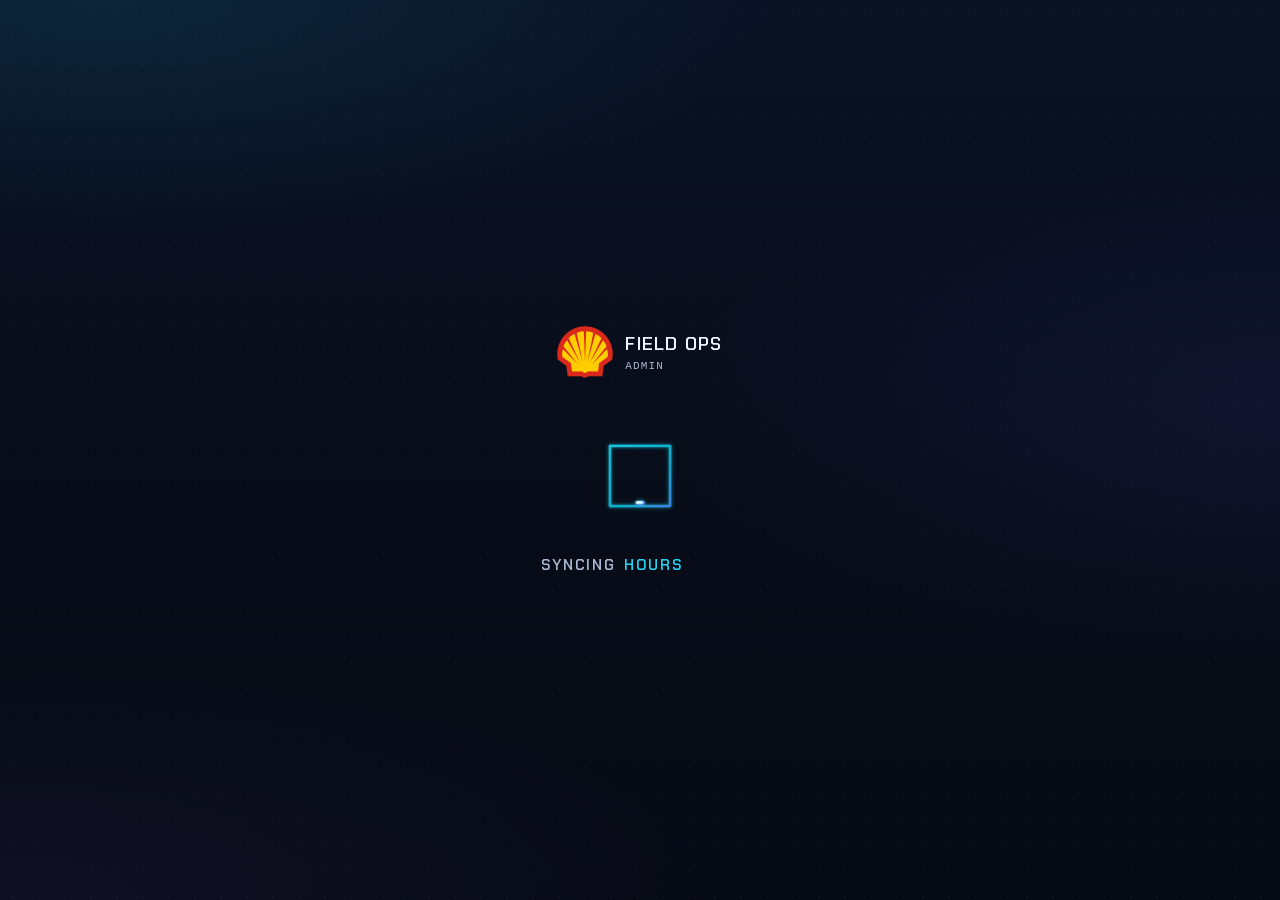
<file: index.html>
<!DOCTYPE html>
<html lang="en">
<head>
<meta charset="UTF-8" />
<meta name="color-scheme" content="dark">
<style id="boot-dark">html,body{background:#080d1a !important;color-scheme:dark;--raise-0:0 0 0 0 transparent;--raise-1:0 0 0 0 transparent;--raise-2:0 0 0 0 transparent;--raise-3:0 0 0 0 transparent;--press-1:0 0 0 0 transparent;--edge:0 0 0 0 transparent}</style>
<meta name="viewport" content="width=device-width, initial-scale=1, viewport-fit=cover" />
<title>FIELD OPS — ADMIN</title>
<meta name="theme-color" content="#080d1a" />

<link rel="manifest" href="manifest.json">
<link rel="apple-touch-icon" href="icons/apple-touch-icon.png">
<meta name="apple-mobile-web-app-capable" content="yes">
<meta name="apple-mobile-web-app-status-bar-style" content="default">
<meta name="apple-mobile-web-app-title" content="FOS Admin">

<link rel="preconnect" href="https://fonts.googleapis.com">
<link href="https://fonts.googleapis.com/css2?family=Chakra+Petch:wght@500;600;700&family=Inter:wght@400;500;600;700&display=optional" rel="stylesheet">

<style>
*,:after,:before{--tw-border-spacing-x:0;--tw-border-spacing-y:0;--tw-translate-x:0;--tw-translate-y:0;--tw-rotate:0;--tw-skew-x:0;--tw-skew-y:0;--tw-scale-x:1;--tw-scale-y:1;--tw-pan-x: ;--tw-pan-y: ;--tw-pinch-zoom: ;--tw-scroll-snap-strictness:proximity;--tw-gradient-from-position: ;--tw-gradient-via-position: ;--tw-gradient-to-position: ;--tw-ordinal: ;--tw-slashed-zero: ;--tw-numeric-figure: ;--tw-numeric-spacing: ;--tw-numeric-fraction: ;--tw-ring-inset: ;--tw-ring-offset-width:0px;--tw-ring-offset-color:#fff;--tw-ring-color:rgba(59,130,246,.5);--tw-ring-offset-shadow:0 0 #0000;--tw-ring-shadow:0 0 #0000;--tw-shadow:0 0 #0000;--tw-shadow-colored:0 0 #0000;--tw-blur: ;--tw-brightness: ;--tw-contrast: ;--tw-grayscale: ;--tw-hue-rotate: ;--tw-invert: ;--tw-saturate: ;--tw-sepia: ;--tw-drop-shadow: ;--tw-backdrop-blur: ;--tw-backdrop-brightness: ;--tw-backdrop-contrast: ;--tw-backdrop-grayscale: ;--tw-backdrop-hue-rotate: ;--tw-backdrop-invert: ;--tw-backdrop-opacity: ;--tw-backdrop-saturate: ;--tw-backdrop-sepia: ;--tw-contain-size: ;--tw-contain-layout: ;--tw-contain-paint: ;--tw-contain-style: }::backdrop{--tw-border-spacing-x:0;--tw-border-spacing-y:0;--tw-translate-x:0;--tw-translate-y:0;--tw-rotate:0;--tw-skew-x:0;--tw-skew-y:0;--tw-scale-x:1;--tw-scale-y:1;--tw-pan-x: ;--tw-pan-y: ;--tw-pinch-zoom: ;--tw-scroll-snap-strictness:proximity;--tw-gradient-from-position: ;--tw-gradient-via-position: ;--tw-gradient-to-position: ;--tw-ordinal: ;--tw-slashed-zero: ;--tw-numeric-figure: ;--tw-numeric-spacing: ;--tw-numeric-fraction: ;--tw-ring-inset: ;--tw-ring-offset-width:0px;--tw-ring-offset-color:#fff;--tw-ring-color:rgba(59,130,246,.5);--tw-ring-offset-shadow:0 0 #0000;--tw-ring-shadow:0 0 #0000;--tw-shadow:0 0 #0000;--tw-shadow-colored:0 0 #0000;--tw-blur: ;--tw-brightness: ;--tw-contrast: ;--tw-grayscale: ;--tw-hue-rotate: ;--tw-invert: ;--tw-saturate: ;--tw-sepia: ;--tw-drop-shadow: ;--tw-backdrop-blur: ;--tw-backdrop-brightness: ;--tw-backdrop-contrast: ;--tw-backdrop-grayscale: ;--tw-backdrop-hue-rotate: ;--tw-backdrop-invert: ;--tw-backdrop-opacity: ;--tw-backdrop-saturate: ;--tw-backdrop-sepia: ;--tw-contain-size: ;--tw-contain-layout: ;--tw-contain-paint: ;--tw-contain-style: }/*! tailwindcss v3.4.19 | MIT License | https://tailwindcss.com*/*,:after,:before{box-sizing:border-box;border:0 solid #e5e7eb}:after,:before{--tw-content:""}:host,html{line-height:1.5;-webkit-text-size-adjust:100%;-moz-tab-size:4;-o-tab-size:4;tab-size:4;font-family:Inter,sans-serif;font-feature-settings:normal;font-variation-settings:normal;-webkit-tap-highlight-color:transparent}body{margin:0;line-height:inherit}hr{height:0;color:inherit;border-top-width:1px}abbr:where([title]){-webkit-text-decoration:underline dotted;text-decoration:underline dotted}h1,h2,h3,h4,h5,h6{font-size:inherit;font-weight:inherit}a{color:inherit;text-decoration:inherit}b,strong{font-weight:bolder}code,kbd,pre,samp{font-family:ui-monospace,SFMono-Regular,Menlo,Monaco,Consolas,Liberation Mono,Courier New,monospace;font-feature-settings:normal;font-variation-settings:normal;font-size:1em}small{font-size:80%}sub,sup{font-size:75%;line-height:0;position:relative;vertical-align:baseline}sub{bottom:-.25em}sup{top:-.5em}table{text-indent:0;border-color:inherit;border-collapse:collapse}button,input,optgroup,select,textarea{font-family:inherit;font-feature-settings:inherit;font-variation-settings:inherit;font-size:100%;font-weight:inherit;line-height:inherit;letter-spacing:inherit;color:inherit;margin:0;padding:0}button,select{text-transform:none}button,input:where([type=button]),input:where([type=reset]),input:where([type=submit]){-webkit-appearance:button;background-color:transparent;background-image:none}:-moz-focusring{outline:auto}:-moz-ui-invalid{box-shadow:none}progress{vertical-align:baseline}::-webkit-inner-spin-button,::-webkit-outer-spin-button{height:auto}[type=search]{-webkit-appearance:textfield;outline-offset:-2px}::-webkit-search-decoration{-webkit-appearance:none}::-webkit-file-upload-button{-webkit-appearance:button;font:inherit}summary{display:list-item}blockquote,dd,dl,figure,h1,h2,h3,h4,h5,h6,hr,p,pre{margin:0}fieldset{margin:0}fieldset,legend{padding:0}menu,ol,ul{list-style:none;margin:0;padding:0}dialog{padding:0}textarea{resize:vertical}input::-moz-placeholder,textarea::-moz-placeholder{opacity:1;color:#9ca3af}input::placeholder,textarea::placeholder{opacity:1;color:#9ca3af}[role=button],button{cursor:pointer}:disabled{cursor:default}audio,canvas,embed,iframe,img,object,svg,video{display:block;vertical-align:middle}img,video{max-width:100%;height:auto}[hidden]:where(:not([hidden=until-found])){display:none}.fixed{position:fixed}.absolute{position:absolute}.relative{position:relative}.sticky{position:sticky}.inset-0{inset:0}.inset-x-4{left:1rem;right:1rem}.bottom-0{bottom:0}.left-0{left:0}.left-1\/2{left:50%}.left-3{left:.75rem}.right-0{right:0}.top-0{top:0}.top-1\/2{top:50%}.top-4{top:1rem}.top-\[2px\]{top:2px}.z-30{z-index:30}.z-40{z-index:40}.z-\[100\]{z-index:100}.z-\[90\]{z-index:90}.z-\[91\]{z-index:91}.mx-auto{margin-left:auto;margin-right:auto}.my-3{margin-top:.75rem;margin-bottom:.75rem}.mb-1{margin-bottom:.25rem}.mb-1\.5{margin-bottom:.375rem}.mb-2{margin-bottom:.5rem}.mb-3{margin-bottom:.75rem}.mb-4{margin-bottom:1rem}.mb-5{margin-bottom:1.25rem}.mt-0\.5{margin-top:.125rem}.mt-1\.5{margin-top:.375rem}.mt-\[1px\]{margin-top:1px}.block{display:block}.flex{display:flex}.inline-flex{display:inline-flex}.grid{display:grid}.hidden{display:none}.h-11{height:2.75rem}.h-12{height:3rem}.h-16{height:4rem}.h-2{height:.5rem}.h-24{height:6rem}.h-8{height:2rem}.h-9{height:2.25rem}.h-\[18px\]{height:18px}.h-\[22px\]{height:22px}.h-\[2px\]{height:2px}.h-full{height:100%}.min-h-screen{min-height:100vh}.w-10{width:2.5rem}.w-11{width:2.75rem}.w-12{width:3rem}.w-2{width:.5rem}.w-8{width:2rem}.w-9{width:2.25rem}.w-\[18px\]{width:18px}.w-full{width:100%}.min-w-0{min-width:0}.min-w-\[100px\]{min-width:100px}.max-w-2xl{max-width:42rem}.max-w-\[220px\]{max-width:220px}.max-w-md{max-width:28rem}.flex-1{flex:1 1 0%}.shrink-0{flex-shrink:0}.-translate-x-1\/2{--tw-translate-x:-50%}.-translate-x-1\/2,.-translate-y-1\/2{transform:translate(var(--tw-translate-x),var(--tw-translate-y)) rotate(var(--tw-rotate)) skewX(var(--tw-skew-x)) skewY(var(--tw-skew-y)) scaleX(var(--tw-scale-x)) scaleY(var(--tw-scale-y))}.-translate-y-1\/2{--tw-translate-y:-50%}.transform{transform:translate(var(--tw-translate-x),var(--tw-translate-y)) rotate(var(--tw-rotate)) skewX(var(--tw-skew-x)) skewY(var(--tw-skew-y)) scaleX(var(--tw-scale-x)) scaleY(var(--tw-scale-y))}@keyframes ping{75%,to{transform:scale(2);opacity:0}}.animate-ping{animation:ping 1s cubic-bezier(0,0,.2,1) infinite}@keyframes pulse{50%{opacity:.5}}.animate-pulse{animation:pulse 2s cubic-bezier(.4,0,.6,1) infinite}.grid-cols-2{grid-template-columns:repeat(2,minmax(0,1fr))}.grid-cols-3{grid-template-columns:repeat(3,minmax(0,1fr))}.flex-col{flex-direction:column}.items-start{align-items:flex-start}.items-center{align-items:center}.items-stretch{align-items:stretch}.justify-center{justify-content:center}.justify-between{justify-content:space-between}.gap-1{gap:.25rem}.gap-1\.5{gap:.375rem}.gap-10{gap:2.5rem}.gap-2{gap:.5rem}.gap-2\.5{gap:.625rem}.gap-3{gap:.75rem}.space-y-1\.5>:not([hidden])~:not([hidden]){--tw-space-y-reverse:0;margin-top:calc(.375rem*(1 - var(--tw-space-y-reverse)));margin-bottom:calc(.375rem*var(--tw-space-y-reverse))}.space-y-2>:not([hidden])~:not([hidden]){--tw-space-y-reverse:0;margin-top:calc(.5rem*(1 - var(--tw-space-y-reverse)));margin-bottom:calc(.5rem*var(--tw-space-y-reverse))}.space-y-3>:not([hidden])~:not([hidden]){--tw-space-y-reverse:0;margin-top:calc(.75rem*(1 - var(--tw-space-y-reverse)));margin-bottom:calc(.75rem*var(--tw-space-y-reverse))}.space-y-4>:not([hidden])~:not([hidden]){--tw-space-y-reverse:0;margin-top:calc(1rem*(1 - var(--tw-space-y-reverse)));margin-bottom:calc(1rem*var(--tw-space-y-reverse))}.overflow-hidden,.truncate{overflow:hidden}.truncate{text-overflow:ellipsis;white-space:nowrap}.rounded-2xl{border-radius:1rem}.rounded-full{border-radius:9999px}.rounded-lg{border-radius:.5rem}.rounded-xl{border-radius:.75rem}.border{border-width:1px}.border-b{border-bottom-width:1px}.border-t{border-top-width:1px}.border-\[\#8CAAC8\]\/10{border-color:rgba(255,236,214,.1)}.border-\[\#8CAAC8\]\/15{border-color:rgba(255,236,214,.15)}.border-\[\#8CAAC8\]\/20{border-color:rgba(255,236,214,.2)}.border-\[\#E8352E\]\/30{border-color:rgba(232,53,46,.3)}.border-amber\/25{border-color:rgba(255,149,66,.25)}.border-amber\/30{border-color:rgba(255,149,66,.3)}.border-coral\/25{border-color:rgba(255,90,79,.25)}.border-coral\/40{border-color:rgba(255,90,79,.4)}.border-cyan\/25{border-color:rgba(232,53,46,.25)}.border-cyan\/30{border-color:rgba(232,53,46,.3)}.border-cyan\/40{border-color:rgba(232,53,46,.4)}.border-mint\/25{border-color:rgba(74,222,128,.25)}.border-mint\/30{border-color:rgba(74,222,128,.3)}.border-mint\/40{border-color:rgba(74,222,128,.4)}.bg-\[\#4A5A70\]{--tw-bg-opacity:1;background-color:rgb(138 123 112/var(--tw-bg-opacity,1))}.bg-\[\#4A5A70\]\/40{background-color:rgba(138,123,112,.4)}.bg-\[\#E8352E\]{--tw-bg-opacity:1;background-color:rgb(232 53 46/var(--tw-bg-opacity,1))}.bg-\[\#E8352E\]\/10{background-color:rgba(232,53,46,.1)}.bg-amber{--tw-bg-opacity:1;background-color:rgb(255 149 66/var(--tw-bg-opacity,1))}.bg-amber\/10{background-color:rgba(255,149,66,.1)}.bg-black\/60{background-color:rgba(0,0,0,.6)}.bg-canvas{--tw-bg-opacity:1;background-color:rgb(15 9 9/var(--tw-bg-opacity,1))}.bg-canvas\/85{background-color:rgba(15,9,9,.85)}.bg-canvas\/90{background-color:rgba(15,9,9,.9)}.bg-coral\/10{background-color:rgba(255,90,79,.1)}.bg-cyan\/10{background-color:rgba(232,53,46,.1)}.bg-elevated{--tw-bg-opacity:1;background-color:rgb(28 17 17/var(--tw-bg-opacity,1))}.bg-elevated\/50{background-color:rgba(28,17,17,.5)}.bg-elevated\/60{background-color:rgba(28,17,17,.6)}.bg-elevated\/70{background-color:rgba(28,17,17,.7)}.bg-elevated\/95{background-color:rgba(28,17,17,.95)}.bg-mint{--tw-bg-opacity:1;background-color:rgb(74 222 128/var(--tw-bg-opacity,1))}.bg-mint\/10{background-color:rgba(74,222,128,.1)}.bg-surface\/60{background-color:rgba(22,14,14,.6)}.bg-white{--tw-bg-opacity:1;background-color:rgb(255 255 255/var(--tw-bg-opacity,1))}.bg-white\/\[0\.02\]{background-color:hsla(0,0%,100%,.02)}.bg-gradient-to-br{background-image:linear-gradient(to bottom right,var(--tw-gradient-stops))}.bg-gradient-to-r{background-image:linear-gradient(to right,var(--tw-gradient-stops))}.from-cyan{--tw-gradient-from:#E8352E var(--tw-gradient-from-position);--tw-gradient-to:rgba(251,206,7,0) var(--tw-gradient-to-position);--tw-gradient-stops:var(--tw-gradient-from),var(--tw-gradient-to)}.to-mint{--tw-gradient-to:#4ADE80 var(--tw-gradient-to-position)}.bg-clip-text{-webkit-background-clip:text;background-clip:text}.px-1{padding-left:.25rem;padding-right:.25rem}.px-2{padding-left:.5rem;padding-right:.5rem}.px-2\.5{padding-left:.625rem;padding-right:.625rem}.px-3{padding-left:.75rem;padding-right:.75rem}.px-4{padding-left:1rem;padding-right:1rem}.px-5{padding-left:1.25rem;padding-right:1.25rem}.px-6{padding-left:1.5rem;padding-right:1.5rem}.py-1{padding-top:.25rem;padding-bottom:.25rem}.py-1\.5{padding-top:.375rem;padding-bottom:.375rem}.py-16{padding-top:4rem;padding-bottom:4rem}.py-2{padding-top:.5rem;padding-bottom:.5rem}.py-2\.5{padding-top:.625rem;padding-bottom:.625rem}.py-3{padding-top:.75rem;padding-bottom:.75rem}.py-3\.5{padding-top:.875rem;padding-bottom:.875rem}.py-4{padding-top:1rem;padding-bottom:1rem}.pb-24{padding-bottom:6rem}.pl-9{padding-left:2.25rem}.pr-3{padding-right:.75rem}.text-left{text-align:left}.text-center{text-align:center}.font-display{font-family:Chakra Petch,sans-serif}.font-mono{font-family:ui-monospace,SFMono-Regular,Menlo,Monaco,Consolas,Liberation Mono,Courier New,monospace}.font-sans{font-family:Inter,sans-serif}.text-2xl{font-size:1.5rem;line-height:2rem}.text-\[10px\]{font-size:10px}.text-\[11px\]{font-size:11px}.text-\[13px\]{font-size:13px}.text-\[16px\]{font-size:16px}.text-\[8px\]{font-size:8px}.text-\[9px\]{font-size:9px}.text-lg{font-size:1.125rem;line-height:1.75rem}.text-sm{font-size:.875rem;line-height:1.25rem}.text-xs{font-size:.75rem;line-height:1rem}.font-bold{font-weight:700}.font-medium{font-weight:500}.font-semibold{font-weight:600}.uppercase{text-transform:uppercase}.italic{font-style:italic}.leading-none{line-height:1}.leading-snug{line-height:1.375}.tracking-wide{letter-spacing:.025em}.tracking-wider{letter-spacing:.05em}.tracking-widest{letter-spacing:.1em}.text-\[\#4A5A70\]{--tw-text-opacity:1;color:rgb(138 123 112/var(--tw-text-opacity,1))}.text-\[\#7C93AC\]{--tw-text-opacity:1;color:rgb(194 179 166/var(--tw-text-opacity,1))}.text-\[\#E8352E\]{--tw-text-opacity:1;color:rgb(232 53 46/var(--tw-text-opacity,1))}.text-\[\#DFF6FF\]\/80{color:rgba(255,244,226,.8)}.text-\[\#DFF6FF\]\/90{color:rgba(255,244,226,.9)}.text-amber{--tw-text-opacity:1;color:rgb(255 149 66/var(--tw-text-opacity,1))}.text-canvas{--tw-text-opacity:1;color:rgb(15 9 9/var(--tw-text-opacity,1))}.text-coral{--tw-text-opacity:1;color:rgb(255 90 79/var(--tw-text-opacity,1))}.text-cyan{--tw-text-opacity:1;color:rgb(232 53 46/var(--tw-text-opacity,1))}.text-mint{--tw-text-opacity:1;color:rgb(74 222 128/var(--tw-text-opacity,1))}.text-transparent{color:transparent}.text-white{--tw-text-opacity:1;color:rgb(255 255 255/var(--tw-text-opacity,1))}.antialiased{-webkit-font-smoothing:antialiased;-moz-osx-font-smoothing:grayscale}.placeholder-\[\#4A5A70\]::-moz-placeholder{--tw-placeholder-opacity:1;color:rgb(138 123 112/var(--tw-placeholder-opacity,1))}.placeholder-\[\#4A5A70\]::placeholder{--tw-placeholder-opacity:1;color:rgb(138 123 112/var(--tw-placeholder-opacity,1))}.opacity-75{opacity:.75}.shadow{--tw-shadow:0 1px 3px 0 rgba(0,0,0,.1),0 1px 2px -1px rgba(0,0,0,.1);--tw-shadow-colored:0 1px 3px 0 var(--tw-shadow-color),0 1px 2px -1px var(--tw-shadow-color)}.shadow,.shadow-2xl{box-shadow:var(--tw-ring-offset-shadow,0 0 #0000),var(--tw-ring-shadow,0 0 #0000),var(--tw-shadow)}.shadow-2xl{--tw-shadow:0 25px 50px -12px rgba(0,0,0,.25);--tw-shadow-colored:0 25px 50px -12px var(--tw-shadow-color)}.shadow-\[0_0_15px_rgba\(232\2c 53\2c 46\2c 0\.25\)\]{--tw-shadow:0 0 15px rgba(232,53,46,.25);--tw-shadow-colored:0 0 15px var(--tw-shadow-color)}.shadow-\[0_0_15px_rgba\(232\2c 53\2c 46\2c 0\.25\)\],.shadow-glow-amber{box-shadow:var(--tw-ring-offset-shadow,0 0 #0000),var(--tw-ring-shadow,0 0 #0000),var(--tw-shadow)}.shadow-glow-amber{--tw-shadow:0 0 15px rgba(255,149,66,.18);--tw-shadow-colored:0 0 15px var(--tw-shadow-color)}.shadow-glow-coral{--tw-shadow:0 0 15px rgba(255,90,79,.18);--tw-shadow-colored:0 0 15px var(--tw-shadow-color)}.shadow-glow-coral,.shadow-glow-cyan{box-shadow:var(--tw-ring-offset-shadow,0 0 #0000),var(--tw-ring-shadow,0 0 #0000),var(--tw-shadow)}.shadow-glow-cyan{--tw-shadow:0 0 12px rgba(232,53,46,.16);--tw-shadow-colored:0 0 15px var(--tw-shadow-color)}.shadow-glow-mint{--tw-shadow:0 0 15px rgba(74,222,128,.18);--tw-shadow-colored:0 0 15px var(--tw-shadow-color)}.shadow-glow-mint,.shadow-lg{box-shadow:var(--tw-ring-offset-shadow,0 0 #0000),var(--tw-ring-shadow,0 0 #0000),var(--tw-shadow)}.shadow-lg{--tw-shadow:0 10px 15px -3px rgba(0,0,0,.1),0 4px 6px -4px rgba(0,0,0,.1);--tw-shadow-colored:0 10px 15px -3px var(--tw-shadow-color),0 4px 6px -4px var(--tw-shadow-color)}.outline-none{outline:2px solid transparent;outline-offset:2px}.outline{outline-style:solid}.drop-shadow{--tw-drop-shadow:drop-shadow(0 1px 2px rgba(0,0,0,.1)) drop-shadow(0 1px 1px rgba(0,0,0,.06))}.drop-shadow,.drop-shadow-\[0_0_8px_rgba\(0\2c 255\2c 255\2c 0\.45\)\]{filter:var(--tw-blur) var(--tw-brightness) var(--tw-contrast) var(--tw-grayscale) var(--tw-hue-rotate) var(--tw-invert) var(--tw-saturate) var(--tw-sepia) var(--tw-drop-shadow)}.drop-shadow-\[0_0_8px_rgba\(0\2c 255\2c 255\2c 0\.45\)\]{--tw-drop-shadow:drop-shadow(0 0 8px rgba(0,255,255,.45))}.filter{filter:var(--tw-blur) var(--tw-brightness) var(--tw-contrast) var(--tw-grayscale) var(--tw-hue-rotate) var(--tw-invert) var(--tw-saturate) var(--tw-sepia) var(--tw-drop-shadow)}.backdrop-blur-md{--tw-backdrop-blur:blur(10px)}.backdrop-blur-md,.backdrop-blur-xl{-webkit-backdrop-filter:var(--tw-backdrop-blur) var(--tw-backdrop-brightness) var(--tw-backdrop-contrast) var(--tw-backdrop-grayscale) var(--tw-backdrop-hue-rotate) var(--tw-backdrop-invert) var(--tw-backdrop-opacity) var(--tw-backdrop-saturate) var(--tw-backdrop-sepia);backdrop-filter:var(--tw-backdrop-blur) var(--tw-backdrop-brightness) var(--tw-backdrop-contrast) var(--tw-backdrop-grayscale) var(--tw-backdrop-hue-rotate) var(--tw-backdrop-invert) var(--tw-backdrop-opacity) var(--tw-backdrop-saturate) var(--tw-backdrop-sepia)}.backdrop-blur-xl{--tw-backdrop-blur:blur(10px)}.transition{transition-property:color,background-color,border-color,text-decoration-color,fill,stroke,opacity,box-shadow,transform,filter,-webkit-backdrop-filter;transition-property:color,background-color,border-color,text-decoration-color,fill,stroke,opacity,box-shadow,transform,filter,backdrop-filter;transition-property:color,background-color,border-color,text-decoration-color,fill,stroke,opacity,box-shadow,transform,filter,backdrop-filter,-webkit-backdrop-filter;transition-timing-function:cubic-bezier(.4,0,.2,1);transition-duration:.15s}.transition-colors{transition-property:color,background-color,border-color,text-decoration-color,fill,stroke;transition-timing-function:cubic-bezier(.4,0,.2,1);transition-duration:.15s}.hover\:border-cyan\/40:hover{border-color:rgba(232,53,46,.4)}.hover\:bg-cyan\/10:hover{background-color:rgba(232,53,46,.1)}.hover\:text-cyan:hover{--tw-text-opacity:1;color:rgb(232 53 46/var(--tw-text-opacity,1))}.hover\:text-white:hover{--tw-text-opacity:1;color:rgb(255 255 255/var(--tw-text-opacity,1))}.focus\:border-cyan\/40:focus{border-color:rgba(232,53,46,.4)}.disabled\:opacity-50:disabled{opacity:.5}.disabled\:opacity-60:disabled{opacity:.6}.group:hover .group-hover\:border-cyan\/30{border-color:rgba(232,53,46,.3)}@media (min-width:640px){.sm\:block{display:block}}
/* Manually added — these utility classes weren't present anywhere in the
   original file, so Tailwind's static/purged build never generated CSS
   for them. Adding by hand instead of relying on the (non-existent) build
   step for this file. */
.bg-coral{background-color:#FF5A4F}
.border-coral\/30{border-color:rgba(255,90,79,.3)}
.overflow-y-auto{overflow-y:auto}
.min-h-0{min-height:0}
.ml-auto{margin-left:auto}
/* Route-map UI (Visits tab): utilities it needs that the pre-built stylesheet lacks */
.mt-1{margin-top:.25rem}
.mt-2{margin-top:.5rem}
.mt-3{margin-top:.75rem}
.p-1{padding:.25rem}
.pt-2{padding-top:.5rem}
.rounded-t-2xl{border-top-left-radius:1rem;border-top-right-radius:1rem}
@keyframes spin-report{to{transform:rotate(360deg)}}
.animate-spin{animation:spin-report .8s linear infinite}
</style>

<style>
  /* Accessibility and mobile interaction refinements */
  :root { color-scheme: light; }
  html { background: #F1EEEA; }
  body { min-height: 100vh; min-height: 100dvh; overscroll-behavior-y: contain; }
  button { touch-action: manipulation; }
  button, a, input, select, textarea { -webkit-tap-highlight-color: transparent; }
  button:focus-visible, a:focus-visible, input:focus-visible, select:focus-visible, textarea:focus-visible {
    outline: 2px solid #FBCE07;
    outline-offset: 3px;
  }
  [aria-disabled="true"], button:disabled { cursor: not-allowed; }
  @media (prefers-reduced-motion: reduce) {
    *, *::before, *::after {
      animation-duration: 0.01ms !important;
      animation-iteration-count: 1 !important;
      transition-duration: 0.01ms !important;
      scroll-behavior: auto !important;
    }
  }
</style>

<style>
  html, body { background: #F1EEEA; }
  #root { min-height: 100vh; min-height: 100dvh; }
  .min-h-screen { min-height: 100vh; min-height: 100dvh; }
  body { -webkit-tap-highlight-color: transparent; }
  ::-webkit-scrollbar { width: 6px; height: 6px; }
  ::-webkit-scrollbar-thumb { border-radius: 4px; }
  .bg-hud-radial {
    background-image: radial-gradient(circle at 50% -20%, rgba(251,206,7,0.08), transparent 70%);
  }
  .tabular { font-variant-numeric: tabular-nums; }
  /* ===================== SHELL GLASS-NEUMORPHISM — LIGHT =====================
     Light warm-grey base. Shell red (#DD1D21) and a deep Shell gold (#A86F00,
     true #FBCE07 is unreadable as text on light) are used ONLY as text colours.
     Surfaces are neutral glass + soft neumorphic light/dark shadows.
     No backdrop-filter, no continuous animation (both caused flicker). */
  html { background:#F1EEEA; overscroll-behavior-y:contain; }
  html, body { color:#120E0B; -webkit-font-smoothing:antialiased; }
  body, body.bg-canvas { background:transparent !important; }
  #root { position:relative; z-index:0; }
  #bg-logo { position:fixed; top:0; left:0; right:0; height:100vh; height:100lvh; z-index:-1; pointer-events:none; contain:layout paint style;
    background:linear-gradient(160deg,#F8F6F3 0%,#F0ECE7 55%,#E9E4DE 100%); }
  
  .bg-hud-radial { background-image:none; }
  .backdrop-blur, .backdrop-blur-md, .backdrop-blur-xl { -webkit-backdrop-filter:none !important; backdrop-filter:none !important; }
  .glass-card, button, input, select, textarea { transition: box-shadow .14s ease, background-color .14s ease, color .14s ease, border-color .14s ease; }
  .animate-pulse, .animate-ping { animation:none !important; }
  .animate-ping { display:none !important; }
  ::-webkit-scrollbar-thumb { background:rgba(120,100,80,.30); }

  /* ---- text ---- */
  .text-white { color:#120E0B; }
  .hover\:text-white:hover { color:#000; }
  .text-\[\#DFF6FF\]\/90 { color:#1E1814; }
  .text-\[\#7C93AC\] { color:#40372F; font-weight:500; }
  .text-\[\#4A5A70\] { color:#62564D; font-weight:500; }
  .placeholder-\[\#4A5A70\]::placeholder { color:#76695F; }
  .text-cyan, .hover\:text-cyan:hover, .text-canvas, .text-\[\#E8352E\] { color:#C8141A; }
  .text-mint { color:#12683A; }
  .text-amber { color:#855500; }
  .text-coral { color:#B8151F; }

  /* ---- surfaces ---- */
  .bg-canvas { background-color:#F1EEEA; }
  .bg-canvas\/85, .bg-canvas\/90 { background-color:rgba(241,238,234,.92); }
  .bg-elevated { background-color:#F3F0EC; }
  .bg-elevated\/50, .bg-elevated\/60, .bg-elevated\/70 { background-color:rgba(255,255,255,.50); }
  .bg-elevated\/95 { background-color:rgba(246,243,239,.97); }
  .bg-surface\/60 { background-color:rgba(255,255,255,.50); }
  .bg-black\/60 { background-color:rgba(70,55,45,.32); }
  .border-\[\#8CAAC8\]\/10, .border-\[\#8CAAC8\]\/15, .border-\[\#8CAAC8\]\/20 { border-color:rgba(120,100,80,.14); }

  /* ---- colour is for TEXT only: strip every red / yellow / green tint, glow and outline ---- */
  [class*="bg-cyan/"], [class*="bg-mint/"], [class*="bg-coral/"], [class*="bg-amber/"], [class*="bg-[#E8352E]/"] { background-color:rgba(255,255,255,.45) !important; }
  [class*="border-cyan/"], [class*="border-mint/"], [class*="border-coral/"], [class*="border-amber/"], [class*="border-[#E8352E]/"],
  [class*="border-cyan/"]:hover, [class*="border-cyan/"]:focus { border-color:rgba(120,100,80,.14) !important; }
  .shadow-glow-cyan, .shadow-glow-mint, .shadow-glow-amber, .shadow-glow-coral { --tw-shadow:0 0 #0000 !important; --tw-shadow-colored:0 0 #0000 !important; }
  [class*="shadow-[0_0_15px"] { box-shadow:none !important; }
  .bg-gradient-to-r.from-cyan { background-image:none; background-color:#4A423C; }   /* progress bars */
  .bg-\[\#E8352E\] { background-color:#B9AEA4; }
  .bg-\[\#4A5A70\] { background-color:#B9AEA4; }
  .bg-\[\#4A5A70\]\/40 { background-color:rgba(120,100,80,.16); }

  /* ===================== UNIFIED LIGHTING SYSTEM =====================
     ONE light source, top-left (~135deg). Every raised surface casts a soft
     shadow DOWN-RIGHT and catches a highlight UP-LEFT; every recessed surface
     is the exact inverse. Only 3 raise levels + 1 press level exist, each with
     proportional offset/blur, so no tile is deeper, blurrier or differently
     lit than another.
       raise-1  small controls (buttons, chips, avatars, toast pill)
       raise-2  cards (== raise-1, one shared level)
       raise-3  modals (highest, closest to the light)
       press-1  recessed: inputs, data tiles, selected toggles, pressed buttons */
  :root {
    --shade:104,84,64; --lit:255,255,255;
    /* UNIFORM: cards, stat chips, buttons, pills all share ONE elevation; pressed = one soft inset */
    --raise-0: 2px 2px 5px rgba(var(--shade),.14), -2px -2px 5px rgba(var(--lit),.80);
    --raise-1: 4px 4px 10px rgba(var(--shade),.15), -3px -3px 8px rgba(var(--lit),.80);
    --raise-2: var(--raise-1);
    --raise-3: 10px 10px 22px rgba(var(--shade),.20), -6px -6px 16px rgba(var(--lit),.85);
    --press-1: inset 2px 2px 5px rgba(var(--shade),.16), inset -2px -2px 5px rgba(var(--lit),.80);
    --edge: inset 1px 1px 1px rgba(var(--lit),.9);
    --glass: linear-gradient(145deg,rgba(255,255,255,.72),rgba(255,255,255,.40));
    --tile: rgba(120,100,80,.07);   /* flat translucent tint for tiles nested inside cards */
    --surface:#F3F0EC; --recess:#EAE6E1;
  }
  /* neutralise every legacy glow / ad-hoc shadow utility so only the system above applies */
  .shadow, .shadow-lg { box-shadow:var(--raise-2) !important; }
  .shadow-2xl { box-shadow:var(--raise-3) !important; }
  .shadow-glow-cyan, .shadow-glow-mint, .shadow-glow-amber, .shadow-glow-coral { box-shadow:none !important; }

  /* ---- cards (single elevation for ALL cards, incl. ones with legacy cyan hover borders) ---- */
  .glass-card { background:var(--glass);
    border:1px solid rgba(255,255,255,.80) !important; border-radius:20px;
    box-shadow:var(--raise-2), var(--edge) !important; }
  /* loading skeletons use the same silhouette so nothing jumps when data arrives */
  .animate-pulse { background:var(--glass) !important;
    border:1px solid rgba(255,255,255,.80) !important; border-radius:20px !important; box-shadow:var(--raise-2), var(--edge); }

  /* ---- tiles ---- */
  .rounded-xl[class*="bg-elevated/70"] { background:var(--glass) !important; border:1px solid rgba(255,255,255,.80) !important; box-shadow:var(--raise-1), var(--edge) !important; }   /* stat chips: same glass + elevation as cards */
  .rounded-lg[class*="bg-elevated/70"], div.rounded-lg[class*="bg-elevated/50"] { background:var(--tile) !important; border:1px solid rgba(255,255,255,.55) !important; box-shadow:none !important; }  /* nested data tiles / report rows: flat, translucent, not embossed */
  .text-\[8px\] { font-size:9px; } .text-\[9px\] { font-size:10px; } .text-\[10px\] { font-size:11px; } .text-\[11px\] { font-size:12px; }

  /* ---- top bar + bottom nav: same light, no blur ---- */
  header.sticky { background:linear-gradient(180deg,#FBF9F7,#F4F1ED) !important;
    border-bottom:1px solid rgba(255,255,255,.95) !important; box-shadow:0 4px 10px rgba(var(--shade),.12);
    padding-top:env(safe-area-inset-top,0px); }
  /* the nav sits at the bottom edge: light falls from above, so it gets a lit top edge, never an upward shadow */
  nav.fixed { background:linear-gradient(180deg,#F8F6F3,#F1EEEA) !important;
    border-top:1px solid rgba(255,255,255,.95) !important; box-shadow:0 -1px 0 rgba(var(--shade),.07); }
  /* ---- elastic pill nav: tab buttons are transparent; no square press/raise shadow behind the pill ---- */
  nav.fixed button.nav-tab, nav.fixed button.nav-tab:active:not(:disabled), nav.fixed button.nav-tab:focus {
    background:transparent !important; box-shadow:none !important; border:0 !important; border-radius:999px !important;
    padding:0; overflow:hidden; outline:none; -webkit-tap-highlight-color:transparent; }
  nav.fixed button.nav-tab:focus-visible { outline:2px solid #FBCE07; outline-offset:-3px; }
  /* attendance save bar floats over the nav -> shadow falls down onto it */
  .fixed.z-40.bg-elevated { background:linear-gradient(180deg,#FBF9F7,#F4F1ED) !important;
    border-top:1px solid rgba(255,255,255,.95) !important; box-shadow:0 4px 10px rgba(var(--shade),.12); }

  /* ---- inputs: recessed ---- */
  input:not([type=checkbox]):not([type=radio]), textarea, select {
    background:var(--recess) !important; border:1px solid rgba(255,255,255,.75) !important; border-radius:12px; color:#2B2521;
    box-shadow:var(--press-1); }
  input:focus, textarea:focus, select:focus { outline:none; border-color:rgba(120,100,80,.32) !important; }

  /* ---- buttons: all raised-1; selected / pressed = press-1 ---- */
  button.bg-gradient-to-r, button[class*="border-cyan/"], button[class*="bg-elevated/"], button[class*="border-[#8CAAC8]/20"] {
    background:var(--glass) !important; border:1px solid rgba(255,255,255,.80) !important;
    box-shadow:var(--raise-1), var(--edge) !important; }
  button.bg-gradient-to-r { color:#C8141A; }
  button[class].bg-cyan\/10 { background:var(--tile) !important; box-shadow:var(--press-1) !important; }   /* selected filter chip */
  button:active:not(:disabled), button[class]:active:not(:disabled) { box-shadow:var(--press-1) !important; }
  button:disabled { opacity:.55; }
  /* attendance A / P / L segments: selected one is filled with its status colour (not just the font) */
  .bg-coral.text-canvas, .bg-mint.text-canvas, .bg-amber.text-canvas { box-shadow:none !important; color:#fff !important; }
  .bg-coral.text-canvas { background-color:#E5352B !important; }
  .bg-mint.text-canvas { background-color:#16A34A !important; }
  .bg-amber.text-canvas { background-color:#E58A00 !important; }
  .flex.rounded-lg.overflow-hidden[class*="border-"] { border-color:rgba(120,100,80,.14) !important; background:rgba(255,255,255,.35); }
  /* avatars */
  [class*="rounded-full"][class*="bg-cyan/10"] { border-color:transparent !important; box-shadow:var(--raise-0) !important; }

  /* ---- toast / pull-to-refresh pill ---- */
  .toast-pill { background-color:var(--surface); box-shadow:var(--raise-1); border-color:rgba(255,255,255,.80) !important; }
  .fixed.z-\[100\] { background-color:var(--surface) !important; box-shadow:var(--raise-1) !important; border-color:rgba(255,255,255,.80) !important; }
  .ptr-pill { padding:7px 16px; border-radius:999px; background:var(--glass), var(--surface); color:#C8141A;
    font:600 10px/1 "Chakra Petch",system-ui,sans-serif; letter-spacing:.14em; box-shadow:var(--raise-1); }

  /* ---- mobile polish ---- */
  @supports (-webkit-touch-callout:none) { input, select, textarea { font-size:16px !important; } }   /* stops iOS zooming the page on focus */
  @supports (height:100dvh) { .z-\[91\].flex-col { max-height:85dvh !important; } }
  .app-shell { animation:shell-in .28s ease-out both; }
  @keyframes shell-in { from { opacity:0; } to { opacity:1; } }

  :focus-visible { outline: 2px solid #FBCE07; outline-offset: 2px; }
  @media (prefers-reduced-motion: reduce) {
    *, *::before, *::after { animation-duration: 0.001ms !important; transition-duration: 0.001ms !important; }
  }

  /* Boot loader — Shell red (#DD1D21) spinner + cycling word. */
  .boot-screen { min-height:100vh; min-height:100dvh; display:flex; flex-direction:column; align-items:center; justify-content:center; gap:40px; padding:0 24px; }
  .spinnerContainer { display:flex; flex-direction:column; align-items:center; gap:22px; }
  .morph-loader { width:112px; height:112px; display:block; }
  .loader { color:#40372F; font-family:"Chakra Petch",sans-serif; font-weight:600; font-size:15px; letter-spacing:.12em;
    text-transform:uppercase; box-sizing:content-box; height:22px; display:flex; align-items:center; }
  .words { overflow:hidden; height:100%; }
  .word { display:block; height:100%; line-height:22px; padding-left:8px; color:#DD1D21; animation:cycle-words 6s ease-in-out infinite; }
  /* 5 words + a repeat of the first at the end, so the loop restarts with no visible jump */
  @keyframes cycle-words {
    0%,14%  { transform:translateY(0); }
    20%,34% { transform:translateY(-100%); }
    40%,54% { transform:translateY(-200%); }
    60%,74% { transform:translateY(-300%); }
    80%,94% { transform:translateY(-400%); }
    100%    { transform:translateY(-500%); }
  }
  @media (prefers-reduced-motion: reduce) {
    .word { animation:none; }
  }
</style>

<style id="bento-skin">
/* BENTO SKIN: dark glass tokens override the light theme. Uniform effects: one tilt/glow/ripple for every .glass-card, one page transition for every tab. */
:root{--acc:#22D3EE;--bg:#080d1a;--card:#101a2e;--card2:#16233b;--line:rgba(255,255,255,.09);--ease:cubic-bezier(.16,1,.3,1);--glass:radial-gradient(120% 90% at 0% 0%,rgba(34,211,238,.08),transparent 55%),radial-gradient(100% 80% at 100% 100%,rgba(99,102,241,.08),transparent 55%),linear-gradient(145deg,#16233b,#101a2e);--tile:rgba(255,255,255,.05);--surface:#101a2e;--recess:#0b1324;color-scheme:dark}
html:not(#z) .text-white{color:#EEF4FF}
html:not(#z) .hover\:text-white:hover{color:#fff}
html:not(#z) .text-\[\#DFF6FF\]\/90{color:#E2E8F0}
html:not(#z) .text-\[\#7C93AC\]{color:#A9B8D0;font-weight:500}
html:not(#z) .text-\[\#4A5A70\]{color:#7486A3;font-weight:500}
html:not(#z) .placeholder-\[\#4A5A70\]::placeholder{color:#7486A3}
html:not(#z) .text-cyan,html:not(#z) .hover\:text-cyan:hover,html:not(#z) .text-canvas,html:not(#z) .text-\[\#E8352E\]{color:var(--acc)}
html:not(#z) .text-mint{color:#4ADE80}
html:not(#z) .text-amber{color:#FBBF24}
html:not(#z) .text-coral{color:#FB7185}
html:not(#z) .bg-canvas{background-color:var(--bg)}
html:not(#z) .bg-canvas\/85,html:not(#z) .bg-canvas\/90{background-color:rgba(8,13,26,.94)}
html:not(#z) .bg-elevated{background-color:var(--card)}
html:not(#z) .bg-elevated\/50,html:not(#z) .bg-elevated\/60,html:not(#z) .bg-elevated\/70,html:not(#z) .bg-surface\/60{background-color:rgba(255,255,255,.05)}
html:not(#z) .bg-elevated\/95{background-color:rgba(16,26,46,.98)}
html:not(#z) .bg-black\/60{background-color:rgba(4,7,15,.82)}
html:not(#z) .border-\[\#8CAAC8\]\/10,html:not(#z) .border-\[\#8CAAC8\]\/15,html:not(#z) .border-\[\#8CAAC8\]\/20{border-color:var(--line)}
html:not(#z) #bg-logo{background:radial-gradient(75% 38% at 8% 0%,rgba(34,211,238,.10),transparent 70%),radial-gradient(70% 40% at 100% 46%,rgba(99,102,241,.09),transparent 70%),radial-gradient(80% 36% at 0% 100%,rgba(139,92,246,.07),transparent 72%),radial-gradient(rgba(255,255,255,.028) 1px,transparent 1.5px) 0 0/26px 26px,linear-gradient(180deg,#0a1224 0%,#070c18 55%,#060a14 100%)}
html:not(#z) 
html:not(#z) .glass-card{background:var(--glass);border:1px solid var(--line) !important;border-radius:20px;position:relative;backface-visibility:hidden;--mx:50%;--my:50%;transition:transform .45s var(--ease),border-color .25s,background-color .14s,color .14s}
html:not(#z) .glass-card::before{content:"";position:absolute;inset:0;border-radius:inherit;pointer-events:none;opacity:0;transition:opacity .3s;background:radial-gradient(260px circle at var(--mx) var(--my),rgba(0,217,232,.13),transparent 70%)}
html:not(#z) .glass-card.hot{transition:transform .08s linear,border-color .25s;will-change:transform}
html:not(#z) .glass-card.hot::before{opacity:1}
html:not(#z) .animate-pulse{background:var(--glass) !important;border:1px solid var(--line) !important;border-radius:20px !important;position:relative;overflow:hidden;animation:none !important}
html:not(#z) .animate-pulse::after{content:"";position:absolute;inset:0;transform:translateX(-100%);background:linear-gradient(90deg,transparent,rgba(255,255,255,.09),transparent);animation:bshim 1.3s linear infinite}
html:not(#z) .rounded-xl[class*="bg-elevated/70"]{background:var(--glass) !important;border:1px solid var(--line) !important}
html:not(#z) .rounded-lg[class*="bg-elevated/70"],html:not(#z) div.rounded-lg[class*="bg-elevated/50"]{background:var(--tile) !important;border:1px solid var(--line) !important}
html:not(#z) header.sticky{background:rgba(8,13,26,.94) !important;border-bottom:1px solid var(--line) !important;box-shadow:none}
html:not(#z) nav.fixed{background:rgba(8,13,26,.96) !important;border-top:1px solid var(--line) !important;box-shadow:none}
html:not(#z) .fixed.z-40.bg-elevated{background:rgba(16,26,46,.98) !important;border-top:1px solid var(--line) !important;box-shadow:none}
html:not(#z) input:not([type=checkbox]):not([type=radio]),html:not(#z) textarea,html:not(#z) select{background:var(--recess) !important;border:1px solid var(--line) !important;color:#F1F5F9;box-shadow:none}
html:not(#z) input:focus,html:not(#z) textarea:focus,html:not(#z) select:focus{border-color:rgba(0,217,232,.5) !important}
html:not(#z) button.bg-gradient-to-r,html:not(#z) button[class*="border-cyan/"],html:not(#z) button[class*="bg-elevated/"],html:not(#z) button[class*="border-[#8CAAC8]/20"]{background:var(--glass) !important;border:1px solid var(--line) !important;box-shadow:none !important}
html:not(#z) button.bg-gradient-to-r{color:var(--acc)}
html:not(#z) button[class].bg-cyan\/10{background:rgba(0,217,232,.12) !important;box-shadow:none !important}
html:not(#z) button:active:not(:disabled),html:not(#z) button[class]:active:not(:disabled){box-shadow:none !important;transform:scale(.97)}
html:not(#z) .flex.rounded-lg.overflow-hidden[class*="border-"]{border-color:var(--line) !important;background:rgba(255,255,255,.04)}
html:not(#z) .toast-pill,html:not(#z) .fixed.z-\[100\]{background-color:var(--surface) !important;box-shadow:none !important;border-color:var(--line) !important}
html:not(#z) .ptr-pill{background:var(--glass),var(--surface);color:var(--acc);box-shadow:none}
html:not(#z) .bg-gradient-to-r.from-cyan{background-image:linear-gradient(90deg,#00d9e8,#6366f1,#10b981);background-color:transparent}
html:not(#z) .bg-\[\#4A5A70\]\/40{background-color:rgba(255,255,255,.10)}
html:not(#z) .app-shell{animation:none}
html:not(#z) body{font-family:Inter,system-ui,-apple-system,sans-serif;-webkit-font-smoothing:antialiased;text-rendering:optimizeLegibility}
html:not(#z) .font-display{letter-spacing:.07em}
html:not(#z) h1,html:not(#z) h2,html:not(#z) h3{color:#EEF4FF}
.pg-in{animation:pgfade .60s ease-out backwards}
.pg-in .glass-card{animation:pgrise .10s var(--ease) backwards;animation-delay:calc(var(--i,0)*70ms)}
@keyframes pgfade{from{opacity:0}}
@keyframes pgrise{from{opacity:0;transform:translateX(calc(var(--dir,1)*30px)) translateY(14px) scale(.95)}}
@media(prefers-reduced-motion:reduce){.pg-in,.pg-in .glass-card{animation:none}}
/* tone tints replace the old light-theme white fills (these made badges/avatars look washed out) */
html:not(#z) [class*="bg-cyan/"],html:not(#z) [class*="bg-[#E8352E]/"]{background-color:rgba(34,211,238,.12) !important}
html:not(#z) [class*="bg-mint/"]{background-color:rgba(74,222,128,.12) !important}
html:not(#z) [class*="bg-coral/"]{background-color:rgba(251,113,133,.13) !important}
html:not(#z) [class*="bg-amber/"]{background-color:rgba(251,191,36,.12) !important}
html:not(#z) [class*="border-cyan/"],html:not(#z) [class*="border-[#E8352E]/"]{border-color:rgba(34,211,238,.28) !important}
html:not(#z) [class*="border-mint/"]{border-color:rgba(74,222,128,.30) !important}
html:not(#z) [class*="border-coral/"]{border-color:rgba(251,113,133,.30) !important}
html:not(#z) [class*="border-amber/"]{border-color:rgba(251,191,36,.30) !important}
html:not(#z) .bg-\[\#E8352E\],html:not(#z) .bg-\[\#4A5A70\]{background-color:rgba(255,255,255,.20)}
html:not(#z) .rounded-full[class*="bg-cyan/10"]{border-color:rgba(34,211,238,.3) !important}
html:not(#z) .bg-cyan.text-canvas{box-shadow:none !important}
html:not(#z) :focus-visible{outline:2px solid var(--acc);outline-offset:2px}
html:not(#z) ::-webkit-scrollbar-thumb{background:rgba(255,255,255,.18)}
html:not(#z) .divide-y>*+*{border-color:var(--line)}
.rwrap{position:absolute;inset:0;border-radius:inherit;overflow:hidden;pointer-events:none}
/* loading screen */
html:not(#z) .boot-screen{animation:pgfade .4s ease-out backwards}
html:not(#z) .loader{color:#A9B8D0}
html:not(#z) .word{color:var(--acc);animation:cycle-words 6s cubic-bezier(.16,1,.3,1) infinite}
html:not(#z) .glass-card,html:not(#z) .rounded-xl[class*="bg-elevated/70"]{position:relative}
html:not(#z) .glass-card,html:not(#z) .rounded-xl[class*="bg-elevated/70"]{border:1px solid rgba(34,211,238,.34) !important;box-shadow:0 0 14px rgba(34,211,238,.13),inset 0 0 12px rgba(34,211,238,.05) !important}
@media(hover:hover){html:not(#z) .glass-card:hover{border-color:rgba(34,211,238,.62) !important;box-shadow:0 0 20px rgba(34,211,238,.24),inset 0 0 14px rgba(34,211,238,.08) !important}}
html:not(#z) .glass-card.hot{border-color:rgba(34,211,238,.62) !important;box-shadow:0 0 20px rgba(34,211,238,.24),inset 0 0 14px rgba(34,211,238,.08) !important}
html:not(#z) .glass-card::before{background:radial-gradient(240px circle at var(--mx) var(--my),rgba(34,211,238,.16),transparent 70%),linear-gradient(115deg,rgba(34,211,238,.24),rgba(99,102,241,.22),rgba(236,72,153,.18),rgba(34,211,238,.24));background-size:auto,300% 100%;background-position:0 0,var(--mx) 50%}
html:not(#z) .glass-card:active::before{opacity:1}
html:not(#z) .nav-pill{box-sizing:border-box;border:1px solid rgba(165,243,252,.8);box-shadow:0 0 12px rgba(34,211,238,.55),0 0 26px rgba(99,102,241,.35),inset 0 0 8px rgba(255,255,255,.18) !important}
html:not(#z) .sum-row{color:#EEF4FF !important;background-color:rgba(255,255,255,.035)}
html:not(#z) .sum-row:nth-child(even){background-color:rgba(255,255,255,.065)}
html:not(#z) .sum-row *{color:inherit}
html:not(#z) .sum-row .text-\[\#7C93AC\]{color:#CBD6E8 !important;font-weight:500}
html:not(#z) .sum-row .text-mint{color:#6EE7B7 !important}
html:not(#z) .sum-row .text-cyan{color:#67E8F9 !important}
html:not(#z) .glass-card.no-fx::before{display:none}
html:not(#z) .glass-card.no-fx,html:not(#z) .glass-card.no-fx:hover,html:not(#z) .glass-card.no-fx:active{transform:none;border-color:rgba(34,211,238,.34) !important;box-shadow:0 0 14px rgba(34,211,238,.13),inset 0 0 12px rgba(34,211,238,.05) !important}
html:not(#z) input[type=date]{color-scheme:dark;cursor:pointer}
input[type=date]::-webkit-datetime-edit{pointer-events:none}
.ripple{position:absolute;border-radius:50%;background:rgba(0,217,232,.3);transform:scale(0);animation:brip .6s ease-out forwards;pointer-events:none}
@media(hover:hover){html:not(#z) .glass-card:hover{border-color:rgba(0,217,232,.4) !important}html:not(#z) .glass-card:hover::before{opacity:1}}
@keyframes bshim{to{transform:translateX(100%)}}@keyframes brip{to{transform:scale(4);opacity:0}}
@media(prefers-reduced-motion:reduce){.glass-card{transform:none !important}.glass-card::after,.animate-pulse::after{animation:none}}
</style>
<script type="importmap">
{
  "imports": {
    "react": "https://esm.sh/react@18.3.1",
    "react/jsx-runtime": "https://esm.sh/react@18.3.1/jsx-runtime",
    "react/jsx-dev-runtime": "https://esm.sh/react@18.3.1/jsx-dev-runtime",
    "react-dom/client": "https://esm.sh/react-dom@18.3.1/client",
    "framer-motion": "https://esm.sh/framer-motion@11.3.0?deps=react@18.3.1,react-dom@18.3.1",
    "lucide-react": "https://esm.sh/lucide-react@0.383.0?deps=react@18.3.1"
  }
}
</script>
</head>
<body class="bg-canvas text-white font-sans antialiased">
<div id="bg-logo" aria-hidden="true"></div>
<div id="root"><div class="boot-screen" role="status" aria-label="Loading"><div class="flex items-center gap-3"><img src="icons/logo.png" alt="Shell" style="width:56px;height:56px;object-fit:contain"><div><h1 class="font-display font-semibold tracking-wide text-lg text-white">FIELD OPS</h1><p class="text-[10px] font-mono tracking-widest text-[#7C93AC]">ADMIN</p></div></div><div class="spinnerContainer"><canvas id="morph-boot" class="morph-loader" aria-hidden="true"></canvas><div class="loader"><span>SYNCING</span><div class="words"><span class="word">HOURS</span><span class="word">VISITS</span><span class="word">SUMMARY</span><span class="word">ATTENDANCE</span><span class="word">BEAT PLANS</span><span class="word" aria-hidden="true">HOURS</span></div></div></div></div></div>


<script>
/* Morphing-polygon boot loader. One side of every polygon always rests flat/horizontal. */
window.FOSMorphLoader = function (canvas) {
  if (!canvas) return function () {};
  var ctx = canvas.getContext('2d');
  var SIDES = [3,4,5,6,7,8,10,12,14,16,20];
  var W = 0, H = 0, S = 1, R = 190, LW = 6;
  var idx = 0, dir = 1, curSides = 3, tgtSides = 3, morph = 1;
  var ball = { x: 0, y: 0, r: 8, vy: 2, sx: 1, sy: 1, started: false };
  var raf = 0, last = 0, stopped = false;
  var reduce = window.matchMedia && matchMedia('(prefers-reduced-motion: reduce)').matches;

  function resize() {
    var dpr = window.devicePixelRatio || 1;
    W = canvas.width = Math.round(canvas.clientWidth * dpr);
    H = canvas.height = Math.round(canvas.clientHeight * dpr);
    S = Math.min(W, H) / 500;
    R = 190 * S; LW = 7 * S; ball.r = 15 * S;
    if (!ball.started) { ball.x = W / 2; ball.y = H / 2; }
  }
  function lerp(a, b, t) { return a + (b - a) * t; }
  function ease(t) { return 1 - Math.pow(1 - t, 3); }
  function polyR(a, n, r, rot) {
    var sec = 2 * Math.PI / n;
    var loc = (((a - rot - Math.PI / 2 + sec / 2) % sec) + sec) % sec - sec / 2;
    return r * Math.cos(Math.PI / n) / Math.cos(loc);
  }
  function inRot() { return -(1 - ease(morph)) * (2 * Math.PI / tgtSides); }
  function mr(a) { return lerp(polyR(a, curSides, R, 0), polyR(a, tgtSides, R, inRot()), morph); }

  function impact() {
    curSides = SIDES[idx];
    if (dir === 1) { idx++; if (idx >= SIDES.length - 1) { idx = SIDES.length - 1; dir = -1; } }
    else { idx--; if (idx <= 0) { idx = 0; dir = 1; } }
    tgtSides = SIDES[idx]; morph = 0;
    ball.sx = 1.45; ball.sy = 0.65; ball.vy = -13 * S;
  }
  function step(k) {
    if (morph < 1) morph = Math.min(1, morph + 0.045 * k);
    ball.sx = lerp(ball.sx, 1, Math.min(1, 0.15 * k));
    ball.sy = lerp(ball.sy, 1, Math.min(1, 0.15 * k));
    var bottom = H / 2 + mr(Math.PI / 2);
    ball.started = true; ball.x = W / 2;
    ball.vy += 0.45 * S * k; ball.y += ball.vy * k;
    if (ball.y + ball.r >= bottom) { ball.y = bottom - ball.r; impact(); }
  }
  function draw() {
    ctx.clearRect(0, 0, W, H);
    ctx.save(); ctx.translate(W / 2, H / 2);
    ctx.beginPath();
    for (var i = 0; i <= 200; i++) {
      var a = i / 200 * Math.PI * 2, m = mr(a);
      var x = m * Math.cos(a), y = m * Math.sin(a);
      if (i) ctx.lineTo(x, y); else ctx.moveTo(x, y);
    }
    ctx.closePath();
    var g = ctx.createLinearGradient(-R, -R, R, R);
    g.addColorStop(0, '#22D3EE'); g.addColorStop(0.55, '#06b6d4'); g.addColorStop(1, '#6366f1');
    ctx.lineJoin = 'round'; ctx.strokeStyle = g;
    ctx.globalAlpha = 0.35; ctx.shadowColor = 'rgba(34,211,238,.9)'; ctx.shadowBlur = 22 * S;
    ctx.lineWidth = LW * 1.8; ctx.stroke();
    ctx.globalAlpha = 1; ctx.shadowBlur = 12 * S; ctx.lineWidth = LW; ctx.stroke();
    ctx.restore();

    ctx.save(); ctx.translate(ball.x, ball.y); ctx.scale(ball.sx, ball.sy);
    ctx.shadowColor = '#22D3EE'; ctx.shadowBlur = 14 * S;
    var bg = ctx.createRadialGradient(-ball.r * .3, -ball.r * .3, 1, 0, 0, ball.r);
    bg.addColorStop(0, '#fff'); bg.addColorStop(.5, '#A5F3FC'); bg.addColorStop(1, '#6366f1');
    ctx.beginPath(); ctx.arc(0, 0, ball.r, 0, Math.PI * 2); ctx.fillStyle = bg; ctx.fill();
    ctx.restore();
  }
  function loop(t) {
    if (stopped || !canvas.isConnected) return;   // stops itself when React swaps the boot markup out
    var k = last ? Math.min(3, (t - last) / 16.667) : 1; last = t;
    step(k); draw(); raf = requestAnimationFrame(loop);
  }
  resize();
  if (reduce) { draw(); return function () {}; }
  raf = requestAnimationFrame(loop);
  return function () { stopped = true; cancelAnimationFrame(raf); };
};
window.FOSMorphLoader(document.getElementById('morph-boot'));
</script>

<script type="module">
import { jsx as _jsx, jsxs as _jsxs, Fragment as _Fragment } from "react/jsx-runtime";
import React, { useState, useEffect, useLayoutEffect, useMemo, useCallback, useRef } from 'react';
import { createRoot } from 'react-dom/client';
import { motion, AnimatePresence } from 'framer-motion';
/* NOTE: the lucide icon named "Map" is imported below and SHADOWS JavaScript's built-in Map.
   Never use `new Map()` anywhere in this file (it throws "Map is not a constructor" and blanks the screen).
   Use a plain object ({}) or globalThis.Map instead. This caused the Attendance Report crash. */
import { Clock, CheckCircle2, BarChart3, Users, Settings, RefreshCw, Search, X, Wifi, Radar, ChevronRight, ChevronDown, Save, RotateCcw, Calendar, ShieldCheck, TerminalSquare, Map, MapPin, FileText, Loader2, Share2, LogOut, ExternalLink, Download, FileSpreadsheet } from 'lucide-react';
/* ============================================================
   CONFIG / STORAGE
   ============================================================ */
const STORAGE_KEY = 'fos_hud_api_url';
const OLD_MOCK_KEY = 'fos_hud_mock_mode'; // legacy key, cleaned up below
// Pre-filled with your deployed Apps Script Web App URL — used the first time
// this page loads on a device, before anything has been saved to localStorage.
// Change this if you redeploy to a new /exec URL, or just update it once from
// the in-app Settings modal (gear icon) and it'll persist from then on.
const DEFAULT_API_URL = "https://script.google.com/macros/s/AKfycbwxMTIh3HXI9OMwNq3Uz3iWowz2NADGjRTpRx_zyZKJMogt4KFD5C-ZgIpoo4ebHHfT/exec";
function getStoredUrl() {
    try {
        return localStorage.getItem(STORAGE_KEY) || DEFAULT_API_URL;
    }
    catch (e) {
        return DEFAULT_API_URL;
    }
}
function setStoredUrl(url) {
    try {
        localStorage.setItem(STORAGE_KEY, url);
    }
    catch (e) { }
}
try { localStorage.removeItem(OLD_MOCK_KEY); } catch (e) { }
// Cheap deep-equality check so a refresh that returns identical data does not
// replace state (which would re-render and re-animate every list item).
// ---- "latest updated first" ordering (replaces the filter boxes) ----
function clockSeconds(v) {
    if (v === null || v === undefined) return null;
    const str = String(v).trim();
    if (!str || str === '--' || str === '--:--') return null;
    const m = str.match(/(\d{1,2}):(\d{2})(?::(\d{2}))?\s*([AaPp][Mm])?/);
    if (!m) return null;
    let h = parseInt(m[1], 10);
    const mi = parseInt(m[2], 10), sec = m[3] ? parseInt(m[3], 10) : 0;
    if (m[4]) { const pm = /p/i.test(m[4]); if (pm && h < 12) h += 12; if (!pm && h === 12) h = 0; }
    return h * 3600 + mi * 60 + sec;
}
function sortHoursLatestFirst(rows, attendanceMap) {
    const isOut = (n) => attendanceMap && (attendanceMap[n] === 'L' || attendanceMap[n] === 'A');
    const keyed = rows.map((r, i) => {
        const last = clockSeconds(r.end) !== null ? clockSeconds(r.end) : clockSeconds(r.start); // end of shift if logged, else start
        return { r, i, last, group: isOut(r.name) ? 2 : (last === null ? 1 : 0) };
    });
    keyed.sort((a, b) => (a.group - b.group) || ((b.last || 0) - (a.last || 0)) || (a.i - b.i));
    return keyed.map(k => k.r);
}
function sortBeatLatestFirst(rows) {
    const stamp = (r) => {
        const raw = r.updatedAt || r.updated_at || r.lastUpdated || r.updatedOn || r.timestamp || r.time || null;
        if (!raw) return null;
        const t = Date.parse(raw);
        return isNaN(t) ? null : t;
    };
    const keyed = rows.map((r, i) => ({ r, i, t: stamp(r), u: r.source === 'updated' ? 1 : 0 }));
    keyed.sort((a, b) => ((b.t === null ? -1 : b.t) - (a.t === null ? -1 : a.t)) || (b.u - a.u) || (a.i - b.i));
    return keyed.map(k => k.r);
}
function sameData(a, b) {
    try { return JSON.stringify(a) === JSON.stringify(b); } catch (e) { return false; }
}
/* ============================================================
   API
   ============================================================ */
function useApi() {
    const [apiUrl, setApiUrl] = useState(getStoredUrl());
    const callApi = useCallback(async (action, payload) => {
        // Reports scan a whole date range in the sheet, so give them far longer
        // than the 15s used for quick calls, and don't silently re-run them.
        const isReport = action === 'getAdminAttendanceReport' || action === 'setAdminSummaryPeriod' || !!(payload && payload._long);
        const timeoutMs = isReport ? 60000 : 15000;
        if (!apiUrl) {
            return { ok: false, message: 'No backend URL configured — open Settings and add your Apps Script URL.' };
        }
        // Single attempt, with a 15s hard timeout (Apps Script can occasionally
        // hang on a cold start / concurrent-request queue) and one silent retry
        // before surfacing an error to the UI.
        const attempt = async () => {
            const controller = new AbortController();
            const timeoutId = setTimeout(() => controller.abort(), timeoutMs);
            try {
                const res = await fetch(apiUrl, {
                    method: 'POST',
                    headers: { 'Content-Type': 'text/plain;charset=utf-8' },
                    body: JSON.stringify({ action, payload: payload || {} }),
                    signal: controller.signal,
                    cache: 'no-store',
                });
                const text = await res.text();
                if (!res.ok) {
                    return { ok: false, message: `Backend request failed (HTTP ${res.status}). Check the Apps Script deployment and permissions.`, httpStatus: res.status };
                }
                try {
                    const json = JSON.parse(text);
                    return json && typeof json === 'object'
                        ? json
                        : { ok: false, message: 'Backend returned an unexpected response.' };
                }
                catch (parseErr) {
                    // Apps Script returns HTML when the deployment is outdated,
                    // inaccessible, or the script crashed before returning JSON.
                    return { ok: false, message: 'Backend returned an invalid response (HTTP ' + res.status + '). Re-deploy the Apps Script web app as a NEW VERSION and check it is shared with "Anyone".' };
                }
            } finally {
                clearTimeout(timeoutId);
            }
        };
        try {
            return await attempt();
        } catch (e) {
            if (isReport) throw e;
            return await attempt();
        }
    }, [apiUrl]);
    const updateApiUrl = useCallback((url) => {
        setApiUrl(url);
        setStoredUrl(url);
    }, []);
    return { apiUrl, updateApiUrl, callApi };
}
/* ============================================================
   SMALL UI PRIMITIVES
   ============================================================ */
function GlassCard({ children, className = '' }) {
    return (_jsx("div", { className: `glass-card ${className}`, children: children }));
}
function CountUp({ value }) {
    const isNum = (typeof value === 'number' && isFinite(value)) || (typeof value === 'string' && /^\d+(\.\d+)?$/.test(value.trim()));
    const target = isNum ? parseFloat(value) : 0;
    const dec = isNum ? (String(value).trim().split('.')[1] || '').length : 0;
    const [n, setN] = useState(isNum ? 0 : target);
    const from = useRef(0);
    useEffect(() => {
        if (!isNum) return;
        if (window.matchMedia && window.matchMedia('(prefers-reduced-motion: reduce)').matches) { from.current = target; setN(target); return; }
        const a = from.current, t0 = performance.now(); let raf;
        const step = (now) => { const p = Math.min(1, (now - t0) / 700), e = 1 - Math.pow(1 - p, 3); const v = a + (target - a) * e; from.current = v; setN(v); if (p < 1) raf = requestAnimationFrame(step); else { from.current = target; setN(target); } };
        raf = requestAnimationFrame(step);
        return () => cancelAnimationFrame(raf);
    }, [target, isNum]);
    return isNum ? n.toFixed(dec) : value;
}
function StatChip({ label, value, tone = 'cyan' }) {
    const toneMap = {
        cyan: 'text-cyan border-cyan/25 shadow-glow-cyan',
        mint: 'text-mint border-mint/25 shadow-glow-mint',
        amber: 'text-amber border-amber/25 shadow-glow-amber',
        coral: 'text-coral border-coral/25 shadow-glow-coral',
    };
    return (_jsxs("div", { className: `flex-1 min-w-[100px] rounded-xl border bg-elevated/70 px-4 py-3 ${toneMap[tone]}`, children: [_jsx("div", { className: "font-mono tabular text-2xl font-semibold leading-none", children: _jsx(CountUp, { value: value }) }), _jsx("div", { className: "mt-1.5 text-[11px] text-[#7C93AC] tracking-wide", children: label })] }));
}
function Toast({ message, tone = 'mint', onDone }) {
    useEffect(() => {
        const t = setTimeout(onDone, 2600);
        return () => clearTimeout(t);
    }, [onDone]);
    const toneMap = { mint: 'border-mint/40 text-mint', coral: 'border-coral/40 text-coral' };
    return (_jsx("div", { "aria-live": "polite", style: { position: 'fixed', left: 0, right: 0, top: 'calc(72px + env(safe-area-inset-top, 0px))', zIndex: 100, display: 'flex', justifyContent: 'center', padding: '0 16px', pointerEvents: 'none' }, children: _jsxs(motion.div, { initial: { opacity: 0, y: -10 }, animate: { opacity: 1, y: 0 }, exit: { opacity: 0, y: -6 }, transition: { duration: 0.2, ease: 'easeOut' }, style: { width: 'max-content', maxWidth: '100%', willChange: 'transform, opacity' }, className: `toast-pill border ${toneMap[tone]} rounded-xl px-4 py-3 flex items-center gap-2 text-sm font-medium`, children: [_jsx(ShieldCheck, { size: 16, className: "shrink-0" }), message] }) }));
}
/* ============================================================
   TOP COMMAND BAR
   ============================================================ */
function TopBar({ live, lastSynced, onRefresh, refreshing, onOpenSettings }) {
    return (_jsx("header", { className: "sticky top-0 z-40 bg-canvas border-b border-[#8CAAC8]/15", children: _jsxs("div", { className: "max-w-2xl mx-auto px-4 py-3 flex items-center justify-between gap-3", children: [_jsxs("div", { className: "flex items-center gap-3 min-w-0", children: [_jsx("img", { src: "icons/logo.png", alt: "Shell", className: "shrink-0", style: { width: 38, height: 38, objectFit: "contain" } }), _jsxs("div", { className: "min-w-0", children: [_jsx("h1", { className: "font-display font-semibold tracking-wide text-sm text-white truncate", children: "FIELD OPS" }), _jsxs("div", { className: "flex items-center gap-1.5 mt-0.5", children: [_jsxs("span", { className: "relative flex h-2 w-2", children: [live && _jsx("span", { className: "animate-ping absolute inline-flex h-full w-full rounded-full bg-mint opacity-75" }), _jsx("span", { className: `relative inline-flex rounded-full h-2 w-2 ${live ? 'bg-mint' : 'bg-[#4A5A70]'}` })] }), _jsx("span", { className: `text-[10px] font-mono tracking-widest ${live ? 'text-mint' : 'text-[#4A5A70]'}`, children: live ? 'LIVE FEED' : 'OFFLINE' })] })] })] }), _jsxs("div", { className: "flex items-center gap-2 shrink-0", children: [_jsx("span", { className: "hidden sm:block text-[11px] font-mono tabular text-[#7C93AC]", children: lastSynced }), _jsx(motion.button, { onClick: onRefresh, whileTap: { scale: 0.97 }, className: "w-9 h-9 rounded-lg border border-[#8CAAC8]/20 bg-elevated/60 flex items-center justify-center text-cyan hover:border-cyan/40 transition-colors", "aria-label": "Refresh", children: _jsx(motion.span, { animate: { rotate: refreshing ? 360 : 0 }, transition: refreshing ? { duration: 0.9, ease: 'linear', repeat: Infinity } : { duration: 0 }, children: _jsx(RefreshCw, { size: 16 }) }) })] })] }) }));
}
/* ============================================================
   NAV TABS
   ============================================================ */
const TABS = [
    { key: 'hours', label: 'HOURS', icon: Clock },
    { key: 'visits', label: 'VISITS', icon: CheckCircle2 },
    { key: 'summary', label: 'SUMMARY', icon: BarChart3 },
    { key: 'attendance', label: 'ATTENDANCE', icon: Users },
    { key: 'beatplan', label: 'BEAT PLAN', icon: Map },
    { key: 'reports', label: 'REPORTS', icon: FileText },
];
const TAB_KEYS = TABS.map(t => t.key);
/* Elastic pill nav: the active tab shows icon + label inside one rounded pill, other tabs show only their icon.
   Every position is computed from the same layout, then moved with CSS transitions: the pill's leading edge
   springs ahead while the trailing edge follows (the "elastic stretch"). The page slide in App uses the same ease. */
const PILL = { H: 40, ICON: 18, PAD: 14, GAP: 6, EDGE: 8, SPACE: 2, BAR: 58 };
const PILL_LEAD = '.5s cubic-bezier(.2,1.7,.35,1)';     // leading edge: shoots ahead and overshoots, then springs back
const PILL_TRAIL = '.62s cubic-bezier(.7,0,.3,1.12) .05s'; // trailing edge: lags behind (more stretch), then snaps in with a slight spring
const PILL_BODY = '.4s cubic-bezier(.16,1,.3,1)';    // tab slots and icons: smooth, no overshoot
function BottomNav({ active, onChange, dir }) {
    const wrapRef = useRef(null);
    const labelRefs = useRef([]);
    const [geo, setGeo] = useState(null);
    const [ready, setReady] = useState(false);
    const idx = TAB_KEYS.indexOf(active);
    useLayoutEffect(() => {
        const measure = () => {
            if (!wrapRef.current) return;
            setGeo({ w: wrapRef.current.clientWidth, labels: TABS.map((_, i) => labelRefs.current[i] ? Math.ceil(labelRefs.current[i].scrollWidth) : 60) });
        };
        measure();
        const ro = typeof ResizeObserver !== 'undefined' ? new ResizeObserver(measure) : null;
        if (ro) ro.observe(wrapRef.current);
        if (document.fonts && document.fonts.ready) document.fonts.ready.then(measure);
        return () => { if (ro) ro.disconnect(); };
    }, []);
    useEffect(() => {
        if (!geo || ready) return;
        const r = requestAnimationFrame(() => requestAnimationFrame(() => setReady(true)));
        return () => cancelAnimationFrame(r);
    }, [geo, ready]);
    let lay = null;
    if (geo) {
        const n = TABS.length;
        const aw = PILL.PAD + PILL.ICON + PILL.GAP + geo.labels[idx] + PILL.PAD;
        const iw = (geo.w - PILL.EDGE * 2 - aw - PILL.SPACE * (n - 1)) / (n - 1);
        const x = [], w = [];
        let p = PILL.EDGE;
        for (let i = 0; i < n; i++) { const wi = i === idx ? aw : iw; x.push(p); w.push(wi); p += wi + PILL.SPACE; }
        lay = { x, w };
    }
    const tr = (v) => (ready ? v : 'none');
    return (_jsx("nav", { className: "fixed bottom-0 left-0 right-0 z-30 bg-canvas border-t border-[#8CAAC8]/15", style: { paddingBottom: 'env(safe-area-inset-bottom, 0px)' }, children: _jsxs("div", { ref: wrapRef, className: "max-w-2xl mx-auto", style: { position: 'relative', height: PILL.BAR }, children: [
                lay && _jsx("div", { "aria-hidden": "true", className: "nav-pill", style: { position: 'absolute', top: (PILL.BAR - PILL.H) / 2, height: PILL.H, left: lay.x[idx], right: geo.w - (lay.x[idx] + lay.w[idx]), borderRadius: 999, background: 'linear-gradient(135deg,#06b6d4,#6366f1)', pointerEvents: 'none', transition: tr(`left ${dir > 0 ? PILL_TRAIL : PILL_LEAD}, right ${dir > 0 ? PILL_LEAD : PILL_TRAIL}`) } }),
                TABS.map((tab, i) => {
                    const Icon = tab.icon;
                    const isActive = i === idx;
                    const x = lay ? lay.x[i] : 0, w = lay ? lay.w[i] : 0;
                    return (_jsxs("button", { type: "button", onClick: () => onChange(tab.key), className: "nav-tab", "aria-current": isActive ? "page" : undefined, "aria-label": tab.label, style: { position: 'absolute', top: 0, height: PILL.BAR, left: x, width: w, opacity: lay ? 1 : 0, color: isActive ? '#fff' : '#8294B0', transition: tr(`left ${PILL_BODY}, width ${PILL_BODY}, color .25s ease`) }, children: [
                            _jsx("span", { style: { position: 'absolute', top: (PILL.BAR - PILL.ICON) / 2, left: isActive ? PILL.PAD : (w - PILL.ICON) / 2, width: PILL.ICON, height: PILL.ICON, display: 'flex', transition: tr(`left ${PILL_BODY}`) }, children: _jsx(Icon, { size: PILL.ICON, strokeWidth: 2.2 }) }),
                            _jsx("span", { ref: el => { labelRefs.current[i] = el; }, className: "font-display font-semibold tracking-wider", style: { position: 'absolute', top: '50%', left: PILL.PAD + PILL.ICON + PILL.GAP, transform: 'translateY(-50%)', fontSize: 10, lineHeight: 1, whiteSpace: 'nowrap', opacity: isActive ? 1 : 0, transition: tr(isActive ? 'opacity .22s ease .12s' : 'opacity .1s ease') }, children: tab.label })] }, tab.key));
                })] }) }));
}
/* ============================================================
   1. WORKING HOURS SCREEN
   ============================================================ */
function initials(name) {
    const parts = String(name).trim().split(/\s+/);
    const a = (parts[0] || '')[0] || '';
    const b = (parts[1] || '')[0] || '';
    return (a + b).toUpperCase() || '--';
}
/* ------------------------------------------------------------
   Report-to-image helpers — render the Absent/Leave report onto
   a canvas (no DOM screenshot library needed) and compress it as
   a JPEG under a target byte size for sharing.
   ------------------------------------------------------------ */
function roundRectPath(ctx, x, y, w, h, r) {
    ctx.beginPath();
    ctx.moveTo(x + r, y);
    ctx.arcTo(x + w, y, x + w, y + h, r);
    ctx.arcTo(x + w, y + h, x, y + h, r);
    ctx.arcTo(x, y + h, x, y, r);
    ctx.arcTo(x, y, x + w, y, r);
    ctx.closePath();
}
const REPORT_MONTHS = ['Jan', 'Feb', 'Mar', 'Apr', 'May', 'Jun', 'Jul', 'Aug', 'Sep', 'Oct', 'Nov', 'Dec'];
const REPORT_DAYS = ['Sun', 'Mon', 'Tue', 'Wed', 'Thu', 'Fri', 'Sat'];
function formatReportDate(iso) {                       // '2026-10-01' -> 'Thu, 1 Oct 2026'
    const m = /^(\d{4})-(\d{2})-(\d{2})/.exec(String(iso));
    if (!m) return String(iso);
    const d = new Date(Number(m[1]), Number(m[2]) - 1, Number(m[3]));
    return `${REPORT_DAYS[d.getDay()]}, ${d.getDate()} ${REPORT_MONTHS[d.getMonth()]} ${m[1]}`;
}
const isoDayNum = (iso) => {                       // '2026-10-01' -> whole days since epoch (NaN if unparseable)
    const m = /^(\d{4})-(\d{2})-(\d{2})/.exec(String(iso));
    return m ? Date.UTC(Number(m[1]), Number(m[2]) - 1, Number(m[3])) / 86400000 : NaN;
};
function formatReportSpan(from, to) {                  // one day: 'Thu, 1 Oct 2026' | range: '1 Oct - 4 Oct 2026'
    if (from === to) return formatReportDate(from);
    const a = /^(\d{4})-(\d{2})-(\d{2})/.exec(String(from)), z = /^(\d{4})-(\d{2})-(\d{2})/.exec(String(to));
    if (!a || !z) return from + ' - ' + to;
    const part = (m, withYear) => `${Number(m[3])} ${REPORT_MONTHS[Number(m[2]) - 1]}${withYear ? ' ' + m[1] : ''}`;
    return part(a, a[1] !== z[1]) + ' \u2013 ' + part(z, true);
}
function groupReportByUser(rows) {                     // one entry per person, consecutive same-status days merged into spans
    // NOTE: the lucide icon "Map" is imported above and shadows the built-in Map, so use a plain object here.
    const byUser = {};
    rows.forEach(r => {
        const key = r.userId ? 'id:' + r.userId : 'name:' + r.name;
        const u = byUser[key] || (byUser[key] = { key, name: r.name, userId: r.userId, division: r.division, items: [] });
        if (!u.division && r.division) u.division = r.division;
        if (!u.items.some(x => x.date === r.date)) u.items.push(r);   // ignore an accidental duplicate row for the same day
    });
    return Object.keys(byUser).map(k => {
        const u = byUser[k];
        u.items.sort((x, y) => (x.date < y.date ? -1 : x.date > y.date ? 1 : 0));
        u.spans = [];
        u.items.forEach(r => {
            const last = u.spans[u.spans.length - 1];
            if (last && last.status === r.status && isoDayNum(r.date) - isoDayNum(last.to) === 1) { last.to = r.date; last.days += 1; }
            else u.spans.push({ from: r.date, to: r.date, status: r.status, days: 1 });
        });
        u.absent = u.items.filter(r => r.status === 'A').length;
        u.leave = u.items.filter(r => r.status === 'L').length;
        return u;
    }).sort((x, y) => String(x.name).localeCompare(String(y.name)));
}
function buildReportCanvas(rows, from, to) {
    const users = groupReportByUser(rows);
    const width = 450;
    const rowHeight = 40;
    const userHeight = 38;
    const headerHeight = 104;
    const footerHeight = 28;
    const bodyHeight = users.length === 0 ? rowHeight : users.reduce((h, u) => h + userHeight + u.spans.length * rowHeight, 0);
    const height = headerHeight + bodyHeight + footerHeight;
    const scale = 3; // render at 3x for a sharper, higher-resolution image
    const canvas = document.createElement('canvas');
    canvas.width = width * scale;
    canvas.height = height * scale;
    const ctx = canvas.getContext('2d');
    ctx.scale(scale, scale);

    ctx.fillStyle = '#F1EEEA';
    ctx.fillRect(0, 0, width, height);

    ctx.textBaseline = 'alphabetic';
    ctx.fillStyle = '#C8141A';
    ctx.font = 'bold 22px sans-serif';
    ctx.fillText('ABSENT / LEAVE REPORT', 24, 38);

    ctx.fillStyle = '#40372F';
    ctx.font = '13px sans-serif';
    ctx.fillText(`${from}  to  ${to}`, 24, 60);
    const summary = `${users.length} ${users.length === 1 ? 'person' : 'people'} \u00B7 ${rows.length} day${rows.length === 1 ? '' : 's'}`;
    ctx.fillText(summary, width - 24 - ctx.measureText(summary).width, 60);

    ctx.strokeStyle = 'rgba(120,100,80,0.25)';
    ctx.beginPath();
    ctx.moveTo(24, headerHeight - 14);
    ctx.lineTo(width - 24, headerHeight - 14);
    ctx.stroke();

    if (rows.length === 0) {
        ctx.fillStyle = '#62564D';
        ctx.font = 'italic 14px sans-serif';
        ctx.fillText('No absences or leaves in this period.', 24, headerHeight + rowHeight / 2 + 5);
    }

    ctx.textBaseline = 'middle';
    let y = headerHeight;
    users.forEach(u => {
        // person heading: printed once, every absent / leave span of that person is listed under it
        ctx.fillStyle = 'rgba(200,20,26,0.08)';
        ctx.fillRect(0, y, width, userHeight);
        const counts = [u.absent ? `${u.absent} absent` : '', u.leave ? `${u.leave} leave` : ''].filter(Boolean).join('  \u00B7  ');
        ctx.font = '12px sans-serif';
        const countsW = ctx.measureText(counts).width;
        ctx.fillStyle = '#62564D';
        ctx.fillText(counts, width - 24 - countsW, y + userHeight / 2);
        ctx.fillStyle = '#C8141A';
        ctx.font = 'bold 15px sans-serif';
        const nameText = String(u.name);
        ctx.fillText(nameText, 24, y + userHeight / 2);
        if (u.division) {
            const nameW = ctx.measureText(nameText).width;
            ctx.font = '12px sans-serif';
            const divW = ctx.measureText(String(u.division)).width;
            if (24 + nameW + 10 + divW < width - 24 - countsW - 10) {
                ctx.fillStyle = '#40372F';
                ctx.fillText(String(u.division), 24 + nameW + 10, y + userHeight / 2);
            }
        }
        y += userHeight;

        u.spans.forEach((sp, i) => {
            if (i % 2 === 1) {
                ctx.fillStyle = 'rgba(0,0,0,0.04)';
                ctx.fillRect(0, y, width, rowHeight);
            }
            const centerY = y + rowHeight / 2;
            ctx.fillStyle = '#120E0B';
            ctx.font = '600 15px sans-serif';
            ctx.fillText(formatReportSpan(sp.from, sp.to), 24, sp.days > 1 ? centerY - 7 : centerY);
            if (sp.days > 1) {
                ctx.fillStyle = '#40372F';
                ctx.font = '12px sans-serif';
                ctx.fillText(`${sp.days} days`, 24, centerY + 10);
            }

            const isAbsent = sp.status === 'A';
            const badgeColor = isAbsent ? '#B8151F' : '#855500';
            const badgeText = isAbsent ? 'ABSENT' : 'LEAVE';
            ctx.font = 'bold 11px sans-serif';
            const textW = ctx.measureText(badgeText).width;
            const badgeW = textW + 22;
            const badgeH = 24;
            const badgeX = width - 24 - badgeW;
            const badgeY = centerY - badgeH / 2;
            ctx.strokeStyle = badgeColor;
            ctx.lineWidth = 1;
            roundRectPath(ctx, badgeX, badgeY, badgeW, badgeH, badgeH / 2);
            ctx.stroke();
            ctx.fillStyle = badgeColor;
            ctx.fillText(badgeText, badgeX + 11, centerY + 1);
            y += rowHeight;
        });
    });

    return canvas;
}
async function canvasToLimitedJpeg(canvas, maxBytes) {
    const qualities = [0.98, 0.95, 0.92, 0.88, 0.85, 0.8, 0.75, 0.65, 0.55, 0.45, 0.35, 0.25, 0.15];
    const tryQualities = async (c) => {
        for (const q of qualities) {
            const blob = await new Promise(res => c.toBlob(res, 'image/jpeg', q));
            if (blob && blob.size <= maxBytes)
                return blob;
        }
        return null;
    };

    let blob = await tryQualities(canvas);
    if (blob)
        return blob;

    // Still too big at every quality level — shrink dimensions and retry.
    let scale = 0.7;
    let working = canvas;
    for (let attempt = 0; attempt < 4; attempt++) {
        const scaled = document.createElement('canvas');
        scaled.width = Math.max(1, Math.round(working.width * scale));
        scaled.height = Math.max(1, Math.round(working.height * scale));
        const ctx = scaled.getContext('2d');
        ctx.drawImage(working, 0, 0, scaled.width, scaled.height);
        blob = await tryQualities(scaled);
        if (blob)
            return blob;
        working = scaled;
    }
    // Last resort — smallest/lowest-quality version we produced.
    return await new Promise(res => working.toBlob(res, 'image/jpeg', 0.5));
}
const REPORT_IMAGE_MAX_BYTES = 1200 * 450;
async function shareReportAsImage(rows, from, to, setStatus) {
    setStatus({ state: 'building' });
    try {
        const canvas = buildReportCanvas(rows, from, to);
        const blob = await canvasToLimitedJpeg(canvas, REPORT_IMAGE_MAX_BYTES);
        if (!blob)
            throw new Error('Could not generate image.');

        const fileName = `attendance-report-${from}-to-${to}.jpg`;
        const file = new File([blob], fileName, { type: 'image/jpeg' });

        if (navigator.canShare && navigator.canShare({ files: [file] })) {
            setStatus({ state: 'sharing' });
            await navigator.share({
                files: [file],
                title: 'Absent / Leave Report',
                text: `Absent/Leave report: ${from} to ${to}`,
            });
            setStatus({ state: 'idle' });
        } else {
            // No Web Share API support (or can't share files) — fall back
            // to a direct download so the image is still obtainable.
            const url = URL.createObjectURL(blob);
            const a = document.createElement('a');
            a.href = url;
            a.download = fileName;
            document.body.appendChild(a);
            a.click();
            a.remove();
            setTimeout(() => URL.revokeObjectURL(url), 4000);
            setStatus({ state: 'downloaded' });
        }
    }
    catch (e) {
        // AbortError means the user simply cancelled the native share sheet —
        // not a real error, so don't surface it as one.
        if (e && e.name === 'AbortError') {
            setStatus({ state: 'idle' });
        } else {
            setStatus({ state: 'error', message: 'Could not share the image.' });
        }
    }
}
function WorkingHoursScreen({ rows, loading, attendanceMap, onForceLogout }) {
    const [armed, setArmed] = useState(null);     // userId waiting for the confirming second tap
    const [busy, setBusy] = useState(null);       // userId being logged out right now
    const [pending, setPending] = useState({});   // userId -> true once a force logout has been sent
    useEffect(() => { if (!armed) return; const t = setTimeout(() => setArmed(null), 4000); return () => clearTimeout(t); }, [armed]);
    useEffect(() => {                              // forget "sent" once the user shows as logged out again
        setPending(prev => {
            let changed = false;
            const next = {};
            Object.keys(prev).forEach(k => {
                const row = rows.find(r => String(r.userId || '').trim() === k);
                if (row && row.loggedIn === true) next[k] = true; else changed = true;
            });
            return changed ? next : prev;
        });
    }, [rows]);
    const tapLogout = async (uid, name) => {
        if (busy) return;
        if (armed !== uid) { setArmed(uid); return; }   // first tap arms, second tap confirms
        setArmed(null);
        setBusy(uid);
        const ok = await onForceLogout(uid, name);
        setBusy(null);
        if (ok) setPending(p => ({ ...p, [uid]: true }));
    };
    const filtered = useMemo(() => sortHoursLatestFirst(rows, attendanceMap), [rows, attendanceMap]);
    // Stable per-officer keys (userId, else name): when a sync re-orders the list the cards just move,
    // instead of being torn down and rebuilt because their index changed. Duplicates still get unique keys.
    const keyCount = {};   // plain object on purpose: `Map` is shadowed by the lucide icon in this file
    const rowKey = (r) => {
        const base = (r.userId ? String(r.userId).trim() : '') || String(r.name);
        keyCount[base] = (keyCount[base] || 0) + 1;
        return keyCount[base] > 1 ? base + '#' + keyCount[base] : base;
    };
    const stats = useMemo(() => {
        // 'L' (Leave) and 'A' (Absent) both mean no working hours are expected
        // for that officer today, so both are excluded from active/completed.
        const isOut = (name) => attendanceMap[name] === 'L' || attendanceMap[name] === 'A';
        const onLeave = rows.filter(r => isOut(r.name)).length;
        const active = rows.filter(r => !isOut(r.name) && r.start !== '--' && r.end === '--').length;
        const completed = rows.filter(r => !isOut(r.name) && r.start !== '--' && r.end !== '--').length;
        return { active, completed, onLeave };
    }, [rows, attendanceMap]);
    return (_jsxs("div", { className: "px-4 py-4 max-w-2xl mx-auto", children: [_jsxs("div", { className: "flex gap-2 mb-4", children: [_jsx(StatChip, { label: "ACTIVE IN FIELD", value: stats.active, tone: "mint" }), _jsx(StatChip, { label: "COMPLETED SHIFT", value: stats.completed, tone: "cyan" }), _jsx(StatChip, { label: "ABSENT / LEAVE", value: stats.onLeave, tone: "amber" })] }), loading ? (_jsx(SkeletonList, { rows: 4, tall: true })) : filtered.length === 0 ? (_jsx(EmptyState, { text: "No officers found." })) : (_jsx("div", { className: "space-y-3", children: filtered.map((r, i) => {
                    const status = attendanceMap[r.name];
                    const onLeave = status === 'L' || status === 'A';
                    const statusLabel = status === 'A' ? 'ABSENT' : 'ON LEAVE';
                    const totalLabel = status === 'A' ? 'Absent' : 'On Leave';
                    const uid = r.userId ? String(r.userId).trim() : '';
                    const badgeBase = 'shrink-0 text-[10px] font-display font-semibold tracking-wider px-2.5 py-1 rounded-full border';
                    let statusBadge;
                    if (onLeave) {
                        statusBadge = _jsx("span", { className: `${badgeBase} ${status === 'A' ? 'text-coral border-coral/30 bg-coral/10' : 'text-amber border-amber/30 bg-amber/10'}`, children: statusLabel });
                    }
                    else if (typeof r.loggedIn !== 'boolean') {
                        statusBadge = _jsx("span", { className: `${badgeBase} text-cyan border-cyan/30 bg-cyan/10`, children: "LOGGED" });   // older backend: no login info yet
                    }
                    else if (!r.loggedIn) {
                        statusBadge = _jsx("span", { className: badgeBase, style: { color: '#6B7C90', borderColor: 'rgba(120,140,165,.35)', background: 'rgba(120,140,165,.10)' }, children: "LOGGED OUT" });
                    }
                    else if (pending[uid]) {
                        statusBadge = _jsx("span", { className: `${badgeBase} text-amber border-amber/30 bg-amber/10`, title: "Force logout sent \u2014 applies when the app next opens or returns to the foreground", children: "LOGOUT SENT" });
                    }
                    else {
                        const isArmed = armed === uid;
                        statusBadge = _jsxs("span", { role: "button", tabIndex: 0, "aria-label": `Force logout ${r.name}`, onClick: () => tapLogout(uid, r.name), onKeyDown: e => { if (e.key === 'Enter' || e.key === ' ') { e.preventDefault(); tapLogout(uid, r.name); } }, className: `${badgeBase} flex items-center gap-1 ${isArmed ? 'text-coral border-coral/30 bg-coral/10' : 'text-mint border-mint/30 bg-mint/10'}`, style: { cursor: 'pointer', userSelect: 'none' }, children: [busy === uid ? _jsx(Loader2, { size: 11, className: "animate-spin" }) : _jsx(LogOut, { size: 11 }), isArmed ? 'TAP AGAIN TO LOG OUT' : 'LOGGED IN'] });
                    }
                    return (_jsx(motion.div, { initial: false, className: "group", children: _jsxs(GlassCard, { className: "px-4 py-3.5 border-[#8CAAC8]/15 group-hover:border-cyan/30 transition-colors", children: [_jsxs("div", { className: "flex items-center justify-between gap-3 mb-3", children: [_jsxs("div", { className: "flex items-center gap-2.5 min-w-0", children: [_jsx("div", { className: "w-8 h-8 rounded-full bg-cyan/10 border border-cyan/30 flex items-center justify-center shrink-0", children: _jsx("span", { className: "text-[11px] font-display font-bold text-cyan", children: initials(r.name) }) }), _jsx("span", { className: "text-sm font-medium text-white truncate", children: r.name })] }), statusBadge] }), _jsxs("div", { className: "grid grid-cols-3 gap-2", children: [_jsx(HourTile, { label: "START", value: onLeave ? '--:--' : r.start, tone: "cyan" }), _jsx(HourTile, { label: "END", value: onLeave ? '--:--' : r.end, tone: "white" }), _jsx(HourTile, { label: "TOTAL", value: onLeave ? totalLabel : r.total, tone: "mint" })] })] }) }, rowKey(r)));
                }) }))] }));
}
function HourTile({ label, value, tone }) {
    const toneMap = { cyan: 'text-cyan', mint: 'text-mint', white: 'text-white' };
    return (_jsxs("div", { className: "rounded-lg bg-elevated/70 border border-[#8CAAC8]/15 px-2 py-2 text-center", children: [_jsx("div", { className: "text-[8px] font-display tracking-wider text-[#7C93AC] mb-1", children: label }), _jsx("div", { className: `font-mono tabular text-[13px] font-semibold truncate ${toneMap[tone]}`, children: value })] }));
}
/* ============================================================
   2. VISITS COMPLETED SCREEN
   ============================================================ */
/* ============================================================
   ROUTE MAPS (Visits tab) — generate for selected users + view in-app
   Data lives in the RouteMaps sheet (written by the GitHub job); the
   backend actions are triggerRouteMap / getRouteMaps.
   NB: never use `new Map()` in this file (lucide's Map icon shadows it).
   ============================================================ */
const RM_POLL_MS = 10000;   // check the sheet every 10 seconds
const RM_POLL_MAX = 36;     // ...for up to ~6 minutes
const normName = (s) => String(s || '').trim().toLowerCase().replace(/\s+/g, ' ');
// A generated interactive page. Skipped rows (no link) and the old .png images don't count.
function isLiveMapRow(r) {
    const u = String((r && (r.mapUrl || r.imageUrl)) || '');
    return !!u && !/\.png(\?|$)/i.test(u);
}
function fmtRouteDate(v) {
    const m = String(v || '').match(/^(\d{4})-(\d{2})-(\d{2})/);
    if (!m) return String(v || '');
    const mon = ['Jan', 'Feb', 'Mar', 'Apr', 'May', 'Jun', 'Jul', 'Aug', 'Sep', 'Oct', 'Nov', 'Dec'][parseInt(m[2], 10) - 1];
    return `${parseInt(m[3], 10)} ${mon} ${m[1]}`;
}
function useRouteMaps(callApi) {
    const [maps, setMaps] = useState([]);
    const [job, setJob] = useState(null); // { phase: starting|waiting|done|error, message, userIds, date, stamp }
    const pollRef = useRef(null);
    const mapsRef = useRef([]);
    const reload = useCallback(async () => {
        try {
            const res = await callApi('getRouteMaps', {});
            if (res && res.ok) {
                const rows = res.rows || [];
                mapsRef.current = rows;
                setMaps(prev => sameData(prev, rows) ? prev : rows);
                return rows;
            }
        }
        catch (e) { }
        return null;
    }, [callApi]);
    const stop = useCallback(() => {
        if (pollRef.current) { clearInterval(pollRef.current); pollRef.current = null; }
    }, []);
    useEffect(() => stop, [stop]);
    const generate = useCallback(async (userIds, date) => {
        stop();
        if (!userIds.length || !date) return;
        const base = { userIds, date };
        setJob({ ...base, phase: 'starting', message: 'Starting…' });
        // Remember the "GeneratedAt" stamp each selected user already has for this date, so we can
        // tell the NEW row from the old one without depending on the phone's clock.
        const before = (await reload()) || mapsRef.current || [];
        const prevStamp = {};
        before.forEach(r => {
            if (String(r.date).slice(0, 10) === date) prevStamp[String(r.userId)] = String(r.generatedAt || '');
        });
        let res;
        try {
            res = await callApi('triggerRouteMap', { userId: userIds.join(','), date });
        }
        catch (e) {
            setJob({ ...base, phase: 'error', message: 'Network error — the job could not be started.' });
            return;
        }
        if (!res || !res.ok) {
            setJob({ ...base, phase: 'error', message: (res && res.message) || 'The job could not be started.' });
            return;
        }
        setJob({ ...base, phase: 'waiting', message: `Started — waiting for ${userIds.length} map${userIds.length > 1 ? 's' : ''}…` });
        let attempts = 0;
        pollRef.current = setInterval(async () => {
            attempts++;
            const rows = await reload();
            const fresh = {};
            (rows || []).forEach(r => {
                const id = String(r.userId);
                if (String(r.date).slice(0, 10) === date && userIds.indexOf(id) !== -1 && String(r.generatedAt || '') !== (prevStamp[id] || '')) fresh[id] = r;
            });
            const ids = Object.keys(fresh);
            if (ids.length >= userIds.length) {
                stop();
                const made = ids.filter(id => isLiveMapRow(fresh[id])).length;
                const skipped = ids.length - made;
                setJob({ ...base, phase: 'done', stamp: Date.now(),
                    message: (made ? `${made} route map${made > 1 ? 's' : ''} ready.` : 'No route map was made.') +
                        (skipped ? ` ${skipped} skipped — not enough location points that day.` : '') });
            }
            else if (attempts >= RM_POLL_MAX) {
                stop();
                setJob({ ...base, phase: 'error', message: `Still waiting after ${Math.round(RM_POLL_MAX * RM_POLL_MS / 60000)} minutes. The job may have failed, or there is no location data for that date — check the Actions tab on GitHub.` });
            }
            else {
                setJob({ ...base, phase: 'waiting', message: `Generating… ${ids.length}/${userIds.length} ready (${attempts * RM_POLL_MS / 1000}s) — usually 30–90 seconds.` });
            }
        }, RM_POLL_MS);
    }, [callApi, reload, stop]);
    return { maps, job, reload, generate };
}
// Full-screen in-app viewer. The map page is a normal web page, shown in an iframe so the
// admin never leaves the app. The phone's Back button closes it instead of leaving the app.
function RouteMapViewer({ item, onClose }) {
    const closeRef = useRef(onClose);
    closeRef.current = onClose;
    const url = item ? item.url : '';
    useEffect(() => {
        if (!url) return;
        document.body.style.overflow = 'hidden';
        try { window.history.pushState({ rmViewer: 1 }, ''); } catch (e) { }
        const onPop = () => closeRef.current();
        const onKeyDown = (e) => { if (e.key === 'Escape') requestClose(); };
        window.addEventListener('popstate', onPop);
        window.addEventListener('keydown', onKeyDown);
        return () => {
            window.removeEventListener('popstate', onPop);
            window.removeEventListener('keydown', onKeyDown);
            document.body.style.overflow = '';
        };
    }, [url]); // eslint-disable-line
    function requestClose() {
        if (window.history.state && window.history.state.rmViewer) window.history.back(); // popstate then closes us
        else closeRef.current();
    }
    if (!item) return null;
    return (_jsxs("div", { role: "dialog", "aria-modal": "true", "aria-label": "Route map",
        onPointerDown: (e) => e.stopPropagation(), onTouchStart: (e) => e.stopPropagation(),
        style: { position: 'fixed', inset: 0, zIndex: 95, display: 'flex', flexDirection: 'column', background: 'var(--surface, #F3F0EC)', paddingTop: 'env(safe-area-inset-top, 0px)', paddingBottom: 'env(safe-area-inset-bottom, 0px)' },
        children: [
            _jsxs("div", { className: "px-4 py-3 border-b border-[#8CAAC8]/15 flex items-center justify-between gap-2", children: [
                _jsxs("div", { className: "flex items-center gap-2 min-w-0", children: [
                    _jsx(MapPin, { size: 16, className: "text-cyan shrink-0" }),
                    _jsxs("div", { className: "min-w-0", children: [
                        _jsx("div", { className: "font-display text-sm font-semibold tracking-wide text-white truncate", children: item.name }),
                        _jsx("div", { className: "text-[10px] font-mono text-[#7C93AC]", children: item.subtitle })
                    ] })
                ] }),
                _jsxs("div", { className: "flex items-center gap-2 shrink-0", children: [
                    _jsx("a", { href: url, target: "_blank", rel: "noopener noreferrer", "aria-label": "Open in browser", className: "text-[#7C93AC] hover:text-white p-1", children: _jsx(ExternalLink, { size: 18 }) }),
                    _jsx("button", { onClick: requestClose, "aria-label": "Close", className: "text-[#7C93AC] hover:text-white p-1", children: _jsx(X, { size: 20 }) })
                ] })
            ] }),
            _jsx("iframe", { src: url, title: "Route map", style: { flex: 1, width: '100%', border: 0, background: '#fff' } })
        ] }));
}
// Trigger card shown above all users on the Visits tab: pick a date + one or more users, generate.
function RouteMapTrigger({ users, unmatched, job, onGenerate }) {
    const [date, setDate] = useState(() => localISODate());
    const [selected, setSelected] = useState({}); // userId -> true
    const [pickerOpen, setPickerOpen] = useState(false);
    const [open, setOpen] = useState(false); // shutter: collapsed until the header arrow is tapped
    const busy = !!job && (job.phase === 'starting' || job.phase === 'waiting');
    const chosen = users.filter(u => selected[u.userId]);
    const toggle = (id) => setSelected(prev => { const n = { ...prev }; if (n[id]) delete n[id]; else n[id] = true; return n; });
    const selectAll = () => { const n = {}; users.forEach(u => { n[u.userId] = true; }); setSelected(n); };
    const inputCls = "w-full bg-canvas border border-[#8CAAC8]/20 rounded-lg px-2.5 py-2 text-xs font-mono text-white outline-none focus:border-cyan/40";
    const labelCls = "text-[10px] font-display tracking-wider text-[#7C93AC] mb-1 block";
    const msgTone = !job ? '' : job.phase === 'error' ? 'text-coral bg-coral/10 border-coral/25' : job.phase === 'done' ? 'text-mint bg-mint/10 border-mint/25' : 'text-[#7C93AC] bg-elevated/70 border-[#8CAAC8]/15';
    return (_jsxs(GlassCard, { className: "px-4 py-3", children: [
        _jsxs("div", { role: "button", tabIndex: 0, "aria-expanded": open, "aria-label": open ? "Collapse route map" : "Expand route map", onClick: () => setOpen(o => !o), onKeyDown: e => { if (e.key === 'Enter' || e.key === ' ') { e.preventDefault(); setOpen(o => !o); } }, className: "flex items-center justify-between gap-2 cursor-pointer select-none", children: [
            _jsxs("div", { className: "flex items-center gap-2", children: [_jsx(Map, { size: 15, className: "text-cyan" }), _jsx("span", { className: "font-display text-xs font-semibold tracking-wider text-white", children: "ROUTE MAP" })] }),
            _jsxs("div", { className: "flex items-center gap-2", children: [
                _jsx("span", { className: "text-[10px] font-mono text-[#7C93AC]", children: chosen.length + ' selected' }),
                _jsx(motion.span, { animate: { rotate: open ? 180 : 0 }, transition: { duration: 0.4, ease: [0.16, 1, 0.3, 1] }, className: "shrink-0", children: _jsx(ChevronDown, { size: 18, className: "text-[#7C93AC]" }) })
            ] })
        ] }),
        _jsx(motion.div, { initial: false, inert: open ? undefined : "", "aria-hidden": !open, animate: { height: open ? 'auto' : 0, opacity: open ? 1 : 0 }, transition: { duration: 0.4, ease: [0.16, 1, 0.3, 1] }, style: { overflow: 'hidden', padding: '0 6px', margin: '0 -6px' }, children: _jsxs("div", { className: "space-y-3 pt-3", children: [
            _jsxs("div", { children: [
                _jsx("label", { className: labelCls, children: "DATE" }),
                _jsx("input", { type: "date", value: date, max: localISODate(), onChange: e => setDate(e.target.value), className: inputCls })
            ] }),
            _jsxs("div", { children: [
                _jsx("label", { className: labelCls, children: "USERS" }),
                _jsxs("button", { type: "button", onClick: () => setPickerOpen(o => !o), disabled: users.length === 0, className: inputCls + " flex items-center justify-between text-left disabled:opacity-50", children: [
                    _jsx("span", { children: users.length === 0 ? 'No users available' : chosen.length === 0 ? 'Select users…' : chosen.length === users.length ? 'All users (' + users.length + ')' : chosen.length + ' of ' + users.length + ' selected' }),
                    _jsx(motion.span, { animate: { rotate: pickerOpen ? 90 : 0 }, transition: { duration: 0.4, ease: [0.16, 1, 0.3, 1] }, className: "shrink-0", children: _jsx(ChevronRight, { size: 16, className: "text-[#7C93AC]" }) })
                ] }),
                pickerOpen && _jsxs("div", { className: "mt-2 rounded-lg border border-[#8CAAC8]/20 overflow-hidden", children: [
                    _jsxs("div", { className: "flex items-center justify-between px-3 py-2 border-b border-[#8CAAC8]/15", children: [
                        _jsx("button", { type: "button", onClick: selectAll, className: "text-[11px] font-display font-semibold tracking-wide text-cyan", children: "SELECT ALL" }),
                        _jsx("button", { type: "button", onClick: () => setSelected({}), className: "text-[11px] font-display font-semibold tracking-wide text-[#7C93AC]", children: "CLEAR" })
                    ] }),
                    _jsx("div", { className: "overflow-y-auto", style: { maxHeight: 224 }, children: users.map(u => (_jsxs("label", { style: { display: 'flex', alignItems: 'center', gap: 12, padding: '8px 12px', cursor: 'pointer' }, children: [
                        _jsx("input", { type: "checkbox", checked: !!selected[u.userId], onChange: () => toggle(u.userId), style: { width: 16, height: 16, accentColor: '#22D3EE', flexShrink: 0 } }),
                        _jsx("span", { className: "text-xs text-white truncate", style: { flex: 1 }, children: u.name }),
                        _jsx("span", { className: "text-[10px] font-mono text-[#7C93AC] shrink-0", children: u.userId })
                    ] }, u.userId))) })
                ] }),
                unmatched > 0 && _jsx("div", { className: "mt-1.5 text-[10px] text-[#7C93AC] italic", children: unmatched + ' user' + (unmatched > 1 ? 's' : '') + ' on this tab could not be matched to a UserID and cannot be selected.' })
            ] }),
            _jsxs("button", { type: "button", onClick: () => onGenerate(chosen.map(u => u.userId), date), disabled: busy || chosen.length === 0 || !date, className: "w-full flex items-center justify-center gap-2 rounded-lg border border-cyan/30 text-cyan text-xs font-display font-semibold tracking-wide py-2.5 hover:bg-cyan/10 transition-colors disabled:opacity-50", children: [
                busy ? _jsx(Loader2, { size: 14, className: "animate-spin" }) : _jsx(Map, { size: 14 }),
                ' ', busy ? 'GENERATING…' : 'GENERATE ROUTE MAP' + (chosen.length ? ' (' + chosen.length + ')' : '')
            ] }),
            job && _jsx("div", { className: `text-xs rounded-lg px-3 py-2 font-mono border ${msgTone}`, children: job.message })
        ] }) })
    ] }));
}
// Collapsible "ROUTE MAPS" section inside one user's card: date + VIEW ROUTE for each generated map.
function UserRouteMaps({ name, list, open, onToggle, onView }) {
    return (_jsxs("div", { className: "mt-3 pt-2 border-t border-[#8CAAC8]/15", children: [
        _jsxs("button", { type: "button", onClick: onToggle, "aria-expanded": open, className: "w-full flex items-center justify-between gap-2 py-1.5 text-left", children: [
            _jsxs("div", { className: "flex items-center gap-2 min-w-0", children: [
                _jsx(MapPin, { size: 14, className: "text-cyan shrink-0" }),
                _jsx("span", { className: "font-display text-[11px] font-semibold tracking-wider text-white", children: "ROUTE MAPS" }),
                _jsx("span", { className: "text-[10px] font-mono text-[#7C93AC]", children: list.length })
            ] }),
            _jsx(motion.span, { animate: { rotate: open ? 90 : 0 }, transition: { duration: 0.4, ease: [0.16, 1, 0.3, 1] }, className: "shrink-0", children: _jsx(ChevronRight, { size: 16, className: "text-[#7C93AC]" }) })
        ] }),
        open && (list.length === 0
            ? _jsx("div", { className: "py-2 text-xs text-[#4A5A70] italic", children: "No route maps yet — generate one above." })
            : _jsx("div", { className: "space-y-1.5 mt-1", children: list.slice(0, 31).map(r => {
                const url = String(r.mapUrl || r.imageUrl);
                const km = Number(r.distanceKm);
                const bits = [isNaN(km) ? null : km.toFixed(1) + ' km', r.points ? r.points + ' pts' : null, /approx/i.test(String(r.status || '')) ? 'approx' : null].filter(Boolean).join(' · ');
                return (_jsxs("div", { className: "flex items-center justify-between gap-2 rounded-lg px-3 py-2 bg-elevated/70 border border-[#8CAAC8]/15", children: [
                    _jsxs("div", { className: "min-w-0", children: [
                        _jsx("div", { className: "text-xs font-mono text-white", children: fmtRouteDate(r.date) }),
                        bits && _jsx("div", { className: "text-[10px] font-mono text-[#7C93AC]", children: bits })
                    ] }),
                    _jsxs("button", { type: "button", onClick: () => onView({ url, name: name, subtitle: fmtRouteDate(r.date) + (bits ? ' · ' + bits : '') }), className: "shrink-0 flex items-center gap-1.5 rounded-lg border border-cyan/30 text-cyan text-xs font-display font-semibold tracking-wide px-3 py-1.5 hover:bg-cyan/10 transition-colors", children: [_jsx(MapPin, { size: 13 }), " VIEW ROUTE"] })
                ] }, String(r.date)));
            }) }))
    ] }));
}
function VisitsScreen({ rows, loading, userIdByName, maps, job, onGenerate, onLoadMaps, onViewRoute }) {
    const [openMap, setOpenMap] = useState({}); // userId -> route-maps section open?
    useEffect(() => { if (onLoadMaps) onLoadMaps(); }, []); // eslint-disable-line
    // When a generation finishes, open the "Route Maps" section of the users it was for.
    useEffect(() => {
        if (job && job.phase === 'done' && job.userIds) {
            setOpenMap(prev => { const n = { ...prev }; job.userIds.forEach(id => { n[id] = true; }); return n; });
        }
    }, [job && job.stamp]); // eslint-disable-line
    // Visits rows only carry a name, so match it to a UserID using the Hours / Attendance data.
    const users = useMemo(() => {
        const seen = {}, out = [];
        rows.forEach(r => {
            const id = userIdByName[normName(r.name)];
            if (id && !seen[id]) { seen[id] = true; out.push({ userId: id, name: r.name }); }
        });
        return out;
    }, [rows, userIdByName]);
    const unmatched = useMemo(() => rows.filter(r => !userIdByName[normName(r.name)]).length, [rows, userIdByName]);
    const mapsByUser = useMemo(() => {
        const out = {};
        (maps || []).filter(isLiveMapRow).forEach(r => { const k = String(r.userId); (out[k] = out[k] || []).push(r); });
        Object.keys(out).forEach(k => out[k].sort((x, y) => String(y.date).localeCompare(String(x.date))));
        return out;
    }, [maps]);
    return (_jsx("div", { className: "px-4 py-4 max-w-2xl mx-auto", children: loading ? (_jsx(SkeletonList, { rows: 4, tall: true })) : rows.length === 0 ? (_jsx(EmptyState, { text: "No visit data found." })) : (_jsxs("div", { className: "space-y-3", children: [
        _jsx(RouteMapTrigger, { users, unmatched, job, onGenerate }, "rm-trigger"),
        ...rows.map((r, i) => {
                // No target field exists — the historical average is only used as a
                // reference point to flag whether today's count is above or below it.
                const avgInt = 15;
                const tgt = Math.round(r.avg);
                const reference = avgInt > 0 ? avgInt : Math.max(r.today, 1);
                const gheta = Math.abs(r.today - reference);
                const delta = r.today - reference;
                const aboveAvg = delta >= 0;
                const pct = reference > 0 ? Math.round((r.today / reference) * 100) : 0;
                const barPct = Math.min(100, pct);
                const uid = userIdByName[normName(r.name)] || '';
                return (_jsx(motion.div, { initial: false, children: _jsxs(GlassCard, { className: "px-4 py-3.5", children: [_jsxs("div", { className: "flex items-start justify-between gap-2 mb-1", children: [_jsx("div", { className: "min-w-0", children: _jsx("div", { className: "text-sm font-medium text-white truncate", children: r.name }) }), _jsxs("span", { className: `shrink-0 flex items-center gap-1 text-[10px] font-display font-semibold tracking-wide px-2 py-1 rounded-full border ${aboveAvg ? 'text-mint border-mint/30 bg-mint/10' : 'text-[#E8352E] border-[#E8352E]/30 bg-[#E8352E]/10'}`, children: [aboveAvg ? '↑' : '↓', " ", aboveAvg ? '+' : '', gheta, " ", aboveAvg ? 'Above Tgt' : 'Below Tgt'] })] }), _jsx("div", { className: "h-2 rounded-full bg-elevated overflow-hidden my-3", children: _jsx(motion.div, { initial: false, animate: { width: `${barPct}%` }, transition: { duration: 0 }, className: `h-full rounded-full ${aboveAvg ? 'bg-gradient-to-r from-cyan to-mint shadow-glow-mint' : 'bg-[#E8352E] shadow-[0_0_15px_rgba(232,53,46,0.25)]'}` }) }), _jsxs("div", { className: "grid grid-cols-2 gap-2", children: [_jsx(HourTile, { label: "TODAY", value: r.today, tone: "cyan" }), _jsx(HourTile, { label: "AVG VISITS", value: tgt, tone: "white" })] }), uid ? _jsx(UserRouteMaps, { name: r.name, list: mapsByUser[uid] || [], open: !!openMap[uid], onToggle: () => setOpenMap(prev => ({ ...prev, [uid]: !prev[uid] })), onView: onViewRoute }) : null] }) }, r.name + i));
            })
    ] })) }));
}
/* ============================================================
   3. VISIT SUMMARY SCREEN
   ============================================================ */
function localISODate(d = new Date()) {
    const p = (n) => String(n).padStart(2, '0');
    return `${d.getFullYear()}-${p(d.getMonth() + 1)}-${p(d.getDate())}`;
}
function SummaryScreen({ sections, loading, onFetchSummary }) {
    // Period (From / To) for the Visit Summary. Applying it asks the backend to
    // write the dates into the sheet (W2 / X2) and return the recalculated summary.
    const [from, setFrom] = useState(() => localISODate());
    const [to, setTo] = useState(() => localISODate());
    const [override, setOverride] = useState(null); // { from, to, sections } once a period has been fetched
    const [busy, setBusy] = useState(false);
    const [error, setError] = useState(null);
    const run = async (f, t, isReset) => {
        if (busy) return;
        setBusy(true);
        setError(null);
        try {
            const res = await onFetchSummary(f, t);
            if (res && res.ok) {
                setOverride(isReset ? null : { from: f, to: t, sections: res.sections || [] });
            }
            else {
                setError((res && res.message) || 'Could not load the summary for this period.');
            }
        }
        catch (e) {
            setError('Network error while loading the summary — try again.');
        }
        finally {
            setBusy(false);
        }
    };
    const resetToday = () => { const t = localISODate(); setFrom(t); setTo(t); run(t, t, true); };
    const inputCls = "w-full bg-canvas border border-[#8CAAC8]/20 rounded-lg px-2.5 py-2 text-xs font-mono text-white outline-none focus:border-cyan/40";
    const labelCls = "text-[10px] font-display tracking-wider text-[#7C93AC] mb-1 block";
    const shown = override ? override.sections : sections;
    return (_jsxs(_Fragment, { children: [
        _jsx("div", { className: "px-4 pt-4 max-w-2xl mx-auto", children: _jsxs(GlassCard, { className: "px-4 py-3 space-y-3", children: [
            _jsxs("div", { className: "flex items-center justify-between gap-2", children: [
                _jsxs("div", { className: "flex items-center gap-2", children: [_jsx(Calendar, { size: 15, className: "text-cyan" }), _jsx("span", { className: "font-display text-xs font-semibold tracking-wider text-white", children: "PERIOD" })] }),
                _jsx("span", { className: "text-[10px] font-mono text-[#7C93AC]", children: override ? (override.from === override.to ? override.from : override.from + ' \u2192 ' + override.to) : 'Showing synced data' })
            ] }),
            _jsxs("div", { className: "grid grid-cols-2 gap-2", children: [
                _jsxs("div", { children: [_jsx("label", { className: labelCls, children: "FROM" }), _jsx("input", { type: "date", value: from, max: to, onChange: e => setFrom(e.target.value), className: inputCls })] }),
                _jsxs("div", { children: [_jsx("label", { className: labelCls, children: "TO" }), _jsx("input", { type: "date", value: to, min: from, onChange: e => setTo(e.target.value), className: inputCls })] })
            ] }),
            _jsxs("div", { className: "grid grid-cols-2 gap-2", children: [
                _jsxs("button", { onClick: () => run(from, to, false), disabled: busy || !from || !to, className: "flex items-center justify-center gap-2 rounded-lg border border-cyan/30 text-cyan text-xs font-display font-semibold tracking-wide py-2.5 hover:bg-cyan/10 transition-colors disabled:opacity-50", children: [busy ? _jsx(Loader2, { size: 14, className: "animate-spin" }) : _jsx(BarChart3, { size: 14 }), " ", busy ? 'LOADING...' : 'APPLY'] }),
                _jsxs("button", { onClick: resetToday, disabled: busy, className: "flex items-center justify-center gap-2 rounded-lg border border-cyan/30 text-cyan text-xs font-display font-semibold tracking-wide py-2.5 hover:bg-cyan/10 transition-colors disabled:opacity-50", children: [_jsx(RotateCcw, { size: 14 }), " TODAY"] })
            ] }),
            error && _jsx("div", { className: "text-xs rounded-lg px-3 py-2 font-mono text-coral bg-coral/10 border border-coral/25", children: error })
        ] }) }),
        _jsx(SummaryList, { sections: shown, loading: loading && !override, }, override ? 'p' + override.from + override.to : 'live')
    ] }));
}
function SummaryList({ sections, loading }) {
    // Team Summary always leads, followed by each individual MO/Officer section
    // in whatever order the backend returned them.
    const ordered = useMemo(() => {
        const team = sections.filter(s => s.title === 'Team Summary');
        const rest = sections.filter(s => s.title !== 'Team Summary');
        return [...team, ...rest];
    }, [sections]);
    // Accordion: only one section open at a time. Team Summary opens by default.
    // Picked synchronously from the initial data (not a post-mount effect) so
    // landing on this tab doesn't trigger an extra open/height-animate reflow
    // right as a swipe gesture might be starting.
    const [expandedTitle, setExpandedTitle] = useState(() => (ordered.length > 0 ? ordered[0].title : null));
    useEffect(() => {
        if (ordered.length > 0 && expandedTitle === null)
            setExpandedTitle(ordered[0].title);
    }, [ordered]); // eslint-disable-line
    return (_jsx("div", { className: "px-4 py-4 max-w-2xl mx-auto space-y-3", children: loading ? (_jsx(SkeletonList, { rows: 3, tall: true })) : ordered.length === 0 ? (_jsx(EmptyState, { text: "No summary data found." })) : (ordered.map((sec, si) => {
            const isOpen = expandedTitle === sec.title;
            return (_jsx(motion.div, { initial: false, children: _jsxs(GlassCard, { children: [_jsxs("button", { onClick: () => setExpandedTitle(isOpen ? null : sec.title), className: "w-full px-4 py-2.5 border-b border-[#8CAAC8]/15 flex items-center justify-between gap-2 text-left", children: [_jsxs("div", { className: "flex items-center gap-2 min-w-0", children: [_jsx(BarChart3, { size: 16, className: "text-cyan shrink-0" }), _jsx("h3", { className: "font-display text-[16px] font-semibold tracking-wider text-white truncate", children: sec.title })] }), _jsx(motion.span, { animate: { rotate: isOpen ? 90 : 0 }, transition: { duration: 0.4, ease: [0.16, 1, 0.3, 1] }, className: "shrink-0", children: _jsx(ChevronRight, { size: 17, className: "text-[#7C93AC]" }) })] }), _jsx(AnimatePresence, { initial: false, children: isOpen && (_jsx(motion.div, { initial: false, animate: { opacity: 1 }, exit: { opacity: 1 }, transition: { duration: 0 }, className: "overflow-hidden", children: sec.rows.length === 0 ? (_jsx("div", { className: "px-4 py-3 text-xs text-[#4A5A70] italic", children: "No metrics recorded." })) : sec.rows.map((row, ri) => (_jsxs("div", { className: `sum-row px-4 py-2.5 flex items-center justify-between text-sm ${ri % 2 === 1 ? 'bg-white/[0.02]' : ''}`, children: [_jsxs("span", { className: "bg-gradient-to-r from-cyan to-mint bg-clip-text text-transparent drop-shadow-[0_0_8px_rgba(0,255,255,0.45)]", children: [" ", row.field] }), _jsx("span", { className: "font-mono tabular font-semibold text-mint", children: row.value })] }, row.field + ri))) })) })] }) }, sec.title + si));
        })) }));
}
/* ============================================================
   4. ATTENDANCE SCREEN
   ============================================================ */
// Any status other than 'A' (Absent) or 'L' (Leave) is treated as 'P' (Present)
// — Present is the default for every officer unless explicitly marked otherwise.
const normalizeStatus = (s) => (s === 'A' || s === 'L') ? s : 'P';
function AttendanceScreen({ data, loading, onSave, saving, onFetchReport, onMarkPeriod }) {
    const [draft, setDraft] = useState(null);
    const [division, setDivision] = useState('sales'); // 'sales' | 'marketing' — only two divisions, confirmed independently
    const [reportOpen, setReportOpen] = useState(false);
    const [periodFor, setPeriodFor] = useState(null); // { person, status } while the leave-period popup is open
    const dirtyRef = useRef(false);
    useEffect(() => {
        if (data && (!draft || !dirtyRef.current)) {
            const normalize = (list) => (list || []).map(p => ({ ...p, status: normalizeStatus(p.status) }));
            setDraft({ sales: normalize(data.salesOfficers), marketing: normalize(data.marketingOfficers) });
            dirtyRef.current = false;
        }
    }, [data]);

    const groupList = draft ? draft[division] : [];
    const originalList = data ? (division === 'sales' ? data.salesOfficers : data.marketingOfficers) : [];
    const dirty = useMemo(() => {
        if (!draft || !data)
            return false;
        const a = groupList.map(p => p.status).join('');
        const b = (originalList || []).map(p => normalizeStatus(p.status)).join('');
        return a !== b;
    }, [groupList, originalList, draft, data]);
    const counts = useMemo(() => {
        const all = groupList || [];
        return {
            present: all.filter(p => p.status === 'P').length,
            leave: all.filter(p => p.status === 'L').length,
            absent: all.filter(p => p.status === 'A').length,
            total: all.length,
        };
    }, [groupList]);
    const setStatus = (idx, status) => {
        dirtyRef.current = true;
        setDraft(prev => ({ ...prev, [division]: prev[division].map((p, i) => i === idx ? { ...p, status } : p) }));
    };
    const reset = () => {
        if (!data) return;
        dirtyRef.current = false;
        setDraft(prev => ({ ...prev, [division]: (division === 'sales' ? data.salesOfficers : data.marketingOfficers || []).map(p => ({ ...p, status: normalizeStatus(p.status) })) }));
    };
    if (loading || !draft)
        return _jsx("div", { className: "px-4 py-4 max-w-2xl mx-auto", children: _jsx(SkeletonList, { rows: 4 }) });
    const divisionLabel = division === 'sales' ? 'Sales Officers' : 'Marketing Officers';
    const submitPeriod = async ({ person, from, to, status }) => {
        const res = await onMarkPeriod({ person, from, to, status });
        if (res && res.ok && data && from <= data.date && data.date <= to) {
            // today is inside the period: keep the on-screen draft in step with what was just saved (without marking the screen dirty)
            const same = (x) => (person.userId && x.userId === person.userId) || x.name === person.name;
            setDraft(prev => prev && ({ ...prev, sales: prev.sales.map(x => same(x) ? { ...x, status } : x), marketing: prev.marketing.map(x => same(x) ? { ...x, status } : x) }));
        }
        return res;
    };
    return (_jsxs("div", { className: "px-4 py-4 max-w-2xl mx-auto pb-24", children: [
            _jsxs("div", { className: "flex items-center justify-between mb-2 gap-2", children: [
                    _jsxs("div", { className: "flex items-center gap-2 text-[#7C93AC] min-w-0", children: [_jsx(Calendar, { size: 14 }), _jsx("span", { className: "font-mono tabular text-xs truncate", children: data.date })] }),
                    _jsxs("button", { onClick: () => setReportOpen(true), className: "shrink-0 flex items-center gap-1 px-2.5 py-1.5 rounded-lg border border-cyan/30 text-cyan text-[10px] font-display font-semibold tracking-wider hover:bg-cyan/10 transition-colors", children: [_jsx(FileText, { size: 12 }), " REPORT"] }),
                ] }),
            _jsxs("div", { className: "flex items-center gap-3 mb-4 text-[10px] font-mono tabular", children: [
                    _jsxs("span", { className: "text-mint", children: [counts.present, " Present"] }),
                    _jsxs("span", { className: "text-amber", children: [counts.leave, " Leave"] }),
                    _jsxs("span", { className: "text-coral", children: [counts.absent, " Absent"] }),
                    _jsxs("span", { className: "text-[#7C93AC] ml-auto", children: [counts.total, " Total"] }),
                ] }),
            _jsx("div", { className: "text-[10px] text-[#4A5A70] -mt-2 mb-3", children: "Tip: long-press A or L to mark a period of leave." }),
            _jsxs("div", { className: "grid grid-cols-2 gap-2 mb-4", children: [_jsx(FilterChip, { label: `Sales Officers (${draft.sales.length})`, active: division === 'sales', onClick: () => setDivision('sales') }), _jsx(FilterChip, { label: `Marketing Officers (${draft.marketing.length})`, active: division === 'marketing', onClick: () => setDivision('marketing') })] }),
            _jsx("div", { children: _jsx(AttGroup, { title: divisionLabel, list: groupList, onSetStatus: setStatus, onLongPress: (person, status) => setPeriodFor({ person, status }) }) }, division),
            _jsx(AnimatePresence, { children: dirty && (_jsx(motion.div, { initial: { y: 80, opacity: 0 }, animate: { y: 0, opacity: 1 }, exit: { y: 80, opacity: 0 }, transition: { duration: 0.35, ease: [0.16, 1, 0.3, 1] }, className: "fixed left-0 right-0 z-40 bg-elevated border-t border-cyan/25 px-4 py-3", style: { bottom: 'calc(60px + env(safe-area-inset-bottom, 0px))' }, children: _jsxs("div", { className: "max-w-2xl mx-auto flex items-center gap-3", children: [_jsxs("button", { onClick: reset, className: "flex items-center gap-1.5 px-3 py-2.5 rounded-lg border border-[#8CAAC8]/20 text-[#7C93AC] text-xs font-medium hover:text-white transition-colors", children: [_jsx(RotateCcw, { size: 13 }), " Reset"] }), _jsxs("button", { onClick: async () => { const ok = await onSave(groupList); if (ok) { const other = division === 'sales' ? 'marketing' : 'sales'; const orig = (other === 'sales' ? data.salesOfficers : data.marketingOfficers) || []; dirtyRef.current = draft[other].map(p => p.status).join('') !== orig.map(p => normalizeStatus(p.status)).join(''); } }, disabled: saving, className: "flex-1 flex items-center justify-center gap-1.5 px-4 py-2.5 rounded-lg bg-gradient-to-r from-cyan to-mint text-canvas text-sm font-display font-semibold tracking-wide shadow-glow-cyan disabled:opacity-60", children: [_jsx(Save, { size: 14 }), " ", saving ? 'SAVING...' : `SAVE ${divisionLabel.toUpperCase()}`] })] }) }, division)) }),
            _jsx(LeavePeriodModal, { open: !!periodFor, person: periodFor && periodFor.person, initialStatus: periodFor ? periodFor.status : 'L', today: data.date, onClose: () => setPeriodFor(null), onSubmit: submitPeriod }),
            _jsx(AttendanceReportPanel, { open: reportOpen, onClose: () => setReportOpen(false), onFetchReport: onFetchReport }),
        ] }));
}
function FilterChip({ label, active, onClick }) {
    return (_jsx("button", { onClick: onClick, className: `w-full min-w-0 px-2 py-2.5 rounded-lg text-[10px] font-display font-semibold tracking-wider border transition-colors text-center truncate ${active ? 'text-cyan border-cyan/40 bg-cyan/10 shadow-glow-cyan' : 'text-[#7C93AC] border-[#8CAAC8]/15 bg-elevated/50'}`, children: label.toUpperCase() }));
}
// A / L switch: normal tap = unchanged; holding ~0.5s opens the leave-period popup instead of toggling.
function LongPressBtn({ onClick, onLongPress, className, children }) {
    const timer = useRef(0), fired = useRef(false), origin = useRef({ x: 0, y: 0 });
    const clear = () => { if (timer.current) { clearTimeout(timer.current); timer.current = 0; } };
    useEffect(() => clear, []);
    return _jsx(motion.button, {
        className, children,
        style: { WebkitTouchCallout: 'none', WebkitUserSelect: 'none', userSelect: 'none' },
        onContextMenu: e => e.preventDefault(),
        onPointerDown: e => {
            fired.current = false;
            origin.current = { x: e.clientX, y: e.clientY };
            clear();
            timer.current = setTimeout(() => {
                timer.current = 0;
                fired.current = true;
                try { if (navigator.vibrate) navigator.vibrate(18); } catch (err) { /* haptics are optional */ }
                onLongPress();
            }, 500);
        },
        onPointerMove: e => { if (timer.current && Math.hypot(e.clientX - origin.current.x, e.clientY - origin.current.y) > 10) clear(); },
        onPointerUp: clear, onPointerLeave: clear, onPointerCancel: clear,
        onClick: e => { if (fired.current) { fired.current = false; e.preventDefault(); return; } onClick(e); },
    });
}
/* Leave-period popup: pick From / To (and Leave or Absent) for one person; saved straight to the sheet for every day in the range. */
const LEAVE_MAX_DAYS = 92;
function LeavePeriodModal({ open, person, initialStatus, today, onClose, onSubmit }) {
    const [from, setFrom] = useState(today);
    const [to, setTo] = useState(today);
    const [status, setStatus] = useState('L');
    const [busy, setBusy] = useState(false);
    const [error, setError] = useState(null);
    const openedAt = useRef(0);
    useEffect(() => {
        if (!open) return;
        setFrom(today); setTo(today); setStatus(initialStatus === 'A' ? 'A' : 'L'); setError(null); setBusy(false);
        openedAt.current = Date.now();
        document.body.style.overflow = 'hidden';
        const onKeyDown = (e) => { if (e.key === 'Escape') onClose(); };
        window.addEventListener('keydown', onKeyDown);
        return () => { window.removeEventListener('keydown', onKeyDown); document.body.style.overflow = ''; };
    }, [open, person && person.userId, person && person.name]);
    if (!open || !person) return null;
    const days = Math.round(isoDayNum(to) - isoDayNum(from)) + 1;
    const valid = !!from && !!to && days >= 1 && days <= LEAVE_MAX_DAYS;
    const label = status === 'A' ? 'ABSENT' : 'LEAVE';
    const submit = async () => {
        if (!valid || busy) return;
        setBusy(true); setError(null);
        let res;
        try { res = await onSubmit({ person, from, to, status }); }
        catch (e) { res = { ok: false, message: 'Network error \u2014 please try again.' }; }
        setBusy(false);
        if (res && res.ok) onClose();
        else setError((res && res.message) || 'Could not save.');
    };
    const inputCls = "w-full bg-canvas border border-[#8CAAC8]/20 rounded-lg px-2.5 py-2 text-xs font-mono text-white outline-none focus:border-cyan/40";
    const labelCls = "text-[10px] font-display tracking-wider text-[#7C93AC] mb-1 block";
    return (_jsxs(_Fragment, { children: [
        _jsx("div", { onClick: () => { if (Date.now() - openedAt.current > 400 && !busy) onClose(); }, className: "fixed inset-0 z-[90] bg-black/60" }),
        _jsxs("div", { role: "dialog", "aria-modal": "true", "aria-label": "Mark leave period", className: "fixed z-[91] inset-x-4 top-1/2 -translate-y-1/2 max-w-md mx-auto bg-elevated border border-[#8CAAC8]/20 rounded-2xl shadow-2xl overflow-hidden", children: [
            _jsxs("div", { className: "px-5 py-4 border-b border-[#8CAAC8]/15 flex items-center justify-between", children: [
                _jsxs("div", { className: "flex items-center gap-2 min-w-0", children: [_jsx(Calendar, { size: 16, className: "text-cyan shrink-0" }), _jsx("h2", { className: "font-display text-sm font-semibold tracking-wide text-white truncate", children: "MARK LEAVE PERIOD" })] }),
                _jsx("button", { onClick: onClose, disabled: busy, className: "text-[#7C93AC] hover:text-white", children: _jsx(X, { size: 18 }) })
            ] }),
            _jsxs("div", { className: "px-5 py-4 space-y-3", children: [
                _jsxs("div", { className: "flex items-center gap-2.5 min-w-0", children: [
                    _jsx("div", { className: "w-8 h-8 rounded-full bg-cyan/10 border border-cyan/30 flex items-center justify-center shrink-0", children: _jsx("span", { className: "text-[11px] font-display font-bold text-cyan", children: initials(person.name) }) }),
                    _jsxs("div", { className: "min-w-0", children: [_jsx("div", { className: "text-sm text-white truncate", children: person.name }), _jsxs("div", { className: "text-[10px] text-[#7C93AC] truncate", children: ["ID: ", person.userId || '--'] })] })
                ] }),
                _jsxs("div", { className: "flex rounded-lg overflow-hidden border border-[#8CAAC8]/20", children: [
                    _jsx("button", { onClick: () => setStatus('L'), className: `flex-1 px-3 py-2 text-[11px] font-display font-bold tracking-wide transition-colors ${status === 'L' ? 'bg-amber text-canvas' : 'text-[#7C93AC]'}`, children: "ON LEAVE" }),
                    _jsx("button", { onClick: () => setStatus('A'), className: `flex-1 px-3 py-2 text-[11px] font-display font-bold tracking-wide transition-colors ${status === 'A' ? 'bg-coral text-canvas' : 'text-[#7C93AC]'}`, children: "ABSENT" })
                ] }),
                _jsxs("div", { className: "grid grid-cols-2 gap-2", children: [
                    _jsxs("div", { children: [_jsx("label", { className: labelCls, children: "FROM" }), _jsx("input", { type: "date", value: from, max: to || undefined, onChange: e => { const v = e.target.value; setFrom(v); if (v && to && v > to) setTo(v); }, className: inputCls })] }),
                    _jsxs("div", { children: [_jsx("label", { className: labelCls, children: "TO" }), _jsx("input", { type: "date", value: to, min: from || undefined, onChange: e => setTo(e.target.value), className: inputCls })] })
                ] }),
                _jsx("div", { className: "text-[10px] font-mono text-[#7C93AC]", children: valid ? `${days} ${days === 1 ? 'day' : 'days'} will be marked ${label}${from <= today && today <= to ? ', including today' : ''}.` : days > LEAVE_MAX_DAYS ? `Pick a period of ${LEAVE_MAX_DAYS} days or less.` : 'Pick a valid From / To date.' }),
                error && _jsx("div", { className: "text-xs rounded-lg px-3 py-2 font-mono text-coral bg-coral/10 border border-coral/25", children: error }),
                _jsxs("div", { className: "flex items-center gap-3 pt-1", children: [
                    _jsx("button", { onClick: onClose, disabled: busy, className: "px-4 py-2.5 rounded-lg border border-[#8CAAC8]/20 text-[#7C93AC] text-xs font-medium hover:text-white transition-colors", children: "Cancel" }),
                    _jsxs("button", { onClick: submit, disabled: !valid || busy, className: "flex-1 flex items-center justify-center gap-1.5 px-4 py-2.5 rounded-lg bg-gradient-to-r from-cyan to-mint text-canvas text-sm font-display font-semibold tracking-wide shadow-glow-cyan disabled:opacity-50", children: [busy ? _jsx(Loader2, { size: 14, className: "animate-spin" }) : _jsx(Save, { size: 14 }), " ", busy ? 'SAVING...' : `MARK ${label}`] })
                ] })
            ] })
        ] })
    ] }));
}
function AttGroup({ title, list, onSetStatus, onLongPress }) {
    return (_jsxs("div", { className: "mb-5", children: [_jsxs("div", { className: "flex items-center justify-between mb-2", children: [_jsxs("h3", { className: "flex items-center gap-1.5 font-display text-[11px] font-semibold tracking-wider text-cyan", children: [_jsx(Users, { size: 12 }), " ", title.toUpperCase()] }), _jsxs("span", { className: "text-[10px] font-mono tabular text-[#7C93AC]", children: [list.length, " officers"] })] }), list.length === 0 ? (_jsxs(GlassCard, { className: "px-4 py-4 text-center text-xs text-[#4A5A70] italic", children: ["No ", title.toLowerCase(), " found."] })) : (_jsx("div", { className: "space-y-2", children: list.map((p, idx) => {
                    const statusLabel = p.status === 'A' ? 'Absent' : p.status === 'L' ? 'On Leave' : 'Present';
                    return (_jsxs(GlassCard, { className: "px-4 py-3 flex items-center justify-between gap-3", children: [_jsxs("div", { className: "flex items-center gap-2.5 min-w-0", children: [_jsx("div", { className: "w-8 h-8 rounded-full bg-cyan/10 border border-cyan/30 flex items-center justify-center shrink-0", children: _jsx("span", { className: "text-[11px] font-display font-bold text-cyan", children: initials(p.name) }) }), _jsxs("div", { className: "min-w-0", children: [_jsx("div", { className: "text-sm text-white truncate", children: p.name }), _jsxs("div", { className: "text-[10px] text-[#7C93AC] truncate", children: ["ID: ", p.userId || '--', " \u00B7 ", statusLabel] })] })] }), _jsxs("div", { className: "flex rounded-lg overflow-hidden border border-[#8CAAC8]/20 shrink-0", children: [_jsx(LongPressBtn, { onClick: () => onSetStatus(idx, 'A'), onLongPress: () => onLongPress(p, 'A'), className: `px-2.5 py-1.5 text-[11px] font-display font-bold tracking-wide transition-colors ${p.status === 'A' ? 'bg-coral text-canvas shadow-glow-coral' : 'text-[#4A5A70]'}`, children: "A" }), _jsx(motion.button, { onClick: () => onSetStatus(idx, 'P'), className: `px-2.5 py-1.5 text-[11px] font-display font-bold tracking-wide transition-colors ${p.status === 'P' ? 'bg-mint text-canvas shadow-glow-mint' : 'text-[#4A5A70]'}`, children: "P" }), _jsx(LongPressBtn, { onClick: () => onSetStatus(idx, 'L'), onLongPress: () => onLongPress(p, 'L'), className: `px-2.5 py-1.5 text-[11px] font-display font-bold tracking-wide transition-colors ${p.status === 'L' ? 'bg-amber text-canvas shadow-glow-amber' : 'text-[#4A5A70]'}`, children: "L" })] })] }, p.userId || p.name));
                }) }))] }));
}
/* ============================================================
   4b. ATTENDANCE REPORT PANEL — A/L list for a period, grouped by user
   ============================================================ */
function AttendanceReportPanel({ open, onClose, onFetchReport }) {
    const _d = new Date(); const todayStr = _d.getFullYear() + '-' + String(_d.getMonth() + 1).padStart(2, '0') + '-' + String(_d.getDate()).padStart(2, '0'); // local date, not UTC
    const [from, setFrom] = useState(todayStr);
    const [to, setTo] = useState(todayStr);
    const [rows, setRows] = useState(null);
    const [fetching, setFetching] = useState(false);
    const [error, setError] = useState(null);
    const [shareStatus, setShareStatus] = useState({ state: 'idle' });
    useEffect(() => { if (!open) { setRows(null); setError(null); setShareStatus({ state: 'idle' }); return; } document.body.style.overflow = 'hidden'; return () => { document.body.style.overflow = ''; }; }, [open]);
    const runReport = async () => {
        setFetching(true);
        setError(null);
        setShareStatus({ state: 'idle' });
        try {
            const res = await onFetchReport(from, to);
            if (res && res.ok) {
                // Defensive filter — only ever show Leave/Absent rows here, even
                // if the backend response happened to include Present rows too.
                const list = (res.rows || []).filter(r => r.status === 'L' || r.status === 'A');
                list.sort((a, b) => (a.date < b.date ? -1 : a.date > b.date ? 1 : String(a.name).localeCompare(b.name)));
                setRows(list);
            }
            else {
                setError((res && res.message) || 'Could not load report (the backend returned no details).');
            }
        }
        catch (e) {
            setError('Network error while loading report.');
        }
        finally {
            setFetching(false);
        }
    };
    if (!open) return null;
    return (_jsxs(_Fragment, { children: [
                _jsx("div", { onClick: onClose, className: "fixed inset-0 z-[90] bg-black/60" }),
                _jsxs("div", { className: "fixed z-[91] inset-x-4 top-1/2 -translate-y-1/2 max-w-md mx-auto bg-elevated border border-[#8CAAC8]/20 rounded-2xl shadow-2xl overflow-hidden flex flex-col", style: { maxHeight: '85vh' }, children: [
                        _jsxs("div", { className: "px-5 py-4 border-b border-[#8CAAC8]/15 flex items-center justify-between shrink-0", children: [_jsxs("div", { className: "flex items-center gap-2", children: [_jsx(FileText, { size: 16, className: "text-cyan" }), _jsx("h2", { className: "font-display text-sm font-semibold tracking-wide text-white", children: "ABSENT / LEAVE REPORT" })] }), _jsx("button", { onClick: onClose, className: "text-[#7C93AC] hover:text-white w-9 h-9 flex items-center justify-center rounded-lg", "aria-label": "Close report", children: _jsx(X, { size: 18 }) })] }),
                        _jsxs("div", { className: "px-5 py-4 space-y-3 overflow-y-auto flex-1 min-h-0", children: [
                                _jsxs("div", { className: "grid grid-cols-2 gap-2", children: [
                                        _jsxs("div", { children: [_jsx("label", { className: "text-[10px] font-display tracking-wider text-[#7C93AC] mb-1 block", children: "FROM" }), _jsx("input", { type: "date", value: from, max: to, onChange: e => setFrom(e.target.value), className: "w-full bg-canvas border border-[#8CAAC8]/20 rounded-lg px-2.5 py-2 text-xs font-mono text-white outline-none focus:border-cyan/40" })] }),
                                        _jsxs("div", { children: [_jsx("label", { className: "text-[10px] font-display tracking-wider text-[#7C93AC] mb-1 block", children: "TO" }), _jsx("input", { type: "date", value: to, min: from, onChange: e => setTo(e.target.value), className: "w-full bg-canvas border border-[#8CAAC8]/20 rounded-lg px-2.5 py-2 text-xs font-mono text-white outline-none focus:border-cyan/40" })] }),
                                    ] }),
                                _jsxs("button", { onClick: runReport, disabled: fetching, className: "w-full flex items-center justify-center gap-2 rounded-lg border border-cyan/30 text-cyan text-xs font-display font-semibold tracking-wide py-2.5 hover:bg-cyan/10 transition-colors disabled:opacity-50", children: [fetching ? _jsx(Loader2, { size: 14, className: "animate-spin" }) : _jsx(FileText, { size: 14 }), " ", fetching ? 'LOADING...' : 'RUN REPORT'] }),
                                rows !== null && (_jsxs("button", { onClick: () => shareReportAsImage(rows, from, to, setShareStatus), disabled: shareStatus.state === 'building' || shareStatus.state === 'sharing', className: "w-full flex items-center justify-center gap-2 rounded-lg border border-cyan/30 text-cyan text-xs font-display font-semibold tracking-wide py-2.5 hover:bg-cyan/10 transition-colors disabled:opacity-50", children: [(shareStatus.state === 'building' || shareStatus.state === 'sharing') ? _jsx(Loader2, { size: 14, className: "animate-spin" }) : _jsx(Share2, { size: 14 }), " ", shareStatus.state === 'building' ? 'PREPARING IMAGE...' : shareStatus.state === 'sharing' ? 'OPENING SHARE...' : 'SHARE'] })),
                                shareStatus.state === 'downloaded' && _jsx("div", { className: "text-xs rounded-lg px-3 py-2 font-mono text-mint bg-mint/10 border border-mint/25", children: "Sharing isn't supported here \u2014 image downloaded instead." }),
                                shareStatus.state === 'error' && _jsx("div", { className: "text-xs rounded-lg px-3 py-2 font-mono text-coral bg-coral/10 border border-coral/25", children: shareStatus.message || 'Could not share the image.' }),
                                error && _jsx("div", { className: "text-xs rounded-lg px-3 py-2 font-mono text-coral bg-coral/10 border border-coral/25", children: error }),
                                rows !== null && (rows.length === 0 ? (_jsx("div", { className: "text-xs text-[#4A5A70] italic text-center py-4", children: "No absences or leaves in this period." })) : (_jsxs("div", { className: "space-y-3", children: [
                                _jsx("div", { className: "text-[10px] font-mono text-[#7C93AC] px-1", children: (() => { const us = groupReportByUser(rows); return us.length + (us.length === 1 ? ' person' : ' people') + ' \u00B7 ' + rows.length + (rows.length === 1 ? ' day' : ' days'); })() }),
                                ...groupReportByUser(rows).map(u => (_jsxs("div", { children: [
                                    _jsxs("div", { className: "flex items-center justify-between gap-2 px-1 mb-1.5", children: [
                                        _jsxs("div", { className: "min-w-0", children: [_jsx("div", { className: "text-[11px] font-display font-semibold tracking-wider text-cyan truncate", children: String(u.name).toUpperCase() }), u.division ? _jsx("div", { className: "text-[10px] text-[#7C93AC] truncate", children: u.division }) : null] }),
                                        _jsxs("div", { className: "shrink-0 flex items-center gap-2 text-[10px] font-mono", children: [u.absent ? _jsx("span", { className: "text-coral", children: u.absent + ' absent' }) : null, u.leave ? _jsx("span", { className: "text-amber", children: u.leave + ' leave' }) : null] })
                                    ] }),
                                    _jsx("div", { className: "space-y-1.5", children: u.spans.map(sp => (_jsxs("div", { className: "flex items-center justify-between gap-2 rounded-lg bg-elevated/50 border border-[#8CAAC8]/15 px-3 py-2", children: [
                                        _jsxs("div", { className: "min-w-0", children: [_jsx("div", { className: "text-xs text-white truncate", children: formatReportSpan(sp.from, sp.to) }), sp.days > 1 ? _jsx("div", { className: "text-[10px] text-[#7C93AC]", children: sp.days + ' days' }) : null] }),
                                        _jsx("span", { className: `shrink-0 text-[10px] font-display font-semibold tracking-wider px-2 py-1 rounded-full border ${sp.status === 'A' ? 'text-coral border-coral/30 bg-coral/10' : 'text-amber border-amber/30 bg-amber/10'}`, children: sp.status === 'A' ? 'ABSENT' : 'LEAVE' })
                                    ] }, sp.from + sp.status))) })
                                ] }, u.key)))
                            ] }))),
                            ] }),
                    ] }),
             ] }));
}
/* ============================================================
   5. BEAT PLAN (PJP) SCREEN — per Marketing Officer
   ============================================================ */
function BeatPlanScreen({ rows, loading }) {
    const filtered = useMemo(() => sortBeatLatestFirst(rows), [rows]);
    return (_jsxs("div", { className: "px-4 py-4 max-w-2xl mx-auto", children: [loading ? (_jsx(SkeletonList, { rows: 4, tall: true })) : filtered.length === 0 ? (_jsx(EmptyState, { text: "No beat plans found." })) : (_jsx("div", { className: "space-y-3", children: filtered.map((r, i) => (_jsx(motion.div, { initial: false, children: _jsxs(GlassCard, { className: "px-4 py-3.5", children: [_jsxs("div", { className: "flex items-center justify-between gap-3 mb-3", children: [_jsxs("div", { className: "flex items-center gap-2.5 min-w-0", children: [_jsx("div", { className: "w-8 h-8 rounded-full flex items-center justify-center shrink-0", children: _jsx("span", { className: "text-[11px] font-display font-bold text-cyan", children: initials(r.name) }) }), _jsx("span", { className: "text-sm font-medium text-white truncate", children: r.name })] }), _jsx("span", { className: `shrink-0 text-[10px] font-display font-semibold tracking-wider px-2.5 py-1 ${r.source === 'updated' ? 'text-mint' : 'text-cyan'}`, children: r.source === 'updated' ? 'UPDATED' : 'PLANNED' })] }), (!r.stops || r.stops.length === 0) ? (_jsx("div", { className: "px-1 py-2 text-xs text-[#4A5A70] italic", children: "No beat plan set." })) : (_jsx("div", { className: "space-y-1.5", children: r.stops.map((stop, si) => (_jsxs("div", { className: "flex items-start gap-2 px-1 py-1", children: [_jsx(MapPin, { size: 13, className: "text-cyan shrink-0 mt-[1px]" }), _jsx("span", { className: "text-[13px] text-[#DFF6FF]/90 leading-snug", children: stop })] }, si))) }))] }) }, r.name + i))) }))] }));
}
/* ============================================================
   SETTINGS MODAL
   ============================================================ */
function SettingsModal({ open, onClose, apiUrl, onSaveUrl, onDiagnose, diagnosis, diagnosing }) {
    const [draftUrl, setDraftUrl] = useState(apiUrl);
    const inputRef = useRef(null);
    useEffect(() => {
        setDraftUrl(apiUrl);
        if (open && window.matchMedia && window.matchMedia('(pointer:fine)').matches) setTimeout(() => inputRef.current && inputRef.current.focus(), 0);
    }, [apiUrl, open]);
    useEffect(() => {
        if (!open) return;
        document.body.style.overflow = 'hidden';
        const onKeyDown = (e) => { if (e.key === 'Escape') onClose(); };
        window.addEventListener('keydown', onKeyDown);
        return () => { window.removeEventListener('keydown', onKeyDown); document.body.style.overflow = ''; };
    }, [open, onClose]);
    if (!open) return null;
    return (_jsxs(_Fragment, { children: [_jsx("div", { onClick: onClose, className: "fixed inset-0 z-[90] bg-black/60" }), _jsxs("div", { role: "dialog", "aria-modal": "true", "aria-labelledby": "settings-title", className: "fixed z-[91] inset-x-4 top-1/2 -translate-y-1/2 max-w-md mx-auto bg-elevated border border-[#8CAAC8]/20 rounded-2xl shadow-2xl overflow-hidden", children: [_jsxs("div", { className: "px-5 py-4 border-b border-[#8CAAC8]/15 flex items-center justify-between", children: [_jsxs("div", { className: "flex items-center gap-2", children: [_jsx(TerminalSquare, { size: 16, className: "text-cyan" }), _jsx("h2", { id: "settings-title", className: "font-display text-sm font-semibold tracking-wide text-white", children: "CONNECTION SETTINGS" })] }), _jsx("button", { onClick: onClose, className: "text-[#7C93AC] hover:text-white", children: _jsx(X, { size: 18 }) })] }), _jsxs("div", { className: "px-5 py-4 space-y-4", children: [_jsxs("div", { children: [_jsx("label", { className: "text-[10px] font-display tracking-wider text-[#7C93AC] mb-1.5 block", children: "GOOGLE APPS SCRIPT WEB APP URL" }), _jsx("input", { ref: inputRef, value: draftUrl, onChange: e => setDraftUrl(e.target.value), placeholder: "https://script.google.com/macros/s/.../exec", className: "w-full bg-canvas border border-[#8CAAC8]/20 rounded-lg px-3 py-2.5 text-xs font-mono text-white placeholder-[#4A5A70] focus:border-cyan/40 outline-none" })] }), _jsxs("button", { onClick: () => onDiagnose(draftUrl), disabled: diagnosing || !draftUrl, className: "w-full flex items-center justify-center gap-2 rounded-lg border border-cyan/30 text-cyan text-xs font-display font-semibold tracking-wide py-2.5 hover:bg-cyan/10 transition-colors disabled:opacity-50", children: [_jsx(Wifi, { size: 14 }), " ", diagnosing ? 'DIAGNOSING...' : 'DIAGNOSE CONNECTION'] }), diagnosis && (_jsx("div", { className: `text-xs rounded-lg px-3 py-2 font-mono ${diagnosis.ok ? 'text-mint bg-mint/10 border border-mint/25' : 'text-coral bg-coral/10 border border-coral/25'}`, children: diagnosis.message }))] }), _jsxs("div", { className: "px-5 py-4 border-t border-[#8CAAC8]/15 flex gap-2", children: [_jsx("button", { onClick: onClose, className: "flex-1 py-2.5 rounded-lg border border-[#8CAAC8]/20 text-[#7C93AC] text-xs font-medium", children: "Cancel" }), _jsx("button", { onClick: () => { onSaveUrl(draftUrl); onClose(); }, className: "flex-1 py-2.5 rounded-lg bg-gradient-to-r from-cyan to-mint text-canvas text-xs font-display font-semibold tracking-wide shadow-glow-cyan", children: "Save & Close" })] })] })] }));
}
/* ============================================================
   SHARED: SKELETONS / EMPTY STATE
   ============================================================ */
function SkeletonList({ rows = 3, tall = false }) {
    return (_jsx("div", { className: "space-y-2", children: Array.from({ length: rows }).map((_, i) => (_jsx("div", { className: `rounded-2xl bg-surface/60 border border-[#8CAAC8]/10 animate-pulse ${tall ? 'h-24' : 'h-16'}` }, i))) }));
}
function EmptyState({ text }) {
    return (_jsxs("div", { className: "flex flex-col items-center justify-center py-16 text-center", children: [_jsx("div", { className: "w-12 h-12 rounded-full border border-[#8CAAC8]/20 flex items-center justify-center mb-3", children: _jsx(Radar, { size: 20, className: "text-[#4A5A70]" }) }), _jsx("p", { className: "text-sm text-[#7C93AC] max-w-[220px]", children: text })] }));
}
/* ============================================================
   BOOT LOADER — shown once on cold start while the first sync
   pulls Hours / Visits / Summary / Attendance / Beat Plans.
   ============================================================ */
function MorphLoader() {
    const ref = useRef(null);
    useEffect(() => (window.FOSMorphLoader ? window.FOSMorphLoader(ref.current) : undefined), []);
    return _jsx("canvas", { ref: ref, className: "morph-loader", "aria-hidden": "true" });
}
function BootLoader() {
    return (_jsxs("div", { className: "boot-screen", role: "status", "aria-label": "Loading", children: [_jsxs("div", { className: "flex items-center gap-3", children: [_jsx("img", { src: "icons/logo.png", alt: "Shell", style: { width: 56, height: 56, objectFit: "contain" } }), _jsxs("div", { children: [_jsx("h1", { className: "font-display font-semibold tracking-wide text-lg text-white", children: "FIELD OPS" }), _jsx("p", { className: "text-[10px] font-mono tracking-widest text-[#7C93AC]", children: "ADMIN" })] })] }), _jsxs("div", { className: "spinnerContainer", children: [_jsx(MorphLoader, {}), _jsxs("div", { className: "loader", children: [_jsx("span", { children: "SYNCING" }), _jsxs("div", { className: "words", children: [_jsx("span", { className: "word", children: "HOURS" }), _jsx("span", { className: "word", children: "VISITS" }), _jsx("span", { className: "word", children: "SUMMARY" }), _jsx("span", { className: "word", children: "ATTENDANCE" }), _jsx("span", { className: "word", children: "BEAT PLANS" }), _jsx("span", { className: "word", "aria-hidden": "true", children: "HOURS" })] })] })] })] }));
}
/* ============================================================
   6. REPORTS — one accordion, one section open at a time:
      Workshop Search · Workshop Lookup · Workshop Download · Performance Dashboard · Tertiary Reports
   The three Workshop functions are native panels (they inherit this app's theme).
   SheetJS + PapaParse load from cdnjs the first time a panel needs them.
   NOTE: never use `new Map()` in this file (lucide's "Map" icon shadows it).
   ============================================================ */
const rh = React.createElement;
const RP_MUTED = '#A9B8D0', RP_LINE = 'rgba(255,255,255,.12)', RP_ACC = '#0891B2';
const RP_MASTER_URL = 'reports/tertiary/data/masterdata.csv';
const RP_DB_ALIASES = { "Rajdeep Automotives": ["RAJDEEP AUTOMOTIVES PRIVATE LIMITED - Karimnagar"] };
const RP_KEYS = { shareCode: ['sharecode', 'workshopcode'], bizomId: ['bizomid', 'linkedbizom'], mobile: ['mobile', 'mobilenumber', 'mobileno', 'phonenumber', 'userid'] };

const rpLibCache = {};
function rpLoadScript(url) {
    if (!rpLibCache[url]) rpLibCache[url] = new Promise((resolve, reject) => {
        const s = document.createElement('script');
        s.src = url; s.onload = resolve;
        s.onerror = () => { delete rpLibCache[url]; reject(new Error('Could not load ' + url)); };
        document.head.appendChild(s);
    });
    return rpLibCache[url];
}
function rpLoadLibs() {
    return Promise.all([
        rpLoadScript('https://cdnjs.cloudflare.com/ajax/libs/xlsx/0.18.5/xlsx.full.min.js'),
        rpLoadScript('https://cdnjs.cloudflare.com/ajax/libs/PapaParse/5.4.1/papaparse.min.js')
    ]);
}
let rpMaster = null, rpMasterPromise = null;
function rpLoadMaster() {
    if (rpMasterPromise) return rpMasterPromise;
    rpMasterPromise = rpLoadLibs().then(() => new Promise((resolve, reject) => {
        window.Papa.parse(RP_MASTER_URL, {
            download: true, header: true, skipEmptyLines: true,
            complete: r => { rpMaster = { rows: r.data, headers: r.meta.fields || [] }; resolve(rpMaster); },
            error: e => { rpMasterPromise = null; reject(e); }
        });
    }));
    return rpMasterPromise;
}
const rpNorm = s => String(s || '').toLowerCase().replace(/[^a-z0-9]/g, '');
function rpDetect(headers) {
    const out = {};
    Object.keys(RP_KEYS).forEach(k => { out[k] = headers.find(h => RP_KEYS[k].includes(rpNorm(h))) || null; });
    return out;
}
function rpMakeSheet(headers, rows) {
    const ws = window.XLSX.utils.aoa_to_sheet([headers].concat(rows));
    ws['!cols'] = headers.map((h, c) => {
        let w = String(h).length;
        for (let r = 0; r < Math.min(rows.length, 300); r++) { const l = String(rows[r][c] == null ? '' : rows[r][c]).length; if (l > w) w = l; }
        return { wch: Math.min(Math.max(w + 2, 10), 45) };
    });
    if (rows.length) ws['!autofilter'] = { ref: window.XLSX.utils.encode_range({ s: { r: 0, c: 0 }, e: { r: rows.length, c: headers.length - 1 } }) };
    return ws;
}
function rpSheetName(name, used) {
    const base = String(name || 'Sheet').replace(/[\[\]:*?\/\\]/g, ' ').replace(/\s+/g, ' ').trim().slice(0, 31) || 'Sheet';
    let out = base, n = 2;
    while (used[out.toLowerCase()]) { const sfx = ' (' + (n++) + ')'; out = base.slice(0, 31 - sfx.length) + sfx; }
    used[out.toLowerCase()] = true; return out;
}
const rpFileSafe = s => String(s || '').replace(/[^A-Za-z0-9]+/g, '_').replace(/^_+|_+$/g, '').slice(0, 40);
const rpIstDate = () => new Date(Date.now() + 5.5 * 3600 * 1000).toISOString().slice(0, 10);
function rpDbRows(m, db) {
    const col = m.headers.find(h => rpNorm(h) === 'distributorname');
    if (!col) return null;
    const key = s => String(s == null ? '' : s).trim().replace(/\s+/g, ' ').toLowerCase();
    const keys = [db].concat(RP_DB_ALIASES[db] || []).map(key);
    return m.rows.filter(r => keys.indexOf(key(r[col])) !== -1);
}
function rpDbList(m) {
    // Every DB named in the master data (blank names skipped), alias names folded into their main DB, sorted A-Z.
    const col = m.headers.find(h => rpNorm(h) === 'distributorname');
    if (!col) return [];
    const key = s => String(s == null ? '' : s).trim().replace(/\s+/g, ' ').toLowerCase();
    const aliasOf = Object.create(null);
    Object.keys(RP_DB_ALIASES).forEach(main => RP_DB_ALIASES[main].forEach(a => { aliasOf[key(a)] = main; }));
    const seen = Object.create(null), out = [];
    m.rows.forEach(r => {
        const raw = String(r[col] == null ? '' : r[col]).trim().replace(/\s+/g, ' ');
        if (!raw) return;
        const name = aliasOf[key(raw)] || raw, k = key(name);
        if (!seen[k]) { seen[k] = true; out.push(name); }
    });
    return out.sort((a, b) => a.toLowerCase() < b.toLowerCase() ? -1 : a.toLowerCase() > b.toLowerCase() ? 1 : 0);
}
function rpParseIds(text) {
    const seen = Object.create(null), out = [];
    String(text || '').split(/[\s,;]+/).forEach(t => { const id = t.trim(), k = id.toLowerCase(); if (id && !seen[k]) { seen[k] = true; out.push(id); } });
    return out;
}
function rpIndex(m) {
    if (m._idx) return m._idx;
    const cols = Object.values(rpDetect(m.headers)).filter(Boolean), map = Object.create(null);
    m.rows.forEach((row, i) => {
        const seen = Object.create(null);
        cols.forEach(c => { const k = String(row[c] == null ? '' : row[c]).trim().toLowerCase(); if (k && !seen[k]) { seen[k] = true; (map[k] || (map[k] = [])).push(i); } });
    });
    m._idx = map; return map;
}
/* ---- small UI helpers (all colours come from this app's theme) ---- */
const rpBtn = (primary, disabled) => ({
    width: '100%', padding: '12px 14px', borderRadius: 12, fontWeight: 600, fontSize: 13, cursor: disabled ? 'not-allowed' : 'pointer',
    border: primary ? 'none' : '1px solid ' + RP_LINE, background: primary ? RP_ACC : 'var(--surface)', color: primary ? '#fff' : '#EEF4FF',
    boxShadow: 'var(--raise-0)', opacity: disabled ? 0.45 : 1
});
const rpNote = (text, extra) => text ? rh('div', { style: Object.assign({ color: RP_MUTED, fontSize: 12, marginTop: 10, wordBreak: 'break-word' }, extra || {}) }, text) : null;
function rpTable(headers, rows, max) {
    const cell = { padding: '5px 9px', whiteSpace: 'nowrap', maxWidth: 240, overflow: 'hidden', textOverflow: 'ellipsis', borderBottom: '1px solid ' + RP_LINE };
    return rh('div', { 'data-noswipe': '1', style: { overflow: 'auto', maxHeight: 320, border: '1px solid ' + RP_LINE, borderRadius: 10, marginTop: 12 } },
        rh('table', { style: { borderCollapse: 'collapse', width: '100%', fontSize: 12 } },
            rh('thead', null, rh('tr', null, headers.map((hd, i) => rh('th', { key: i, style: Object.assign({}, cell, { position: 'sticky', top: 0, background: '#EAE6E1', textAlign: 'left', fontWeight: 600 }) }, hd)))),
            rh('tbody', null, rows.slice(0, max).map((r, ri) => rh('tr', { key: ri }, r.map((v, ci) => rh('td', { key: ci, style: cell }, v === '' || v == null ? '-' : String(v))))))));
}
/* ---- 1. Workshop Search ---- */
function RpSearch() {
    const [q, setQ] = useState(''), [busy, setBusy] = useState(false), [res, setRes] = useState(null), [msg, setMsg] = useState('');
    const run = async () => {
        const ids = rpParseIds(q);
        if (!ids.length) return;
        if (ids.length > 2000) { setMsg('Too many IDs — search up to 2000 at a time.'); return; }
        setBusy(true); setMsg(''); setRes(null);
        try {
            const m = await rpLoadMaster();
            if (!m.headers.length) { setMsg('Master data isn\'t available.'); setBusy(false); return; }
            const index = rpIndex(m), multi = ids.length > 1, by = Object.create(null), order = [], notFound = [];
            ids.forEach(id => { const hits = index[id.toLowerCase()]; if (!hits) { notFound.push(id); return; } hits.forEach(i => { if (!by[i]) { by[i] = []; order.push(i); } by[i].push(id); }); });
            if (!order.length) { setMsg('No result found.'); setBusy(false); return; }
            const headers = (multi ? ['Matched ID'] : []).concat(m.headers);
            const rows = order.map(i => (multi ? [by[i].join(', ')] : []).concat(m.headers.map(h => m.rows[i][h] == null ? '' : m.rows[i][h])));
            setRes({ headers, rows, notFound, idCount: ids.length, multi });
        } catch (e) { setMsg('Search failed — could not load Master Data.'); }
        setBusy(false);
    };
    const download = () => {
        try {
            const X = window.XLSX, wb = X.utils.book_new(), used = Object.create(null);
            X.utils.book_append_sheet(wb, rpMakeSheet(res.headers, res.rows), rpSheetName('Workshops', used));
            if (res.notFound.length) X.utils.book_append_sheet(wb, rpMakeSheet(['Not found'], res.notFound.map(x => [x])), rpSheetName('Not found', used));
            X.writeFile(wb, 'Workshop_Master_' + rpIstDate() + '.xlsx');
            setMsg('Downloaded ' + res.rows.length + ' row' + (res.rows.length === 1 ? '' : 's') + '.');
        } catch (e) { setMsg('Could not create the file. Please try again.'); }
    };
    const found = res ? res.idCount - res.notFound.length : 0;
    return rh('div', null,
        rh('div', { style: { color: RP_MUTED, fontSize: 12, marginBottom: 8 } }, 'Bizom ID, Share Code or Mobile — use commas for many.'),
        rh('input', { type: 'text', value: q, autoComplete: 'off', onChange: e => setQ(e.target.value), onKeyDown: e => { if (e.key === 'Enter') run(); }, placeholder: 'Bizom ID / Share Code / Mobile', style: { width: '100%', padding: '11px 12px', borderRadius: 12 } }),
        rh('button', { onClick: run, disabled: busy, style: Object.assign(rpBtn(true, busy), { marginTop: 10 }) }, busy ? 'Searching…' : 'Search'),
        res && rh('div', { style: { marginTop: 12, fontSize: 13 } },
            res.multi ? res.rows.length + ' workshop' + (res.rows.length === 1 ? '' : 's') + ' found for ' + found + ' of ' + res.idCount + ' IDs.' : res.rows.length + ' workshop' + (res.rows.length === 1 ? '' : 's') + ' found.',
            res.notFound.length > 0 && rpNote('Not found: ' + res.notFound.slice(0, 30).join(', ') + (res.notFound.length > 30 ? ' … +' + (res.notFound.length - 30) + ' more' : '')),
            res.rows.length > 200 && rpNote('Showing the first 200 of ' + res.rows.length + ' rows. The download has all of them.'),
            rh('button', { onClick: download, style: Object.assign(rpBtn(false), { marginTop: 10 }) }, 'Download'),
            rpTable(res.headers, res.rows, 200)),
        rpNote(msg));
}
/* ---- 2. Workshop Lookup ---- */
function RpLookup() {
    const [status, setStatus] = useState(''), [up, setUp] = useState(null), [mHeaders, setMHeaders] = useState([]), [sel, setSel] = useState({}), [msg, setMsg] = useState('');
    const onFile = async e => {
        const file = e.target.files && e.target.files[0];
        setUp(null); setMsg('');
        if (!file) { setStatus(''); return; }
        setStatus('Reading file…');
        try {
            await rpLoadLibs();
            const X = window.XLSX, wb = X.read(await file.arrayBuffer(), { type: 'array' });
            const aoa = X.utils.sheet_to_json(wb.Sheets[wb.SheetNames[0]], { header: 1, defval: '' });
            if (!aoa.length) { setStatus('That file looks empty.'); return; }
            const headers = aoa[0].map(h => String(h).trim());
            const rows = aoa.slice(1).map(r => { const o = {}; headers.forEach((h, i) => { o[h] = r[i] !== undefined ? r[i] : ''; }); return o; });
            setStatus('Loading Master Data…');
            const m = await rpLoadMaster();
            const uc = rpDetect(headers), mc = rpDetect(m.headers);
            const keys = Object.keys(RP_KEYS).filter(k => uc[k] && mc[k]);
            if (!keys.length) { setStatus('No Share Code, Bizom ID, or Mobile Number column found to match on.'); return; }
            setStatus(rows.length + ' rows loaded. Matching on: ' + keys.map(k => '"' + uc[k] + '"').join(', ') + '.');
            setMHeaders(m.headers); setSel({}); setUp({ headers, rows, uc, mc });
        } catch (err) { setStatus('Could not read that file. (' + err + ')'); }
    };
    const run = () => {
        const cols = mHeaders.filter(h => sel[h]);
        if (!cols.length) { setMsg('Pick at least one column to add.'); return; }
        const m = rpMaster; let n = 0;
        const find = row => {
            for (const k of ['shareCode', 'bizomId', 'mobile']) {
                if (!up.uc[k] || !up.mc[k]) continue;
                const v = String(row[up.uc[k]] == null ? '' : row[up.uc[k]]).trim().toLowerCase();
                if (!v) continue;
                const hit = m.rows.find(r => String(r[up.mc[k]] == null ? '' : r[up.mc[k]]).trim().toLowerCase() === v);
                if (hit) return hit;
            }
            return null;
        };
        const rows = up.rows.map(r => { const hit = find(r); if (hit) n++; const o = up.headers.map(h => r[h]); cols.forEach(c => o.push(hit ? (hit[c] == null ? '' : hit[c]) : '')); return o; });
        try {
            const X = window.XLSX, wb = X.utils.book_new();
            X.utils.book_append_sheet(wb, X.utils.aoa_to_sheet([up.headers.concat(cols)].concat(rows)), 'Result');
            X.writeFile(wb, 'lookup_result.xlsx');
            setMsg('Done — ' + n + ' of ' + up.rows.length + ' rows matched.');
        } catch (e) { setMsg('Could not create the file. Please try again.'); }
    };
    return rh('div', null,
        rh('div', { style: { color: RP_MUTED, fontSize: 12, marginBottom: 8 } }, 'Upload an Excel/CSV with a Share Code, Bizom ID or Mobile column.'),
        rh('input', { type: 'file', accept: '.xlsx,.xls,.csv', onChange: onFile, style: { width: '100%', padding: '10px 12px', borderRadius: 12 } }),
        rpNote(status),
        up && rh('div', { style: { marginTop: 12 } },
            rh('div', { style: { fontWeight: 600, fontSize: 13, marginBottom: 4 } }, 'Columns to add'),
            rh('div', { 'data-noswipe': '1', style: { maxHeight: 220, overflow: 'auto', border: '1px solid ' + RP_LINE, borderRadius: 10, padding: '4px 10px' } },
                mHeaders.map(h => rh('label', { key: h, style: { display: 'flex', alignItems: 'center', gap: 8, padding: '6px 0', fontSize: 13 } },
                    rh('input', { type: 'checkbox', checked: !!sel[h], onChange: e => { const c = e.target.checked; setSel(s => Object.assign({}, s, { [h]: c })); } }), h))),
            rh('button', { onClick: run, style: Object.assign(rpBtn(true), { marginTop: 10 }) }, 'Process & Download')),
        rpNote(msg));
}
/* ---- 3. Workshop Download (DB-wise) ---- */
function RpDownload() {
    const [items, setItems] = useState(null), [err, setErr] = useState(''), [msg, setMsg] = useState('');
    useEffect(() => {
        let alive = true;
        rpLoadMaster().then(m => {
            if (!alive) return;
            if (!m.headers.find(h => rpNorm(h) === 'distributorname')) { setErr('masterdata.csv has no DistributorName column.'); return; }
            setItems(rpDbList(m).map(name => ({ name, count: (rpDbRows(m, name) || []).length })));
        }).catch(() => { if (alive) setErr('Master data isn\'t available.'); });
        return () => { alive = false; };
    }, []);
    const dl = idx => {
        const picked = idx === -1 ? items : [items[idx]].filter(Boolean);
        try {
            const X = window.XLSX, wb = X.utils.book_new(), used = Object.create(null); let total = 0;
            picked.forEach(it => {
                const rows = rpDbRows(rpMaster, it.name) || [];
                if (!rows.length) return;
                total += rows.length;
                X.utils.book_append_sheet(wb, rpMakeSheet(rpMaster.headers, rows.map(r => rpMaster.headers.map(h => r[h] == null ? '' : r[h]))), rpSheetName(it.name, used));
            });
            if (!total) { setMsg('No workshops found for this DB.'); return; }
            X.writeFile(wb, 'Workshop_List_' + (picked.length === 1 ? rpFileSafe(picked[0].name) : 'All_DBs') + '_' + rpIstDate() + '.xlsx');
            setMsg('Downloaded ' + total.toLocaleString('en-IN') + ' workshops.');
        } catch (e) { setMsg('Could not create the file. Please try again.'); }
    };
    if (err) return rpNote(err, { marginTop: 0 });
    if (!items) return rpNote('Loading…', { marginTop: 0 });
    return rh('div', null,
        items.map((it, i) => rh('div', { key: it.name, style: { display: 'flex', alignItems: 'center', justifyContent: 'space-between', gap: 10, padding: '10px 0', borderBottom: '1px solid ' + RP_LINE } },
            rh('div', { style: { minWidth: 0 } }, rh('div', { style: { fontWeight: 600, fontSize: 13, wordBreak: 'break-word' } }, it.name), rh('div', { style: { color: RP_MUTED, fontSize: 12 } }, it.count.toLocaleString('en-IN') + ' workshops')),
            rh('button', { onClick: () => dl(i), disabled: !it.count, style: Object.assign(rpBtn(false, !it.count), { width: 'auto', padding: '8px 14px', flex: '0 0 auto' }) }, 'Download'))),
        rh('button', { onClick: () => dl(-1), style: Object.assign(rpBtn(true), { marginTop: 12 }) }, 'Download Workshop List (all ' + items.length + ' DBs)'),
        rpNote(msg));
}
/* ---- 4. Tertiary Reports (the tertiary app, same theme, shown inline) ---- */
function RpTertiary({ full }) {
    return rh('iframe', { src: 'reports/tertiary/index.html', title: 'Tertiary Reports', style: { width: '100%', height: full ? '100%' : 'max(480px, calc(100dvh - 270px))', flex: full ? '1 1 auto' : undefined, minHeight: 0, border: 0, borderRadius: full ? 0 : 10, background: '#F1EEEA', display: 'block' } });
}
function RpPerformance() {
    // The KPI dashboard from the reporting app (reports/performance). It draws no background, so the card behind it stays the admin app's own.
    const [h, setH] = useState(360);
    useEffect(() => {
        const on = e => { if (e.origin === window.location.origin && e.data && e.data.type === 'fos-perf-height' && e.data.h) setH(Math.max(160, Math.ceil(e.data.h))); };
        window.addEventListener('message', on);
        return () => window.removeEventListener('message', on);
    }, []);
    return rh('iframe', { src: 'reports/performance/index.html', title: 'Performance Dashboard', scrolling: 'no', style: { width: '100%', height: h, border: 0, background: 'transparent', display: 'block', colorScheme: 'dark', transition: 'height .4s cubic-bezier(.16,1,.3,1)' } });
}
const RP_SECTIONS = [
    { key: 'search', title: 'Workshop Search', icon: Search, panel: RpSearch },
    { key: 'lookup', title: 'Workshop Lookup', icon: FileSpreadsheet, panel: RpLookup },
    { key: 'download', title: 'Workshop Download', icon: Download, panel: RpDownload },
    { key: 'performance', title: 'Performance Dashboard', icon: Radar, panel: RpPerformance },
    { key: 'tertiary', title: 'Tertiary Reports', icon: BarChart3, panel: RpTertiary },
];
function ReportsScreen() {
    // Accordion: one function open at a time. Tertiary Reports opens full-page: the other cards slide up and away,
    // and the card fills the space between the top bar and the bottom navigation.
    const [open, setOpen] = useState(null);
    const [full, setFull] = useState(false);
    const cards = useRef({}), first = useRef(null), busy = useRef(false), exitAnim = useRef(null);
    const EASE = 'cubic-bezier(.16,1,.3,1)';
    const bars = () => {
        const h = document.querySelector('header.sticky'), n = document.querySelector('nav.fixed');
        return { top: h ? h.getBoundingClientRect().bottom : 0, bottom: n ? window.innerHeight - n.getBoundingClientRect().top : 0 };
    };
    const others = () => RP_SECTIONS.filter(x => x.key !== 'tertiary').map(x => cards.current[x.key]).filter(Boolean);
    const frame = r => ({ top: r.top + 'px', bottom: (window.innerHeight - r.bottom) + 'px', left: r.left + 'px', right: (window.innerWidth - r.right) + 'px', borderRadius: '20px' });
    const openFull = () => {
        const el = cards.current.tertiary;
        if (!el || busy.current) return;
        busy.current = true;
        first.current = el.getBoundingClientRect();
        setOpen('tertiary'); setFull(true);
    };
    const closeFull = () => {
        const el = cards.current.tertiary;
        if (!el || busy.current) return;
        busy.current = true;
        const b = bars();
        const a = el.animate([{ top: b.top + 'px', bottom: b.bottom + 'px', left: '0px', right: '0px', borderRadius: '0px' }, frame(first.current)], { duration: 420, easing: EASE, fill: 'forwards' });
        others().forEach(o => o.getAnimations().forEach(x => x.reverse()));
        exitAnim.current = a;
        a.onfinish = () => { document.body.style.overflow = ''; setFull(false); setOpen(null); };
    };
    useLayoutEffect(() => {
        if (full) {
            const el = cards.current.tertiary; if (!el) return;
            const b = bars();
            document.body.style.overflow = 'hidden';
            el.animate([frame(first.current), { top: b.top + 'px', bottom: b.bottom + 'px', left: '0px', right: '0px', borderRadius: '0px' }], { duration: 480, easing: EASE });
            others().forEach(o => { const r = o.getBoundingClientRect(); o.animate([{ transform: 'translateY(0)', opacity: 1 }, { transform: 'translateY(' + (-(r.bottom - b.top) - 12) + 'px)', opacity: 0 }], { duration: 480, easing: EASE, fill: 'forwards' }); });
            const t = setTimeout(() => { busy.current = false; }, 500);
            return () => clearTimeout(t);
        }
        if (exitAnim.current) { exitAnim.current.cancel(); exitAnim.current = null; others().forEach(o => o.getAnimations().forEach(x => x.cancel())); busy.current = false; }
    }, [full]);
    useEffect(() => () => { document.body.style.overflow = ''; }, []);
    return rh('div', { className: 'px-4 py-4 max-w-2xl mx-auto space-y-3' }, RP_SECTIONS.map(sec => {
        const isOpen = open === sec.key, Icon = sec.icon, isFull = full && sec.key === 'tertiary';
        const b = isFull ? bars() : null;
        const onTap = sec.key === 'tertiary' ? (full ? closeFull : openFull) : () => setOpen(isOpen ? null : sec.key);
        return rh('div', { key: sec.key, ref: el => { cards.current[sec.key] = el; }, className: 'glass-card' + (isFull ? ' no-fx' : ''), style: isFull ? { position: 'fixed', top: b.top, bottom: b.bottom, left: 0, right: 0, margin: 0, zIndex: 30, borderRadius: 0, display: 'flex', flexDirection: 'column' } : undefined },
            rh('button', { onClick: onTap, 'aria-expanded': isOpen, className: 'w-full px-4 flex items-center justify-between gap-2 text-left', style: { minHeight: 52, flex: '0 0 auto' } },
                rh('div', { className: 'flex items-center gap-2 min-w-0' }, rh(Icon, { size: 16, className: 'text-cyan shrink-0' }), rh('h3', { className: 'font-display text-[16px] font-semibold tracking-wider text-white truncate' }, sec.title)),
                rh(ChevronRight, { size: 17, className: 'text-[#7C93AC] shrink-0', style: { transform: isOpen ? 'rotate(90deg)' : 'none', transition: 'transform .4s cubic-bezier(.16,1,.3,1)' } })),
            isOpen && rh('div', { style: isFull ? { flex: '1 1 auto', minHeight: 0, display: 'flex', flexDirection: 'column', padding: 0, borderTop: '1px solid ' + RP_LINE } : { padding: '14px 16px 16px', borderTop: '1px solid ' + RP_LINE } }, rh(sec.panel, { full: isFull })));
    }));
}
/* ============================================================
   APP ROOT
   ============================================================ */
function App() {
    const { apiUrl, updateApiUrl, callApi } = useApi();
    const { maps: routeMaps, job: routeJob, reload: reloadRouteMaps, generate: generateRoutes } = useRouteMaps(callApi);
    const [routeViewer, setRouteViewer] = useState(null); // { url, name, subtitle } while the in-app map viewer is open
    const closeRouteViewer = useCallback(() => setRouteViewer(null), []);
    const [tab, setTab] = useState('hours');
    const [settingsOpen, setSettingsOpen] = useState(false);
    const [refreshing, setRefreshing] = useState(false);
    const [lastSynced, setLastSynced] = useState('--:--:--');
    const [toast, setToast] = useState(null);
    const [diagnosis, setDiagnosis] = useState(null);
    const [diagnosing, setDiagnosing] = useState(false);
    const [hoursData, setHoursData] = useState([]);
    const [visitsData, setVisitsData] = useState([]);
    const [summaryData, setSummaryData] = useState([]);
    const [attData, setAttData] = useState(null);
    const [beatPlanData, setBeatPlanData] = useState([]);
    const [loading, setLoading] = useState({ hours: true, visits: true, summary: true, attendance: true, beatplan: true });
    const [saving, setSaving] = useState(false);
    const [online, setOnline] = useState(() => navigator.onLine);
    const dirRef = useRef(1); // tab transition direction: 1 = forward, -1 = backward (drives the nav pill and the page slide)
    const pageRef = useRef(null);
    const firstTabRender = useRef(true);
    const [booted, setBooted] = useState(false); // boot screen stays until the first sync finishes (identical markup to the static one in index.html, so no flash)
    const hasBootedRef = useRef(false);
    const finishBoot = useCallback(() => {
        if (hasBootedRef.current) return;
        hasBootedRef.current = true;
        const wait = Math.max(0, 900 - performance.now()); // keep the loader up at least ~0.9s after page start
        setTimeout(() => setBooted(true), wait);
    }, []);
    useEffect(() => { const t = setTimeout(finishBoot, 20000); return () => clearTimeout(t); }, [finishBoot]); // never get stuck on the loader
    const live = !!apiUrl && online;
    const clearToast = useCallback(() => setToast(null), []);
    useEffect(() => {
        const onOnline = () => setOnline(true);
        const onOffline = () => setOnline(false);
        window.addEventListener('online', onOnline);
        window.addEventListener('offline', onOffline);
        return () => { window.removeEventListener('online', onOnline); window.removeEventListener('offline', onOffline); };
    }, []);
    const [ptr, setPtr] = useState('idle'); // pull-to-refresh state: idle | pull | ready
    const [ptrBusy, setPtrBusy] = useState(false);
    const inFlightRef = useRef(false);
    const loadAll = useCallback(async () => {
        if (inFlightRef.current) return;
        if (!navigator.onLine) {
            setToast({ message: 'You are offline. Showing the last loaded data.', tone: 'coral' });
            setLoading({ hours: false, visits: false, summary: false, attendance: false, beatplan: false });
            finishBoot();
            return;
        } // ignore overlapping refreshes
        inFlightRef.current = true;
        setRefreshing(true);
        // Skeletons only show on the very first load (loading starts as true).
        // Later refreshes update in place so the lists never blank out/flicker.
        try {
            // Was 5 simultaneous callApi() calls (Promise.all) — Apps Script
            // doesn't run concurrent requests to the same script cleanly, so 5-at-
            // once was often slower than 1, and occasionally one would time out
            // ("Sync failed" under load). getAdminDashboardBundle does all 5 reads
            // in a single execution on the backend instead.
            const bundle = await callApi('getAdminDashboardBundle');
            if (bundle.ok) {
                const { hours: h, visits: v, summary: s, attendance: a, beatplan: b } = bundle;
                if (h && h.ok)
                    setHoursData(prev => sameData(prev, h.rows || []) ? prev : (h.rows || []));
                if (v && v.ok)
                    setVisitsData(prev => sameData(prev, v.rows || []) ? prev : (v.rows || []));
                if (s && s.ok)
                    setSummaryData(prev => sameData(prev, s.sections || []) ? prev : (s.sections || []));
                if (a && a.ok)
                    { const next = { date: a.date, salesOfficers: a.salesOfficers || [], marketingOfficers: a.marketingOfficers || [] }; setAttData(prev => sameData(prev, next) ? prev : next); }
                if (b && b.ok)
                    setBeatPlanData(prev => sameData(prev, b.rows || []) ? prev : (b.rows || []));
                setLastSynced(new Date().toLocaleTimeString('en-US', { hour12: false }));
            }
            else {
                setToast({ message: bundle.message || 'Sync failed — check connection settings.', tone: 'coral' });
            }
        }
        catch (e) {
            const message = e && e.name === 'AbortError'
                ? 'Sync timed out. The server may be busy — try again in a moment.'
                : !navigator.onLine
                    ? 'You are offline. Showing the last loaded data.'
                    : 'Sync failed — check connection settings.';
            setToast({ message, tone: 'coral' });
        }
        finally {
            inFlightRef.current = false;
            setLoading(prev => (prev.hours || prev.visits || prev.summary || prev.attendance || prev.beatplan)
                ? { hours: false, visits: false, summary: false, attendance: false, beatplan: false } : prev);
            setRefreshing(false);
            finishBoot();
        }
    }, [callApi, finishBoot]);
    useEffect(() => { loadAll(); }, [loadAll]);
    const handleSaveAttendance = async (records) => {
        if (saving || !records || records.length === 0) return;
        setSaving(true);
        try {
            const res = await callApi('submitAdminAttendance', { records });
            if (res.ok) {
                // records may only cover one division (Sales OR Marketing, saved
                // independently) — merge status updates by userId/name into whichever
                // list they belong to, leaving the untouched division exactly as-is.
                setAttData(prev => {
                    const applyUpdates = (list) => list.map(p => {
                        const updated = records.find(r => (r.userId && r.userId === p.userId) || r.name === p.name);
                        return updated ? { ...p, status: updated.status } : p;
                    });
                    return { ...prev, salesOfficers: applyUpdates(prev.salesOfficers), marketingOfficers: applyUpdates(prev.marketingOfficers) };
                });
                setToast({ message: 'Attendance saved successfully.', tone: 'mint' });
                return true;
            }
            else {
                setToast({ message: res.message || 'Save failed.', tone: 'coral' });
                return false;
            }
        }
        catch (e) {
            setToast({ message: e && e.name === 'AbortError' ? 'Save timed out — please try again.' : 'Save failed — network error.', tone: 'coral' });
            return false;
        }
        finally {
            setSaving(false);
        }
    };
    const handleMarkLeavePeriod = async ({ person, from, to, status }) => {
        try {
            const res = await callApi('setAdminLeavePeriod', { userId: person.userId, name: person.name, from, to, status, _long: true });
            if (res && res.ok) {
                // only today's status is shown on this screen, so update it only when today falls inside the period
                setAttData(prev => {
                    if (!prev || !(from <= prev.date && prev.date <= to)) return prev;
                    const upd = (list) => (list || []).map(p => ((person.userId && p.userId === person.userId) || p.name === person.name) ? { ...p, status } : p);
                    return { ...prev, salesOfficers: upd(prev.salesOfficers), marketingOfficers: upd(prev.marketingOfficers) };
                });
                setToast({ message: `${person.name} marked ${status === 'A' ? 'absent' : 'on leave'}: ${from} to ${to}.`, tone: 'mint' });
                return res;
            }
            const msg = (res && res.message) || 'Could not save the leave period.';
            return { ok: false, message: /unknown action/i.test(msg) ? 'The backend does not have setAdminLeavePeriod yet \u2014 add it to the Apps Script and redeploy a new version.' : msg };
        }
        catch (e) {
            return { ok: false, message: e && e.name === 'AbortError' ? 'Timed out \u2014 check the sheet before retrying.' : 'Network error \u2014 please try again.' };
        }
    };
    const loadAllRef = useRef(null);
    useEffect(() => { loadAllRef.current = loadAll; }, [loadAll]);
    useEffect(() => {
        // Pull down from the very top of the page to re-sync all data. Drawn without
        // any animation; the page itself is NOT reloaded (so no boot-screen flash).
        const THRESHOLD = 72;
        let startY = 0, startX = 0, dist = 0, active = false;
        const onStart = (e) => {
            if (e.touches.length !== 1 || (window.scrollY || 0) > 0) return;
            const t = e.target;
            if (t && t.closest && t.closest('.fixed:not(nav), input, textarea, select')) return; // sheets / modals / form fields
            startY = e.touches[0].clientY; startX = e.touches[0].clientX; dist = 0; active = true;
        };
        const onMove = (e) => {
            if (!active) return;
            const dy = e.touches[0].clientY - startY, dx = e.touches[0].clientX - startX;
            if ((window.scrollY || 0) > 0 || dy <= 0 || Math.abs(dx) > Math.abs(dy)) { active = false; dist = 0; setPtr('idle'); return; }
            dist = dy;
            const next = dist >= THRESHOLD ? 'ready' : dist > 14 ? 'pull' : 'idle';
            setPtr(prev => (prev === next ? prev : next));
        };
        const onEnd = () => {
            if (!active) return;
            active = false;
            const fire = dist >= THRESHOLD;
            dist = 0;
            setPtr('idle');
            if (fire && loadAllRef.current) { setPtrBusy(true); Promise.resolve(loadAllRef.current()).finally(() => setTimeout(() => setPtrBusy(false), 500)); }
        };
        window.addEventListener('touchstart', onStart, { passive: true });
        window.addEventListener('touchmove', onMove, { passive: true });
        window.addEventListener('touchend', onEnd, { passive: true });
        window.addEventListener('touchcancel', onEnd, { passive: true });
        return () => {
            window.removeEventListener('touchstart', onStart);
            window.removeEventListener('touchmove', onMove);
            window.removeEventListener('touchend', onEnd);
            window.removeEventListener('touchcancel', onEnd);
        };
    }, []);
    const handleFetchVisitSummary = useCallback(async (from, to) => {
        try {
            // 1) write From/To into the sheet (W2 / X2); the sheet recalculates itself
            const set = await callApi('setAdminSummaryPeriod', { from, to });
            if (!set || !set.ok) return set || { ok: false, message: 'Could not set the period.' };
            // New backend returns the recalculated summary in the same response (one round-trip)
            if (set.summary && set.summary.ok)
                return { ok: true, sections: set.summary.sections || [] };
            // 2) fallback for an older backend: read the summary with the existing sync call
            const bundle = await callApi('getAdminDashboardBundle', { _long: true });
            if (!bundle || !bundle.ok) return bundle || { ok: false, message: 'Could not read the summary.' };
            const sm = bundle.summary;
            if (!sm || !sm.ok) return { ok: false, message: (sm && sm.message) || 'Summary not available.' };
            return { ok: true, sections: sm.sections || [] };
        }
        catch (e) {
            if (e && e.name === 'AbortError')
                return { ok: false, message: 'The summary took too long (over 60s). Try a shorter period.' };
            return { ok: false, message: 'Network error while loading the summary — check your connection and the backend URL in Settings.' };
        }
    }, [callApi]);
    const handleForceLogout = useCallback(async (userId, name) => {
        try {
            const res = await callApi('adminForceLogout', { userId });
            if (res && res.ok) {
                setToast({ message: `Logout sent to ${name}. It applies when their app next opens or returns to the foreground.`, tone: 'mint' });
                return true;
            }
            setToast({ message: (res && res.message) || 'Force logout failed.', tone: 'coral' });
            return false;
        }
        catch (e) {
            setToast({ message: 'Network error \u2014 force logout was not sent.', tone: 'coral' });
            return false;
        }
    }, [callApi]);
    const handleFetchAttendanceReport = useCallback(async (from, to) => {
        try {
            return await callApi('getAdminAttendanceReport', { from, to });
        }
        catch (e) {
            if (e && e.name === 'AbortError')
                return { ok: false, message: 'The report took too long (over 60s). Try a shorter date range.' };
            return { ok: false, message: 'Network error while loading the report — check your connection and the backend URL in Settings.' };
        }
    }, [callApi]);
    const handleDiagnose = async (url) => {
        setDiagnosing(true);
        setDiagnosis(null);
        try {
            const res = await fetch(url, {
                method: 'POST',
                headers: { 'Content-Type': 'text/plain;charset=utf-8' },
                body: JSON.stringify({ action: 'getAdminWorkingHours', payload: {} }),
            });
            const json = await res.json();
            setDiagnosis(json.ok
                ? { ok: true, message: `Connected. ${(json.rows || []).length} row(s) returned.` }
                : { ok: false, message: `Reached backend, but: ${json.message || 'unknown error'}` });
        }
        catch (e) {
            setDiagnosis({ ok: false, message: 'Could not reach that URL (CORS, network, or deployment access issue).' });
        }
        finally {
            setDiagnosing(false);
        }
    };
    const attendanceMap = useMemo(() => {
        const map = {};
        if (attData) {
            [...(attData.salesOfficers || []), ...(attData.marketingOfficers || [])].forEach(p => { map[p.name] = p.status; });
        }
        return map;
    }, [attData]);
    // Marketing Officers should always show on the Hours tab, even before they've
    // started their day (no punch-in record yet in hoursData). Sales Officers keep
    // the original behaviour — they only appear once they have a hours record.
    const mergedHoursRows = useMemo(() => {
        if (!attData)
            return hoursData;
        const present = new Set(hoursData.map(r => r.name));
        const missingMO = (attData.marketingOfficers || [])
            .filter(mo => !present.has(mo.name))
            .map(mo => ({ name: mo.name, start: '--', end: '--', total: '--', userId: mo.userId, loggedIn: mo.loggedIn }));
        return missingMO.length ? [...hoursData, ...missingMO] : hoursData;
    }, [hoursData, attData]);
    // Visits rows only carry a name; Hours and Attendance carry name + userId, so build a lookup from those.
    const userIdByName = useMemo(() => {
        const m = {};
        const add = (name, id) => { if (name && id) m[normName(name)] = String(id).trim(); };
        (hoursData || []).forEach(r => add(r.name, r.userId));
        if (attData) {
            (attData.salesOfficers || []).forEach(p => add(p.name, p.userId));
            (attData.marketingOfficers || []).forEach(p => add(p.name, p.userId));
        }
        return m;
    }, [hoursData, attData]);
    // Changes the active tab, recording which direction we moved in (based on
    // tab order) so the slide transition and swipe gesture agree on direction.
    const tabRef = useRef(tab);
    tabRef.current = tab;
    const changeTab = useCallback((key, dirHint) => {
        const prev = tabRef.current;
        if (prev === key)
            return;
        dirRef.current = dirHint || (TAB_KEYS.indexOf(key) > TAB_KEYS.indexOf(prev) ? 1 : -1);
        setTab(key);
    }, []);
    // Page transition: same springy ease as the nav pill. Uses `left` (not transform) so position:fixed
    // children such as the attendance save bar keep working while the page moves.
    useLayoutEffect(() => {
        if (firstTabRender.current) { firstTabRender.current = false; return; }
        const el = pageRef.current;
        if (!el || !el.animate || (window.matchMedia && window.matchMedia('(prefers-reduced-motion: reduce)').matches)) return;
        el.style.setProperty('--dir', String(dirRef.current || 1));
        el.classList.remove('pg-in'); void el.offsetWidth;
        el.querySelectorAll('.glass-card').forEach((c, i) => c.style.setProperty('--i', String(Math.min(i, 9))));
        el.classList.add('pg-in');
        const tm = setTimeout(() => el.classList.remove('pg-in'), 1700);
        return () => { clearTimeout(tm); el.classList.remove('pg-in'); };
    }, [tab]);
    // Kept in sync every render so the swipe handler below always reads the
    // truly-current tab, even if a gesture spans a render caused by something
    // else (e.g. a data refresh) — avoids any stale-closure edge cases.
    // Swipe left/right on the main content area to move to the next/previous
    // tab. Uses Framer Motion's own pan-gesture recognizer (onPan/onPanEnd)
    // instead of raw touchstart/touchend — it already tracks pointer/touch
    // input reliably everywhere else in this app, correctly ignores taps on
    // nested buttons/accordions until the finger actually moves, and isn't
    // affected by a child element re-rendering mid-gesture the way manual
    // touch-event refs could be.
    //
    // The gesture's axis (horizontal swipe vs. vertical scroll) is locked in
    // early, from the first ~8px of movement, rather than decided from the
    // total offset at panend. This matters on tabs whose content is taller
    // than the screen (e.g. Summary, once its first accordion section is
    // open) — on those, a genuinely horizontal swipe still ends up with some
    // vertical drift by the time the finger lifts, because the page is also
    // scrolling under it. Deciding late, from the final dx/dy, made that
    // drift look "too vertical" and silently dropped the swipe. Deciding
    // early avoids that: whichever direction dominates the first few pixels
    // wins for the rest of that gesture.
    const swipeAxisRef = useRef(null); // 'x' | 'y' | null (unset)
    const AXIS_LOCK_DISTANCE = 8;
    const swipeDoneRef = useRef(false); // true once this gesture already switched tabs
    const SWIPE_THRESHOLD = 75;
    const setLean = (px, animate) => {
        const el = pageRef.current;
        if (!el) return;
        el.style.transition = animate ? 'left .35s cubic-bezier(.16,1,.3,1)' : 'none';
        el.style.left = px + 'px';
    };
    const handlePanStart = useCallback(() => {
        swipeAxisRef.current = null;
        swipeDoneRef.current = false;
    }, []);
    const goBySwipe = useCallback((dx) => {
        swipeDoneRef.current = true;
        setLean(0, false);
        const idx = TAB_KEYS.indexOf(tabRef.current);
        // No looping: swiping past the first or last tab does nothing (the page just springs back).
        const d = dx < 0 ? 1 : -1; // swipe left -> next tab, swipe right -> previous tab
        const next = idx + d;
        if (next < 0 || next >= TAB_KEYS.length) {
            setLean(0, true);
            setTimeout(() => { const el = pageRef.current; if (el) { el.style.transition = ''; el.style.left = ''; } }, 400);
            return;
        }
        changeTab(TAB_KEYS[next], d);
    }, [changeTab]);
    const handlePan = useCallback((event, info) => {
        const dx = info.offset.x;
        const dy = info.offset.y;
        if (!swipeAxisRef.current && (Math.abs(dx) > AXIS_LOCK_DISTANCE || Math.abs(dy) > AXIS_LOCK_DISTANCE)) {
            swipeAxisRef.current = Math.abs(dx) > Math.abs(dy) ? 'x' : 'y';
        }
        if (swipeAxisRef.current !== 'x' || swipeDoneRef.current)
            return; // vertical scroll, or this gesture already switched tabs
        if (event && event.target && event.target.closest && event.target.closest('[data-noswipe]'))
            return; // horizontal scroll inside a table / list, not a tab swipe
        if (Math.abs(dx) >= SWIPE_THRESHOLD) {
            goBySwipe(dx); // switch while the finger is still down
            return;
        }
        setLean(dx * 0.5, false); // page leans with the finger until the threshold is passed
    }, [goBySwipe]);
    const handlePanEnd = useCallback((event, info) => {
        if (swipeDoneRef.current)
            return; // already switched during the swipe
        setLean(0, true); // released early: spring back
        setTimeout(() => { const el = pageRef.current; if (el) { el.style.transition = ''; el.style.left = ''; } }, 260);
    }, []);
    useEffect(() => {
        const onMsg = (e) => {
            if (e.origin !== window.location.origin || !e.data || e.data.type !== 'fos-swipe')
                return;
            const idx = TAB_KEYS.indexOf(tabRef.current);
            const d = e.data.dir > 0 ? 1 : -1;
            const next = idx + d;
            if (next < 0 || next >= TAB_KEYS.length)
                return; // no looping past the first or last tab
            changeTab(TAB_KEYS[next], d);
        };
        window.addEventListener('message', onMsg);
        return () => window.removeEventListener('message', onMsg);
    }, [changeTab]);
    return (!booted ? (_jsx(BootLoader, {}, "boot")) : (_jsxs("div", { className: "min-h-screen app-shell", children: [(ptr !== 'idle' || ptrBusy) && _jsx("div", { style: { position: 'fixed', top: 'calc(64px + env(safe-area-inset-top, 0px))', left: 0, right: 0, display: 'flex', justifyContent: 'center', zIndex: 60, pointerEvents: 'none' }, children: _jsx("div", { className: "ptr-pill", children: ptrBusy ? 'REFRESHING…' : ptr === 'ready' ? 'RELEASE TO REFRESH' : 'PULL DOWN TO REFRESH' }) }), _jsx(TopBar, { live: live, lastSynced: lastSynced, onRefresh: loadAll, refreshing: refreshing, onOpenSettings: () => setSettingsOpen(true) }), _jsx(motion.main, { style: { paddingBottom: 'calc(72px + env(safe-area-inset-bottom, 0px))', minHeight: 'calc(100dvh - 64px - env(safe-area-inset-top, 0px))', touchAction: 'pan-y' }, onPanStart: handlePanStart, onPan: handlePan, onPanEnd: handlePanEnd, children: _jsx("div", { style: { position: 'relative', overflowX: 'clip' }, children: _jsxs("div", { ref: pageRef, style: { position: 'relative', width: '100%' }, children: [tab === 'hours' && _jsx(WorkingHoursScreen, { rows: mergedHoursRows, loading: loading.hours, attendanceMap: attendanceMap, onForceLogout: handleForceLogout }), tab === 'visits' && _jsx(VisitsScreen, { rows: visitsData, loading: loading.visits, userIdByName: userIdByName, maps: routeMaps, job: routeJob, onGenerate: generateRoutes, onLoadMaps: reloadRouteMaps, onViewRoute: setRouteViewer }), tab === 'summary' && _jsx(SummaryScreen, { sections: summaryData, loading: loading.summary, onFetchSummary: handleFetchVisitSummary }), tab === 'attendance' && _jsx(AttendanceScreen, { data: attData, loading: loading.attendance, onSave: handleSaveAttendance, saving: saving, onFetchReport: handleFetchAttendanceReport, onMarkPeriod: handleMarkLeavePeriod }), tab === 'beatplan' && _jsx(BeatPlanScreen, { rows: beatPlanData, loading: loading.beatplan }), tab === 'reports' && _jsx(ReportsScreen, {})] }) }) }), _jsx(BottomNav, { active: tab, onChange: changeTab, dir: dirRef.current }), _jsx(RouteMapViewer, { item: routeViewer, onClose: closeRouteViewer }), _jsx(SettingsModal, { open: settingsOpen, onClose: () => setSettingsOpen(false), apiUrl: apiUrl, onSaveUrl: updateApiUrl, onDiagnose: handleDiagnose, diagnosis: diagnosis, diagnosing: diagnosing }), _jsx(AnimatePresence, { initial: false, children: toast && _jsx(Toast, { message: toast.message, tone: toast.tone, onDone: clearToast }, toast.message) })] }, "app")));
}
createRoot(document.getElementById('root')).render(_jsx(App, {}));
</script>

<script>
  if ('serviceWorker' in navigator) {
    window.addEventListener('load', () => {
      navigator.serviceWorker.register('sw.js?v=35')
        .catch(err => console.warn('SW registration failed:', err));
    });
  }
</script>
<script>
/* Bento effects: one delegated tilt + glow + ripple for every .glass-card (uniform), transform only */
(function(){var rm=matchMedia('(prefers-reduced-motion: reduce)').matches;if(rm)return;
var hot=null,raf=0;
function end(){if(!hot)return;hot.classList.remove('hot');hot.style.transform='';hot=null}
function tilt(e,amp){var t=e.touches&&e.touches[0],x=t?t.clientX:e.clientX,y=t?t.clientY:e.clientY,el=document.elementFromPoint(x,y),c=el&&el.closest&&el.closest('.glass-card');if(c&&c.classList.contains('no-fx'))c=null;
 if(c!==hot){end();if(!c)return;var r0=c.getBoundingClientRect();if(r0.height>340||c.querySelector('input,select,textarea')||(c.style.transform&&!c.classList.contains('hot')))return;hot=c;c.classList.add('hot')}
 cancelAnimationFrame(raf);raf=requestAnimationFrame(function(){if(!hot)return;var r=hot.getBoundingClientRect(),px=(x-r.left)/r.width,py=(y-r.top)/r.height;
 hot.style.setProperty('--mx',px*100+'%');hot.style.setProperty('--my',py*100+'%');
 hot.style.transform='perspective(1000px) rotateX('+((py-.5)*-2*amp).toFixed(2)+'deg) rotateY('+((px-.5)*2*amp).toFixed(2)+'deg)'})}
document.addEventListener('pointermove',function(e){if(e.pointerType!=='touch')tilt(e,6)},{passive:true});
document.addEventListener('touchstart',function(e){tilt(e,4)},{passive:true});
document.addEventListener('touchmove',function(e){tilt(e,4)},{passive:true});
['touchend','touchcancel'].forEach(function(n){document.addEventListener(n,end,{passive:true})});
document.addEventListener('scroll',end,{passive:true,capture:true});
document.addEventListener('pointerdown',function(e){var c=e.target.closest&&e.target.closest('.glass-card');if(!c||c.classList.contains('no-fx'))return;var r=c.getBoundingClientRect(),d=Math.max(r.width,r.height),s=document.createElement('span');
 var w=document.createElement('span');w.className='rwrap';s.className='ripple';s.style.cssText='width:'+d+'px;height:'+d+'px;left:'+(e.clientX-r.left-d/2)+'px;top:'+(e.clientY-r.top-d/2)+'px';w.appendChild(s);c.appendChild(w);setTimeout(function(){w.remove()},620)});
})();
</script>
<script>
/* Date fields open the calendar picker on tap (no keyboard entry), everywhere in the app */
document.addEventListener('click',function(e){var i=e.target.closest&&e.target.closest('input[type=date]');if(i&&!i.disabled&&!i.readOnly&&i.showPicker){try{i.showPicker()}catch(_){}}});
document.addEventListener('keydown',function(e){var t=e.target;if(t&&t.matches&&t.matches('input[type=date]')&&e.key!=='Tab'&&e.key!=='Escape'){if(e.key==='Enter'||e.key===' '){try{t.showPicker()}catch(_){}}e.preventDefault()}});
</script>
</body>
</html>
</file>
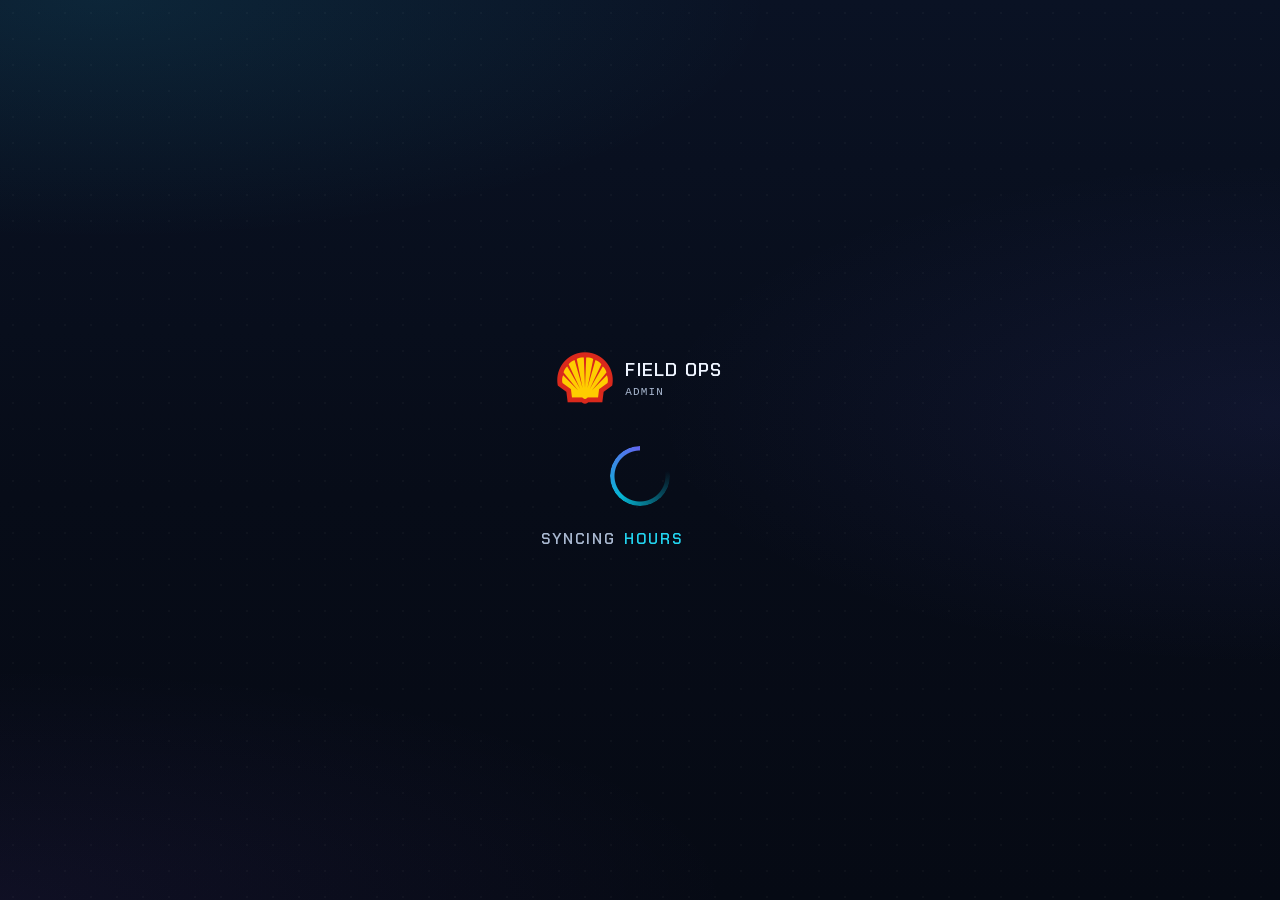
<file: index-1.html>
<!DOCTYPE html>
<html lang="en">
<head>
<meta charset="UTF-8" />
<meta name="color-scheme" content="dark">
<style id="boot-dark">html,body{background:#080d1a !important;color-scheme:dark;--raise-0:0 0 0 0 transparent;--raise-1:0 0 0 0 transparent;--raise-2:0 0 0 0 transparent;--raise-3:0 0 0 0 transparent;--press-1:0 0 0 0 transparent;--edge:0 0 0 0 transparent}</style>
<meta name="viewport" content="width=device-width, initial-scale=1, viewport-fit=cover" />
<title>FIELD OPS — ADMIN</title>
<meta name="theme-color" content="#080d1a" />

<link rel="manifest" href="manifest.json">
<link rel="apple-touch-icon" href="icons/apple-touch-icon.png">
<meta name="apple-mobile-web-app-capable" content="yes">
<meta name="apple-mobile-web-app-status-bar-style" content="default">
<meta name="apple-mobile-web-app-title" content="FOS Admin">

<link rel="preconnect" href="https://fonts.googleapis.com">
<link href="https://fonts.googleapis.com/css2?family=Chakra+Petch:wght@500;600;700&family=Inter:wght@400;500;600;700&display=optional" rel="stylesheet">

<style>
*,:after,:before{--tw-border-spacing-x:0;--tw-border-spacing-y:0;--tw-translate-x:0;--tw-translate-y:0;--tw-rotate:0;--tw-skew-x:0;--tw-skew-y:0;--tw-scale-x:1;--tw-scale-y:1;--tw-pan-x: ;--tw-pan-y: ;--tw-pinch-zoom: ;--tw-scroll-snap-strictness:proximity;--tw-gradient-from-position: ;--tw-gradient-via-position: ;--tw-gradient-to-position: ;--tw-ordinal: ;--tw-slashed-zero: ;--tw-numeric-figure: ;--tw-numeric-spacing: ;--tw-numeric-fraction: ;--tw-ring-inset: ;--tw-ring-offset-width:0px;--tw-ring-offset-color:#fff;--tw-ring-color:rgba(59,130,246,.5);--tw-ring-offset-shadow:0 0 #0000;--tw-ring-shadow:0 0 #0000;--tw-shadow:0 0 #0000;--tw-shadow-colored:0 0 #0000;--tw-blur: ;--tw-brightness: ;--tw-contrast: ;--tw-grayscale: ;--tw-hue-rotate: ;--tw-invert: ;--tw-saturate: ;--tw-sepia: ;--tw-drop-shadow: ;--tw-backdrop-blur: ;--tw-backdrop-brightness: ;--tw-backdrop-contrast: ;--tw-backdrop-grayscale: ;--tw-backdrop-hue-rotate: ;--tw-backdrop-invert: ;--tw-backdrop-opacity: ;--tw-backdrop-saturate: ;--tw-backdrop-sepia: ;--tw-contain-size: ;--tw-contain-layout: ;--tw-contain-paint: ;--tw-contain-style: }::backdrop{--tw-border-spacing-x:0;--tw-border-spacing-y:0;--tw-translate-x:0;--tw-translate-y:0;--tw-rotate:0;--tw-skew-x:0;--tw-skew-y:0;--tw-scale-x:1;--tw-scale-y:1;--tw-pan-x: ;--tw-pan-y: ;--tw-pinch-zoom: ;--tw-scroll-snap-strictness:proximity;--tw-gradient-from-position: ;--tw-gradient-via-position: ;--tw-gradient-to-position: ;--tw-ordinal: ;--tw-slashed-zero: ;--tw-numeric-figure: ;--tw-numeric-spacing: ;--tw-numeric-fraction: ;--tw-ring-inset: ;--tw-ring-offset-width:0px;--tw-ring-offset-color:#fff;--tw-ring-color:rgba(59,130,246,.5);--tw-ring-offset-shadow:0 0 #0000;--tw-ring-shadow:0 0 #0000;--tw-shadow:0 0 #0000;--tw-shadow-colored:0 0 #0000;--tw-blur: ;--tw-brightness: ;--tw-contrast: ;--tw-grayscale: ;--tw-hue-rotate: ;--tw-invert: ;--tw-saturate: ;--tw-sepia: ;--tw-drop-shadow: ;--tw-backdrop-blur: ;--tw-backdrop-brightness: ;--tw-backdrop-contrast: ;--tw-backdrop-grayscale: ;--tw-backdrop-hue-rotate: ;--tw-backdrop-invert: ;--tw-backdrop-opacity: ;--tw-backdrop-saturate: ;--tw-backdrop-sepia: ;--tw-contain-size: ;--tw-contain-layout: ;--tw-contain-paint: ;--tw-contain-style: }/*! tailwindcss v3.4.19 | MIT License | https://tailwindcss.com*/*,:after,:before{box-sizing:border-box;border:0 solid #e5e7eb}:after,:before{--tw-content:""}:host,html{line-height:1.5;-webkit-text-size-adjust:100%;-moz-tab-size:4;-o-tab-size:4;tab-size:4;font-family:Inter,sans-serif;font-feature-settings:normal;font-variation-settings:normal;-webkit-tap-highlight-color:transparent}body{margin:0;line-height:inherit}hr{height:0;color:inherit;border-top-width:1px}abbr:where([title]){-webkit-text-decoration:underline dotted;text-decoration:underline dotted}h1,h2,h3,h4,h5,h6{font-size:inherit;font-weight:inherit}a{color:inherit;text-decoration:inherit}b,strong{font-weight:bolder}code,kbd,pre,samp{font-family:ui-monospace,SFMono-Regular,Menlo,Monaco,Consolas,Liberation Mono,Courier New,monospace;font-feature-settings:normal;font-variation-settings:normal;font-size:1em}small{font-size:80%}sub,sup{font-size:75%;line-height:0;position:relative;vertical-align:baseline}sub{bottom:-.25em}sup{top:-.5em}table{text-indent:0;border-color:inherit;border-collapse:collapse}button,input,optgroup,select,textarea{font-family:inherit;font-feature-settings:inherit;font-variation-settings:inherit;font-size:100%;font-weight:inherit;line-height:inherit;letter-spacing:inherit;color:inherit;margin:0;padding:0}button,select{text-transform:none}button,input:where([type=button]),input:where([type=reset]),input:where([type=submit]){-webkit-appearance:button;background-color:transparent;background-image:none}:-moz-focusring{outline:auto}:-moz-ui-invalid{box-shadow:none}progress{vertical-align:baseline}::-webkit-inner-spin-button,::-webkit-outer-spin-button{height:auto}[type=search]{-webkit-appearance:textfield;outline-offset:-2px}::-webkit-search-decoration{-webkit-appearance:none}::-webkit-file-upload-button{-webkit-appearance:button;font:inherit}summary{display:list-item}blockquote,dd,dl,figure,h1,h2,h3,h4,h5,h6,hr,p,pre{margin:0}fieldset{margin:0}fieldset,legend{padding:0}menu,ol,ul{list-style:none;margin:0;padding:0}dialog{padding:0}textarea{resize:vertical}input::-moz-placeholder,textarea::-moz-placeholder{opacity:1;color:#9ca3af}input::placeholder,textarea::placeholder{opacity:1;color:#9ca3af}[role=button],button{cursor:pointer}:disabled{cursor:default}audio,canvas,embed,iframe,img,object,svg,video{display:block;vertical-align:middle}img,video{max-width:100%;height:auto}[hidden]:where(:not([hidden=until-found])){display:none}.fixed{position:fixed}.absolute{position:absolute}.relative{position:relative}.sticky{position:sticky}.inset-0{inset:0}.inset-x-4{left:1rem;right:1rem}.bottom-0{bottom:0}.left-0{left:0}.left-1\/2{left:50%}.left-3{left:.75rem}.right-0{right:0}.top-0{top:0}.top-1\/2{top:50%}.top-4{top:1rem}.top-\[2px\]{top:2px}.z-30{z-index:30}.z-40{z-index:40}.z-\[100\]{z-index:100}.z-\[90\]{z-index:90}.z-\[91\]{z-index:91}.mx-auto{margin-left:auto;margin-right:auto}.my-3{margin-top:.75rem;margin-bottom:.75rem}.mb-1{margin-bottom:.25rem}.mb-1\.5{margin-bottom:.375rem}.mb-2{margin-bottom:.5rem}.mb-3{margin-bottom:.75rem}.mb-4{margin-bottom:1rem}.mb-5{margin-bottom:1.25rem}.mt-0\.5{margin-top:.125rem}.mt-1\.5{margin-top:.375rem}.mt-\[1px\]{margin-top:1px}.block{display:block}.flex{display:flex}.inline-flex{display:inline-flex}.grid{display:grid}.hidden{display:none}.h-11{height:2.75rem}.h-12{height:3rem}.h-16{height:4rem}.h-2{height:.5rem}.h-24{height:6rem}.h-8{height:2rem}.h-9{height:2.25rem}.h-\[18px\]{height:18px}.h-\[22px\]{height:22px}.h-\[2px\]{height:2px}.h-full{height:100%}.min-h-screen{min-height:100vh}.w-10{width:2.5rem}.w-11{width:2.75rem}.w-12{width:3rem}.w-2{width:.5rem}.w-8{width:2rem}.w-9{width:2.25rem}.w-\[18px\]{width:18px}.w-full{width:100%}.min-w-0{min-width:0}.min-w-\[100px\]{min-width:100px}.max-w-2xl{max-width:42rem}.max-w-\[220px\]{max-width:220px}.max-w-md{max-width:28rem}.flex-1{flex:1 1 0%}.shrink-0{flex-shrink:0}.-translate-x-1\/2{--tw-translate-x:-50%}.-translate-x-1\/2,.-translate-y-1\/2{transform:translate(var(--tw-translate-x),var(--tw-translate-y)) rotate(var(--tw-rotate)) skewX(var(--tw-skew-x)) skewY(var(--tw-skew-y)) scaleX(var(--tw-scale-x)) scaleY(var(--tw-scale-y))}.-translate-y-1\/2{--tw-translate-y:-50%}.transform{transform:translate(var(--tw-translate-x),var(--tw-translate-y)) rotate(var(--tw-rotate)) skewX(var(--tw-skew-x)) skewY(var(--tw-skew-y)) scaleX(var(--tw-scale-x)) scaleY(var(--tw-scale-y))}@keyframes ping{75%,to{transform:scale(2);opacity:0}}.animate-ping{animation:ping 1s cubic-bezier(0,0,.2,1) infinite}@keyframes pulse{50%{opacity:.5}}.animate-pulse{animation:pulse 2s cubic-bezier(.4,0,.6,1) infinite}.grid-cols-2{grid-template-columns:repeat(2,minmax(0,1fr))}.grid-cols-3{grid-template-columns:repeat(3,minmax(0,1fr))}.flex-col{flex-direction:column}.items-start{align-items:flex-start}.items-center{align-items:center}.items-stretch{align-items:stretch}.justify-center{justify-content:center}.justify-between{justify-content:space-between}.gap-1{gap:.25rem}.gap-1\.5{gap:.375rem}.gap-10{gap:2.5rem}.gap-2{gap:.5rem}.gap-2\.5{gap:.625rem}.gap-3{gap:.75rem}.space-y-1\.5>:not([hidden])~:not([hidden]){--tw-space-y-reverse:0;margin-top:calc(.375rem*(1 - var(--tw-space-y-reverse)));margin-bottom:calc(.375rem*var(--tw-space-y-reverse))}.space-y-2>:not([hidden])~:not([hidden]){--tw-space-y-reverse:0;margin-top:calc(.5rem*(1 - var(--tw-space-y-reverse)));margin-bottom:calc(.5rem*var(--tw-space-y-reverse))}.space-y-3>:not([hidden])~:not([hidden]){--tw-space-y-reverse:0;margin-top:calc(.75rem*(1 - var(--tw-space-y-reverse)));margin-bottom:calc(.75rem*var(--tw-space-y-reverse))}.space-y-4>:not([hidden])~:not([hidden]){--tw-space-y-reverse:0;margin-top:calc(1rem*(1 - var(--tw-space-y-reverse)));margin-bottom:calc(1rem*var(--tw-space-y-reverse))}.overflow-hidden,.truncate{overflow:hidden}.truncate{text-overflow:ellipsis;white-space:nowrap}.rounded-2xl{border-radius:1rem}.rounded-full{border-radius:9999px}.rounded-lg{border-radius:.5rem}.rounded-xl{border-radius:.75rem}.border{border-width:1px}.border-b{border-bottom-width:1px}.border-t{border-top-width:1px}.border-\[\#8CAAC8\]\/10{border-color:rgba(255,236,214,.1)}.border-\[\#8CAAC8\]\/15{border-color:rgba(255,236,214,.15)}.border-\[\#8CAAC8\]\/20{border-color:rgba(255,236,214,.2)}.border-\[\#E8352E\]\/30{border-color:rgba(232,53,46,.3)}.border-amber\/25{border-color:rgba(255,149,66,.25)}.border-amber\/30{border-color:rgba(255,149,66,.3)}.border-coral\/25{border-color:rgba(255,90,79,.25)}.border-coral\/40{border-color:rgba(255,90,79,.4)}.border-cyan\/25{border-color:rgba(232,53,46,.25)}.border-cyan\/30{border-color:rgba(232,53,46,.3)}.border-cyan\/40{border-color:rgba(232,53,46,.4)}.border-mint\/25{border-color:rgba(74,222,128,.25)}.border-mint\/30{border-color:rgba(74,222,128,.3)}.border-mint\/40{border-color:rgba(74,222,128,.4)}.bg-\[\#4A5A70\]{--tw-bg-opacity:1;background-color:rgb(138 123 112/var(--tw-bg-opacity,1))}.bg-\[\#4A5A70\]\/40{background-color:rgba(138,123,112,.4)}.bg-\[\#E8352E\]{--tw-bg-opacity:1;background-color:rgb(232 53 46/var(--tw-bg-opacity,1))}.bg-\[\#E8352E\]\/10{background-color:rgba(232,53,46,.1)}.bg-amber{--tw-bg-opacity:1;background-color:rgb(255 149 66/var(--tw-bg-opacity,1))}.bg-amber\/10{background-color:rgba(255,149,66,.1)}.bg-black\/60{background-color:rgba(0,0,0,.6)}.bg-canvas{--tw-bg-opacity:1;background-color:rgb(15 9 9/var(--tw-bg-opacity,1))}.bg-canvas\/85{background-color:rgba(15,9,9,.85)}.bg-canvas\/90{background-color:rgba(15,9,9,.9)}.bg-coral\/10{background-color:rgba(255,90,79,.1)}.bg-cyan\/10{background-color:rgba(232,53,46,.1)}.bg-elevated{--tw-bg-opacity:1;background-color:rgb(28 17 17/var(--tw-bg-opacity,1))}.bg-elevated\/50{background-color:rgba(28,17,17,.5)}.bg-elevated\/60{background-color:rgba(28,17,17,.6)}.bg-elevated\/70{background-color:rgba(28,17,17,.7)}.bg-elevated\/95{background-color:rgba(28,17,17,.95)}.bg-mint{--tw-bg-opacity:1;background-color:rgb(74 222 128/var(--tw-bg-opacity,1))}.bg-mint\/10{background-color:rgba(74,222,128,.1)}.bg-surface\/60{background-color:rgba(22,14,14,.6)}.bg-white{--tw-bg-opacity:1;background-color:rgb(255 255 255/var(--tw-bg-opacity,1))}.bg-white\/\[0\.02\]{background-color:hsla(0,0%,100%,.02)}.bg-gradient-to-br{background-image:linear-gradient(to bottom right,var(--tw-gradient-stops))}.bg-gradient-to-r{background-image:linear-gradient(to right,var(--tw-gradient-stops))}.from-cyan{--tw-gradient-from:#E8352E var(--tw-gradient-from-position);--tw-gradient-to:rgba(251,206,7,0) var(--tw-gradient-to-position);--tw-gradient-stops:var(--tw-gradient-from),var(--tw-gradient-to)}.to-mint{--tw-gradient-to:#4ADE80 var(--tw-gradient-to-position)}.bg-clip-text{-webkit-background-clip:text;background-clip:text}.px-1{padding-left:.25rem;padding-right:.25rem}.px-2{padding-left:.5rem;padding-right:.5rem}.px-2\.5{padding-left:.625rem;padding-right:.625rem}.px-3{padding-left:.75rem;padding-right:.75rem}.px-4{padding-left:1rem;padding-right:1rem}.px-5{padding-left:1.25rem;padding-right:1.25rem}.px-6{padding-left:1.5rem;padding-right:1.5rem}.py-1{padding-top:.25rem;padding-bottom:.25rem}.py-1\.5{padding-top:.375rem;padding-bottom:.375rem}.py-16{padding-top:4rem;padding-bottom:4rem}.py-2{padding-top:.5rem;padding-bottom:.5rem}.py-2\.5{padding-top:.625rem;padding-bottom:.625rem}.py-3{padding-top:.75rem;padding-bottom:.75rem}.py-3\.5{padding-top:.875rem;padding-bottom:.875rem}.py-4{padding-top:1rem;padding-bottom:1rem}.pb-24{padding-bottom:6rem}.pl-9{padding-left:2.25rem}.pr-3{padding-right:.75rem}.text-left{text-align:left}.text-center{text-align:center}.font-display{font-family:Chakra Petch,sans-serif}.font-mono{font-family:ui-monospace,SFMono-Regular,Menlo,Monaco,Consolas,Liberation Mono,Courier New,monospace}.font-sans{font-family:Inter,sans-serif}.text-2xl{font-size:1.5rem;line-height:2rem}.text-\[10px\]{font-size:10px}.text-\[11px\]{font-size:11px}.text-\[13px\]{font-size:13px}.text-\[16px\]{font-size:16px}.text-\[8px\]{font-size:8px}.text-\[9px\]{font-size:9px}.text-lg{font-size:1.125rem;line-height:1.75rem}.text-sm{font-size:.875rem;line-height:1.25rem}.text-xs{font-size:.75rem;line-height:1rem}.font-bold{font-weight:700}.font-medium{font-weight:500}.font-semibold{font-weight:600}.uppercase{text-transform:uppercase}.italic{font-style:italic}.leading-none{line-height:1}.leading-snug{line-height:1.375}.tracking-wide{letter-spacing:.025em}.tracking-wider{letter-spacing:.05em}.tracking-widest{letter-spacing:.1em}.text-\[\#4A5A70\]{--tw-text-opacity:1;color:rgb(138 123 112/var(--tw-text-opacity,1))}.text-\[\#7C93AC\]{--tw-text-opacity:1;color:rgb(194 179 166/var(--tw-text-opacity,1))}.text-\[\#E8352E\]{--tw-text-opacity:1;color:rgb(232 53 46/var(--tw-text-opacity,1))}.text-\[\#DFF6FF\]\/80{color:rgba(255,244,226,.8)}.text-\[\#DFF6FF\]\/90{color:rgba(255,244,226,.9)}.text-amber{--tw-text-opacity:1;color:rgb(255 149 66/var(--tw-text-opacity,1))}.text-canvas{--tw-text-opacity:1;color:rgb(15 9 9/var(--tw-text-opacity,1))}.text-coral{--tw-text-opacity:1;color:rgb(255 90 79/var(--tw-text-opacity,1))}.text-cyan{--tw-text-opacity:1;color:rgb(232 53 46/var(--tw-text-opacity,1))}.text-mint{--tw-text-opacity:1;color:rgb(74 222 128/var(--tw-text-opacity,1))}.text-transparent{color:transparent}.text-white{--tw-text-opacity:1;color:rgb(255 255 255/var(--tw-text-opacity,1))}.antialiased{-webkit-font-smoothing:antialiased;-moz-osx-font-smoothing:grayscale}.placeholder-\[\#4A5A70\]::-moz-placeholder{--tw-placeholder-opacity:1;color:rgb(138 123 112/var(--tw-placeholder-opacity,1))}.placeholder-\[\#4A5A70\]::placeholder{--tw-placeholder-opacity:1;color:rgb(138 123 112/var(--tw-placeholder-opacity,1))}.opacity-75{opacity:.75}.shadow{--tw-shadow:0 1px 3px 0 rgba(0,0,0,.1),0 1px 2px -1px rgba(0,0,0,.1);--tw-shadow-colored:0 1px 3px 0 var(--tw-shadow-color),0 1px 2px -1px var(--tw-shadow-color)}.shadow,.shadow-2xl{box-shadow:var(--tw-ring-offset-shadow,0 0 #0000),var(--tw-ring-shadow,0 0 #0000),var(--tw-shadow)}.shadow-2xl{--tw-shadow:0 25px 50px -12px rgba(0,0,0,.25);--tw-shadow-colored:0 25px 50px -12px var(--tw-shadow-color)}.shadow-\[0_0_15px_rgba\(232\2c 53\2c 46\2c 0\.25\)\]{--tw-shadow:0 0 15px rgba(232,53,46,.25);--tw-shadow-colored:0 0 15px var(--tw-shadow-color)}.shadow-\[0_0_15px_rgba\(232\2c 53\2c 46\2c 0\.25\)\],.shadow-glow-amber{box-shadow:var(--tw-ring-offset-shadow,0 0 #0000),var(--tw-ring-shadow,0 0 #0000),var(--tw-shadow)}.shadow-glow-amber{--tw-shadow:0 0 15px rgba(255,149,66,.18);--tw-shadow-colored:0 0 15px var(--tw-shadow-color)}.shadow-glow-coral{--tw-shadow:0 0 15px rgba(255,90,79,.18);--tw-shadow-colored:0 0 15px var(--tw-shadow-color)}.shadow-glow-coral,.shadow-glow-cyan{box-shadow:var(--tw-ring-offset-shadow,0 0 #0000),var(--tw-ring-shadow,0 0 #0000),var(--tw-shadow)}.shadow-glow-cyan{--tw-shadow:0 0 12px rgba(232,53,46,.16);--tw-shadow-colored:0 0 15px var(--tw-shadow-color)}.shadow-glow-mint{--tw-shadow:0 0 15px rgba(74,222,128,.18);--tw-shadow-colored:0 0 15px var(--tw-shadow-color)}.shadow-glow-mint,.shadow-lg{box-shadow:var(--tw-ring-offset-shadow,0 0 #0000),var(--tw-ring-shadow,0 0 #0000),var(--tw-shadow)}.shadow-lg{--tw-shadow:0 10px 15px -3px rgba(0,0,0,.1),0 4px 6px -4px rgba(0,0,0,.1);--tw-shadow-colored:0 10px 15px -3px var(--tw-shadow-color),0 4px 6px -4px var(--tw-shadow-color)}.outline-none{outline:2px solid transparent;outline-offset:2px}.outline{outline-style:solid}.drop-shadow{--tw-drop-shadow:drop-shadow(0 1px 2px rgba(0,0,0,.1)) drop-shadow(0 1px 1px rgba(0,0,0,.06))}.drop-shadow,.drop-shadow-\[0_0_8px_rgba\(0\2c 255\2c 255\2c 0\.45\)\]{filter:var(--tw-blur) var(--tw-brightness) var(--tw-contrast) var(--tw-grayscale) var(--tw-hue-rotate) var(--tw-invert) var(--tw-saturate) var(--tw-sepia) var(--tw-drop-shadow)}.drop-shadow-\[0_0_8px_rgba\(0\2c 255\2c 255\2c 0\.45\)\]{--tw-drop-shadow:drop-shadow(0 0 8px rgba(0,255,255,.45))}.filter{filter:var(--tw-blur) var(--tw-brightness) var(--tw-contrast) var(--tw-grayscale) var(--tw-hue-rotate) var(--tw-invert) var(--tw-saturate) var(--tw-sepia) var(--tw-drop-shadow)}.backdrop-blur-md{--tw-backdrop-blur:blur(10px)}.backdrop-blur-md,.backdrop-blur-xl{-webkit-backdrop-filter:var(--tw-backdrop-blur) var(--tw-backdrop-brightness) var(--tw-backdrop-contrast) var(--tw-backdrop-grayscale) var(--tw-backdrop-hue-rotate) var(--tw-backdrop-invert) var(--tw-backdrop-opacity) var(--tw-backdrop-saturate) var(--tw-backdrop-sepia);backdrop-filter:var(--tw-backdrop-blur) var(--tw-backdrop-brightness) var(--tw-backdrop-contrast) var(--tw-backdrop-grayscale) var(--tw-backdrop-hue-rotate) var(--tw-backdrop-invert) var(--tw-backdrop-opacity) var(--tw-backdrop-saturate) var(--tw-backdrop-sepia)}.backdrop-blur-xl{--tw-backdrop-blur:blur(10px)}.transition{transition-property:color,background-color,border-color,text-decoration-color,fill,stroke,opacity,box-shadow,transform,filter,-webkit-backdrop-filter;transition-property:color,background-color,border-color,text-decoration-color,fill,stroke,opacity,box-shadow,transform,filter,backdrop-filter;transition-property:color,background-color,border-color,text-decoration-color,fill,stroke,opacity,box-shadow,transform,filter,backdrop-filter,-webkit-backdrop-filter;transition-timing-function:cubic-bezier(.4,0,.2,1);transition-duration:.15s}.transition-colors{transition-property:color,background-color,border-color,text-decoration-color,fill,stroke;transition-timing-function:cubic-bezier(.4,0,.2,1);transition-duration:.15s}.hover\:border-cyan\/40:hover{border-color:rgba(232,53,46,.4)}.hover\:bg-cyan\/10:hover{background-color:rgba(232,53,46,.1)}.hover\:text-cyan:hover{--tw-text-opacity:1;color:rgb(232 53 46/var(--tw-text-opacity,1))}.hover\:text-white:hover{--tw-text-opacity:1;color:rgb(255 255 255/var(--tw-text-opacity,1))}.focus\:border-cyan\/40:focus{border-color:rgba(232,53,46,.4)}.disabled\:opacity-50:disabled{opacity:.5}.disabled\:opacity-60:disabled{opacity:.6}.group:hover .group-hover\:border-cyan\/30{border-color:rgba(232,53,46,.3)}@media (min-width:640px){.sm\:block{display:block}}
/* Manually added — these utility classes weren't present anywhere in the
   original file, so Tailwind's static/purged build never generated CSS
   for them. Adding by hand instead of relying on the (non-existent) build
   step for this file. */
.bg-coral{background-color:#FF5A4F}
.border-coral\/30{border-color:rgba(255,90,79,.3)}
.overflow-y-auto{overflow-y:auto}
.min-h-0{min-height:0}
.ml-auto{margin-left:auto}
/* Route-map UI (Visits tab): utilities it needs that the pre-built stylesheet lacks */
.mt-1{margin-top:.25rem}
.mt-2{margin-top:.5rem}
.mt-3{margin-top:.75rem}
.p-1{padding:.25rem}
.pt-2{padding-top:.5rem}
.rounded-t-2xl{border-top-left-radius:1rem;border-top-right-radius:1rem}
@keyframes spin-report{to{transform:rotate(360deg)}}
.animate-spin{animation:spin-report .8s linear infinite}
</style>

<style>
  /* Accessibility and mobile interaction refinements */
  :root { color-scheme: light; }
  html { background: #F1EEEA; }
  body { min-height: 100vh; min-height: 100dvh; overscroll-behavior-y: contain; }
  button { touch-action: manipulation; }
  button, a, input, select, textarea { -webkit-tap-highlight-color: transparent; }
  button:focus-visible, a:focus-visible, input:focus-visible, select:focus-visible, textarea:focus-visible {
    outline: 2px solid #FBCE07;
    outline-offset: 3px;
  }
  [aria-disabled="true"], button:disabled { cursor: not-allowed; }
  @media (prefers-reduced-motion: reduce) {
    *, *::before, *::after {
      animation-duration: 0.01ms !important;
      animation-iteration-count: 1 !important;
      transition-duration: 0.01ms !important;
      scroll-behavior: auto !important;
    }
  }
</style>

<style>
  html, body { background: #F1EEEA; }
  #root { min-height: 100vh; min-height: 100dvh; }
  .min-h-screen { min-height: 100vh; min-height: 100dvh; }
  body { -webkit-tap-highlight-color: transparent; }
  ::-webkit-scrollbar { width: 6px; height: 6px; }
  ::-webkit-scrollbar-thumb { border-radius: 4px; }
  .bg-hud-radial {
    background-image: radial-gradient(circle at 50% -20%, rgba(251,206,7,0.08), transparent 70%);
  }
  .tabular { font-variant-numeric: tabular-nums; }
  /* ===================== SHELL GLASS-NEUMORPHISM — LIGHT =====================
     Light warm-grey base. Shell red (#DD1D21) and a deep Shell gold (#A86F00,
     true #FBCE07 is unreadable as text on light) are used ONLY as text colours.
     Surfaces are neutral glass + soft neumorphic light/dark shadows.
     No backdrop-filter, no continuous animation (both caused flicker). */
  html { background:#F1EEEA; overscroll-behavior-y:contain; }
  html, body { color:#120E0B; -webkit-font-smoothing:antialiased; }
  body, body.bg-canvas { background:transparent !important; }
  #root { position:relative; z-index:0; }
  #bg-logo { position:fixed; top:0; left:0; right:0; height:100vh; height:100lvh; z-index:-1; pointer-events:none; contain:layout paint style;
    background:linear-gradient(160deg,#F8F6F3 0%,#F0ECE7 55%,#E9E4DE 100%); }
  
  .bg-hud-radial { background-image:none; }
  .backdrop-blur, .backdrop-blur-md, .backdrop-blur-xl { -webkit-backdrop-filter:none !important; backdrop-filter:none !important; }
  .glass-card, button, input, select, textarea { transition: box-shadow .14s ease, background-color .14s ease, color .14s ease, border-color .14s ease; }
  .animate-pulse, .animate-ping { animation:none !important; }
  .animate-ping { display:none !important; }
  ::-webkit-scrollbar-thumb { background:rgba(120,100,80,.30); }

  /* ---- text ---- */
  .text-white { color:#120E0B; }
  .hover\:text-white:hover { color:#000; }
  .text-\[\#DFF6FF\]\/90 { color:#1E1814; }
  .text-\[\#7C93AC\] { color:#40372F; font-weight:500; }
  .text-\[\#4A5A70\] { color:#62564D; font-weight:500; }
  .placeholder-\[\#4A5A70\]::placeholder { color:#76695F; }
  .text-cyan, .hover\:text-cyan:hover, .text-canvas, .text-\[\#E8352E\] { color:#C8141A; }
  .text-mint { color:#12683A; }
  .text-amber { color:#855500; }
  .text-coral { color:#B8151F; }

  /* ---- surfaces ---- */
  .bg-canvas { background-color:#F1EEEA; }
  .bg-canvas\/85, .bg-canvas\/90 { background-color:rgba(241,238,234,.92); }
  .bg-elevated { background-color:#F3F0EC; }
  .bg-elevated\/50, .bg-elevated\/60, .bg-elevated\/70 { background-color:rgba(255,255,255,.50); }
  .bg-elevated\/95 { background-color:rgba(246,243,239,.97); }
  .bg-surface\/60 { background-color:rgba(255,255,255,.50); }
  .bg-black\/60 { background-color:rgba(70,55,45,.32); }
  .border-\[\#8CAAC8\]\/10, .border-\[\#8CAAC8\]\/15, .border-\[\#8CAAC8\]\/20 { border-color:rgba(120,100,80,.14); }

  /* ---- colour is for TEXT only: strip every red / yellow / green tint, glow and outline ---- */
  [class*="bg-cyan/"], [class*="bg-mint/"], [class*="bg-coral/"], [class*="bg-amber/"], [class*="bg-[#E8352E]/"] { background-color:rgba(255,255,255,.45) !important; }
  [class*="border-cyan/"], [class*="border-mint/"], [class*="border-coral/"], [class*="border-amber/"], [class*="border-[#E8352E]/"],
  [class*="border-cyan/"]:hover, [class*="border-cyan/"]:focus { border-color:rgba(120,100,80,.14) !important; }
  .shadow-glow-cyan, .shadow-glow-mint, .shadow-glow-amber, .shadow-glow-coral { --tw-shadow:0 0 #0000 !important; --tw-shadow-colored:0 0 #0000 !important; }
  [class*="shadow-[0_0_15px"] { box-shadow:none !important; }
  .bg-gradient-to-r.from-cyan { background-image:none; background-color:#4A423C; }   /* progress bars */
  .bg-\[\#E8352E\] { background-color:#B9AEA4; }
  .bg-\[\#4A5A70\] { background-color:#B9AEA4; }
  .bg-\[\#4A5A70\]\/40 { background-color:rgba(120,100,80,.16); }

  /* ===================== UNIFIED LIGHTING SYSTEM =====================
     ONE light source, top-left (~135deg). Every raised surface casts a soft
     shadow DOWN-RIGHT and catches a highlight UP-LEFT; every recessed surface
     is the exact inverse. Only 3 raise levels + 1 press level exist, each with
     proportional offset/blur, so no tile is deeper, blurrier or differently
     lit than another.
       raise-1  small controls (buttons, chips, avatars, toast pill)
       raise-2  cards (== raise-1, one shared level)
       raise-3  modals (highest, closest to the light)
       press-1  recessed: inputs, data tiles, selected toggles, pressed buttons */
  :root {
    --shade:104,84,64; --lit:255,255,255;
    /* UNIFORM: cards, stat chips, buttons, pills all share ONE elevation; pressed = one soft inset */
    --raise-0: 2px 2px 5px rgba(var(--shade),.14), -2px -2px 5px rgba(var(--lit),.80);
    --raise-1: 4px 4px 10px rgba(var(--shade),.15), -3px -3px 8px rgba(var(--lit),.80);
    --raise-2: var(--raise-1);
    --raise-3: 10px 10px 22px rgba(var(--shade),.20), -6px -6px 16px rgba(var(--lit),.85);
    --press-1: inset 2px 2px 5px rgba(var(--shade),.16), inset -2px -2px 5px rgba(var(--lit),.80);
    --edge: inset 1px 1px 1px rgba(var(--lit),.9);
    --glass: linear-gradient(145deg,rgba(255,255,255,.72),rgba(255,255,255,.40));
    --tile: rgba(120,100,80,.07);   /* flat translucent tint for tiles nested inside cards */
    --surface:#F3F0EC; --recess:#EAE6E1;
  }
  /* neutralise every legacy glow / ad-hoc shadow utility so only the system above applies */
  .shadow, .shadow-lg { box-shadow:var(--raise-2) !important; }
  .shadow-2xl { box-shadow:var(--raise-3) !important; }
  .shadow-glow-cyan, .shadow-glow-mint, .shadow-glow-amber, .shadow-glow-coral { box-shadow:none !important; }

  /* ---- cards (single elevation for ALL cards, incl. ones with legacy cyan hover borders) ---- */
  .glass-card { background:var(--glass);
    border:1px solid rgba(255,255,255,.80) !important; border-radius:20px;
    box-shadow:var(--raise-2), var(--edge) !important; }
  /* loading skeletons use the same silhouette so nothing jumps when data arrives */
  .animate-pulse { background:var(--glass) !important;
    border:1px solid rgba(255,255,255,.80) !important; border-radius:20px !important; box-shadow:var(--raise-2), var(--edge); }

  /* ---- tiles ---- */
  .rounded-xl[class*="bg-elevated/70"] { background:var(--glass) !important; border:1px solid rgba(255,255,255,.80) !important; box-shadow:var(--raise-1), var(--edge) !important; }   /* stat chips: same glass + elevation as cards */
  .rounded-lg[class*="bg-elevated/70"], div.rounded-lg[class*="bg-elevated/50"] { background:var(--tile) !important; border:1px solid rgba(255,255,255,.55) !important; box-shadow:none !important; }  /* nested data tiles / report rows: flat, translucent, not embossed */
  .text-\[8px\] { font-size:9px; } .text-\[9px\] { font-size:10px; } .text-\[10px\] { font-size:11px; } .text-\[11px\] { font-size:12px; }

  /* ---- top bar + bottom nav: same light, no blur ---- */
  header.sticky { background:linear-gradient(180deg,#FBF9F7,#F4F1ED) !important;
    border-bottom:1px solid rgba(255,255,255,.95) !important; box-shadow:0 4px 10px rgba(var(--shade),.12);
    padding-top:env(safe-area-inset-top,0px); }
  /* the nav sits at the bottom edge: light falls from above, so it gets a lit top edge, never an upward shadow */
  nav.fixed { background:linear-gradient(180deg,#F8F6F3,#F1EEEA) !important;
    border-top:1px solid rgba(255,255,255,.95) !important; box-shadow:0 -1px 0 rgba(var(--shade),.07); }
  /* ---- elastic pill nav: tab buttons are transparent; no square press/raise shadow behind the pill ---- */
  nav.fixed button.nav-tab, nav.fixed button.nav-tab:active:not(:disabled), nav.fixed button.nav-tab:focus {
    background:transparent !important; box-shadow:none !important; border:0 !important; border-radius:999px !important;
    padding:0; overflow:hidden; outline:none; -webkit-tap-highlight-color:transparent; }
  nav.fixed button.nav-tab:focus-visible { outline:2px solid #FBCE07; outline-offset:-3px; }
  /* attendance save bar floats over the nav -> shadow falls down onto it */
  .fixed.z-40.bg-elevated { background:linear-gradient(180deg,#FBF9F7,#F4F1ED) !important;
    border-top:1px solid rgba(255,255,255,.95) !important; box-shadow:0 4px 10px rgba(var(--shade),.12); }

  /* ---- inputs: recessed ---- */
  input:not([type=checkbox]):not([type=radio]), textarea, select {
    background:var(--recess) !important; border:1px solid rgba(255,255,255,.75) !important; border-radius:12px; color:#2B2521;
    box-shadow:var(--press-1); }
  input:focus, textarea:focus, select:focus { outline:none; border-color:rgba(120,100,80,.32) !important; }

  /* ---- buttons: all raised-1; selected / pressed = press-1 ---- */
  button.bg-gradient-to-r, button[class*="border-cyan/"], button[class*="bg-elevated/"], button[class*="border-[#8CAAC8]/20"] {
    background:var(--glass) !important; border:1px solid rgba(255,255,255,.80) !important;
    box-shadow:var(--raise-1), var(--edge) !important; }
  button.bg-gradient-to-r { color:#C8141A; }
  button[class].bg-cyan\/10 { background:var(--tile) !important; box-shadow:var(--press-1) !important; }   /* selected filter chip */
  button:active:not(:disabled), button[class]:active:not(:disabled) { box-shadow:var(--press-1) !important; }
  button:disabled { opacity:.55; }
  /* attendance A / P / L segments: selected one is filled with its status colour (not just the font) */
  .bg-coral.text-canvas, .bg-mint.text-canvas, .bg-amber.text-canvas { box-shadow:none !important; color:#fff !important; }
  .bg-coral.text-canvas { background-color:#E5352B !important; }
  .bg-mint.text-canvas { background-color:#16A34A !important; }
  .bg-amber.text-canvas { background-color:#E58A00 !important; }
  .flex.rounded-lg.overflow-hidden[class*="border-"] { border-color:rgba(120,100,80,.14) !important; background:rgba(255,255,255,.35); }
  /* avatars */
  [class*="rounded-full"][class*="bg-cyan/10"] { border-color:transparent !important; box-shadow:var(--raise-0) !important; }

  /* ---- toast / pull-to-refresh pill ---- */
  .toast-pill { background-color:var(--surface); box-shadow:var(--raise-1); border-color:rgba(255,255,255,.80) !important; }
  .fixed.z-\[100\] { background-color:var(--surface) !important; box-shadow:var(--raise-1) !important; border-color:rgba(255,255,255,.80) !important; }
  .ptr-pill { padding:7px 16px; border-radius:999px; background:var(--glass), var(--surface); color:#C8141A;
    font:600 10px/1 "Chakra Petch",system-ui,sans-serif; letter-spacing:.14em; box-shadow:var(--raise-1); }

  /* ---- mobile polish ---- */
  @supports (-webkit-touch-callout:none) { input, select, textarea { font-size:16px !important; } }   /* stops iOS zooming the page on focus */
  @supports (height:100dvh) { .z-\[91\].flex-col { max-height:85dvh !important; } }
  .app-shell { animation:shell-in .28s ease-out both; }
  @keyframes shell-in { from { opacity:0; } to { opacity:1; } }

  :focus-visible { outline: 2px solid #FBCE07; outline-offset: 2px; }
  @media (prefers-reduced-motion: reduce) {
    *, *::before, *::after { animation-duration: 0.001ms !important; transition-duration: 0.001ms !important; }
  }

  /* Boot loader — Shell red (#DD1D21) spinner + cycling word. */
  .boot-screen { min-height:100vh; min-height:100dvh; display:flex; flex-direction:column; align-items:center; justify-content:center; gap:40px; padding:0 24px; }
  .spinnerContainer { display:flex; flex-direction:column; align-items:center; gap:22px; }
  .spinner { width:56px; height:56px; display:grid; border:4px solid transparent; border-radius:50%;
    border-right-color:#DD1D21; animation:tri-spinner 1s infinite linear; will-change:transform; }
  .spinner::before, .spinner::after { content:""; grid-area:1/1; margin:2px; border:inherit; border-radius:50%; animation:tri-spinner 2s infinite; }
  .spinner::after { margin:8px; animation-duration:3s; border-right-color:#DD1D21; }
  @keyframes tri-spinner { 100% { transform:rotate(1turn); } }
  .loader { color:#40372F; font-family:"Chakra Petch",sans-serif; font-weight:600; font-size:15px; letter-spacing:.12em;
    text-transform:uppercase; box-sizing:content-box; height:22px; display:flex; align-items:center; }
  .words { overflow:hidden; height:100%; }
  .word { display:block; height:100%; line-height:22px; padding-left:8px; color:#DD1D21; animation:cycle-words 6s ease-in-out infinite; }
  /* 5 words + a repeat of the first at the end, so the loop restarts with no visible jump */
  @keyframes cycle-words {
    0%,14%  { transform:translateY(0); }
    20%,34% { transform:translateY(-100%); }
    40%,54% { transform:translateY(-200%); }
    60%,74% { transform:translateY(-300%); }
    80%,94% { transform:translateY(-400%); }
    100%    { transform:translateY(-500%); }
  }
  @media (prefers-reduced-motion: reduce) {
    .spinner, .spinner::before, .spinner::after, .word { animation:none; }
  }
</style>

<style id="bento-skin">
/* BENTO SKIN: dark glass tokens override the light theme. Uniform effects: one tilt/glow/ripple for every .glass-card, one page transition for every tab. */
:root{--acc:#22D3EE;--bg:#080d1a;--card:#101a2e;--card2:#16233b;--line:rgba(255,255,255,.09);--ease:cubic-bezier(.16,1,.3,1);--glass:radial-gradient(120% 90% at 0% 0%,rgba(34,211,238,.08),transparent 55%),radial-gradient(100% 80% at 100% 100%,rgba(99,102,241,.08),transparent 55%),linear-gradient(145deg,#16233b,#101a2e);--tile:rgba(255,255,255,.05);--surface:#101a2e;--recess:#0b1324;color-scheme:dark}
html:not(#z) .text-white{color:#EEF4FF}
html:not(#z) .hover\:text-white:hover{color:#fff}
html:not(#z) .text-\[\#DFF6FF\]\/90{color:#E2E8F0}
html:not(#z) .text-\[\#7C93AC\]{color:#A9B8D0;font-weight:500}
html:not(#z) .text-\[\#4A5A70\]{color:#7486A3;font-weight:500}
html:not(#z) .placeholder-\[\#4A5A70\]::placeholder{color:#7486A3}
html:not(#z) .text-cyan,html:not(#z) .hover\:text-cyan:hover,html:not(#z) .text-canvas,html:not(#z) .text-\[\#E8352E\]{color:var(--acc)}
html:not(#z) .text-mint{color:#4ADE80}
html:not(#z) .text-amber{color:#FBBF24}
html:not(#z) .text-coral{color:#FB7185}
html:not(#z) .bg-canvas{background-color:var(--bg)}
html:not(#z) .bg-canvas\/85,html:not(#z) .bg-canvas\/90{background-color:rgba(8,13,26,.94)}
html:not(#z) .bg-elevated{background-color:var(--card)}
html:not(#z) .bg-elevated\/50,html:not(#z) .bg-elevated\/60,html:not(#z) .bg-elevated\/70,html:not(#z) .bg-surface\/60{background-color:rgba(255,255,255,.05)}
html:not(#z) .bg-elevated\/95{background-color:rgba(16,26,46,.98)}
html:not(#z) .bg-black\/60{background-color:rgba(4,7,15,.82)}
html:not(#z) .border-\[\#8CAAC8\]\/10,html:not(#z) .border-\[\#8CAAC8\]\/15,html:not(#z) .border-\[\#8CAAC8\]\/20{border-color:var(--line)}
html:not(#z) #bg-logo{background:radial-gradient(75% 38% at 8% 0%,rgba(34,211,238,.10),transparent 70%),radial-gradient(70% 40% at 100% 46%,rgba(99,102,241,.09),transparent 70%),radial-gradient(80% 36% at 0% 100%,rgba(139,92,246,.07),transparent 72%),radial-gradient(rgba(255,255,255,.028) 1px,transparent 1.5px) 0 0/26px 26px,linear-gradient(180deg,#0a1224 0%,#070c18 55%,#060a14 100%)}
html:not(#z) 
html:not(#z) .glass-card{background:var(--glass);border:1px solid var(--line) !important;border-radius:20px;position:relative;backface-visibility:hidden;--mx:50%;--my:50%;transition:transform .45s var(--ease),border-color .25s,background-color .14s,color .14s}
html:not(#z) .glass-card::before{content:"";position:absolute;inset:0;border-radius:inherit;pointer-events:none;opacity:0;transition:opacity .3s;background:radial-gradient(260px circle at var(--mx) var(--my),rgba(0,217,232,.13),transparent 70%)}
html:not(#z) .glass-card.hot{transition:transform .08s linear,border-color .25s;will-change:transform}
html:not(#z) .glass-card.hot::before{opacity:1}
html:not(#z) .animate-pulse{background:var(--glass) !important;border:1px solid var(--line) !important;border-radius:20px !important;position:relative;overflow:hidden;animation:none !important}
html:not(#z) .animate-pulse::after{content:"";position:absolute;inset:0;transform:translateX(-100%);background:linear-gradient(90deg,transparent,rgba(255,255,255,.09),transparent);animation:bshim 1.3s linear infinite}
html:not(#z) .rounded-xl[class*="bg-elevated/70"]{background:var(--glass) !important;border:1px solid var(--line) !important}
html:not(#z) .rounded-lg[class*="bg-elevated/70"],html:not(#z) div.rounded-lg[class*="bg-elevated/50"]{background:var(--tile) !important;border:1px solid var(--line) !important}
html:not(#z) header.sticky{background:rgba(8,13,26,.94) !important;border-bottom:1px solid var(--line) !important;box-shadow:none}
html:not(#z) nav.fixed{background:rgba(8,13,26,.96) !important;border-top:1px solid var(--line) !important;box-shadow:none}
html:not(#z) .fixed.z-40.bg-elevated{background:rgba(16,26,46,.98) !important;border-top:1px solid var(--line) !important;box-shadow:none}
html:not(#z) input:not([type=checkbox]):not([type=radio]),html:not(#z) textarea,html:not(#z) select{background:var(--recess) !important;border:1px solid var(--line) !important;color:#F1F5F9;box-shadow:none}
html:not(#z) input:focus,html:not(#z) textarea:focus,html:not(#z) select:focus{border-color:rgba(0,217,232,.5) !important}
html:not(#z) button.bg-gradient-to-r,html:not(#z) button[class*="border-cyan/"],html:not(#z) button[class*="bg-elevated/"],html:not(#z) button[class*="border-[#8CAAC8]/20"]{background:var(--glass) !important;border:1px solid var(--line) !important;box-shadow:none !important}
html:not(#z) button.bg-gradient-to-r{color:var(--acc)}
html:not(#z) button[class].bg-cyan\/10{background:rgba(0,217,232,.12) !important;box-shadow:none !important}
html:not(#z) button:active:not(:disabled),html:not(#z) button[class]:active:not(:disabled){box-shadow:none !important;transform:scale(.97)}
html:not(#z) .flex.rounded-lg.overflow-hidden[class*="border-"]{border-color:var(--line) !important;background:rgba(255,255,255,.04)}
html:not(#z) .toast-pill,html:not(#z) .fixed.z-\[100\]{background-color:var(--surface) !important;box-shadow:none !important;border-color:var(--line) !important}
html:not(#z) .ptr-pill{background:var(--glass),var(--surface);color:var(--acc);box-shadow:none}
html:not(#z) .bg-gradient-to-r.from-cyan{background-image:linear-gradient(90deg,#00d9e8,#6366f1,#10b981);background-color:transparent}
html:not(#z) .bg-\[\#4A5A70\]\/40{background-color:rgba(255,255,255,.10)}
html:not(#z) .app-shell{animation:none}
html:not(#z) body{font-family:Inter,system-ui,-apple-system,sans-serif;-webkit-font-smoothing:antialiased;text-rendering:optimizeLegibility}
html:not(#z) .font-display{letter-spacing:.07em}
html:not(#z) h1,html:not(#z) h2,html:not(#z) h3{color:#EEF4FF}
.pg-in{animation:pgfade .3s ease-out backwards}
.pg-in .glass-card{animation:pgrise .6s var(--ease) backwards;animation-delay:calc(var(--i,0)*50ms)}
@keyframes pgfade{from{opacity:0}}
@keyframes pgrise{from{opacity:0;transform:translateX(calc(var(--dir,1)*30px)) translateY(14px) scale(.95)}}
@media(prefers-reduced-motion:reduce){.pg-in,.pg-in .glass-card{animation:none}}
/* tone tints replace the old light-theme white fills (these made badges/avatars look washed out) */
html:not(#z) [class*="bg-cyan/"],html:not(#z) [class*="bg-[#E8352E]/"]{background-color:rgba(34,211,238,.12) !important}
html:not(#z) [class*="bg-mint/"]{background-color:rgba(74,222,128,.12) !important}
html:not(#z) [class*="bg-coral/"]{background-color:rgba(251,113,133,.13) !important}
html:not(#z) [class*="bg-amber/"]{background-color:rgba(251,191,36,.12) !important}
html:not(#z) [class*="border-cyan/"],html:not(#z) [class*="border-[#E8352E]/"]{border-color:rgba(34,211,238,.28) !important}
html:not(#z) [class*="border-mint/"]{border-color:rgba(74,222,128,.30) !important}
html:not(#z) [class*="border-coral/"]{border-color:rgba(251,113,133,.30) !important}
html:not(#z) [class*="border-amber/"]{border-color:rgba(251,191,36,.30) !important}
html:not(#z) .bg-\[\#E8352E\],html:not(#z) .bg-\[\#4A5A70\]{background-color:rgba(255,255,255,.20)}
html:not(#z) .rounded-full[class*="bg-cyan/10"]{border-color:rgba(34,211,238,.3) !important}
html:not(#z) .bg-cyan.text-canvas{box-shadow:none !important}
html:not(#z) :focus-visible{outline:2px solid var(--acc);outline-offset:2px}
html:not(#z) ::-webkit-scrollbar-thumb{background:rgba(255,255,255,.18)}
html:not(#z) .divide-y>*+*{border-color:var(--line)}
.rwrap{position:absolute;inset:0;border-radius:inherit;overflow:hidden;pointer-events:none}
/* loading screen */
html:not(#z) .boot-screen{animation:pgfade .4s ease-out backwards}
html:not(#z) .spinner{width:60px;height:60px;border:0;border-radius:50%;background:conic-gradient(from 0deg,transparent 0 22%,#06b6d4 62%,#6366f1 100%);-webkit-mask:radial-gradient(farthest-side,transparent calc(100% - 5px),#000 calc(100% - 4px));mask:radial-gradient(farthest-side,transparent calc(100% - 5px),#000 calc(100% - 4px));animation:bspin 1.1s cubic-bezier(.45,.05,.55,.95) infinite;will-change:transform}
html:not(#z) .spinner::before,html:not(#z) .spinner::after{display:none}
html:not(#z) .loader{color:#A9B8D0}
html:not(#z) .word{color:var(--acc);animation:cycle-words 6s cubic-bezier(.16,1,.3,1) infinite}
@keyframes bspin{to{transform:rotate(1turn)}}
html:not(#z) .glass-card,html:not(#z) .rounded-xl[class*="bg-elevated/70"]{position:relative}
html:not(#z) .glass-card,html:not(#z) .rounded-xl[class*="bg-elevated/70"]{border:1px solid rgba(34,211,238,.34) !important;box-shadow:0 0 14px rgba(34,211,238,.13),inset 0 0 12px rgba(34,211,238,.05) !important}
@media(hover:hover){html:not(#z) .glass-card:hover{border-color:rgba(34,211,238,.62) !important;box-shadow:0 0 20px rgba(34,211,238,.24),inset 0 0 14px rgba(34,211,238,.08) !important}}
html:not(#z) .glass-card.hot{border-color:rgba(34,211,238,.62) !important;box-shadow:0 0 20px rgba(34,211,238,.24),inset 0 0 14px rgba(34,211,238,.08) !important}
html:not(#z) .glass-card::before{background:radial-gradient(240px circle at var(--mx) var(--my),rgba(34,211,238,.16),transparent 70%),linear-gradient(115deg,rgba(34,211,238,.24),rgba(99,102,241,.22),rgba(236,72,153,.18),rgba(34,211,238,.24));background-size:auto,300% 100%;background-position:0 0,var(--mx) 50%}
html:not(#z) .glass-card:active::before{opacity:1}
html:not(#z) .nav-pill{box-sizing:border-box;border:1px solid rgba(165,243,252,.8);box-shadow:0 0 12px rgba(34,211,238,.55),0 0 26px rgba(99,102,241,.35),inset 0 0 8px rgba(255,255,255,.18) !important}
html:not(#z) .sum-row{color:#EEF4FF !important;background-color:rgba(255,255,255,.035)}
html:not(#z) .sum-row:nth-child(even){background-color:rgba(255,255,255,.065)}
html:not(#z) .sum-row *{color:inherit}
html:not(#z) .sum-row .text-\[\#7C93AC\]{color:#CBD6E8 !important;font-weight:500}
html:not(#z) .sum-row .text-mint{color:#6EE7B7 !important}
html:not(#z) .sum-row .text-cyan{color:#67E8F9 !important}
html:not(#z) .glass-card.no-fx::before{display:none}
html:not(#z) .glass-card.no-fx,html:not(#z) .glass-card.no-fx:hover,html:not(#z) .glass-card.no-fx:active{transform:none;border-color:rgba(34,211,238,.34) !important;box-shadow:0 0 14px rgba(34,211,238,.13),inset 0 0 12px rgba(34,211,238,.05) !important}
html:not(#z) input[type=date]{color-scheme:dark;cursor:pointer}
input[type=date]::-webkit-datetime-edit{pointer-events:none}
.ripple{position:absolute;border-radius:50%;background:rgba(0,217,232,.3);transform:scale(0);animation:brip .6s ease-out forwards;pointer-events:none}
@media(hover:hover){html:not(#z) .glass-card:hover{border-color:rgba(0,217,232,.4) !important}html:not(#z) .glass-card:hover::before{opacity:1}}
@keyframes bshim{to{transform:translateX(100%)}}@keyframes brip{to{transform:scale(4);opacity:0}}
@media(prefers-reduced-motion:reduce){.glass-card{transform:none !important}.glass-card::after,.animate-pulse::after{animation:none}}
</style>
<script type="importmap">
{
  "imports": {
    "react": "https://esm.sh/react@18.3.1",
    "react/jsx-runtime": "https://esm.sh/react@18.3.1/jsx-runtime",
    "react/jsx-dev-runtime": "https://esm.sh/react@18.3.1/jsx-dev-runtime",
    "react-dom/client": "https://esm.sh/react-dom@18.3.1/client",
    "framer-motion": "https://esm.sh/framer-motion@11.3.0?deps=react@18.3.1,react-dom@18.3.1",
    "lucide-react": "https://esm.sh/lucide-react@0.383.0?deps=react@18.3.1"
  }
}
</script>
</head>
<body class="bg-canvas text-white font-sans antialiased">
<div id="bg-logo" aria-hidden="true"></div>
<div id="root"><div class="boot-screen" role="status" aria-label="Loading"><div class="flex items-center gap-3"><img src="icons/logo.png" alt="Shell" style="width:56px;height:56px;object-fit:contain"><div><h1 class="font-display font-semibold tracking-wide text-lg text-white">FIELD OPS</h1><p class="text-[10px] font-mono tracking-widest text-[#7C93AC]">ADMIN</p></div></div><div class="spinnerContainer"><div class="spinner"></div><div class="loader"><span>SYNCING</span><div class="words"><span class="word">HOURS</span><span class="word">VISITS</span><span class="word">SUMMARY</span><span class="word">ATTENDANCE</span><span class="word">BEAT PLANS</span><span class="word" aria-hidden="true">HOURS</span></div></div></div></div></div>

<script type="module">
import { jsx as _jsx, jsxs as _jsxs, Fragment as _Fragment } from "react/jsx-runtime";
import React, { useState, useEffect, useLayoutEffect, useMemo, useCallback, useRef } from 'react';
import { createRoot } from 'react-dom/client';
import { motion, AnimatePresence } from 'framer-motion';
/* NOTE: the lucide icon named "Map" is imported below and SHADOWS JavaScript's built-in Map.
   Never use `new Map()` anywhere in this file (it throws "Map is not a constructor" and blanks the screen).
   Use a plain object ({}) or globalThis.Map instead. This caused the Attendance Report crash. */
import { Clock, CheckCircle2, BarChart3, Users, Settings, RefreshCw, Search, X, Wifi, Radar, ChevronRight, ChevronDown, Save, RotateCcw, Calendar, ShieldCheck, TerminalSquare, Map, MapPin, FileText, Loader2, Share2, LogOut, ExternalLink, Download, FileSpreadsheet } from 'lucide-react';
/* ============================================================
   CONFIG / STORAGE
   ============================================================ */
const STORAGE_KEY = 'fos_hud_api_url';
const OLD_MOCK_KEY = 'fos_hud_mock_mode'; // legacy key, cleaned up below
// Pre-filled with your deployed Apps Script Web App URL — used the first time
// this page loads on a device, before anything has been saved to localStorage.
// Change this if you redeploy to a new /exec URL, or just update it once from
// the in-app Settings modal (gear icon) and it'll persist from then on.
const DEFAULT_API_URL = "https://script.google.com/macros/s/AKfycbwxMTIh3HXI9OMwNq3Uz3iWowz2NADGjRTpRx_zyZKJMogt4KFD5C-ZgIpoo4ebHHfT/exec";
function getStoredUrl() {
    try {
        return localStorage.getItem(STORAGE_KEY) || DEFAULT_API_URL;
    }
    catch (e) {
        return DEFAULT_API_URL;
    }
}
function setStoredUrl(url) {
    try {
        localStorage.setItem(STORAGE_KEY, url);
    }
    catch (e) { }
}
try { localStorage.removeItem(OLD_MOCK_KEY); } catch (e) { }
// Cheap deep-equality check so a refresh that returns identical data does not
// replace state (which would re-render and re-animate every list item).
// ---- "latest updated first" ordering (replaces the filter boxes) ----
function clockSeconds(v) {
    if (v === null || v === undefined) return null;
    const str = String(v).trim();
    if (!str || str === '--' || str === '--:--') return null;
    const m = str.match(/(\d{1,2}):(\d{2})(?::(\d{2}))?\s*([AaPp][Mm])?/);
    if (!m) return null;
    let h = parseInt(m[1], 10);
    const mi = parseInt(m[2], 10), sec = m[3] ? parseInt(m[3], 10) : 0;
    if (m[4]) { const pm = /p/i.test(m[4]); if (pm && h < 12) h += 12; if (!pm && h === 12) h = 0; }
    return h * 3600 + mi * 60 + sec;
}
function sortHoursLatestFirst(rows, attendanceMap) {
    const isOut = (n) => attendanceMap && (attendanceMap[n] === 'L' || attendanceMap[n] === 'A');
    const keyed = rows.map((r, i) => {
        const last = clockSeconds(r.end) !== null ? clockSeconds(r.end) : clockSeconds(r.start); // end of shift if logged, else start
        return { r, i, last, group: isOut(r.name) ? 2 : (last === null ? 1 : 0) };
    });
    keyed.sort((a, b) => (a.group - b.group) || ((b.last || 0) - (a.last || 0)) || (a.i - b.i));
    return keyed.map(k => k.r);
}
function sortBeatLatestFirst(rows) {
    const stamp = (r) => {
        const raw = r.updatedAt || r.updated_at || r.lastUpdated || r.updatedOn || r.timestamp || r.time || null;
        if (!raw) return null;
        const t = Date.parse(raw);
        return isNaN(t) ? null : t;
    };
    const keyed = rows.map((r, i) => ({ r, i, t: stamp(r), u: r.source === 'updated' ? 1 : 0 }));
    keyed.sort((a, b) => ((b.t === null ? -1 : b.t) - (a.t === null ? -1 : a.t)) || (b.u - a.u) || (a.i - b.i));
    return keyed.map(k => k.r);
}
function sameData(a, b) {
    try { return JSON.stringify(a) === JSON.stringify(b); } catch (e) { return false; }
}
/* ============================================================
   API
   ============================================================ */
function useApi() {
    const [apiUrl, setApiUrl] = useState(getStoredUrl());
    const callApi = useCallback(async (action, payload) => {
        // Reports scan a whole date range in the sheet, so give them far longer
        // than the 15s used for quick calls, and don't silently re-run them.
        const isReport = action === 'getAdminAttendanceReport' || action === 'setAdminSummaryPeriod' || !!(payload && payload._long);
        const timeoutMs = isReport ? 60000 : 15000;
        if (!apiUrl) {
            return { ok: false, message: 'No backend URL configured — open Settings and add your Apps Script URL.' };
        }
        // Single attempt, with a 15s hard timeout (Apps Script can occasionally
        // hang on a cold start / concurrent-request queue) and one silent retry
        // before surfacing an error to the UI.
        const attempt = async () => {
            const controller = new AbortController();
            const timeoutId = setTimeout(() => controller.abort(), timeoutMs);
            try {
                const res = await fetch(apiUrl, {
                    method: 'POST',
                    headers: { 'Content-Type': 'text/plain;charset=utf-8' },
                    body: JSON.stringify({ action, payload: payload || {} }),
                    signal: controller.signal,
                    cache: 'no-store',
                });
                const text = await res.text();
                if (!res.ok) {
                    return { ok: false, message: `Backend request failed (HTTP ${res.status}). Check the Apps Script deployment and permissions.`, httpStatus: res.status };
                }
                try {
                    const json = JSON.parse(text);
                    return json && typeof json === 'object'
                        ? json
                        : { ok: false, message: 'Backend returned an unexpected response.' };
                }
                catch (parseErr) {
                    // Apps Script returns HTML when the deployment is outdated,
                    // inaccessible, or the script crashed before returning JSON.
                    return { ok: false, message: 'Backend returned an invalid response (HTTP ' + res.status + '). Re-deploy the Apps Script web app as a NEW VERSION and check it is shared with "Anyone".' };
                }
            } finally {
                clearTimeout(timeoutId);
            }
        };
        try {
            return await attempt();
        } catch (e) {
            if (isReport) throw e;
            return await attempt();
        }
    }, [apiUrl]);
    const updateApiUrl = useCallback((url) => {
        setApiUrl(url);
        setStoredUrl(url);
    }, []);
    return { apiUrl, updateApiUrl, callApi };
}
/* ============================================================
   SMALL UI PRIMITIVES
   ============================================================ */
function GlassCard({ children, className = '' }) {
    return (_jsx("div", { className: `glass-card ${className}`, children: children }));
}
function CountUp({ value }) {
    const isNum = (typeof value === 'number' && isFinite(value)) || (typeof value === 'string' && /^\d+(\.\d+)?$/.test(value.trim()));
    const target = isNum ? parseFloat(value) : 0;
    const dec = isNum ? (String(value).trim().split('.')[1] || '').length : 0;
    const [n, setN] = useState(isNum ? 0 : target);
    const from = useRef(0);
    useEffect(() => {
        if (!isNum) return;
        if (window.matchMedia && window.matchMedia('(prefers-reduced-motion: reduce)').matches) { from.current = target; setN(target); return; }
        const a = from.current, t0 = performance.now(); let raf;
        const step = (now) => { const p = Math.min(1, (now - t0) / 700), e = 1 - Math.pow(1 - p, 3); const v = a + (target - a) * e; from.current = v; setN(v); if (p < 1) raf = requestAnimationFrame(step); else { from.current = target; setN(target); } };
        raf = requestAnimationFrame(step);
        return () => cancelAnimationFrame(raf);
    }, [target, isNum]);
    return isNum ? n.toFixed(dec) : value;
}
function StatChip({ label, value, tone = 'cyan' }) {
    const toneMap = {
        cyan: 'text-cyan border-cyan/25 shadow-glow-cyan',
        mint: 'text-mint border-mint/25 shadow-glow-mint',
        amber: 'text-amber border-amber/25 shadow-glow-amber',
        coral: 'text-coral border-coral/25 shadow-glow-coral',
    };
    return (_jsxs("div", { className: `flex-1 min-w-[100px] rounded-xl border bg-elevated/70 px-4 py-3 ${toneMap[tone]}`, children: [_jsx("div", { className: "font-mono tabular text-2xl font-semibold leading-none", children: _jsx(CountUp, { value: value }) }), _jsx("div", { className: "mt-1.5 text-[11px] text-[#7C93AC] tracking-wide", children: label })] }));
}
function Toast({ message, tone = 'mint', onDone }) {
    useEffect(() => {
        const t = setTimeout(onDone, 2600);
        return () => clearTimeout(t);
    }, [onDone]);
    const toneMap = { mint: 'border-mint/40 text-mint', coral: 'border-coral/40 text-coral' };
    return (_jsx("div", { "aria-live": "polite", style: { position: 'fixed', left: 0, right: 0, top: 'calc(72px + env(safe-area-inset-top, 0px))', zIndex: 100, display: 'flex', justifyContent: 'center', padding: '0 16px', pointerEvents: 'none' }, children: _jsxs(motion.div, { initial: { opacity: 0, y: -10 }, animate: { opacity: 1, y: 0 }, exit: { opacity: 0, y: -6 }, transition: { duration: 0.2, ease: 'easeOut' }, style: { width: 'max-content', maxWidth: '100%', willChange: 'transform, opacity' }, className: `toast-pill border ${toneMap[tone]} rounded-xl px-4 py-3 flex items-center gap-2 text-sm font-medium`, children: [_jsx(ShieldCheck, { size: 16, className: "shrink-0" }), message] }) }));
}
/* ============================================================
   TOP COMMAND BAR
   ============================================================ */
function TopBar({ live, lastSynced, onRefresh, refreshing, onOpenSettings }) {
    return (_jsx("header", { className: "sticky top-0 z-40 bg-canvas border-b border-[#8CAAC8]/15", children: _jsxs("div", { className: "max-w-2xl mx-auto px-4 py-3 flex items-center justify-between gap-3", children: [_jsxs("div", { className: "flex items-center gap-3 min-w-0", children: [_jsx("img", { src: "icons/logo.png", alt: "Shell", className: "shrink-0", style: { width: 38, height: 38, objectFit: "contain" } }), _jsxs("div", { className: "min-w-0", children: [_jsx("h1", { className: "font-display font-semibold tracking-wide text-sm text-white truncate", children: "FIELD OPS" }), _jsxs("div", { className: "flex items-center gap-1.5 mt-0.5", children: [_jsxs("span", { className: "relative flex h-2 w-2", children: [live && _jsx("span", { className: "animate-ping absolute inline-flex h-full w-full rounded-full bg-mint opacity-75" }), _jsx("span", { className: `relative inline-flex rounded-full h-2 w-2 ${live ? 'bg-mint' : 'bg-[#4A5A70]'}` })] }), _jsx("span", { className: `text-[10px] font-mono tracking-widest ${live ? 'text-mint' : 'text-[#4A5A70]'}`, children: live ? 'LIVE FEED' : 'OFFLINE' })] })] })] }), _jsxs("div", { className: "flex items-center gap-2 shrink-0", children: [_jsx("span", { className: "hidden sm:block text-[11px] font-mono tabular text-[#7C93AC]", children: lastSynced }), _jsx(motion.button, { onClick: onRefresh, whileTap: { scale: 0.97 }, className: "w-9 h-9 rounded-lg border border-[#8CAAC8]/20 bg-elevated/60 flex items-center justify-center text-cyan hover:border-cyan/40 transition-colors", "aria-label": "Refresh", children: _jsx(motion.span, { animate: { rotate: refreshing ? 360 : 0 }, transition: refreshing ? { duration: 0.9, ease: 'linear', repeat: Infinity } : { duration: 0 }, children: _jsx(RefreshCw, { size: 16 }) }) })] })] }) }));
}
/* ============================================================
   NAV TABS
   ============================================================ */
const TABS = [
    { key: 'hours', label: 'HOURS', icon: Clock },
    { key: 'visits', label: 'VISITS', icon: CheckCircle2 },
    { key: 'summary', label: 'SUMMARY', icon: BarChart3 },
    { key: 'attendance', label: 'ATTENDANCE', icon: Users },
    { key: 'beatplan', label: 'BEAT PLAN', icon: Map },
    { key: 'reports', label: 'REPORTS', icon: FileText },
];
const TAB_KEYS = TABS.map(t => t.key);
/* Elastic pill nav: the active tab shows icon + label inside one rounded pill, other tabs show only their icon.
   Every position is computed from the same layout, then moved with CSS transitions: the pill's leading edge
   springs ahead while the trailing edge follows (the "elastic stretch"). The page slide in App uses the same ease. */
const PILL = { H: 40, ICON: 18, PAD: 14, GAP: 6, EDGE: 8, SPACE: 2, BAR: 58 };
const PILL_LEAD = '.26s cubic-bezier(.16,1,.3,1)';   // leading edge: fast, small springy overshoot
const PILL_TRAIL = '.52s cubic-bezier(.16,1,.3,1)';   // trailing edge: lags, then snaps in
const PILL_BODY = '.4s cubic-bezier(.16,1,.3,1)';    // tab slots and icons: smooth, no overshoot
function BottomNav({ active, onChange, dir }) {
    const wrapRef = useRef(null);
    const labelRefs = useRef([]);
    const [geo, setGeo] = useState(null);
    const [ready, setReady] = useState(false);
    const idx = TAB_KEYS.indexOf(active);
    useLayoutEffect(() => {
        const measure = () => {
            if (!wrapRef.current) return;
            setGeo({ w: wrapRef.current.clientWidth, labels: TABS.map((_, i) => labelRefs.current[i] ? Math.ceil(labelRefs.current[i].scrollWidth) : 60) });
        };
        measure();
        const ro = typeof ResizeObserver !== 'undefined' ? new ResizeObserver(measure) : null;
        if (ro) ro.observe(wrapRef.current);
        if (document.fonts && document.fonts.ready) document.fonts.ready.then(measure);
        return () => { if (ro) ro.disconnect(); };
    }, []);
    useEffect(() => {
        if (!geo || ready) return;
        const r = requestAnimationFrame(() => requestAnimationFrame(() => setReady(true)));
        return () => cancelAnimationFrame(r);
    }, [geo, ready]);
    let lay = null;
    if (geo) {
        const n = TABS.length;
        const aw = PILL.PAD + PILL.ICON + PILL.GAP + geo.labels[idx] + PILL.PAD;
        const iw = (geo.w - PILL.EDGE * 2 - aw - PILL.SPACE * (n - 1)) / (n - 1);
        const x = [], w = [];
        let p = PILL.EDGE;
        for (let i = 0; i < n; i++) { const wi = i === idx ? aw : iw; x.push(p); w.push(wi); p += wi + PILL.SPACE; }
        lay = { x, w };
    }
    const tr = (v) => (ready ? v : 'none');
    return (_jsx("nav", { className: "fixed bottom-0 left-0 right-0 z-30 bg-canvas border-t border-[#8CAAC8]/15", style: { paddingBottom: 'env(safe-area-inset-bottom, 0px)' }, children: _jsxs("div", { ref: wrapRef, className: "max-w-2xl mx-auto", style: { position: 'relative', height: PILL.BAR }, children: [
                lay && _jsx("div", { "aria-hidden": "true", className: "nav-pill", style: { position: 'absolute', top: (PILL.BAR - PILL.H) / 2, height: PILL.H, left: lay.x[idx], right: geo.w - (lay.x[idx] + lay.w[idx]), borderRadius: 999, background: 'linear-gradient(135deg,#06b6d4,#6366f1)', pointerEvents: 'none', transition: tr(`left ${dir > 0 ? PILL_TRAIL : PILL_LEAD}, right ${dir > 0 ? PILL_LEAD : PILL_TRAIL}`) } }),
                TABS.map((tab, i) => {
                    const Icon = tab.icon;
                    const isActive = i === idx;
                    const x = lay ? lay.x[i] : 0, w = lay ? lay.w[i] : 0;
                    return (_jsxs("button", { type: "button", onClick: () => onChange(tab.key), className: "nav-tab", "aria-current": isActive ? "page" : undefined, "aria-label": tab.label, style: { position: 'absolute', top: 0, height: PILL.BAR, left: x, width: w, opacity: lay ? 1 : 0, color: isActive ? '#fff' : '#8294B0', transition: tr(`left ${PILL_BODY}, width ${PILL_BODY}, color .25s ease`) }, children: [
                            _jsx("span", { style: { position: 'absolute', top: (PILL.BAR - PILL.ICON) / 2, left: isActive ? PILL.PAD : (w - PILL.ICON) / 2, width: PILL.ICON, height: PILL.ICON, display: 'flex', transition: tr(`left ${PILL_BODY}`) }, children: _jsx(Icon, { size: PILL.ICON, strokeWidth: 2.2 }) }),
                            _jsx("span", { ref: el => { labelRefs.current[i] = el; }, className: "font-display font-semibold tracking-wider", style: { position: 'absolute', top: '50%', left: PILL.PAD + PILL.ICON + PILL.GAP, transform: 'translateY(-50%)', fontSize: 10, lineHeight: 1, whiteSpace: 'nowrap', opacity: isActive ? 1 : 0, transition: tr(isActive ? 'opacity .22s ease .12s' : 'opacity .1s ease') }, children: tab.label })] }, tab.key));
                })] }) }));
}
/* ============================================================
   1. WORKING HOURS SCREEN
   ============================================================ */
function initials(name) {
    const parts = String(name).trim().split(/\s+/);
    const a = (parts[0] || '')[0] || '';
    const b = (parts[1] || '')[0] || '';
    return (a + b).toUpperCase() || '--';
}
/* ------------------------------------------------------------
   Report-to-image helpers — render the Absent/Leave report onto
   a canvas (no DOM screenshot library needed) and compress it as
   a JPEG under a target byte size for sharing.
   ------------------------------------------------------------ */
function roundRectPath(ctx, x, y, w, h, r) {
    ctx.beginPath();
    ctx.moveTo(x + r, y);
    ctx.arcTo(x + w, y, x + w, y + h, r);
    ctx.arcTo(x + w, y + h, x, y + h, r);
    ctx.arcTo(x, y + h, x, y, r);
    ctx.arcTo(x, y, x + w, y, r);
    ctx.closePath();
}
const REPORT_MONTHS = ['Jan', 'Feb', 'Mar', 'Apr', 'May', 'Jun', 'Jul', 'Aug', 'Sep', 'Oct', 'Nov', 'Dec'];
const REPORT_DAYS = ['Sun', 'Mon', 'Tue', 'Wed', 'Thu', 'Fri', 'Sat'];
function formatReportDate(iso) {                       // '2026-10-01' -> 'Thu, 1 Oct 2026'
    const m = /^(\d{4})-(\d{2})-(\d{2})/.exec(String(iso));
    if (!m) return String(iso);
    const d = new Date(Number(m[1]), Number(m[2]) - 1, Number(m[3]));
    return `${REPORT_DAYS[d.getDay()]}, ${d.getDate()} ${REPORT_MONTHS[d.getMonth()]} ${m[1]}`;
}
const isoDayNum = (iso) => {                       // '2026-10-01' -> whole days since epoch (NaN if unparseable)
    const m = /^(\d{4})-(\d{2})-(\d{2})/.exec(String(iso));
    return m ? Date.UTC(Number(m[1]), Number(m[2]) - 1, Number(m[3])) / 86400000 : NaN;
};
function formatReportSpan(from, to) {                  // one day: 'Thu, 1 Oct 2026' | range: '1 Oct - 4 Oct 2026'
    if (from === to) return formatReportDate(from);
    const a = /^(\d{4})-(\d{2})-(\d{2})/.exec(String(from)), z = /^(\d{4})-(\d{2})-(\d{2})/.exec(String(to));
    if (!a || !z) return from + ' - ' + to;
    const part = (m, withYear) => `${Number(m[3])} ${REPORT_MONTHS[Number(m[2]) - 1]}${withYear ? ' ' + m[1] : ''}`;
    return part(a, a[1] !== z[1]) + ' \u2013 ' + part(z, true);
}
function groupReportByUser(rows) {                     // one entry per person, consecutive same-status days merged into spans
    // NOTE: the lucide icon "Map" is imported above and shadows the built-in Map, so use a plain object here.
    const byUser = {};
    rows.forEach(r => {
        const key = r.userId ? 'id:' + r.userId : 'name:' + r.name;
        const u = byUser[key] || (byUser[key] = { key, name: r.name, userId: r.userId, division: r.division, items: [] });
        if (!u.division && r.division) u.division = r.division;
        if (!u.items.some(x => x.date === r.date)) u.items.push(r);   // ignore an accidental duplicate row for the same day
    });
    return Object.keys(byUser).map(k => {
        const u = byUser[k];
        u.items.sort((x, y) => (x.date < y.date ? -1 : x.date > y.date ? 1 : 0));
        u.spans = [];
        u.items.forEach(r => {
            const last = u.spans[u.spans.length - 1];
            if (last && last.status === r.status && isoDayNum(r.date) - isoDayNum(last.to) === 1) { last.to = r.date; last.days += 1; }
            else u.spans.push({ from: r.date, to: r.date, status: r.status, days: 1 });
        });
        u.absent = u.items.filter(r => r.status === 'A').length;
        u.leave = u.items.filter(r => r.status === 'L').length;
        return u;
    }).sort((x, y) => String(x.name).localeCompare(String(y.name)));
}
function buildReportCanvas(rows, from, to) {
    const users = groupReportByUser(rows);
    const width = 450;
    const rowHeight = 40;
    const userHeight = 38;
    const headerHeight = 104;
    const footerHeight = 28;
    const bodyHeight = users.length === 0 ? rowHeight : users.reduce((h, u) => h + userHeight + u.spans.length * rowHeight, 0);
    const height = headerHeight + bodyHeight + footerHeight;
    const scale = 3; // render at 3x for a sharper, higher-resolution image
    const canvas = document.createElement('canvas');
    canvas.width = width * scale;
    canvas.height = height * scale;
    const ctx = canvas.getContext('2d');
    ctx.scale(scale, scale);

    ctx.fillStyle = '#F1EEEA';
    ctx.fillRect(0, 0, width, height);

    ctx.textBaseline = 'alphabetic';
    ctx.fillStyle = '#C8141A';
    ctx.font = 'bold 22px sans-serif';
    ctx.fillText('ABSENT / LEAVE REPORT', 24, 38);

    ctx.fillStyle = '#40372F';
    ctx.font = '13px sans-serif';
    ctx.fillText(`${from}  to  ${to}`, 24, 60);
    const summary = `${users.length} ${users.length === 1 ? 'person' : 'people'} \u00B7 ${rows.length} day${rows.length === 1 ? '' : 's'}`;
    ctx.fillText(summary, width - 24 - ctx.measureText(summary).width, 60);

    ctx.strokeStyle = 'rgba(120,100,80,0.25)';
    ctx.beginPath();
    ctx.moveTo(24, headerHeight - 14);
    ctx.lineTo(width - 24, headerHeight - 14);
    ctx.stroke();

    if (rows.length === 0) {
        ctx.fillStyle = '#62564D';
        ctx.font = 'italic 14px sans-serif';
        ctx.fillText('No absences or leaves in this period.', 24, headerHeight + rowHeight / 2 + 5);
    }

    ctx.textBaseline = 'middle';
    let y = headerHeight;
    users.forEach(u => {
        // person heading: printed once, every absent / leave span of that person is listed under it
        ctx.fillStyle = 'rgba(200,20,26,0.08)';
        ctx.fillRect(0, y, width, userHeight);
        const counts = [u.absent ? `${u.absent} absent` : '', u.leave ? `${u.leave} leave` : ''].filter(Boolean).join('  \u00B7  ');
        ctx.font = '12px sans-serif';
        const countsW = ctx.measureText(counts).width;
        ctx.fillStyle = '#62564D';
        ctx.fillText(counts, width - 24 - countsW, y + userHeight / 2);
        ctx.fillStyle = '#C8141A';
        ctx.font = 'bold 15px sans-serif';
        const nameText = String(u.name);
        ctx.fillText(nameText, 24, y + userHeight / 2);
        if (u.division) {
            const nameW = ctx.measureText(nameText).width;
            ctx.font = '12px sans-serif';
            const divW = ctx.measureText(String(u.division)).width;
            if (24 + nameW + 10 + divW < width - 24 - countsW - 10) {
                ctx.fillStyle = '#40372F';
                ctx.fillText(String(u.division), 24 + nameW + 10, y + userHeight / 2);
            }
        }
        y += userHeight;

        u.spans.forEach((sp, i) => {
            if (i % 2 === 1) {
                ctx.fillStyle = 'rgba(0,0,0,0.04)';
                ctx.fillRect(0, y, width, rowHeight);
            }
            const centerY = y + rowHeight / 2;
            ctx.fillStyle = '#120E0B';
            ctx.font = '600 15px sans-serif';
            ctx.fillText(formatReportSpan(sp.from, sp.to), 24, sp.days > 1 ? centerY - 7 : centerY);
            if (sp.days > 1) {
                ctx.fillStyle = '#40372F';
                ctx.font = '12px sans-serif';
                ctx.fillText(`${sp.days} days`, 24, centerY + 10);
            }

            const isAbsent = sp.status === 'A';
            const badgeColor = isAbsent ? '#B8151F' : '#855500';
            const badgeText = isAbsent ? 'ABSENT' : 'LEAVE';
            ctx.font = 'bold 11px sans-serif';
            const textW = ctx.measureText(badgeText).width;
            const badgeW = textW + 22;
            const badgeH = 24;
            const badgeX = width - 24 - badgeW;
            const badgeY = centerY - badgeH / 2;
            ctx.strokeStyle = badgeColor;
            ctx.lineWidth = 1;
            roundRectPath(ctx, badgeX, badgeY, badgeW, badgeH, badgeH / 2);
            ctx.stroke();
            ctx.fillStyle = badgeColor;
            ctx.fillText(badgeText, badgeX + 11, centerY + 1);
            y += rowHeight;
        });
    });

    return canvas;
}
async function canvasToLimitedJpeg(canvas, maxBytes) {
    const qualities = [0.98, 0.95, 0.92, 0.88, 0.85, 0.8, 0.75, 0.65, 0.55, 0.45, 0.35, 0.25, 0.15];
    const tryQualities = async (c) => {
        for (const q of qualities) {
            const blob = await new Promise(res => c.toBlob(res, 'image/jpeg', q));
            if (blob && blob.size <= maxBytes)
                return blob;
        }
        return null;
    };

    let blob = await tryQualities(canvas);
    if (blob)
        return blob;

    // Still too big at every quality level — shrink dimensions and retry.
    let scale = 0.7;
    let working = canvas;
    for (let attempt = 0; attempt < 4; attempt++) {
        const scaled = document.createElement('canvas');
        scaled.width = Math.max(1, Math.round(working.width * scale));
        scaled.height = Math.max(1, Math.round(working.height * scale));
        const ctx = scaled.getContext('2d');
        ctx.drawImage(working, 0, 0, scaled.width, scaled.height);
        blob = await tryQualities(scaled);
        if (blob)
            return blob;
        working = scaled;
    }
    // Last resort — smallest/lowest-quality version we produced.
    return await new Promise(res => working.toBlob(res, 'image/jpeg', 0.5));
}
const REPORT_IMAGE_MAX_BYTES = 1200 * 450;
async function shareReportAsImage(rows, from, to, setStatus) {
    setStatus({ state: 'building' });
    try {
        const canvas = buildReportCanvas(rows, from, to);
        const blob = await canvasToLimitedJpeg(canvas, REPORT_IMAGE_MAX_BYTES);
        if (!blob)
            throw new Error('Could not generate image.');

        const fileName = `attendance-report-${from}-to-${to}.jpg`;
        const file = new File([blob], fileName, { type: 'image/jpeg' });

        if (navigator.canShare && navigator.canShare({ files: [file] })) {
            setStatus({ state: 'sharing' });
            await navigator.share({
                files: [file],
                title: 'Absent / Leave Report',
                text: `Absent/Leave report: ${from} to ${to}`,
            });
            setStatus({ state: 'idle' });
        } else {
            // No Web Share API support (or can't share files) — fall back
            // to a direct download so the image is still obtainable.
            const url = URL.createObjectURL(blob);
            const a = document.createElement('a');
            a.href = url;
            a.download = fileName;
            document.body.appendChild(a);
            a.click();
            a.remove();
            setTimeout(() => URL.revokeObjectURL(url), 4000);
            setStatus({ state: 'downloaded' });
        }
    }
    catch (e) {
        // AbortError means the user simply cancelled the native share sheet —
        // not a real error, so don't surface it as one.
        if (e && e.name === 'AbortError') {
            setStatus({ state: 'idle' });
        } else {
            setStatus({ state: 'error', message: 'Could not share the image.' });
        }
    }
}
function WorkingHoursScreen({ rows, loading, attendanceMap, onForceLogout }) {
    const [armed, setArmed] = useState(null);     // userId waiting for the confirming second tap
    const [busy, setBusy] = useState(null);       // userId being logged out right now
    const [pending, setPending] = useState({});   // userId -> true once a force logout has been sent
    useEffect(() => { if (!armed) return; const t = setTimeout(() => setArmed(null), 4000); return () => clearTimeout(t); }, [armed]);
    useEffect(() => {                              // forget "sent" once the user shows as logged out again
        setPending(prev => {
            let changed = false;
            const next = {};
            Object.keys(prev).forEach(k => {
                const row = rows.find(r => String(r.userId || '').trim() === k);
                if (row && row.loggedIn === true) next[k] = true; else changed = true;
            });
            return changed ? next : prev;
        });
    }, [rows]);
    const tapLogout = async (uid, name) => {
        if (busy) return;
        if (armed !== uid) { setArmed(uid); return; }   // first tap arms, second tap confirms
        setArmed(null);
        setBusy(uid);
        const ok = await onForceLogout(uid, name);
        setBusy(null);
        if (ok) setPending(p => ({ ...p, [uid]: true }));
    };
    const filtered = useMemo(() => sortHoursLatestFirst(rows, attendanceMap), [rows, attendanceMap]);
    // Stable per-officer keys (userId, else name): when a sync re-orders the list the cards just move,
    // instead of being torn down and rebuilt because their index changed. Duplicates still get unique keys.
    const keyCount = {};   // plain object on purpose: `Map` is shadowed by the lucide icon in this file
    const rowKey = (r) => {
        const base = (r.userId ? String(r.userId).trim() : '') || String(r.name);
        keyCount[base] = (keyCount[base] || 0) + 1;
        return keyCount[base] > 1 ? base + '#' + keyCount[base] : base;
    };
    const stats = useMemo(() => {
        // 'L' (Leave) and 'A' (Absent) both mean no working hours are expected
        // for that officer today, so both are excluded from active/completed.
        const isOut = (name) => attendanceMap[name] === 'L' || attendanceMap[name] === 'A';
        const onLeave = rows.filter(r => isOut(r.name)).length;
        const active = rows.filter(r => !isOut(r.name) && r.start !== '--' && r.end === '--').length;
        const completed = rows.filter(r => !isOut(r.name) && r.start !== '--' && r.end !== '--').length;
        return { active, completed, onLeave };
    }, [rows, attendanceMap]);
    return (_jsxs("div", { className: "px-4 py-4 max-w-2xl mx-auto", children: [_jsxs("div", { className: "flex gap-2 mb-4", children: [_jsx(StatChip, { label: "ACTIVE IN FIELD", value: stats.active, tone: "mint" }), _jsx(StatChip, { label: "COMPLETED SHIFT", value: stats.completed, tone: "cyan" }), _jsx(StatChip, { label: "ABSENT / LEAVE", value: stats.onLeave, tone: "amber" })] }), loading ? (_jsx(SkeletonList, { rows: 4, tall: true })) : filtered.length === 0 ? (_jsx(EmptyState, { text: "No officers found." })) : (_jsx("div", { className: "space-y-3", children: filtered.map((r, i) => {
                    const status = attendanceMap[r.name];
                    const onLeave = status === 'L' || status === 'A';
                    const statusLabel = status === 'A' ? 'ABSENT' : 'ON LEAVE';
                    const totalLabel = status === 'A' ? 'Absent' : 'On Leave';
                    const uid = r.userId ? String(r.userId).trim() : '';
                    const badgeBase = 'shrink-0 text-[10px] font-display font-semibold tracking-wider px-2.5 py-1 rounded-full border';
                    let statusBadge;
                    if (onLeave) {
                        statusBadge = _jsx("span", { className: `${badgeBase} ${status === 'A' ? 'text-coral border-coral/30 bg-coral/10' : 'text-amber border-amber/30 bg-amber/10'}`, children: statusLabel });
                    }
                    else if (typeof r.loggedIn !== 'boolean') {
                        statusBadge = _jsx("span", { className: `${badgeBase} text-cyan border-cyan/30 bg-cyan/10`, children: "LOGGED" });   // older backend: no login info yet
                    }
                    else if (!r.loggedIn) {
                        statusBadge = _jsx("span", { className: badgeBase, style: { color: '#6B7C90', borderColor: 'rgba(120,140,165,.35)', background: 'rgba(120,140,165,.10)' }, children: "LOGGED OUT" });
                    }
                    else if (pending[uid]) {
                        statusBadge = _jsx("span", { className: `${badgeBase} text-amber border-amber/30 bg-amber/10`, title: "Force logout sent \u2014 applies when the app next opens or returns to the foreground", children: "LOGOUT SENT" });
                    }
                    else {
                        const isArmed = armed === uid;
                        statusBadge = _jsxs("span", { role: "button", tabIndex: 0, "aria-label": `Force logout ${r.name}`, onClick: () => tapLogout(uid, r.name), onKeyDown: e => { if (e.key === 'Enter' || e.key === ' ') { e.preventDefault(); tapLogout(uid, r.name); } }, className: `${badgeBase} flex items-center gap-1 ${isArmed ? 'text-coral border-coral/30 bg-coral/10' : 'text-mint border-mint/30 bg-mint/10'}`, style: { cursor: 'pointer', userSelect: 'none' }, children: [busy === uid ? _jsx(Loader2, { size: 11, className: "animate-spin" }) : _jsx(LogOut, { size: 11 }), isArmed ? 'TAP AGAIN TO LOG OUT' : 'LOGGED IN'] });
                    }
                    return (_jsx(motion.div, { initial: false, className: "group", children: _jsxs(GlassCard, { className: "px-4 py-3.5 border-[#8CAAC8]/15 group-hover:border-cyan/30 transition-colors", children: [_jsxs("div", { className: "flex items-center justify-between gap-3 mb-3", children: [_jsxs("div", { className: "flex items-center gap-2.5 min-w-0", children: [_jsx("div", { className: "w-8 h-8 rounded-full bg-cyan/10 border border-cyan/30 flex items-center justify-center shrink-0", children: _jsx("span", { className: "text-[11px] font-display font-bold text-cyan", children: initials(r.name) }) }), _jsx("span", { className: "text-sm font-medium text-white truncate", children: r.name })] }), statusBadge] }), _jsxs("div", { className: "grid grid-cols-3 gap-2", children: [_jsx(HourTile, { label: "START", value: onLeave ? '--:--' : r.start, tone: "cyan" }), _jsx(HourTile, { label: "END", value: onLeave ? '--:--' : r.end, tone: "white" }), _jsx(HourTile, { label: "TOTAL", value: onLeave ? totalLabel : r.total, tone: "mint" })] })] }) }, rowKey(r)));
                }) }))] }));
}
function HourTile({ label, value, tone }) {
    const toneMap = { cyan: 'text-cyan', mint: 'text-mint', white: 'text-white' };
    return (_jsxs("div", { className: "rounded-lg bg-elevated/70 border border-[#8CAAC8]/15 px-2 py-2 text-center", children: [_jsx("div", { className: "text-[8px] font-display tracking-wider text-[#7C93AC] mb-1", children: label }), _jsx("div", { className: `font-mono tabular text-[13px] font-semibold truncate ${toneMap[tone]}`, children: value })] }));
}
/* ============================================================
   2. VISITS COMPLETED SCREEN
   ============================================================ */
/* ============================================================
   ROUTE MAPS (Visits tab) — generate for selected users + view in-app
   Data lives in the RouteMaps sheet (written by the GitHub job); the
   backend actions are triggerRouteMap / getRouteMaps.
   NB: never use `new Map()` in this file (lucide's Map icon shadows it).
   ============================================================ */
const RM_POLL_MS = 10000;   // check the sheet every 10 seconds
const RM_POLL_MAX = 36;     // ...for up to ~6 minutes
const normName = (s) => String(s || '').trim().toLowerCase().replace(/\s+/g, ' ');
// A generated interactive page. Skipped rows (no link) and the old .png images don't count.
function isLiveMapRow(r) {
    const u = String((r && (r.mapUrl || r.imageUrl)) || '');
    return !!u && !/\.png(\?|$)/i.test(u);
}
function fmtRouteDate(v) {
    const m = String(v || '').match(/^(\d{4})-(\d{2})-(\d{2})/);
    if (!m) return String(v || '');
    const mon = ['Jan', 'Feb', 'Mar', 'Apr', 'May', 'Jun', 'Jul', 'Aug', 'Sep', 'Oct', 'Nov', 'Dec'][parseInt(m[2], 10) - 1];
    return `${parseInt(m[3], 10)} ${mon} ${m[1]}`;
}
function useRouteMaps(callApi) {
    const [maps, setMaps] = useState([]);
    const [job, setJob] = useState(null); // { phase: starting|waiting|done|error, message, userIds, date, stamp }
    const pollRef = useRef(null);
    const mapsRef = useRef([]);
    const reload = useCallback(async () => {
        try {
            const res = await callApi('getRouteMaps', {});
            if (res && res.ok) {
                const rows = res.rows || [];
                mapsRef.current = rows;
                setMaps(prev => sameData(prev, rows) ? prev : rows);
                return rows;
            }
        }
        catch (e) { }
        return null;
    }, [callApi]);
    const stop = useCallback(() => {
        if (pollRef.current) { clearInterval(pollRef.current); pollRef.current = null; }
    }, []);
    useEffect(() => stop, [stop]);
    const generate = useCallback(async (userIds, date) => {
        stop();
        if (!userIds.length || !date) return;
        const base = { userIds, date };
        setJob({ ...base, phase: 'starting', message: 'Starting…' });
        // Remember the "GeneratedAt" stamp each selected user already has for this date, so we can
        // tell the NEW row from the old one without depending on the phone's clock.
        const before = (await reload()) || mapsRef.current || [];
        const prevStamp = {};
        before.forEach(r => {
            if (String(r.date).slice(0, 10) === date) prevStamp[String(r.userId)] = String(r.generatedAt || '');
        });
        let res;
        try {
            res = await callApi('triggerRouteMap', { userId: userIds.join(','), date });
        }
        catch (e) {
            setJob({ ...base, phase: 'error', message: 'Network error — the job could not be started.' });
            return;
        }
        if (!res || !res.ok) {
            setJob({ ...base, phase: 'error', message: (res && res.message) || 'The job could not be started.' });
            return;
        }
        setJob({ ...base, phase: 'waiting', message: `Started — waiting for ${userIds.length} map${userIds.length > 1 ? 's' : ''}…` });
        let attempts = 0;
        pollRef.current = setInterval(async () => {
            attempts++;
            const rows = await reload();
            const fresh = {};
            (rows || []).forEach(r => {
                const id = String(r.userId);
                if (String(r.date).slice(0, 10) === date && userIds.indexOf(id) !== -1 && String(r.generatedAt || '') !== (prevStamp[id] || '')) fresh[id] = r;
            });
            const ids = Object.keys(fresh);
            if (ids.length >= userIds.length) {
                stop();
                const made = ids.filter(id => isLiveMapRow(fresh[id])).length;
                const skipped = ids.length - made;
                setJob({ ...base, phase: 'done', stamp: Date.now(),
                    message: (made ? `${made} route map${made > 1 ? 's' : ''} ready.` : 'No route map was made.') +
                        (skipped ? ` ${skipped} skipped — not enough location points that day.` : '') });
            }
            else if (attempts >= RM_POLL_MAX) {
                stop();
                setJob({ ...base, phase: 'error', message: `Still waiting after ${Math.round(RM_POLL_MAX * RM_POLL_MS / 60000)} minutes. The job may have failed, or there is no location data for that date — check the Actions tab on GitHub.` });
            }
            else {
                setJob({ ...base, phase: 'waiting', message: `Generating… ${ids.length}/${userIds.length} ready (${attempts * RM_POLL_MS / 1000}s) — usually 30–90 seconds.` });
            }
        }, RM_POLL_MS);
    }, [callApi, reload, stop]);
    return { maps, job, reload, generate };
}
// Full-screen in-app viewer. The map page is a normal web page, shown in an iframe so the
// admin never leaves the app. The phone's Back button closes it instead of leaving the app.
function RouteMapViewer({ item, onClose }) {
    const closeRef = useRef(onClose);
    closeRef.current = onClose;
    const url = item ? item.url : '';
    useEffect(() => {
        if (!url) return;
        document.body.style.overflow = 'hidden';
        try { window.history.pushState({ rmViewer: 1 }, ''); } catch (e) { }
        const onPop = () => closeRef.current();
        const onKeyDown = (e) => { if (e.key === 'Escape') requestClose(); };
        window.addEventListener('popstate', onPop);
        window.addEventListener('keydown', onKeyDown);
        return () => {
            window.removeEventListener('popstate', onPop);
            window.removeEventListener('keydown', onKeyDown);
            document.body.style.overflow = '';
        };
    }, [url]); // eslint-disable-line
    function requestClose() {
        if (window.history.state && window.history.state.rmViewer) window.history.back(); // popstate then closes us
        else closeRef.current();
    }
    if (!item) return null;
    return (_jsxs("div", { role: "dialog", "aria-modal": "true", "aria-label": "Route map",
        onPointerDown: (e) => e.stopPropagation(), onTouchStart: (e) => e.stopPropagation(),
        style: { position: 'fixed', inset: 0, zIndex: 95, display: 'flex', flexDirection: 'column', background: 'var(--surface, #F3F0EC)', paddingTop: 'env(safe-area-inset-top, 0px)', paddingBottom: 'env(safe-area-inset-bottom, 0px)' },
        children: [
            _jsxs("div", { className: "px-4 py-3 border-b border-[#8CAAC8]/15 flex items-center justify-between gap-2", children: [
                _jsxs("div", { className: "flex items-center gap-2 min-w-0", children: [
                    _jsx(MapPin, { size: 16, className: "text-cyan shrink-0" }),
                    _jsxs("div", { className: "min-w-0", children: [
                        _jsx("div", { className: "font-display text-sm font-semibold tracking-wide text-white truncate", children: item.name }),
                        _jsx("div", { className: "text-[10px] font-mono text-[#7C93AC]", children: item.subtitle })
                    ] })
                ] }),
                _jsxs("div", { className: "flex items-center gap-2 shrink-0", children: [
                    _jsx("a", { href: url, target: "_blank", rel: "noopener noreferrer", "aria-label": "Open in browser", className: "text-[#7C93AC] hover:text-white p-1", children: _jsx(ExternalLink, { size: 18 }) }),
                    _jsx("button", { onClick: requestClose, "aria-label": "Close", className: "text-[#7C93AC] hover:text-white p-1", children: _jsx(X, { size: 20 }) })
                ] })
            ] }),
            _jsx("iframe", { src: url, title: "Route map", style: { flex: 1, width: '100%', border: 0, background: '#fff' } })
        ] }));
}
// Trigger card shown above all users on the Visits tab: pick a date + one or more users, generate.
function RouteMapTrigger({ users, unmatched, job, onGenerate }) {
    const [date, setDate] = useState(() => localISODate());
    const [selected, setSelected] = useState({}); // userId -> true
    const [pickerOpen, setPickerOpen] = useState(false);
    const [open, setOpen] = useState(false); // shutter: collapsed until the header arrow is tapped
    const busy = !!job && (job.phase === 'starting' || job.phase === 'waiting');
    const chosen = users.filter(u => selected[u.userId]);
    const toggle = (id) => setSelected(prev => { const n = { ...prev }; if (n[id]) delete n[id]; else n[id] = true; return n; });
    const selectAll = () => { const n = {}; users.forEach(u => { n[u.userId] = true; }); setSelected(n); };
    const inputCls = "w-full bg-canvas border border-[#8CAAC8]/20 rounded-lg px-2.5 py-2 text-xs font-mono text-white outline-none focus:border-cyan/40";
    const labelCls = "text-[10px] font-display tracking-wider text-[#7C93AC] mb-1 block";
    const msgTone = !job ? '' : job.phase === 'error' ? 'text-coral bg-coral/10 border-coral/25' : job.phase === 'done' ? 'text-mint bg-mint/10 border-mint/25' : 'text-[#7C93AC] bg-elevated/70 border-[#8CAAC8]/15';
    return (_jsxs(GlassCard, { className: "px-4 py-3", children: [
        _jsxs("div", { role: "button", tabIndex: 0, "aria-expanded": open, "aria-label": open ? "Collapse route map" : "Expand route map", onClick: () => setOpen(o => !o), onKeyDown: e => { if (e.key === 'Enter' || e.key === ' ') { e.preventDefault(); setOpen(o => !o); } }, className: "flex items-center justify-between gap-2 cursor-pointer select-none", children: [
            _jsxs("div", { className: "flex items-center gap-2", children: [_jsx(Map, { size: 15, className: "text-cyan" }), _jsx("span", { className: "font-display text-xs font-semibold tracking-wider text-white", children: "ROUTE MAP" })] }),
            _jsxs("div", { className: "flex items-center gap-2", children: [
                _jsx("span", { className: "text-[10px] font-mono text-[#7C93AC]", children: chosen.length + ' selected' }),
                _jsx(motion.span, { animate: { rotate: open ? 180 : 0 }, transition: { duration: 0.4, ease: [0.16, 1, 0.3, 1] }, className: "shrink-0", children: _jsx(ChevronDown, { size: 18, className: "text-[#7C93AC]" }) })
            ] })
        ] }),
        _jsx(motion.div, { initial: false, inert: open ? undefined : "", "aria-hidden": !open, animate: { height: open ? 'auto' : 0, opacity: open ? 1 : 0 }, transition: { duration: 0.4, ease: [0.16, 1, 0.3, 1] }, style: { overflow: 'hidden' }, children: _jsxs("div", { className: "space-y-3 pt-3", children: [
            _jsxs("div", { children: [
                _jsx("label", { className: labelCls, children: "DATE" }),
                _jsx("input", { type: "date", value: date, max: localISODate(), onChange: e => setDate(e.target.value), className: inputCls })
            ] }),
            _jsxs("div", { children: [
                _jsx("label", { className: labelCls, children: "USERS" }),
                _jsxs("button", { type: "button", onClick: () => setPickerOpen(o => !o), disabled: users.length === 0, className: inputCls + " flex items-center justify-between text-left disabled:opacity-50", children: [
                    _jsx("span", { children: users.length === 0 ? 'No users available' : chosen.length === 0 ? 'Select users…' : chosen.length === users.length ? 'All users (' + users.length + ')' : chosen.length + ' of ' + users.length + ' selected' }),
                    _jsx(motion.span, { animate: { rotate: pickerOpen ? 90 : 0 }, transition: { duration: 0.4, ease: [0.16, 1, 0.3, 1] }, className: "shrink-0", children: _jsx(ChevronRight, { size: 16, className: "text-[#7C93AC]" }) })
                ] }),
                pickerOpen && _jsxs("div", { className: "mt-2 rounded-lg border border-[#8CAAC8]/20 overflow-hidden", children: [
                    _jsxs("div", { className: "flex items-center justify-between px-3 py-2 border-b border-[#8CAAC8]/15", children: [
                        _jsx("button", { type: "button", onClick: selectAll, className: "text-[11px] font-display font-semibold tracking-wide text-cyan", children: "SELECT ALL" }),
                        _jsx("button", { type: "button", onClick: () => setSelected({}), className: "text-[11px] font-display font-semibold tracking-wide text-[#7C93AC]", children: "CLEAR" })
                    ] }),
                    _jsx("div", { className: "overflow-y-auto", style: { maxHeight: 224 }, children: users.map(u => (_jsxs("label", { style: { display: 'flex', alignItems: 'center', gap: 12, padding: '8px 12px', cursor: 'pointer' }, children: [
                        _jsx("input", { type: "checkbox", checked: !!selected[u.userId], onChange: () => toggle(u.userId), style: { width: 16, height: 16, accentColor: '#22D3EE', flexShrink: 0 } }),
                        _jsx("span", { className: "text-xs text-white truncate", style: { flex: 1 }, children: u.name }),
                        _jsx("span", { className: "text-[10px] font-mono text-[#7C93AC] shrink-0", children: u.userId })
                    ] }, u.userId))) })
                ] }),
                unmatched > 0 && _jsx("div", { className: "mt-1.5 text-[10px] text-[#7C93AC] italic", children: unmatched + ' user' + (unmatched > 1 ? 's' : '') + ' on this tab could not be matched to a UserID and cannot be selected.' })
            ] }),
            _jsxs("button", { type: "button", onClick: () => onGenerate(chosen.map(u => u.userId), date), disabled: busy || chosen.length === 0 || !date, className: "w-full flex items-center justify-center gap-2 rounded-lg border border-cyan/30 text-cyan text-xs font-display font-semibold tracking-wide py-2.5 hover:bg-cyan/10 transition-colors disabled:opacity-50", children: [
                busy ? _jsx(Loader2, { size: 14, className: "animate-spin" }) : _jsx(Map, { size: 14 }),
                ' ', busy ? 'GENERATING…' : 'GENERATE ROUTE MAP' + (chosen.length ? ' (' + chosen.length + ')' : '')
            ] }),
            job && _jsx("div", { className: `text-xs rounded-lg px-3 py-2 font-mono border ${msgTone}`, children: job.message })
        ] }) })
    ] }));
}
// Collapsible "ROUTE MAPS" section inside one user's card: date + VIEW ROUTE for each generated map.
function UserRouteMaps({ name, list, open, onToggle, onView }) {
    return (_jsxs("div", { className: "mt-3 pt-2 border-t border-[#8CAAC8]/15", children: [
        _jsxs("button", { type: "button", onClick: onToggle, "aria-expanded": open, className: "w-full flex items-center justify-between gap-2 py-1.5 text-left", children: [
            _jsxs("div", { className: "flex items-center gap-2 min-w-0", children: [
                _jsx(MapPin, { size: 14, className: "text-cyan shrink-0" }),
                _jsx("span", { className: "font-display text-[11px] font-semibold tracking-wider text-white", children: "ROUTE MAPS" }),
                _jsx("span", { className: "text-[10px] font-mono text-[#7C93AC]", children: list.length })
            ] }),
            _jsx(motion.span, { animate: { rotate: open ? 90 : 0 }, transition: { duration: 0.4, ease: [0.16, 1, 0.3, 1] }, className: "shrink-0", children: _jsx(ChevronRight, { size: 16, className: "text-[#7C93AC]" }) })
        ] }),
        open && (list.length === 0
            ? _jsx("div", { className: "py-2 text-xs text-[#4A5A70] italic", children: "No route maps yet — generate one above." })
            : _jsx("div", { className: "space-y-1.5 mt-1", children: list.slice(0, 31).map(r => {
                const url = String(r.mapUrl || r.imageUrl);
                const km = Number(r.distanceKm);
                const bits = [isNaN(km) ? null : km.toFixed(1) + ' km', r.points ? r.points + ' pts' : null, /approx/i.test(String(r.status || '')) ? 'approx' : null].filter(Boolean).join(' · ');
                return (_jsxs("div", { className: "flex items-center justify-between gap-2 rounded-lg px-3 py-2 bg-elevated/70 border border-[#8CAAC8]/15", children: [
                    _jsxs("div", { className: "min-w-0", children: [
                        _jsx("div", { className: "text-xs font-mono text-white", children: fmtRouteDate(r.date) }),
                        bits && _jsx("div", { className: "text-[10px] font-mono text-[#7C93AC]", children: bits })
                    ] }),
                    _jsxs("button", { type: "button", onClick: () => onView({ url, name: name, subtitle: fmtRouteDate(r.date) + (bits ? ' · ' + bits : '') }), className: "shrink-0 flex items-center gap-1.5 rounded-lg border border-cyan/30 text-cyan text-xs font-display font-semibold tracking-wide px-3 py-1.5 hover:bg-cyan/10 transition-colors", children: [_jsx(MapPin, { size: 13 }), " VIEW ROUTE"] })
                ] }, String(r.date)));
            }) }))
    ] }));
}
function VisitsScreen({ rows, loading, userIdByName, maps, job, onGenerate, onLoadMaps, onViewRoute }) {
    const [openMap, setOpenMap] = useState({}); // userId -> route-maps section open?
    useEffect(() => { if (onLoadMaps) onLoadMaps(); }, []); // eslint-disable-line
    // When a generation finishes, open the "Route Maps" section of the users it was for.
    useEffect(() => {
        if (job && job.phase === 'done' && job.userIds) {
            setOpenMap(prev => { const n = { ...prev }; job.userIds.forEach(id => { n[id] = true; }); return n; });
        }
    }, [job && job.stamp]); // eslint-disable-line
    // Visits rows only carry a name, so match it to a UserID using the Hours / Attendance data.
    const users = useMemo(() => {
        const seen = {}, out = [];
        rows.forEach(r => {
            const id = userIdByName[normName(r.name)];
            if (id && !seen[id]) { seen[id] = true; out.push({ userId: id, name: r.name }); }
        });
        return out;
    }, [rows, userIdByName]);
    const unmatched = useMemo(() => rows.filter(r => !userIdByName[normName(r.name)]).length, [rows, userIdByName]);
    const mapsByUser = useMemo(() => {
        const out = {};
        (maps || []).filter(isLiveMapRow).forEach(r => { const k = String(r.userId); (out[k] = out[k] || []).push(r); });
        Object.keys(out).forEach(k => out[k].sort((x, y) => String(y.date).localeCompare(String(x.date))));
        return out;
    }, [maps]);
    return (_jsx("div", { className: "px-4 py-4 max-w-2xl mx-auto", children: loading ? (_jsx(SkeletonList, { rows: 4, tall: true })) : rows.length === 0 ? (_jsx(EmptyState, { text: "No visit data found." })) : (_jsxs("div", { className: "space-y-3", children: [
        _jsx(RouteMapTrigger, { users, unmatched, job, onGenerate }, "rm-trigger"),
        ...rows.map((r, i) => {
                // No target field exists — the historical average is only used as a
                // reference point to flag whether today's count is above or below it.
                const avgInt = 15;
                const tgt = Math.round(r.avg);
                const reference = avgInt > 0 ? avgInt : Math.max(r.today, 1);
                const gheta = Math.abs(r.today - reference);
                const delta = r.today - reference;
                const aboveAvg = delta >= 0;
                const pct = reference > 0 ? Math.round((r.today / reference) * 100) : 0;
                const barPct = Math.min(100, pct);
                const uid = userIdByName[normName(r.name)] || '';
                return (_jsx(motion.div, { initial: false, children: _jsxs(GlassCard, { className: "px-4 py-3.5", children: [_jsxs("div", { className: "flex items-start justify-between gap-2 mb-1", children: [_jsx("div", { className: "min-w-0", children: _jsx("div", { className: "text-sm font-medium text-white truncate", children: r.name }) }), _jsxs("span", { className: `shrink-0 flex items-center gap-1 text-[10px] font-display font-semibold tracking-wide px-2 py-1 rounded-full border ${aboveAvg ? 'text-mint border-mint/30 bg-mint/10' : 'text-[#E8352E] border-[#E8352E]/30 bg-[#E8352E]/10'}`, children: [aboveAvg ? '↑' : '↓', " ", aboveAvg ? '+' : '', gheta, " ", aboveAvg ? 'Above Tgt' : 'Below Tgt'] })] }), _jsx("div", { className: "h-2 rounded-full bg-elevated overflow-hidden my-3", children: _jsx(motion.div, { initial: false, animate: { width: `${barPct}%` }, transition: { duration: 0 }, className: `h-full rounded-full ${aboveAvg ? 'bg-gradient-to-r from-cyan to-mint shadow-glow-mint' : 'bg-[#E8352E] shadow-[0_0_15px_rgba(232,53,46,0.25)]'}` }) }), _jsxs("div", { className: "grid grid-cols-2 gap-2", children: [_jsx(HourTile, { label: "TODAY", value: r.today, tone: "cyan" }), _jsx(HourTile, { label: "AVG VISITS", value: tgt, tone: "white" })] }), uid ? _jsx(UserRouteMaps, { name: r.name, list: mapsByUser[uid] || [], open: !!openMap[uid], onToggle: () => setOpenMap(prev => ({ ...prev, [uid]: !prev[uid] })), onView: onViewRoute }) : null] }) }, r.name + i));
            })
    ] })) }));
}
/* ============================================================
   3. VISIT SUMMARY SCREEN
   ============================================================ */
function localISODate(d = new Date()) {
    const p = (n) => String(n).padStart(2, '0');
    return `${d.getFullYear()}-${p(d.getMonth() + 1)}-${p(d.getDate())}`;
}
function SummaryScreen({ sections, loading, onFetchSummary }) {
    // Period (From / To) for the Visit Summary. Applying it asks the backend to
    // write the dates into the sheet (W2 / X2) and return the recalculated summary.
    const [from, setFrom] = useState(() => localISODate());
    const [to, setTo] = useState(() => localISODate());
    const [override, setOverride] = useState(null); // { from, to, sections } once a period has been fetched
    const [busy, setBusy] = useState(false);
    const [error, setError] = useState(null);
    const run = async (f, t, isReset) => {
        if (busy) return;
        setBusy(true);
        setError(null);
        try {
            const res = await onFetchSummary(f, t);
            if (res && res.ok) {
                setOverride(isReset ? null : { from: f, to: t, sections: res.sections || [] });
            }
            else {
                setError((res && res.message) || 'Could not load the summary for this period.');
            }
        }
        catch (e) {
            setError('Network error while loading the summary — try again.');
        }
        finally {
            setBusy(false);
        }
    };
    const resetToday = () => { const t = localISODate(); setFrom(t); setTo(t); run(t, t, true); };
    const inputCls = "w-full bg-canvas border border-[#8CAAC8]/20 rounded-lg px-2.5 py-2 text-xs font-mono text-white outline-none focus:border-cyan/40";
    const labelCls = "text-[10px] font-display tracking-wider text-[#7C93AC] mb-1 block";
    const shown = override ? override.sections : sections;
    return (_jsxs(_Fragment, { children: [
        _jsx("div", { className: "px-4 pt-4 max-w-2xl mx-auto", children: _jsxs(GlassCard, { className: "px-4 py-3 space-y-3", children: [
            _jsxs("div", { className: "flex items-center justify-between gap-2", children: [
                _jsxs("div", { className: "flex items-center gap-2", children: [_jsx(Calendar, { size: 15, className: "text-cyan" }), _jsx("span", { className: "font-display text-xs font-semibold tracking-wider text-white", children: "PERIOD" })] }),
                _jsx("span", { className: "text-[10px] font-mono text-[#7C93AC]", children: override ? (override.from === override.to ? override.from : override.from + ' \u2192 ' + override.to) : 'Showing synced data' })
            ] }),
            _jsxs("div", { className: "grid grid-cols-2 gap-2", children: [
                _jsxs("div", { children: [_jsx("label", { className: labelCls, children: "FROM" }), _jsx("input", { type: "date", value: from, max: to, onChange: e => setFrom(e.target.value), className: inputCls })] }),
                _jsxs("div", { children: [_jsx("label", { className: labelCls, children: "TO" }), _jsx("input", { type: "date", value: to, min: from, onChange: e => setTo(e.target.value), className: inputCls })] })
            ] }),
            _jsxs("div", { className: "grid grid-cols-2 gap-2", children: [
                _jsxs("button", { onClick: () => run(from, to, false), disabled: busy || !from || !to, className: "flex items-center justify-center gap-2 rounded-lg border border-cyan/30 text-cyan text-xs font-display font-semibold tracking-wide py-2.5 hover:bg-cyan/10 transition-colors disabled:opacity-50", children: [busy ? _jsx(Loader2, { size: 14, className: "animate-spin" }) : _jsx(BarChart3, { size: 14 }), " ", busy ? 'LOADING...' : 'APPLY'] }),
                _jsxs("button", { onClick: resetToday, disabled: busy, className: "flex items-center justify-center gap-2 rounded-lg border border-cyan/30 text-cyan text-xs font-display font-semibold tracking-wide py-2.5 hover:bg-cyan/10 transition-colors disabled:opacity-50", children: [_jsx(RotateCcw, { size: 14 }), " TODAY"] })
            ] }),
            error && _jsx("div", { className: "text-xs rounded-lg px-3 py-2 font-mono text-coral bg-coral/10 border border-coral/25", children: error })
        ] }) }),
        _jsx(SummaryList, { sections: shown, loading: loading && !override, }, override ? 'p' + override.from + override.to : 'live')
    ] }));
}
function SummaryList({ sections, loading }) {
    // Team Summary always leads, followed by each individual MO/Officer section
    // in whatever order the backend returned them.
    const ordered = useMemo(() => {
        const team = sections.filter(s => s.title === 'Team Summary');
        const rest = sections.filter(s => s.title !== 'Team Summary');
        return [...team, ...rest];
    }, [sections]);
    // Accordion: only one section open at a time. Team Summary opens by default.
    // Picked synchronously from the initial data (not a post-mount effect) so
    // landing on this tab doesn't trigger an extra open/height-animate reflow
    // right as a swipe gesture might be starting.
    const [expandedTitle, setExpandedTitle] = useState(() => (ordered.length > 0 ? ordered[0].title : null));
    useEffect(() => {
        if (ordered.length > 0 && expandedTitle === null)
            setExpandedTitle(ordered[0].title);
    }, [ordered]); // eslint-disable-line
    return (_jsx("div", { className: "px-4 py-4 max-w-2xl mx-auto space-y-3", children: loading ? (_jsx(SkeletonList, { rows: 3, tall: true })) : ordered.length === 0 ? (_jsx(EmptyState, { text: "No summary data found." })) : (ordered.map((sec, si) => {
            const isOpen = expandedTitle === sec.title;
            return (_jsx(motion.div, { initial: false, children: _jsxs(GlassCard, { children: [_jsxs("button", { onClick: () => setExpandedTitle(isOpen ? null : sec.title), className: "w-full px-4 py-2.5 border-b border-[#8CAAC8]/15 flex items-center justify-between gap-2 text-left", children: [_jsxs("div", { className: "flex items-center gap-2 min-w-0", children: [_jsx(BarChart3, { size: 16, className: "text-cyan shrink-0" }), _jsx("h3", { className: "font-display text-[16px] font-semibold tracking-wider text-white truncate", children: sec.title })] }), _jsx(motion.span, { animate: { rotate: isOpen ? 90 : 0 }, transition: { duration: 0.4, ease: [0.16, 1, 0.3, 1] }, className: "shrink-0", children: _jsx(ChevronRight, { size: 17, className: "text-[#7C93AC]" }) })] }), _jsx(AnimatePresence, { initial: false, children: isOpen && (_jsx(motion.div, { initial: false, animate: { opacity: 1 }, exit: { opacity: 1 }, transition: { duration: 0 }, className: "overflow-hidden", children: sec.rows.length === 0 ? (_jsx("div", { className: "px-4 py-3 text-xs text-[#4A5A70] italic", children: "No metrics recorded." })) : sec.rows.map((row, ri) => (_jsxs("div", { className: `sum-row px-4 py-2.5 flex items-center justify-between text-sm ${ri % 2 === 1 ? 'bg-white/[0.02]' : ''}`, children: [_jsxs("span", { className: "bg-gradient-to-r from-cyan to-mint bg-clip-text text-transparent drop-shadow-[0_0_8px_rgba(0,255,255,0.45)]", children: [" ", row.field] }), _jsx("span", { className: "font-mono tabular font-semibold text-mint", children: row.value })] }, row.field + ri))) })) })] }) }, sec.title + si));
        })) }));
}
/* ============================================================
   4. ATTENDANCE SCREEN
   ============================================================ */
// Any status other than 'A' (Absent) or 'L' (Leave) is treated as 'P' (Present)
// — Present is the default for every officer unless explicitly marked otherwise.
const normalizeStatus = (s) => (s === 'A' || s === 'L') ? s : 'P';
function AttendanceScreen({ data, loading, onSave, saving, onFetchReport, onMarkPeriod }) {
    const [draft, setDraft] = useState(null);
    const [division, setDivision] = useState('sales'); // 'sales' | 'marketing' — only two divisions, confirmed independently
    const [reportOpen, setReportOpen] = useState(false);
    const [periodFor, setPeriodFor] = useState(null); // { person, status } while the leave-period popup is open
    const dirtyRef = useRef(false);
    useEffect(() => {
        if (data && (!draft || !dirtyRef.current)) {
            const normalize = (list) => (list || []).map(p => ({ ...p, status: normalizeStatus(p.status) }));
            setDraft({ sales: normalize(data.salesOfficers), marketing: normalize(data.marketingOfficers) });
            dirtyRef.current = false;
        }
    }, [data]);

    const groupList = draft ? draft[division] : [];
    const originalList = data ? (division === 'sales' ? data.salesOfficers : data.marketingOfficers) : [];
    const dirty = useMemo(() => {
        if (!draft || !data)
            return false;
        const a = groupList.map(p => p.status).join('');
        const b = (originalList || []).map(p => normalizeStatus(p.status)).join('');
        return a !== b;
    }, [groupList, originalList, draft, data]);
    const counts = useMemo(() => {
        const all = groupList || [];
        return {
            present: all.filter(p => p.status === 'P').length,
            leave: all.filter(p => p.status === 'L').length,
            absent: all.filter(p => p.status === 'A').length,
            total: all.length,
        };
    }, [groupList]);
    const setStatus = (idx, status) => {
        dirtyRef.current = true;
        setDraft(prev => ({ ...prev, [division]: prev[division].map((p, i) => i === idx ? { ...p, status } : p) }));
    };
    const reset = () => {
        if (!data) return;
        dirtyRef.current = false;
        setDraft(prev => ({ ...prev, [division]: (division === 'sales' ? data.salesOfficers : data.marketingOfficers || []).map(p => ({ ...p, status: normalizeStatus(p.status) })) }));
    };
    if (loading || !draft)
        return _jsx("div", { className: "px-4 py-4 max-w-2xl mx-auto", children: _jsx(SkeletonList, { rows: 4 }) });
    const divisionLabel = division === 'sales' ? 'Sales Officers' : 'Marketing Officers';
    const submitPeriod = async ({ person, from, to, status }) => {
        const res = await onMarkPeriod({ person, from, to, status });
        if (res && res.ok && data && from <= data.date && data.date <= to) {
            // today is inside the period: keep the on-screen draft in step with what was just saved (without marking the screen dirty)
            const same = (x) => (person.userId && x.userId === person.userId) || x.name === person.name;
            setDraft(prev => prev && ({ ...prev, sales: prev.sales.map(x => same(x) ? { ...x, status } : x), marketing: prev.marketing.map(x => same(x) ? { ...x, status } : x) }));
        }
        return res;
    };
    return (_jsxs("div", { className: "px-4 py-4 max-w-2xl mx-auto pb-24", children: [
            _jsxs("div", { className: "flex items-center justify-between mb-2 gap-2", children: [
                    _jsxs("div", { className: "flex items-center gap-2 text-[#7C93AC] min-w-0", children: [_jsx(Calendar, { size: 14 }), _jsx("span", { className: "font-mono tabular text-xs truncate", children: data.date })] }),
                    _jsxs("button", { onClick: () => setReportOpen(true), className: "shrink-0 flex items-center gap-1 px-2.5 py-1.5 rounded-lg border border-cyan/30 text-cyan text-[10px] font-display font-semibold tracking-wider hover:bg-cyan/10 transition-colors", children: [_jsx(FileText, { size: 12 }), " REPORT"] }),
                ] }),
            _jsxs("div", { className: "flex items-center gap-3 mb-4 text-[10px] font-mono tabular", children: [
                    _jsxs("span", { className: "text-mint", children: [counts.present, " Present"] }),
                    _jsxs("span", { className: "text-amber", children: [counts.leave, " Leave"] }),
                    _jsxs("span", { className: "text-coral", children: [counts.absent, " Absent"] }),
                    _jsxs("span", { className: "text-[#7C93AC] ml-auto", children: [counts.total, " Total"] }),
                ] }),
            _jsx("div", { className: "text-[10px] text-[#4A5A70] -mt-2 mb-3", children: "Tip: long-press A or L to mark a period of leave." }),
            _jsxs("div", { className: "grid grid-cols-2 gap-2 mb-4", children: [_jsx(FilterChip, { label: `Sales Officers (${draft.sales.length})`, active: division === 'sales', onClick: () => setDivision('sales') }), _jsx(FilterChip, { label: `Marketing Officers (${draft.marketing.length})`, active: division === 'marketing', onClick: () => setDivision('marketing') })] }),
            _jsx("div", { children: _jsx(AttGroup, { title: divisionLabel, list: groupList, onSetStatus: setStatus, onLongPress: (person, status) => setPeriodFor({ person, status }) }) }, division),
            _jsx(AnimatePresence, { children: dirty && (_jsx(motion.div, { initial: { y: 80, opacity: 0 }, animate: { y: 0, opacity: 1 }, exit: { y: 80, opacity: 0 }, transition: { duration: 0.35, ease: [0.16, 1, 0.3, 1] }, className: "fixed left-0 right-0 z-40 bg-elevated border-t border-cyan/25 px-4 py-3", style: { bottom: 'calc(60px + env(safe-area-inset-bottom, 0px))' }, children: _jsxs("div", { className: "max-w-2xl mx-auto flex items-center gap-3", children: [_jsxs("button", { onClick: reset, className: "flex items-center gap-1.5 px-3 py-2.5 rounded-lg border border-[#8CAAC8]/20 text-[#7C93AC] text-xs font-medium hover:text-white transition-colors", children: [_jsx(RotateCcw, { size: 13 }), " Reset"] }), _jsxs("button", { onClick: async () => { const ok = await onSave(groupList); if (ok) { const other = division === 'sales' ? 'marketing' : 'sales'; const orig = (other === 'sales' ? data.salesOfficers : data.marketingOfficers) || []; dirtyRef.current = draft[other].map(p => p.status).join('') !== orig.map(p => normalizeStatus(p.status)).join(''); } }, disabled: saving, className: "flex-1 flex items-center justify-center gap-1.5 px-4 py-2.5 rounded-lg bg-gradient-to-r from-cyan to-mint text-canvas text-sm font-display font-semibold tracking-wide shadow-glow-cyan disabled:opacity-60", children: [_jsx(Save, { size: 14 }), " ", saving ? 'SAVING...' : `SAVE ${divisionLabel.toUpperCase()}`] })] }) }, division)) }),
            _jsx(LeavePeriodModal, { open: !!periodFor, person: periodFor && periodFor.person, initialStatus: periodFor ? periodFor.status : 'L', today: data.date, onClose: () => setPeriodFor(null), onSubmit: submitPeriod }),
            _jsx(AttendanceReportPanel, { open: reportOpen, onClose: () => setReportOpen(false), onFetchReport: onFetchReport }),
        ] }));
}
function FilterChip({ label, active, onClick }) {
    return (_jsx("button", { onClick: onClick, className: `w-full min-w-0 px-2 py-2.5 rounded-lg text-[10px] font-display font-semibold tracking-wider border transition-colors text-center truncate ${active ? 'text-cyan border-cyan/40 bg-cyan/10 shadow-glow-cyan' : 'text-[#7C93AC] border-[#8CAAC8]/15 bg-elevated/50'}`, children: label.toUpperCase() }));
}
// A / L switch: normal tap = unchanged; holding ~0.5s opens the leave-period popup instead of toggling.
function LongPressBtn({ onClick, onLongPress, className, children }) {
    const timer = useRef(0), fired = useRef(false), origin = useRef({ x: 0, y: 0 });
    const clear = () => { if (timer.current) { clearTimeout(timer.current); timer.current = 0; } };
    useEffect(() => clear, []);
    return _jsx(motion.button, {
        className, children,
        style: { WebkitTouchCallout: 'none', WebkitUserSelect: 'none', userSelect: 'none' },
        onContextMenu: e => e.preventDefault(),
        onPointerDown: e => {
            fired.current = false;
            origin.current = { x: e.clientX, y: e.clientY };
            clear();
            timer.current = setTimeout(() => {
                timer.current = 0;
                fired.current = true;
                try { if (navigator.vibrate) navigator.vibrate(18); } catch (err) { /* haptics are optional */ }
                onLongPress();
            }, 500);
        },
        onPointerMove: e => { if (timer.current && Math.hypot(e.clientX - origin.current.x, e.clientY - origin.current.y) > 10) clear(); },
        onPointerUp: clear, onPointerLeave: clear, onPointerCancel: clear,
        onClick: e => { if (fired.current) { fired.current = false; e.preventDefault(); return; } onClick(e); },
    });
}
/* Leave-period popup: pick From / To (and Leave or Absent) for one person; saved straight to the sheet for every day in the range. */
const LEAVE_MAX_DAYS = 92;
function LeavePeriodModal({ open, person, initialStatus, today, onClose, onSubmit }) {
    const [from, setFrom] = useState(today);
    const [to, setTo] = useState(today);
    const [status, setStatus] = useState('L');
    const [busy, setBusy] = useState(false);
    const [error, setError] = useState(null);
    const openedAt = useRef(0);
    useEffect(() => {
        if (!open) return;
        setFrom(today); setTo(today); setStatus(initialStatus === 'A' ? 'A' : 'L'); setError(null); setBusy(false);
        openedAt.current = Date.now();
        document.body.style.overflow = 'hidden';
        const onKeyDown = (e) => { if (e.key === 'Escape') onClose(); };
        window.addEventListener('keydown', onKeyDown);
        return () => { window.removeEventListener('keydown', onKeyDown); document.body.style.overflow = ''; };
    }, [open, person && person.userId, person && person.name]);
    if (!open || !person) return null;
    const days = Math.round(isoDayNum(to) - isoDayNum(from)) + 1;
    const valid = !!from && !!to && days >= 1 && days <= LEAVE_MAX_DAYS;
    const label = status === 'A' ? 'ABSENT' : 'LEAVE';
    const submit = async () => {
        if (!valid || busy) return;
        setBusy(true); setError(null);
        let res;
        try { res = await onSubmit({ person, from, to, status }); }
        catch (e) { res = { ok: false, message: 'Network error \u2014 please try again.' }; }
        setBusy(false);
        if (res && res.ok) onClose();
        else setError((res && res.message) || 'Could not save.');
    };
    const inputCls = "w-full bg-canvas border border-[#8CAAC8]/20 rounded-lg px-2.5 py-2 text-xs font-mono text-white outline-none focus:border-cyan/40";
    const labelCls = "text-[10px] font-display tracking-wider text-[#7C93AC] mb-1 block";
    return (_jsxs(_Fragment, { children: [
        _jsx("div", { onClick: () => { if (Date.now() - openedAt.current > 400 && !busy) onClose(); }, className: "fixed inset-0 z-[90] bg-black/60" }),
        _jsxs("div", { role: "dialog", "aria-modal": "true", "aria-label": "Mark leave period", className: "fixed z-[91] inset-x-4 top-1/2 -translate-y-1/2 max-w-md mx-auto bg-elevated border border-[#8CAAC8]/20 rounded-2xl shadow-2xl overflow-hidden", children: [
            _jsxs("div", { className: "px-5 py-4 border-b border-[#8CAAC8]/15 flex items-center justify-between", children: [
                _jsxs("div", { className: "flex items-center gap-2 min-w-0", children: [_jsx(Calendar, { size: 16, className: "text-cyan shrink-0" }), _jsx("h2", { className: "font-display text-sm font-semibold tracking-wide text-white truncate", children: "MARK LEAVE PERIOD" })] }),
                _jsx("button", { onClick: onClose, disabled: busy, className: "text-[#7C93AC] hover:text-white", children: _jsx(X, { size: 18 }) })
            ] }),
            _jsxs("div", { className: "px-5 py-4 space-y-3", children: [
                _jsxs("div", { className: "flex items-center gap-2.5 min-w-0", children: [
                    _jsx("div", { className: "w-8 h-8 rounded-full bg-cyan/10 border border-cyan/30 flex items-center justify-center shrink-0", children: _jsx("span", { className: "text-[11px] font-display font-bold text-cyan", children: initials(person.name) }) }),
                    _jsxs("div", { className: "min-w-0", children: [_jsx("div", { className: "text-sm text-white truncate", children: person.name }), _jsxs("div", { className: "text-[10px] text-[#7C93AC] truncate", children: ["ID: ", person.userId || '--'] })] })
                ] }),
                _jsxs("div", { className: "flex rounded-lg overflow-hidden border border-[#8CAAC8]/20", children: [
                    _jsx("button", { onClick: () => setStatus('L'), className: `flex-1 px-3 py-2 text-[11px] font-display font-bold tracking-wide transition-colors ${status === 'L' ? 'bg-amber text-canvas' : 'text-[#7C93AC]'}`, children: "ON LEAVE" }),
                    _jsx("button", { onClick: () => setStatus('A'), className: `flex-1 px-3 py-2 text-[11px] font-display font-bold tracking-wide transition-colors ${status === 'A' ? 'bg-coral text-canvas' : 'text-[#7C93AC]'}`, children: "ABSENT" })
                ] }),
                _jsxs("div", { className: "grid grid-cols-2 gap-2", children: [
                    _jsxs("div", { children: [_jsx("label", { className: labelCls, children: "FROM" }), _jsx("input", { type: "date", value: from, max: to || undefined, onChange: e => { const v = e.target.value; setFrom(v); if (v && to && v > to) setTo(v); }, className: inputCls })] }),
                    _jsxs("div", { children: [_jsx("label", { className: labelCls, children: "TO" }), _jsx("input", { type: "date", value: to, min: from || undefined, onChange: e => setTo(e.target.value), className: inputCls })] })
                ] }),
                _jsx("div", { className: "text-[10px] font-mono text-[#7C93AC]", children: valid ? `${days} ${days === 1 ? 'day' : 'days'} will be marked ${label}${from <= today && today <= to ? ', including today' : ''}.` : days > LEAVE_MAX_DAYS ? `Pick a period of ${LEAVE_MAX_DAYS} days or less.` : 'Pick a valid From / To date.' }),
                error && _jsx("div", { className: "text-xs rounded-lg px-3 py-2 font-mono text-coral bg-coral/10 border border-coral/25", children: error }),
                _jsxs("div", { className: "flex items-center gap-3 pt-1", children: [
                    _jsx("button", { onClick: onClose, disabled: busy, className: "px-4 py-2.5 rounded-lg border border-[#8CAAC8]/20 text-[#7C93AC] text-xs font-medium hover:text-white transition-colors", children: "Cancel" }),
                    _jsxs("button", { onClick: submit, disabled: !valid || busy, className: "flex-1 flex items-center justify-center gap-1.5 px-4 py-2.5 rounded-lg bg-gradient-to-r from-cyan to-mint text-canvas text-sm font-display font-semibold tracking-wide shadow-glow-cyan disabled:opacity-50", children: [busy ? _jsx(Loader2, { size: 14, className: "animate-spin" }) : _jsx(Save, { size: 14 }), " ", busy ? 'SAVING...' : `MARK ${label}`] })
                ] })
            ] })
        ] })
    ] }));
}
function AttGroup({ title, list, onSetStatus, onLongPress }) {
    return (_jsxs("div", { className: "mb-5", children: [_jsxs("div", { className: "flex items-center justify-between mb-2", children: [_jsxs("h3", { className: "flex items-center gap-1.5 font-display text-[11px] font-semibold tracking-wider text-cyan", children: [_jsx(Users, { size: 12 }), " ", title.toUpperCase()] }), _jsxs("span", { className: "text-[10px] font-mono tabular text-[#7C93AC]", children: [list.length, " officers"] })] }), list.length === 0 ? (_jsxs(GlassCard, { className: "px-4 py-4 text-center text-xs text-[#4A5A70] italic", children: ["No ", title.toLowerCase(), " found."] })) : (_jsx("div", { className: "space-y-2", children: list.map((p, idx) => {
                    const statusLabel = p.status === 'A' ? 'Absent' : p.status === 'L' ? 'On Leave' : 'Present';
                    return (_jsxs(GlassCard, { className: "px-4 py-3 flex items-center justify-between gap-3", children: [_jsxs("div", { className: "flex items-center gap-2.5 min-w-0", children: [_jsx("div", { className: "w-8 h-8 rounded-full bg-cyan/10 border border-cyan/30 flex items-center justify-center shrink-0", children: _jsx("span", { className: "text-[11px] font-display font-bold text-cyan", children: initials(p.name) }) }), _jsxs("div", { className: "min-w-0", children: [_jsx("div", { className: "text-sm text-white truncate", children: p.name }), _jsxs("div", { className: "text-[10px] text-[#7C93AC] truncate", children: ["ID: ", p.userId || '--', " \u00B7 ", statusLabel] })] })] }), _jsxs("div", { className: "flex rounded-lg overflow-hidden border border-[#8CAAC8]/20 shrink-0", children: [_jsx(LongPressBtn, { onClick: () => onSetStatus(idx, 'A'), onLongPress: () => onLongPress(p, 'A'), className: `px-2.5 py-1.5 text-[11px] font-display font-bold tracking-wide transition-colors ${p.status === 'A' ? 'bg-coral text-canvas shadow-glow-coral' : 'text-[#4A5A70]'}`, children: "A" }), _jsx(motion.button, { onClick: () => onSetStatus(idx, 'P'), className: `px-2.5 py-1.5 text-[11px] font-display font-bold tracking-wide transition-colors ${p.status === 'P' ? 'bg-mint text-canvas shadow-glow-mint' : 'text-[#4A5A70]'}`, children: "P" }), _jsx(LongPressBtn, { onClick: () => onSetStatus(idx, 'L'), onLongPress: () => onLongPress(p, 'L'), className: `px-2.5 py-1.5 text-[11px] font-display font-bold tracking-wide transition-colors ${p.status === 'L' ? 'bg-amber text-canvas shadow-glow-amber' : 'text-[#4A5A70]'}`, children: "L" })] })] }, p.userId || p.name));
                }) }))] }));
}
/* ============================================================
   4b. ATTENDANCE REPORT PANEL — A/L list for a period, grouped by user
   ============================================================ */
function AttendanceReportPanel({ open, onClose, onFetchReport }) {
    const _d = new Date(); const todayStr = _d.getFullYear() + '-' + String(_d.getMonth() + 1).padStart(2, '0') + '-' + String(_d.getDate()).padStart(2, '0'); // local date, not UTC
    const [from, setFrom] = useState(todayStr);
    const [to, setTo] = useState(todayStr);
    const [rows, setRows] = useState(null);
    const [fetching, setFetching] = useState(false);
    const [error, setError] = useState(null);
    const [shareStatus, setShareStatus] = useState({ state: 'idle' });
    useEffect(() => { if (!open) { setRows(null); setError(null); setShareStatus({ state: 'idle' }); return; } document.body.style.overflow = 'hidden'; return () => { document.body.style.overflow = ''; }; }, [open]);
    const runReport = async () => {
        setFetching(true);
        setError(null);
        setShareStatus({ state: 'idle' });
        try {
            const res = await onFetchReport(from, to);
            if (res && res.ok) {
                // Defensive filter — only ever show Leave/Absent rows here, even
                // if the backend response happened to include Present rows too.
                const list = (res.rows || []).filter(r => r.status === 'L' || r.status === 'A');
                list.sort((a, b) => (a.date < b.date ? -1 : a.date > b.date ? 1 : String(a.name).localeCompare(b.name)));
                setRows(list);
            }
            else {
                setError((res && res.message) || 'Could not load report (the backend returned no details).');
            }
        }
        catch (e) {
            setError('Network error while loading report.');
        }
        finally {
            setFetching(false);
        }
    };
    if (!open) return null;
    return (_jsxs(_Fragment, { children: [
                _jsx("div", { onClick: onClose, className: "fixed inset-0 z-[90] bg-black/60" }),
                _jsxs("div", { className: "fixed z-[91] inset-x-4 top-1/2 -translate-y-1/2 max-w-md mx-auto bg-elevated border border-[#8CAAC8]/20 rounded-2xl shadow-2xl overflow-hidden flex flex-col", style: { maxHeight: '85vh' }, children: [
                        _jsxs("div", { className: "px-5 py-4 border-b border-[#8CAAC8]/15 flex items-center justify-between shrink-0", children: [_jsxs("div", { className: "flex items-center gap-2", children: [_jsx(FileText, { size: 16, className: "text-cyan" }), _jsx("h2", { className: "font-display text-sm font-semibold tracking-wide text-white", children: "ABSENT / LEAVE REPORT" })] }), _jsx("button", { onClick: onClose, className: "text-[#7C93AC] hover:text-white w-9 h-9 flex items-center justify-center rounded-lg", "aria-label": "Close report", children: _jsx(X, { size: 18 }) })] }),
                        _jsxs("div", { className: "px-5 py-4 space-y-3 overflow-y-auto flex-1 min-h-0", children: [
                                _jsxs("div", { className: "grid grid-cols-2 gap-2", children: [
                                        _jsxs("div", { children: [_jsx("label", { className: "text-[10px] font-display tracking-wider text-[#7C93AC] mb-1 block", children: "FROM" }), _jsx("input", { type: "date", value: from, max: to, onChange: e => setFrom(e.target.value), className: "w-full bg-canvas border border-[#8CAAC8]/20 rounded-lg px-2.5 py-2 text-xs font-mono text-white outline-none focus:border-cyan/40" })] }),
                                        _jsxs("div", { children: [_jsx("label", { className: "text-[10px] font-display tracking-wider text-[#7C93AC] mb-1 block", children: "TO" }), _jsx("input", { type: "date", value: to, min: from, onChange: e => setTo(e.target.value), className: "w-full bg-canvas border border-[#8CAAC8]/20 rounded-lg px-2.5 py-2 text-xs font-mono text-white outline-none focus:border-cyan/40" })] }),
                                    ] }),
                                _jsxs("button", { onClick: runReport, disabled: fetching, className: "w-full flex items-center justify-center gap-2 rounded-lg border border-cyan/30 text-cyan text-xs font-display font-semibold tracking-wide py-2.5 hover:bg-cyan/10 transition-colors disabled:opacity-50", children: [fetching ? _jsx(Loader2, { size: 14, className: "animate-spin" }) : _jsx(FileText, { size: 14 }), " ", fetching ? 'LOADING...' : 'RUN REPORT'] }),
                                rows !== null && (_jsxs("button", { onClick: () => shareReportAsImage(rows, from, to, setShareStatus), disabled: shareStatus.state === 'building' || shareStatus.state === 'sharing', className: "w-full flex items-center justify-center gap-2 rounded-lg border border-cyan/30 text-cyan text-xs font-display font-semibold tracking-wide py-2.5 hover:bg-cyan/10 transition-colors disabled:opacity-50", children: [(shareStatus.state === 'building' || shareStatus.state === 'sharing') ? _jsx(Loader2, { size: 14, className: "animate-spin" }) : _jsx(Share2, { size: 14 }), " ", shareStatus.state === 'building' ? 'PREPARING IMAGE...' : shareStatus.state === 'sharing' ? 'OPENING SHARE...' : 'SHARE'] })),
                                shareStatus.state === 'downloaded' && _jsx("div", { className: "text-xs rounded-lg px-3 py-2 font-mono text-mint bg-mint/10 border border-mint/25", children: "Sharing isn't supported here \u2014 image downloaded instead." }),
                                shareStatus.state === 'error' && _jsx("div", { className: "text-xs rounded-lg px-3 py-2 font-mono text-coral bg-coral/10 border border-coral/25", children: shareStatus.message || 'Could not share the image.' }),
                                error && _jsx("div", { className: "text-xs rounded-lg px-3 py-2 font-mono text-coral bg-coral/10 border border-coral/25", children: error }),
                                rows !== null && (rows.length === 0 ? (_jsx("div", { className: "text-xs text-[#4A5A70] italic text-center py-4", children: "No absences or leaves in this period." })) : (_jsxs("div", { className: "space-y-3", children: [
                                _jsx("div", { className: "text-[10px] font-mono text-[#7C93AC] px-1", children: (() => { const us = groupReportByUser(rows); return us.length + (us.length === 1 ? ' person' : ' people') + ' \u00B7 ' + rows.length + (rows.length === 1 ? ' day' : ' days'); })() }),
                                ...groupReportByUser(rows).map(u => (_jsxs("div", { children: [
                                    _jsxs("div", { className: "flex items-center justify-between gap-2 px-1 mb-1.5", children: [
                                        _jsxs("div", { className: "min-w-0", children: [_jsx("div", { className: "text-[11px] font-display font-semibold tracking-wider text-cyan truncate", children: String(u.name).toUpperCase() }), u.division ? _jsx("div", { className: "text-[10px] text-[#7C93AC] truncate", children: u.division }) : null] }),
                                        _jsxs("div", { className: "shrink-0 flex items-center gap-2 text-[10px] font-mono", children: [u.absent ? _jsx("span", { className: "text-coral", children: u.absent + ' absent' }) : null, u.leave ? _jsx("span", { className: "text-amber", children: u.leave + ' leave' }) : null] })
                                    ] }),
                                    _jsx("div", { className: "space-y-1.5", children: u.spans.map(sp => (_jsxs("div", { className: "flex items-center justify-between gap-2 rounded-lg bg-elevated/50 border border-[#8CAAC8]/15 px-3 py-2", children: [
                                        _jsxs("div", { className: "min-w-0", children: [_jsx("div", { className: "text-xs text-white truncate", children: formatReportSpan(sp.from, sp.to) }), sp.days > 1 ? _jsx("div", { className: "text-[10px] text-[#7C93AC]", children: sp.days + ' days' }) : null] }),
                                        _jsx("span", { className: `shrink-0 text-[10px] font-display font-semibold tracking-wider px-2 py-1 rounded-full border ${sp.status === 'A' ? 'text-coral border-coral/30 bg-coral/10' : 'text-amber border-amber/30 bg-amber/10'}`, children: sp.status === 'A' ? 'ABSENT' : 'LEAVE' })
                                    ] }, sp.from + sp.status))) })
                                ] }, u.key)))
                            ] }))),
                            ] }),
                    ] }),
             ] }));
}
/* ============================================================
   5. BEAT PLAN (PJP) SCREEN — per Marketing Officer
   ============================================================ */
function BeatPlanScreen({ rows, loading }) {
    const filtered = useMemo(() => sortBeatLatestFirst(rows), [rows]);
    return (_jsxs("div", { className: "px-4 py-4 max-w-2xl mx-auto", children: [loading ? (_jsx(SkeletonList, { rows: 4, tall: true })) : filtered.length === 0 ? (_jsx(EmptyState, { text: "No beat plans found." })) : (_jsx("div", { className: "space-y-3", children: filtered.map((r, i) => (_jsx(motion.div, { initial: false, children: _jsxs(GlassCard, { className: "px-4 py-3.5", children: [_jsxs("div", { className: "flex items-center justify-between gap-3 mb-3", children: [_jsxs("div", { className: "flex items-center gap-2.5 min-w-0", children: [_jsx("div", { className: "w-8 h-8 rounded-full flex items-center justify-center shrink-0", children: _jsx("span", { className: "text-[11px] font-display font-bold text-cyan", children: initials(r.name) }) }), _jsx("span", { className: "text-sm font-medium text-white truncate", children: r.name })] }), _jsx("span", { className: `shrink-0 text-[10px] font-display font-semibold tracking-wider px-2.5 py-1 ${r.source === 'updated' ? 'text-mint' : 'text-cyan'}`, children: r.source === 'updated' ? 'UPDATED' : 'PLANNED' })] }), (!r.stops || r.stops.length === 0) ? (_jsx("div", { className: "px-1 py-2 text-xs text-[#4A5A70] italic", children: "No beat plan set." })) : (_jsx("div", { className: "space-y-1.5", children: r.stops.map((stop, si) => (_jsxs("div", { className: "flex items-start gap-2 px-1 py-1", children: [_jsx(MapPin, { size: 13, className: "text-cyan shrink-0 mt-[1px]" }), _jsx("span", { className: "text-[13px] text-[#DFF6FF]/90 leading-snug", children: stop })] }, si))) }))] }) }, r.name + i))) }))] }));
}
/* ============================================================
   SETTINGS MODAL
   ============================================================ */
function SettingsModal({ open, onClose, apiUrl, onSaveUrl, onDiagnose, diagnosis, diagnosing }) {
    const [draftUrl, setDraftUrl] = useState(apiUrl);
    const inputRef = useRef(null);
    useEffect(() => {
        setDraftUrl(apiUrl);
        if (open && window.matchMedia && window.matchMedia('(pointer:fine)').matches) setTimeout(() => inputRef.current && inputRef.current.focus(), 0);
    }, [apiUrl, open]);
    useEffect(() => {
        if (!open) return;
        document.body.style.overflow = 'hidden';
        const onKeyDown = (e) => { if (e.key === 'Escape') onClose(); };
        window.addEventListener('keydown', onKeyDown);
        return () => { window.removeEventListener('keydown', onKeyDown); document.body.style.overflow = ''; };
    }, [open, onClose]);
    if (!open) return null;
    return (_jsxs(_Fragment, { children: [_jsx("div", { onClick: onClose, className: "fixed inset-0 z-[90] bg-black/60" }), _jsxs("div", { role: "dialog", "aria-modal": "true", "aria-labelledby": "settings-title", className: "fixed z-[91] inset-x-4 top-1/2 -translate-y-1/2 max-w-md mx-auto bg-elevated border border-[#8CAAC8]/20 rounded-2xl shadow-2xl overflow-hidden", children: [_jsxs("div", { className: "px-5 py-4 border-b border-[#8CAAC8]/15 flex items-center justify-between", children: [_jsxs("div", { className: "flex items-center gap-2", children: [_jsx(TerminalSquare, { size: 16, className: "text-cyan" }), _jsx("h2", { id: "settings-title", className: "font-display text-sm font-semibold tracking-wide text-white", children: "CONNECTION SETTINGS" })] }), _jsx("button", { onClick: onClose, className: "text-[#7C93AC] hover:text-white", children: _jsx(X, { size: 18 }) })] }), _jsxs("div", { className: "px-5 py-4 space-y-4", children: [_jsxs("div", { children: [_jsx("label", { className: "text-[10px] font-display tracking-wider text-[#7C93AC] mb-1.5 block", children: "GOOGLE APPS SCRIPT WEB APP URL" }), _jsx("input", { ref: inputRef, value: draftUrl, onChange: e => setDraftUrl(e.target.value), placeholder: "https://script.google.com/macros/s/.../exec", className: "w-full bg-canvas border border-[#8CAAC8]/20 rounded-lg px-3 py-2.5 text-xs font-mono text-white placeholder-[#4A5A70] focus:border-cyan/40 outline-none" })] }), _jsxs("button", { onClick: () => onDiagnose(draftUrl), disabled: diagnosing || !draftUrl, className: "w-full flex items-center justify-center gap-2 rounded-lg border border-cyan/30 text-cyan text-xs font-display font-semibold tracking-wide py-2.5 hover:bg-cyan/10 transition-colors disabled:opacity-50", children: [_jsx(Wifi, { size: 14 }), " ", diagnosing ? 'DIAGNOSING...' : 'DIAGNOSE CONNECTION'] }), diagnosis && (_jsx("div", { className: `text-xs rounded-lg px-3 py-2 font-mono ${diagnosis.ok ? 'text-mint bg-mint/10 border border-mint/25' : 'text-coral bg-coral/10 border border-coral/25'}`, children: diagnosis.message }))] }), _jsxs("div", { className: "px-5 py-4 border-t border-[#8CAAC8]/15 flex gap-2", children: [_jsx("button", { onClick: onClose, className: "flex-1 py-2.5 rounded-lg border border-[#8CAAC8]/20 text-[#7C93AC] text-xs font-medium", children: "Cancel" }), _jsx("button", { onClick: () => { onSaveUrl(draftUrl); onClose(); }, className: "flex-1 py-2.5 rounded-lg bg-gradient-to-r from-cyan to-mint text-canvas text-xs font-display font-semibold tracking-wide shadow-glow-cyan", children: "Save & Close" })] })] })] }));
}
/* ============================================================
   SHARED: SKELETONS / EMPTY STATE
   ============================================================ */
function SkeletonList({ rows = 3, tall = false }) {
    return (_jsx("div", { className: "space-y-2", children: Array.from({ length: rows }).map((_, i) => (_jsx("div", { className: `rounded-2xl bg-surface/60 border border-[#8CAAC8]/10 animate-pulse ${tall ? 'h-24' : 'h-16'}` }, i))) }));
}
function EmptyState({ text }) {
    return (_jsxs("div", { className: "flex flex-col items-center justify-center py-16 text-center", children: [_jsx("div", { className: "w-12 h-12 rounded-full border border-[#8CAAC8]/20 flex items-center justify-center mb-3", children: _jsx(Radar, { size: 20, className: "text-[#4A5A70]" }) }), _jsx("p", { className: "text-sm text-[#7C93AC] max-w-[220px]", children: text })] }));
}
/* ============================================================
   BOOT LOADER — shown once on cold start while the first sync
   pulls Hours / Visits / Summary / Attendance / Beat Plans.
   ============================================================ */
function BootLoader() {
    return (_jsxs("div", { className: "boot-screen", role: "status", "aria-label": "Loading", children: [_jsxs("div", { className: "flex items-center gap-3", children: [_jsx("img", { src: "icons/logo.png", alt: "Shell", style: { width: 56, height: 56, objectFit: "contain" } }), _jsxs("div", { children: [_jsx("h1", { className: "font-display font-semibold tracking-wide text-lg text-white", children: "FIELD OPS" }), _jsx("p", { className: "text-[10px] font-mono tracking-widest text-[#7C93AC]", children: "ADMIN" })] })] }), _jsxs("div", { className: "spinnerContainer", children: [_jsx("div", { className: "spinner" }), _jsxs("div", { className: "loader", children: [_jsx("span", { children: "SYNCING" }), _jsxs("div", { className: "words", children: [_jsx("span", { className: "word", children: "HOURS" }), _jsx("span", { className: "word", children: "VISITS" }), _jsx("span", { className: "word", children: "SUMMARY" }), _jsx("span", { className: "word", children: "ATTENDANCE" }), _jsx("span", { className: "word", children: "BEAT PLANS" }), _jsx("span", { className: "word", "aria-hidden": "true", children: "HOURS" })] })] })] })] }));
}
/* ============================================================
   6. REPORTS — one accordion, one section open at a time:
      Workshop Search · Workshop Lookup · Workshop Download · Tertiary Reports
   The three Workshop functions are native panels (they inherit this app's theme).
   SheetJS + PapaParse load from cdnjs the first time a panel needs them.
   NOTE: never use `new Map()` in this file (lucide's "Map" icon shadows it).
   ============================================================ */
const rh = React.createElement;
const RP_MUTED = '#A9B8D0', RP_LINE = 'rgba(255,255,255,.12)', RP_ACC = '#0891B2';
const RP_MASTER_URL = 'reports/data/masterdata.csv';
const RP_DBS = ["Concept Motorbike Company Pvt Limited", "Gode Engineering Private Limited", "JS Diesel Spares", "MANISHA ENTERPRISES", "MUKTI TRADERS", "Rajdeep Automotives", "SHREE KRISHNA AGENCIES", "SRI SAINATH AGENCIES", "Sukan Incorporation(Surat)"];
const RP_DB_ALIASES = { "Rajdeep Automotives": ["RAJDEEP AUTOMOTIVES PRIVATE LIMITED - Karimnagar"] };
const RP_KEYS = { shareCode: ['sharecode', 'workshopcode'], bizomId: ['bizomid', 'linkedbizom'], mobile: ['mobile', 'mobilenumber', 'mobileno', 'phonenumber', 'userid'] };

const rpLibCache = {};
function rpLoadScript(url) {
    if (!rpLibCache[url]) rpLibCache[url] = new Promise((resolve, reject) => {
        const s = document.createElement('script');
        s.src = url; s.onload = resolve;
        s.onerror = () => { delete rpLibCache[url]; reject(new Error('Could not load ' + url)); };
        document.head.appendChild(s);
    });
    return rpLibCache[url];
}
function rpLoadLibs() {
    return Promise.all([
        rpLoadScript('https://cdnjs.cloudflare.com/ajax/libs/xlsx/0.18.5/xlsx.full.min.js'),
        rpLoadScript('https://cdnjs.cloudflare.com/ajax/libs/PapaParse/5.4.1/papaparse.min.js')
    ]);
}
let rpMaster = null, rpMasterPromise = null;
function rpLoadMaster() {
    if (rpMasterPromise) return rpMasterPromise;
    rpMasterPromise = rpLoadLibs().then(() => new Promise((resolve, reject) => {
        window.Papa.parse(RP_MASTER_URL, {
            download: true, header: true, skipEmptyLines: true,
            complete: r => { rpMaster = { rows: r.data, headers: r.meta.fields || [] }; resolve(rpMaster); },
            error: e => { rpMasterPromise = null; reject(e); }
        });
    }));
    return rpMasterPromise;
}
const rpNorm = s => String(s || '').toLowerCase().replace(/[^a-z0-9]/g, '');
function rpDetect(headers) {
    const out = {};
    Object.keys(RP_KEYS).forEach(k => { out[k] = headers.find(h => RP_KEYS[k].includes(rpNorm(h))) || null; });
    return out;
}
function rpMakeSheet(headers, rows) {
    const ws = window.XLSX.utils.aoa_to_sheet([headers].concat(rows));
    ws['!cols'] = headers.map((h, c) => {
        let w = String(h).length;
        for (let r = 0; r < Math.min(rows.length, 300); r++) { const l = String(rows[r][c] == null ? '' : rows[r][c]).length; if (l > w) w = l; }
        return { wch: Math.min(Math.max(w + 2, 10), 45) };
    });
    if (rows.length) ws['!autofilter'] = { ref: window.XLSX.utils.encode_range({ s: { r: 0, c: 0 }, e: { r: rows.length, c: headers.length - 1 } }) };
    return ws;
}
function rpSheetName(name, used) {
    const base = String(name || 'Sheet').replace(/[\[\]:*?\/\\]/g, ' ').replace(/\s+/g, ' ').trim().slice(0, 31) || 'Sheet';
    let out = base, n = 2;
    while (used[out.toLowerCase()]) { const sfx = ' (' + (n++) + ')'; out = base.slice(0, 31 - sfx.length) + sfx; }
    used[out.toLowerCase()] = true; return out;
}
const rpFileSafe = s => String(s || '').replace(/[^A-Za-z0-9]+/g, '_').replace(/^_+|_+$/g, '').slice(0, 40);
const rpIstDate = () => new Date(Date.now() + 5.5 * 3600 * 1000).toISOString().slice(0, 10);
function rpDbRows(m, db) {
    const col = m.headers.find(h => rpNorm(h) === 'distributorname');
    if (!col) return null;
    const key = s => String(s == null ? '' : s).trim().replace(/\s+/g, ' ').toLowerCase();
    const keys = [db].concat(RP_DB_ALIASES[db] || []).map(key);
    return m.rows.filter(r => keys.indexOf(key(r[col])) !== -1);
}
function rpParseIds(text) {
    const seen = Object.create(null), out = [];
    String(text || '').split(/[\s,;]+/).forEach(t => { const id = t.trim(), k = id.toLowerCase(); if (id && !seen[k]) { seen[k] = true; out.push(id); } });
    return out;
}
function rpIndex(m) {
    if (m._idx) return m._idx;
    const cols = Object.values(rpDetect(m.headers)).filter(Boolean), map = Object.create(null);
    m.rows.forEach((row, i) => {
        const seen = Object.create(null);
        cols.forEach(c => { const k = String(row[c] == null ? '' : row[c]).trim().toLowerCase(); if (k && !seen[k]) { seen[k] = true; (map[k] || (map[k] = [])).push(i); } });
    });
    m._idx = map; return map;
}
/* ---- small UI helpers (all colours come from this app's theme) ---- */
const rpBtn = (primary, disabled) => ({
    width: '100%', padding: '12px 14px', borderRadius: 12, fontWeight: 600, fontSize: 13, cursor: disabled ? 'not-allowed' : 'pointer',
    border: primary ? 'none' : '1px solid ' + RP_LINE, background: primary ? RP_ACC : 'var(--surface)', color: primary ? '#fff' : '#EEF4FF',
    boxShadow: 'var(--raise-0)', opacity: disabled ? 0.45 : 1
});
const rpNote = (text, extra) => text ? rh('div', { style: Object.assign({ color: RP_MUTED, fontSize: 12, marginTop: 10, wordBreak: 'break-word' }, extra || {}) }, text) : null;
function rpTable(headers, rows, max) {
    const cell = { padding: '5px 9px', whiteSpace: 'nowrap', maxWidth: 240, overflow: 'hidden', textOverflow: 'ellipsis', borderBottom: '1px solid ' + RP_LINE };
    return rh('div', { 'data-noswipe': '1', style: { overflow: 'auto', maxHeight: 320, border: '1px solid ' + RP_LINE, borderRadius: 10, marginTop: 12 } },
        rh('table', { style: { borderCollapse: 'collapse', width: '100%', fontSize: 12 } },
            rh('thead', null, rh('tr', null, headers.map((hd, i) => rh('th', { key: i, style: Object.assign({}, cell, { position: 'sticky', top: 0, background: '#EAE6E1', textAlign: 'left', fontWeight: 600 }) }, hd)))),
            rh('tbody', null, rows.slice(0, max).map((r, ri) => rh('tr', { key: ri }, r.map((v, ci) => rh('td', { key: ci, style: cell }, v === '' || v == null ? '-' : String(v))))))));
}
/* ---- 1. Workshop Search ---- */
function RpSearch() {
    const [q, setQ] = useState(''), [busy, setBusy] = useState(false), [res, setRes] = useState(null), [msg, setMsg] = useState('');
    const run = async () => {
        const ids = rpParseIds(q);
        if (!ids.length) return;
        if (ids.length > 2000) { setMsg('Too many IDs — search up to 2000 at a time.'); return; }
        setBusy(true); setMsg(''); setRes(null);
        try {
            const m = await rpLoadMaster();
            if (!m.headers.length) { setMsg('Master data isn\'t available.'); setBusy(false); return; }
            const index = rpIndex(m), multi = ids.length > 1, by = Object.create(null), order = [], notFound = [];
            ids.forEach(id => { const hits = index[id.toLowerCase()]; if (!hits) { notFound.push(id); return; } hits.forEach(i => { if (!by[i]) { by[i] = []; order.push(i); } by[i].push(id); }); });
            if (!order.length) { setMsg('No result found.'); setBusy(false); return; }
            const headers = (multi ? ['Matched ID'] : []).concat(m.headers);
            const rows = order.map(i => (multi ? [by[i].join(', ')] : []).concat(m.headers.map(h => m.rows[i][h] == null ? '' : m.rows[i][h])));
            setRes({ headers, rows, notFound, idCount: ids.length, multi });
        } catch (e) { setMsg('Search failed — could not load Master Data.'); }
        setBusy(false);
    };
    const download = () => {
        try {
            const X = window.XLSX, wb = X.utils.book_new(), used = Object.create(null);
            X.utils.book_append_sheet(wb, rpMakeSheet(res.headers, res.rows), rpSheetName('Workshops', used));
            if (res.notFound.length) X.utils.book_append_sheet(wb, rpMakeSheet(['Not found'], res.notFound.map(x => [x])), rpSheetName('Not found', used));
            X.writeFile(wb, 'Workshop_Master_' + rpIstDate() + '.xlsx');
            setMsg('Downloaded ' + res.rows.length + ' row' + (res.rows.length === 1 ? '' : 's') + '.');
        } catch (e) { setMsg('Could not create the file. Please try again.'); }
    };
    const found = res ? res.idCount - res.notFound.length : 0;
    return rh('div', null,
        rh('div', { style: { color: RP_MUTED, fontSize: 12, marginBottom: 8 } }, 'Bizom ID, Share Code or Mobile — use commas for many.'),
        rh('input', { type: 'text', value: q, autoComplete: 'off', onChange: e => setQ(e.target.value), onKeyDown: e => { if (e.key === 'Enter') run(); }, placeholder: 'Bizom ID / Share Code / Mobile', style: { width: '100%', padding: '11px 12px', borderRadius: 12 } }),
        rh('button', { onClick: run, disabled: busy, style: Object.assign(rpBtn(true, busy), { marginTop: 10 }) }, busy ? 'Searching…' : 'Search'),
        res && rh('div', { style: { marginTop: 12, fontSize: 13 } },
            res.multi ? res.rows.length + ' workshop' + (res.rows.length === 1 ? '' : 's') + ' found for ' + found + ' of ' + res.idCount + ' IDs.' : res.rows.length + ' workshop' + (res.rows.length === 1 ? '' : 's') + ' found.',
            res.notFound.length > 0 && rpNote('Not found: ' + res.notFound.slice(0, 30).join(', ') + (res.notFound.length > 30 ? ' … +' + (res.notFound.length - 30) + ' more' : '')),
            res.rows.length > 200 && rpNote('Showing the first 200 of ' + res.rows.length + ' rows. The download has all of them.'),
            rh('button', { onClick: download, style: Object.assign(rpBtn(false), { marginTop: 10 }) }, 'Download'),
            rpTable(res.headers, res.rows, 200)),
        rpNote(msg));
}
/* ---- 2. Workshop Lookup ---- */
function RpLookup() {
    const [status, setStatus] = useState(''), [up, setUp] = useState(null), [mHeaders, setMHeaders] = useState([]), [sel, setSel] = useState({}), [msg, setMsg] = useState('');
    const onFile = async e => {
        const file = e.target.files && e.target.files[0];
        setUp(null); setMsg('');
        if (!file) { setStatus(''); return; }
        setStatus('Reading file…');
        try {
            await rpLoadLibs();
            const X = window.XLSX, wb = X.read(await file.arrayBuffer(), { type: 'array' });
            const aoa = X.utils.sheet_to_json(wb.Sheets[wb.SheetNames[0]], { header: 1, defval: '' });
            if (!aoa.length) { setStatus('That file looks empty.'); return; }
            const headers = aoa[0].map(h => String(h).trim());
            const rows = aoa.slice(1).map(r => { const o = {}; headers.forEach((h, i) => { o[h] = r[i] !== undefined ? r[i] : ''; }); return o; });
            setStatus('Loading Master Data…');
            const m = await rpLoadMaster();
            const uc = rpDetect(headers), mc = rpDetect(m.headers);
            const keys = Object.keys(RP_KEYS).filter(k => uc[k] && mc[k]);
            if (!keys.length) { setStatus('No Share Code, Bizom ID, or Mobile Number column found to match on.'); return; }
            setStatus(rows.length + ' rows loaded. Matching on: ' + keys.map(k => '"' + uc[k] + '"').join(', ') + '.');
            setMHeaders(m.headers); setSel({}); setUp({ headers, rows, uc, mc });
        } catch (err) { setStatus('Could not read that file. (' + err + ')'); }
    };
    const run = () => {
        const cols = mHeaders.filter(h => sel[h]);
        if (!cols.length) { setMsg('Pick at least one column to add.'); return; }
        const m = rpMaster; let n = 0;
        const find = row => {
            for (const k of ['shareCode', 'bizomId', 'mobile']) {
                if (!up.uc[k] || !up.mc[k]) continue;
                const v = String(row[up.uc[k]] == null ? '' : row[up.uc[k]]).trim().toLowerCase();
                if (!v) continue;
                const hit = m.rows.find(r => String(r[up.mc[k]] == null ? '' : r[up.mc[k]]).trim().toLowerCase() === v);
                if (hit) return hit;
            }
            return null;
        };
        const rows = up.rows.map(r => { const hit = find(r); if (hit) n++; const o = up.headers.map(h => r[h]); cols.forEach(c => o.push(hit ? (hit[c] == null ? '' : hit[c]) : '')); return o; });
        try {
            const X = window.XLSX, wb = X.utils.book_new();
            X.utils.book_append_sheet(wb, X.utils.aoa_to_sheet([up.headers.concat(cols)].concat(rows)), 'Result');
            X.writeFile(wb, 'lookup_result.xlsx');
            setMsg('Done — ' + n + ' of ' + up.rows.length + ' rows matched.');
        } catch (e) { setMsg('Could not create the file. Please try again.'); }
    };
    return rh('div', null,
        rh('div', { style: { color: RP_MUTED, fontSize: 12, marginBottom: 8 } }, 'Upload an Excel/CSV with a Share Code, Bizom ID or Mobile column.'),
        rh('input', { type: 'file', accept: '.xlsx,.xls,.csv', onChange: onFile, style: { width: '100%', padding: '10px 12px', borderRadius: 12 } }),
        rpNote(status),
        up && rh('div', { style: { marginTop: 12 } },
            rh('div', { style: { fontWeight: 600, fontSize: 13, marginBottom: 4 } }, 'Columns to add'),
            rh('div', { 'data-noswipe': '1', style: { maxHeight: 220, overflow: 'auto', border: '1px solid ' + RP_LINE, borderRadius: 10, padding: '4px 10px' } },
                mHeaders.map(h => rh('label', { key: h, style: { display: 'flex', alignItems: 'center', gap: 8, padding: '6px 0', fontSize: 13 } },
                    rh('input', { type: 'checkbox', checked: !!sel[h], onChange: e => { const c = e.target.checked; setSel(s => Object.assign({}, s, { [h]: c })); } }), h))),
            rh('button', { onClick: run, style: Object.assign(rpBtn(true), { marginTop: 10 }) }, 'Process & Download')),
        rpNote(msg));
}
/* ---- 3. Workshop Download (DB-wise) ---- */
function RpDownload() {
    const [items, setItems] = useState(null), [err, setErr] = useState(''), [msg, setMsg] = useState('');
    useEffect(() => {
        let alive = true;
        rpLoadMaster().then(m => {
            if (!alive) return;
            if (!m.headers.find(h => rpNorm(h) === 'distributorname')) { setErr('masterdata.csv has no DistributorName column.'); return; }
            setItems(RP_DBS.map(name => ({ name, count: (rpDbRows(m, name) || []).length })));
        }).catch(() => { if (alive) setErr('Master data isn\'t available.'); });
        return () => { alive = false; };
    }, []);
    const dl = idx => {
        const picked = idx === -1 ? items : [items[idx]].filter(Boolean);
        try {
            const X = window.XLSX, wb = X.utils.book_new(), used = Object.create(null); let total = 0;
            picked.forEach(it => {
                const rows = rpDbRows(rpMaster, it.name) || [];
                if (!rows.length) return;
                total += rows.length;
                X.utils.book_append_sheet(wb, rpMakeSheet(rpMaster.headers, rows.map(r => rpMaster.headers.map(h => r[h] == null ? '' : r[h]))), rpSheetName(it.name, used));
            });
            if (!total) { setMsg('No workshops found for this DB.'); return; }
            X.writeFile(wb, 'Workshop_List_' + (picked.length === 1 ? rpFileSafe(picked[0].name) : 'All_DBs') + '_' + rpIstDate() + '.xlsx');
            setMsg('Downloaded ' + total.toLocaleString('en-IN') + ' workshops.');
        } catch (e) { setMsg('Could not create the file. Please try again.'); }
    };
    if (err) return rpNote(err, { marginTop: 0 });
    if (!items) return rpNote('Loading…', { marginTop: 0 });
    return rh('div', null,
        items.map((it, i) => rh('div', { key: it.name, style: { display: 'flex', alignItems: 'center', justifyContent: 'space-between', gap: 10, padding: '10px 0', borderBottom: '1px solid ' + RP_LINE } },
            rh('div', { style: { minWidth: 0 } }, rh('div', { style: { fontWeight: 600, fontSize: 13, wordBreak: 'break-word' } }, it.name), rh('div', { style: { color: RP_MUTED, fontSize: 12 } }, it.count.toLocaleString('en-IN') + ' workshops')),
            rh('button', { onClick: () => dl(i), disabled: !it.count, style: Object.assign(rpBtn(false, !it.count), { width: 'auto', padding: '8px 14px', flex: '0 0 auto' }) }, 'Download'))),
        rh('button', { onClick: () => dl(-1), style: Object.assign(rpBtn(true), { marginTop: 12 }) }, 'Download Workshop List (all ' + items.length + ' DBs)'),
        rpNote(msg));
}
/* ---- 4. Tertiary Reports (the tertiary app, same theme, shown inline) ---- */
function RpTertiary({ full }) {
    return rh('iframe', { src: 'reports/tertiary/index.html', title: 'Tertiary Reports', style: { width: '100%', height: full ? '100%' : 'max(480px, calc(100dvh - 270px))', flex: full ? '1 1 auto' : undefined, minHeight: 0, border: 0, borderRadius: full ? 0 : 10, background: '#F1EEEA', display: 'block' } });
}
function RpPerformance() {
    // The KPI dashboard from the reporting app (reports/performance). It draws no background, so the card behind it stays the admin app's own.
    const [h, setH] = useState(360);
    useEffect(() => {
        const on = e => { if (e.origin === window.location.origin && e.data && e.data.type === 'fos-perf-height' && e.data.h) setH(Math.max(160, Math.ceil(e.data.h))); };
        window.addEventListener('message', on);
        return () => window.removeEventListener('message', on);
    }, []);
    return rh('iframe', { src: 'reports/performance/index.html', title: 'Performance Dashboard', scrolling: 'no', style: { width: '100%', height: h, border: 0, background: 'transparent', display: 'block', colorScheme: 'dark', transition: 'height .4s cubic-bezier(.16,1,.3,1)' } });
}
const RP_SECTIONS = [
    { key: 'search', title: 'Workshop Search', icon: Search, panel: RpSearch },
    { key: 'lookup', title: 'Workshop Lookup', icon: FileSpreadsheet, panel: RpLookup },
    { key: 'download', title: 'Workshop Download', icon: Download, panel: RpDownload },
    { key: 'tertiary', title: 'Tertiary Reports', icon: BarChart3, panel: RpTertiary },
    { key: 'performance', title: 'Performance Dashboard', icon: Radar, panel: RpPerformance },
];
function ReportsScreen() {
    // Accordion: one function open at a time. Tertiary Reports opens full-page: the other cards slide up and away,
    // and the card fills the space between the top bar and the bottom navigation.
    const [open, setOpen] = useState(null);
    const [full, setFull] = useState(false);
    const cards = useRef({}), first = useRef(null), busy = useRef(false), exitAnim = useRef(null);
    const EASE = 'cubic-bezier(.16,1,.3,1)';
    const bars = () => {
        const h = document.querySelector('header.sticky'), n = document.querySelector('nav.fixed');
        return { top: h ? h.getBoundingClientRect().bottom : 0, bottom: n ? window.innerHeight - n.getBoundingClientRect().top : 0 };
    };
    const others = () => RP_SECTIONS.filter(x => x.key !== 'tertiary').map(x => cards.current[x.key]).filter(Boolean);
    const frame = r => ({ top: r.top + 'px', bottom: (window.innerHeight - r.bottom) + 'px', left: r.left + 'px', right: (window.innerWidth - r.right) + 'px', borderRadius: '20px' });
    const openFull = () => {
        const el = cards.current.tertiary;
        if (!el || busy.current) return;
        busy.current = true;
        first.current = el.getBoundingClientRect();
        setOpen('tertiary'); setFull(true);
    };
    const closeFull = () => {
        const el = cards.current.tertiary;
        if (!el || busy.current) return;
        busy.current = true;
        const b = bars();
        const a = el.animate([{ top: b.top + 'px', bottom: b.bottom + 'px', left: '0px', right: '0px', borderRadius: '0px' }, frame(first.current)], { duration: 420, easing: EASE, fill: 'forwards' });
        others().forEach(o => o.getAnimations().forEach(x => x.reverse()));
        exitAnim.current = a;
        a.onfinish = () => { document.body.style.overflow = ''; setFull(false); setOpen(null); };
    };
    useLayoutEffect(() => {
        if (full) {
            const el = cards.current.tertiary; if (!el) return;
            const b = bars();
            document.body.style.overflow = 'hidden';
            el.animate([frame(first.current), { top: b.top + 'px', bottom: b.bottom + 'px', left: '0px', right: '0px', borderRadius: '0px' }], { duration: 480, easing: EASE });
            others().forEach(o => { const r = o.getBoundingClientRect(); o.animate([{ transform: 'translateY(0)', opacity: 1 }, { transform: 'translateY(' + (-(r.bottom - b.top) - 12) + 'px)', opacity: 0 }], { duration: 480, easing: EASE, fill: 'forwards' }); });
            const t = setTimeout(() => { busy.current = false; }, 500);
            return () => clearTimeout(t);
        }
        if (exitAnim.current) { exitAnim.current.cancel(); exitAnim.current = null; others().forEach(o => o.getAnimations().forEach(x => x.cancel())); busy.current = false; }
    }, [full]);
    useEffect(() => () => { document.body.style.overflow = ''; }, []);
    return rh('div', { className: 'px-4 py-4 max-w-2xl mx-auto space-y-3' }, RP_SECTIONS.map(sec => {
        const isOpen = open === sec.key, Icon = sec.icon, isFull = full && sec.key === 'tertiary';
        const b = isFull ? bars() : null;
        const onTap = sec.key === 'tertiary' ? (full ? closeFull : openFull) : () => setOpen(isOpen ? null : sec.key);
        return rh('div', { key: sec.key, ref: el => { cards.current[sec.key] = el; }, className: 'glass-card' + (isFull ? ' no-fx' : ''), style: isFull ? { position: 'fixed', top: b.top, bottom: b.bottom, left: 0, right: 0, margin: 0, zIndex: 30, borderRadius: 0, display: 'flex', flexDirection: 'column' } : undefined },
            rh('button', { onClick: onTap, 'aria-expanded': isOpen, className: 'w-full px-4 flex items-center justify-between gap-2 text-left', style: { minHeight: 52, flex: '0 0 auto' } },
                rh('div', { className: 'flex items-center gap-2 min-w-0' }, rh(Icon, { size: 16, className: 'text-cyan shrink-0' }), rh('h3', { className: 'font-display text-[16px] font-semibold tracking-wider text-white truncate' }, sec.title)),
                rh(ChevronRight, { size: 17, className: 'text-[#7C93AC] shrink-0', style: { transform: isOpen ? 'rotate(90deg)' : 'none', transition: 'transform .4s cubic-bezier(.16,1,.3,1)' } })),
            isOpen && rh('div', { style: isFull ? { flex: '1 1 auto', minHeight: 0, display: 'flex', flexDirection: 'column', padding: 0, borderTop: '1px solid ' + RP_LINE } : { padding: '14px 16px 16px', borderTop: '1px solid ' + RP_LINE } }, rh(sec.panel, { full: isFull })));
    }));
}
/* ============================================================
   APP ROOT
   ============================================================ */
function App() {
    const { apiUrl, updateApiUrl, callApi } = useApi();
    const { maps: routeMaps, job: routeJob, reload: reloadRouteMaps, generate: generateRoutes } = useRouteMaps(callApi);
    const [routeViewer, setRouteViewer] = useState(null); // { url, name, subtitle } while the in-app map viewer is open
    const closeRouteViewer = useCallback(() => setRouteViewer(null), []);
    const [tab, setTab] = useState('hours');
    const [settingsOpen, setSettingsOpen] = useState(false);
    const [refreshing, setRefreshing] = useState(false);
    const [lastSynced, setLastSynced] = useState('--:--:--');
    const [toast, setToast] = useState(null);
    const [diagnosis, setDiagnosis] = useState(null);
    const [diagnosing, setDiagnosing] = useState(false);
    const [hoursData, setHoursData] = useState([]);
    const [visitsData, setVisitsData] = useState([]);
    const [summaryData, setSummaryData] = useState([]);
    const [attData, setAttData] = useState(null);
    const [beatPlanData, setBeatPlanData] = useState([]);
    const [loading, setLoading] = useState({ hours: true, visits: true, summary: true, attendance: true, beatplan: true });
    const [saving, setSaving] = useState(false);
    const [online, setOnline] = useState(() => navigator.onLine);
    const dirRef = useRef(1); // tab transition direction: 1 = forward, -1 = backward (drives the nav pill and the page slide)
    const pageRef = useRef(null);
    const firstTabRender = useRef(true);
    const [booted, setBooted] = useState(false); // boot screen stays until the first sync finishes (identical markup to the static one in index.html, so no flash)
    const hasBootedRef = useRef(false);
    const finishBoot = useCallback(() => {
        if (hasBootedRef.current) return;
        hasBootedRef.current = true;
        const wait = Math.max(0, 900 - performance.now()); // keep the loader up at least ~0.9s after page start
        setTimeout(() => setBooted(true), wait);
    }, []);
    useEffect(() => { const t = setTimeout(finishBoot, 20000); return () => clearTimeout(t); }, [finishBoot]); // never get stuck on the loader
    const live = !!apiUrl && online;
    const clearToast = useCallback(() => setToast(null), []);
    useEffect(() => {
        const onOnline = () => setOnline(true);
        const onOffline = () => setOnline(false);
        window.addEventListener('online', onOnline);
        window.addEventListener('offline', onOffline);
        return () => { window.removeEventListener('online', onOnline); window.removeEventListener('offline', onOffline); };
    }, []);
    const [ptr, setPtr] = useState('idle'); // pull-to-refresh state: idle | pull | ready
    const [ptrBusy, setPtrBusy] = useState(false);
    const inFlightRef = useRef(false);
    const loadAll = useCallback(async () => {
        if (inFlightRef.current) return;
        if (!navigator.onLine) {
            setToast({ message: 'You are offline. Showing the last loaded data.', tone: 'coral' });
            setLoading({ hours: false, visits: false, summary: false, attendance: false, beatplan: false });
            finishBoot();
            return;
        } // ignore overlapping refreshes
        inFlightRef.current = true;
        setRefreshing(true);
        // Skeletons only show on the very first load (loading starts as true).
        // Later refreshes update in place so the lists never blank out/flicker.
        try {
            // Was 5 simultaneous callApi() calls (Promise.all) — Apps Script
            // doesn't run concurrent requests to the same script cleanly, so 5-at-
            // once was often slower than 1, and occasionally one would time out
            // ("Sync failed" under load). getAdminDashboardBundle does all 5 reads
            // in a single execution on the backend instead.
            const bundle = await callApi('getAdminDashboardBundle');
            if (bundle.ok) {
                const { hours: h, visits: v, summary: s, attendance: a, beatplan: b } = bundle;
                if (h && h.ok)
                    setHoursData(prev => sameData(prev, h.rows || []) ? prev : (h.rows || []));
                if (v && v.ok)
                    setVisitsData(prev => sameData(prev, v.rows || []) ? prev : (v.rows || []));
                if (s && s.ok)
                    setSummaryData(prev => sameData(prev, s.sections || []) ? prev : (s.sections || []));
                if (a && a.ok)
                    { const next = { date: a.date, salesOfficers: a.salesOfficers || [], marketingOfficers: a.marketingOfficers || [] }; setAttData(prev => sameData(prev, next) ? prev : next); }
                if (b && b.ok)
                    setBeatPlanData(prev => sameData(prev, b.rows || []) ? prev : (b.rows || []));
                setLastSynced(new Date().toLocaleTimeString('en-US', { hour12: false }));
            }
            else {
                setToast({ message: bundle.message || 'Sync failed — check connection settings.', tone: 'coral' });
            }
        }
        catch (e) {
            const message = e && e.name === 'AbortError'
                ? 'Sync timed out. The server may be busy — try again in a moment.'
                : !navigator.onLine
                    ? 'You are offline. Showing the last loaded data.'
                    : 'Sync failed — check connection settings.';
            setToast({ message, tone: 'coral' });
        }
        finally {
            inFlightRef.current = false;
            setLoading(prev => (prev.hours || prev.visits || prev.summary || prev.attendance || prev.beatplan)
                ? { hours: false, visits: false, summary: false, attendance: false, beatplan: false } : prev);
            setRefreshing(false);
            finishBoot();
        }
    }, [callApi, finishBoot]);
    useEffect(() => { loadAll(); }, [loadAll]);
    const handleSaveAttendance = async (records) => {
        if (saving || !records || records.length === 0) return;
        setSaving(true);
        try {
            const res = await callApi('submitAdminAttendance', { records });
            if (res.ok) {
                // records may only cover one division (Sales OR Marketing, saved
                // independently) — merge status updates by userId/name into whichever
                // list they belong to, leaving the untouched division exactly as-is.
                setAttData(prev => {
                    const applyUpdates = (list) => list.map(p => {
                        const updated = records.find(r => (r.userId && r.userId === p.userId) || r.name === p.name);
                        return updated ? { ...p, status: updated.status } : p;
                    });
                    return { ...prev, salesOfficers: applyUpdates(prev.salesOfficers), marketingOfficers: applyUpdates(prev.marketingOfficers) };
                });
                setToast({ message: 'Attendance saved successfully.', tone: 'mint' });
                return true;
            }
            else {
                setToast({ message: res.message || 'Save failed.', tone: 'coral' });
                return false;
            }
        }
        catch (e) {
            setToast({ message: e && e.name === 'AbortError' ? 'Save timed out — please try again.' : 'Save failed — network error.', tone: 'coral' });
            return false;
        }
        finally {
            setSaving(false);
        }
    };
    const handleMarkLeavePeriod = async ({ person, from, to, status }) => {
        try {
            const res = await callApi('setAdminLeavePeriod', { userId: person.userId, name: person.name, from, to, status, _long: true });
            if (res && res.ok) {
                // only today's status is shown on this screen, so update it only when today falls inside the period
                setAttData(prev => {
                    if (!prev || !(from <= prev.date && prev.date <= to)) return prev;
                    const upd = (list) => (list || []).map(p => ((person.userId && p.userId === person.userId) || p.name === person.name) ? { ...p, status } : p);
                    return { ...prev, salesOfficers: upd(prev.salesOfficers), marketingOfficers: upd(prev.marketingOfficers) };
                });
                setToast({ message: `${person.name} marked ${status === 'A' ? 'absent' : 'on leave'}: ${from} to ${to}.`, tone: 'mint' });
                return res;
            }
            const msg = (res && res.message) || 'Could not save the leave period.';
            return { ok: false, message: /unknown action/i.test(msg) ? 'The backend does not have setAdminLeavePeriod yet \u2014 add it to the Apps Script and redeploy a new version.' : msg };
        }
        catch (e) {
            return { ok: false, message: e && e.name === 'AbortError' ? 'Timed out \u2014 check the sheet before retrying.' : 'Network error \u2014 please try again.' };
        }
    };
    const loadAllRef = useRef(null);
    useEffect(() => { loadAllRef.current = loadAll; }, [loadAll]);
    useEffect(() => {
        // Pull down from the very top of the page to re-sync all data. Drawn without
        // any animation; the page itself is NOT reloaded (so no boot-screen flash).
        const THRESHOLD = 72;
        let startY = 0, startX = 0, dist = 0, active = false;
        const onStart = (e) => {
            if (e.touches.length !== 1 || (window.scrollY || 0) > 0) return;
            const t = e.target;
            if (t && t.closest && t.closest('.fixed:not(nav), input, textarea, select')) return; // sheets / modals / form fields
            startY = e.touches[0].clientY; startX = e.touches[0].clientX; dist = 0; active = true;
        };
        const onMove = (e) => {
            if (!active) return;
            const dy = e.touches[0].clientY - startY, dx = e.touches[0].clientX - startX;
            if ((window.scrollY || 0) > 0 || dy <= 0 || Math.abs(dx) > Math.abs(dy)) { active = false; dist = 0; setPtr('idle'); return; }
            dist = dy;
            const next = dist >= THRESHOLD ? 'ready' : dist > 14 ? 'pull' : 'idle';
            setPtr(prev => (prev === next ? prev : next));
        };
        const onEnd = () => {
            if (!active) return;
            active = false;
            const fire = dist >= THRESHOLD;
            dist = 0;
            setPtr('idle');
            if (fire && loadAllRef.current) { setPtrBusy(true); Promise.resolve(loadAllRef.current()).finally(() => setTimeout(() => setPtrBusy(false), 500)); }
        };
        window.addEventListener('touchstart', onStart, { passive: true });
        window.addEventListener('touchmove', onMove, { passive: true });
        window.addEventListener('touchend', onEnd, { passive: true });
        window.addEventListener('touchcancel', onEnd, { passive: true });
        return () => {
            window.removeEventListener('touchstart', onStart);
            window.removeEventListener('touchmove', onMove);
            window.removeEventListener('touchend', onEnd);
            window.removeEventListener('touchcancel', onEnd);
        };
    }, []);
    const handleFetchVisitSummary = useCallback(async (from, to) => {
        try {
            // 1) write From/To into the sheet (W2 / X2); the sheet recalculates itself
            const set = await callApi('setAdminSummaryPeriod', { from, to });
            if (!set || !set.ok) return set || { ok: false, message: 'Could not set the period.' };
            // New backend returns the recalculated summary in the same response (one round-trip)
            if (set.summary && set.summary.ok)
                return { ok: true, sections: set.summary.sections || [] };
            // 2) fallback for an older backend: read the summary with the existing sync call
            const bundle = await callApi('getAdminDashboardBundle', { _long: true });
            if (!bundle || !bundle.ok) return bundle || { ok: false, message: 'Could not read the summary.' };
            const sm = bundle.summary;
            if (!sm || !sm.ok) return { ok: false, message: (sm && sm.message) || 'Summary not available.' };
            return { ok: true, sections: sm.sections || [] };
        }
        catch (e) {
            if (e && e.name === 'AbortError')
                return { ok: false, message: 'The summary took too long (over 60s). Try a shorter period.' };
            return { ok: false, message: 'Network error while loading the summary — check your connection and the backend URL in Settings.' };
        }
    }, [callApi]);
    const handleForceLogout = useCallback(async (userId, name) => {
        try {
            const res = await callApi('adminForceLogout', { userId });
            if (res && res.ok) {
                setToast({ message: `Logout sent to ${name}. It applies when their app next opens or returns to the foreground.`, tone: 'mint' });
                return true;
            }
            setToast({ message: (res && res.message) || 'Force logout failed.', tone: 'coral' });
            return false;
        }
        catch (e) {
            setToast({ message: 'Network error \u2014 force logout was not sent.', tone: 'coral' });
            return false;
        }
    }, [callApi]);
    const handleFetchAttendanceReport = useCallback(async (from, to) => {
        try {
            return await callApi('getAdminAttendanceReport', { from, to });
        }
        catch (e) {
            if (e && e.name === 'AbortError')
                return { ok: false, message: 'The report took too long (over 60s). Try a shorter date range.' };
            return { ok: false, message: 'Network error while loading the report — check your connection and the backend URL in Settings.' };
        }
    }, [callApi]);
    const handleDiagnose = async (url) => {
        setDiagnosing(true);
        setDiagnosis(null);
        try {
            const res = await fetch(url, {
                method: 'POST',
                headers: { 'Content-Type': 'text/plain;charset=utf-8' },
                body: JSON.stringify({ action: 'getAdminWorkingHours', payload: {} }),
            });
            const json = await res.json();
            setDiagnosis(json.ok
                ? { ok: true, message: `Connected. ${(json.rows || []).length} row(s) returned.` }
                : { ok: false, message: `Reached backend, but: ${json.message || 'unknown error'}` });
        }
        catch (e) {
            setDiagnosis({ ok: false, message: 'Could not reach that URL (CORS, network, or deployment access issue).' });
        }
        finally {
            setDiagnosing(false);
        }
    };
    const attendanceMap = useMemo(() => {
        const map = {};
        if (attData) {
            [...(attData.salesOfficers || []), ...(attData.marketingOfficers || [])].forEach(p => { map[p.name] = p.status; });
        }
        return map;
    }, [attData]);
    // Marketing Officers should always show on the Hours tab, even before they've
    // started their day (no punch-in record yet in hoursData). Sales Officers keep
    // the original behaviour — they only appear once they have a hours record.
    const mergedHoursRows = useMemo(() => {
        if (!attData)
            return hoursData;
        const present = new Set(hoursData.map(r => r.name));
        const missingMO = (attData.marketingOfficers || [])
            .filter(mo => !present.has(mo.name))
            .map(mo => ({ name: mo.name, start: '--', end: '--', total: '--', userId: mo.userId, loggedIn: mo.loggedIn }));
        return missingMO.length ? [...hoursData, ...missingMO] : hoursData;
    }, [hoursData, attData]);
    // Visits rows only carry a name; Hours and Attendance carry name + userId, so build a lookup from those.
    const userIdByName = useMemo(() => {
        const m = {};
        const add = (name, id) => { if (name && id) m[normName(name)] = String(id).trim(); };
        (hoursData || []).forEach(r => add(r.name, r.userId));
        if (attData) {
            (attData.salesOfficers || []).forEach(p => add(p.name, p.userId));
            (attData.marketingOfficers || []).forEach(p => add(p.name, p.userId));
        }
        return m;
    }, [hoursData, attData]);
    // Changes the active tab, recording which direction we moved in (based on
    // tab order) so the slide transition and swipe gesture agree on direction.
    const tabRef = useRef(tab);
    tabRef.current = tab;
    const changeTab = useCallback((key, dirHint) => {
        const prev = tabRef.current;
        if (prev === key)
            return;
        dirRef.current = dirHint || (TAB_KEYS.indexOf(key) > TAB_KEYS.indexOf(prev) ? 1 : -1);
        setTab(key);
    }, []);
    // Page transition: same springy ease as the nav pill. Uses `left` (not transform) so position:fixed
    // children such as the attendance save bar keep working while the page moves.
    useLayoutEffect(() => {
        if (firstTabRender.current) { firstTabRender.current = false; return; }
        const el = pageRef.current;
        if (!el || !el.animate || (window.matchMedia && window.matchMedia('(prefers-reduced-motion: reduce)').matches)) return;
        el.style.setProperty('--dir', String(dirRef.current || 1));
        el.classList.remove('pg-in'); void el.offsetWidth;
        el.querySelectorAll('.glass-card').forEach((c, i) => c.style.setProperty('--i', String(Math.min(i, 9))));
        el.classList.add('pg-in');
        const tm = setTimeout(() => el.classList.remove('pg-in'), 1000);
        return () => { clearTimeout(tm); el.classList.remove('pg-in'); };
    }, [tab]);
    // Kept in sync every render so the swipe handler below always reads the
    // truly-current tab, even if a gesture spans a render caused by something
    // else (e.g. a data refresh) — avoids any stale-closure edge cases.
    // Swipe left/right on the main content area to move to the next/previous
    // tab. Uses Framer Motion's own pan-gesture recognizer (onPan/onPanEnd)
    // instead of raw touchstart/touchend — it already tracks pointer/touch
    // input reliably everywhere else in this app, correctly ignores taps on
    // nested buttons/accordions until the finger actually moves, and isn't
    // affected by a child element re-rendering mid-gesture the way manual
    // touch-event refs could be.
    //
    // The gesture's axis (horizontal swipe vs. vertical scroll) is locked in
    // early, from the first ~8px of movement, rather than decided from the
    // total offset at panend. This matters on tabs whose content is taller
    // than the screen (e.g. Summary, once its first accordion section is
    // open) — on those, a genuinely horizontal swipe still ends up with some
    // vertical drift by the time the finger lifts, because the page is also
    // scrolling under it. Deciding late, from the final dx/dy, made that
    // drift look "too vertical" and silently dropped the swipe. Deciding
    // early avoids that: whichever direction dominates the first few pixels
    // wins for the rest of that gesture.
    const swipeAxisRef = useRef(null); // 'x' | 'y' | null (unset)
    const AXIS_LOCK_DISTANCE = 8;
    const swipeDoneRef = useRef(false); // true once this gesture already switched tabs
    const SWIPE_THRESHOLD = 75;
    const setLean = (px, animate) => {
        const el = pageRef.current;
        if (!el) return;
        el.style.transition = animate ? 'left .35s cubic-bezier(.16,1,.3,1)' : 'none';
        el.style.left = px + 'px';
    };
    const handlePanStart = useCallback(() => {
        swipeAxisRef.current = null;
        swipeDoneRef.current = false;
    }, []);
    const goBySwipe = useCallback((dx) => {
        swipeDoneRef.current = true;
        setLean(0, false);
        const idx = TAB_KEYS.indexOf(tabRef.current);
        // The tabs loop: swiping left on the last tab goes to the first, swiping right on the first goes to the last.
        if (dx < 0)
            changeTab(TAB_KEYS[(idx + 1) % TAB_KEYS.length], 1); // swipe left -> next tab
        else
            changeTab(TAB_KEYS[(idx - 1 + TAB_KEYS.length) % TAB_KEYS.length], -1); // swipe right -> previous tab
    }, [changeTab]);
    const handlePan = useCallback((event, info) => {
        const dx = info.offset.x;
        const dy = info.offset.y;
        if (!swipeAxisRef.current && (Math.abs(dx) > AXIS_LOCK_DISTANCE || Math.abs(dy) > AXIS_LOCK_DISTANCE)) {
            swipeAxisRef.current = Math.abs(dx) > Math.abs(dy) ? 'x' : 'y';
        }
        if (swipeAxisRef.current !== 'x' || swipeDoneRef.current)
            return; // vertical scroll, or this gesture already switched tabs
        if (event && event.target && event.target.closest && event.target.closest('[data-noswipe]'))
            return; // horizontal scroll inside a table / list, not a tab swipe
        if (Math.abs(dx) >= SWIPE_THRESHOLD) {
            goBySwipe(dx); // switch while the finger is still down
            return;
        }
        setLean(dx * 0.5, false); // page leans with the finger until the threshold is passed
    }, [goBySwipe]);
    const handlePanEnd = useCallback((event, info) => {
        if (swipeDoneRef.current)
            return; // already switched during the swipe
        setLean(0, true); // released early: spring back
        setTimeout(() => { const el = pageRef.current; if (el) { el.style.transition = ''; el.style.left = ''; } }, 260);
    }, []);
    useEffect(() => {
        const onMsg = (e) => {
            if (e.origin !== window.location.origin || !e.data || e.data.type !== 'fos-swipe')
                return;
            const idx = TAB_KEYS.indexOf(tabRef.current);
            const d = e.data.dir > 0 ? 1 : -1;
            changeTab(TAB_KEYS[(idx + d + TAB_KEYS.length) % TAB_KEYS.length], d);
        };
        window.addEventListener('message', onMsg);
        return () => window.removeEventListener('message', onMsg);
    }, [changeTab]);
    return (!booted ? (_jsx(BootLoader, {}, "boot")) : (_jsxs("div", { className: "min-h-screen app-shell", children: [(ptr !== 'idle' || ptrBusy) && _jsx("div", { style: { position: 'fixed', top: 'calc(64px + env(safe-area-inset-top, 0px))', left: 0, right: 0, display: 'flex', justifyContent: 'center', zIndex: 60, pointerEvents: 'none' }, children: _jsx("div", { className: "ptr-pill", children: ptrBusy ? 'REFRESHING…' : ptr === 'ready' ? 'RELEASE TO REFRESH' : 'PULL DOWN TO REFRESH' }) }), _jsx(TopBar, { live: live, lastSynced: lastSynced, onRefresh: loadAll, refreshing: refreshing, onOpenSettings: () => setSettingsOpen(true) }), _jsx(motion.main, { style: { paddingBottom: 'calc(72px + env(safe-area-inset-bottom, 0px))', minHeight: 'calc(100dvh - 64px - env(safe-area-inset-top, 0px))', touchAction: 'pan-y' }, onPanStart: handlePanStart, onPan: handlePan, onPanEnd: handlePanEnd, children: _jsx("div", { style: { position: 'relative', overflowX: 'clip' }, children: _jsxs("div", { ref: pageRef, style: { position: 'relative', width: '100%' }, children: [tab === 'hours' && _jsx(WorkingHoursScreen, { rows: mergedHoursRows, loading: loading.hours, attendanceMap: attendanceMap, onForceLogout: handleForceLogout }), tab === 'visits' && _jsx(VisitsScreen, { rows: visitsData, loading: loading.visits, userIdByName: userIdByName, maps: routeMaps, job: routeJob, onGenerate: generateRoutes, onLoadMaps: reloadRouteMaps, onViewRoute: setRouteViewer }), tab === 'summary' && _jsx(SummaryScreen, { sections: summaryData, loading: loading.summary, onFetchSummary: handleFetchVisitSummary }), tab === 'attendance' && _jsx(AttendanceScreen, { data: attData, loading: loading.attendance, onSave: handleSaveAttendance, saving: saving, onFetchReport: handleFetchAttendanceReport, onMarkPeriod: handleMarkLeavePeriod }), tab === 'beatplan' && _jsx(BeatPlanScreen, { rows: beatPlanData, loading: loading.beatplan }), tab === 'reports' && _jsx(ReportsScreen, {})] }) }) }), _jsx(BottomNav, { active: tab, onChange: changeTab, dir: dirRef.current }), _jsx(RouteMapViewer, { item: routeViewer, onClose: closeRouteViewer }), _jsx(SettingsModal, { open: settingsOpen, onClose: () => setSettingsOpen(false), apiUrl: apiUrl, onSaveUrl: updateApiUrl, onDiagnose: handleDiagnose, diagnosis: diagnosis, diagnosing: diagnosing }), _jsx(AnimatePresence, { initial: false, children: toast && _jsx(Toast, { message: toast.message, tone: toast.tone, onDone: clearToast }, toast.message) })] }, "app")));
}
createRoot(document.getElementById('root')).render(_jsx(App, {}));
</script>

<script>
  if ('serviceWorker' in navigator) {
    window.addEventListener('load', () => {
      navigator.serviceWorker.register('sw.js?v=33')
        .catch(err => console.warn('SW registration failed:', err));
    });
  }
</script>
<script>
/* Bento effects: one delegated tilt + glow + ripple for every .glass-card (uniform), transform only */
(function(){var rm=matchMedia('(prefers-reduced-motion: reduce)').matches;if(rm)return;
var hot=null,raf=0;
function end(){if(!hot)return;hot.classList.remove('hot');hot.style.transform='';hot=null}
function tilt(e,amp){var t=e.touches&&e.touches[0],x=t?t.clientX:e.clientX,y=t?t.clientY:e.clientY,el=document.elementFromPoint(x,y),c=el&&el.closest&&el.closest('.glass-card');if(c&&c.classList.contains('no-fx'))c=null;
 if(c!==hot){end();if(!c)return;var r0=c.getBoundingClientRect();if(r0.height>340||c.querySelector('input,select,textarea')||(c.style.transform&&!c.classList.contains('hot')))return;hot=c;c.classList.add('hot')}
 cancelAnimationFrame(raf);raf=requestAnimationFrame(function(){if(!hot)return;var r=hot.getBoundingClientRect(),px=(x-r.left)/r.width,py=(y-r.top)/r.height;
 hot.style.setProperty('--mx',px*100+'%');hot.style.setProperty('--my',py*100+'%');
 hot.style.transform='perspective(1000px) rotateX('+((py-.5)*-2*amp).toFixed(2)+'deg) rotateY('+((px-.5)*2*amp).toFixed(2)+'deg)'})}
document.addEventListener('pointermove',function(e){if(e.pointerType!=='touch')tilt(e,6)},{passive:true});
document.addEventListener('touchstart',function(e){tilt(e,4)},{passive:true});
document.addEventListener('touchmove',function(e){tilt(e,4)},{passive:true});
['touchend','touchcancel'].forEach(function(n){document.addEventListener(n,end,{passive:true})});
document.addEventListener('scroll',end,{passive:true,capture:true});
document.addEventListener('pointerdown',function(e){var c=e.target.closest&&e.target.closest('.glass-card');if(!c||c.classList.contains('no-fx'))return;var r=c.getBoundingClientRect(),d=Math.max(r.width,r.height),s=document.createElement('span');
 var w=document.createElement('span');w.className='rwrap';s.className='ripple';s.style.cssText='width:'+d+'px;height:'+d+'px;left:'+(e.clientX-r.left-d/2)+'px;top:'+(e.clientY-r.top-d/2)+'px';w.appendChild(s);c.appendChild(w);setTimeout(function(){w.remove()},620)});
})();
</script>
<script>
/* Date fields open the calendar picker on tap (no keyboard entry), everywhere in the app */
document.addEventListener('click',function(e){var i=e.target.closest&&e.target.closest('input[type=date]');if(i&&!i.disabled&&!i.readOnly&&i.showPicker){try{i.showPicker()}catch(_){}}});
document.addEventListener('keydown',function(e){var t=e.target;if(t&&t.matches&&t.matches('input[type=date]')&&e.key!=='Tab'&&e.key!=='Escape'){if(e.key==='Enter'||e.key===' '){try{t.showPicker()}catch(_){}}e.preventDefault()}});
</script>
</body>
</html>
</file>
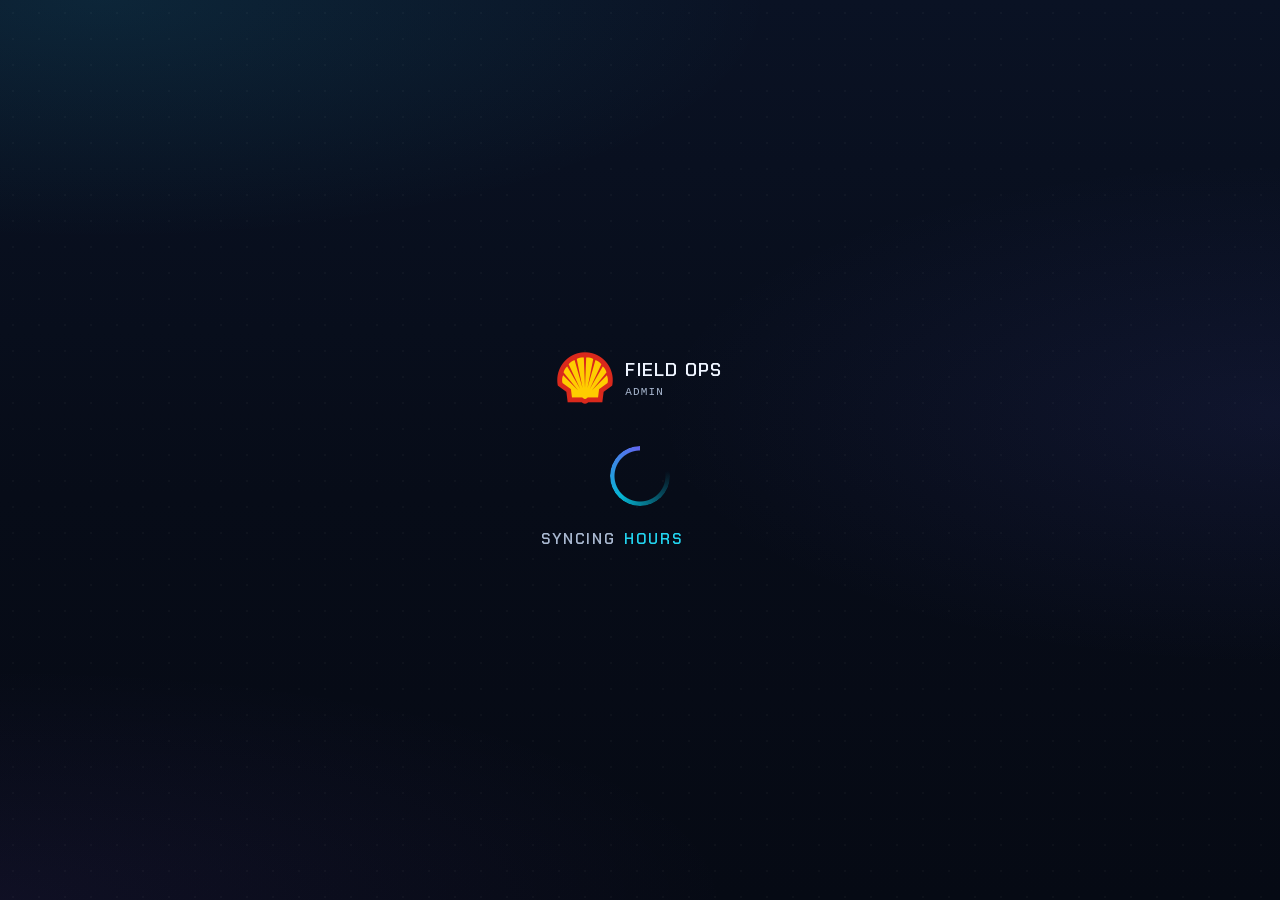
<file: index2.html>
<!DOCTYPE html>
<html lang="en">
<head>
<meta charset="UTF-8" />
<meta name="color-scheme" content="dark">
<style id="boot-dark">html,body{background:#080d1a !important;color-scheme:dark;--raise-0:0 0 0 0 transparent;--raise-1:0 0 0 0 transparent;--raise-2:0 0 0 0 transparent;--raise-3:0 0 0 0 transparent;--press-1:0 0 0 0 transparent;--edge:0 0 0 0 transparent}</style>
<meta name="viewport" content="width=device-width, initial-scale=1, viewport-fit=cover" />
<title>FIELD OPS — ADMIN</title>
<meta name="theme-color" content="#080d1a" />

<link rel="manifest" href="manifest.json">
<link rel="apple-touch-icon" href="icons/apple-touch-icon.png">
<meta name="apple-mobile-web-app-capable" content="yes">
<meta name="apple-mobile-web-app-status-bar-style" content="default">
<meta name="apple-mobile-web-app-title" content="FOS Admin">

<link rel="preconnect" href="https://fonts.googleapis.com">
<link href="https://fonts.googleapis.com/css2?family=Chakra+Petch:wght@500;600;700&family=Inter:wght@400;500;600;700&display=optional" rel="stylesheet">

<style>
*,:after,:before{--tw-border-spacing-x:0;--tw-border-spacing-y:0;--tw-translate-x:0;--tw-translate-y:0;--tw-rotate:0;--tw-skew-x:0;--tw-skew-y:0;--tw-scale-x:1;--tw-scale-y:1;--tw-pan-x: ;--tw-pan-y: ;--tw-pinch-zoom: ;--tw-scroll-snap-strictness:proximity;--tw-gradient-from-position: ;--tw-gradient-via-position: ;--tw-gradient-to-position: ;--tw-ordinal: ;--tw-slashed-zero: ;--tw-numeric-figure: ;--tw-numeric-spacing: ;--tw-numeric-fraction: ;--tw-ring-inset: ;--tw-ring-offset-width:0px;--tw-ring-offset-color:#fff;--tw-ring-color:rgba(59,130,246,.5);--tw-ring-offset-shadow:0 0 #0000;--tw-ring-shadow:0 0 #0000;--tw-shadow:0 0 #0000;--tw-shadow-colored:0 0 #0000;--tw-blur: ;--tw-brightness: ;--tw-contrast: ;--tw-grayscale: ;--tw-hue-rotate: ;--tw-invert: ;--tw-saturate: ;--tw-sepia: ;--tw-drop-shadow: ;--tw-backdrop-blur: ;--tw-backdrop-brightness: ;--tw-backdrop-contrast: ;--tw-backdrop-grayscale: ;--tw-backdrop-hue-rotate: ;--tw-backdrop-invert: ;--tw-backdrop-opacity: ;--tw-backdrop-saturate: ;--tw-backdrop-sepia: ;--tw-contain-size: ;--tw-contain-layout: ;--tw-contain-paint: ;--tw-contain-style: }::backdrop{--tw-border-spacing-x:0;--tw-border-spacing-y:0;--tw-translate-x:0;--tw-translate-y:0;--tw-rotate:0;--tw-skew-x:0;--tw-skew-y:0;--tw-scale-x:1;--tw-scale-y:1;--tw-pan-x: ;--tw-pan-y: ;--tw-pinch-zoom: ;--tw-scroll-snap-strictness:proximity;--tw-gradient-from-position: ;--tw-gradient-via-position: ;--tw-gradient-to-position: ;--tw-ordinal: ;--tw-slashed-zero: ;--tw-numeric-figure: ;--tw-numeric-spacing: ;--tw-numeric-fraction: ;--tw-ring-inset: ;--tw-ring-offset-width:0px;--tw-ring-offset-color:#fff;--tw-ring-color:rgba(59,130,246,.5);--tw-ring-offset-shadow:0 0 #0000;--tw-ring-shadow:0 0 #0000;--tw-shadow:0 0 #0000;--tw-shadow-colored:0 0 #0000;--tw-blur: ;--tw-brightness: ;--tw-contrast: ;--tw-grayscale: ;--tw-hue-rotate: ;--tw-invert: ;--tw-saturate: ;--tw-sepia: ;--tw-drop-shadow: ;--tw-backdrop-blur: ;--tw-backdrop-brightness: ;--tw-backdrop-contrast: ;--tw-backdrop-grayscale: ;--tw-backdrop-hue-rotate: ;--tw-backdrop-invert: ;--tw-backdrop-opacity: ;--tw-backdrop-saturate: ;--tw-backdrop-sepia: ;--tw-contain-size: ;--tw-contain-layout: ;--tw-contain-paint: ;--tw-contain-style: }/*! tailwindcss v3.4.19 | MIT License | https://tailwindcss.com*/*,:after,:before{box-sizing:border-box;border:0 solid #e5e7eb}:after,:before{--tw-content:""}:host,html{line-height:1.5;-webkit-text-size-adjust:100%;-moz-tab-size:4;-o-tab-size:4;tab-size:4;font-family:Inter,sans-serif;font-feature-settings:normal;font-variation-settings:normal;-webkit-tap-highlight-color:transparent}body{margin:0;line-height:inherit}hr{height:0;color:inherit;border-top-width:1px}abbr:where([title]){-webkit-text-decoration:underline dotted;text-decoration:underline dotted}h1,h2,h3,h4,h5,h6{font-size:inherit;font-weight:inherit}a{color:inherit;text-decoration:inherit}b,strong{font-weight:bolder}code,kbd,pre,samp{font-family:ui-monospace,SFMono-Regular,Menlo,Monaco,Consolas,Liberation Mono,Courier New,monospace;font-feature-settings:normal;font-variation-settings:normal;font-size:1em}small{font-size:80%}sub,sup{font-size:75%;line-height:0;position:relative;vertical-align:baseline}sub{bottom:-.25em}sup{top:-.5em}table{text-indent:0;border-color:inherit;border-collapse:collapse}button,input,optgroup,select,textarea{font-family:inherit;font-feature-settings:inherit;font-variation-settings:inherit;font-size:100%;font-weight:inherit;line-height:inherit;letter-spacing:inherit;color:inherit;margin:0;padding:0}button,select{text-transform:none}button,input:where([type=button]),input:where([type=reset]),input:where([type=submit]){-webkit-appearance:button;background-color:transparent;background-image:none}:-moz-focusring{outline:auto}:-moz-ui-invalid{box-shadow:none}progress{vertical-align:baseline}::-webkit-inner-spin-button,::-webkit-outer-spin-button{height:auto}[type=search]{-webkit-appearance:textfield;outline-offset:-2px}::-webkit-search-decoration{-webkit-appearance:none}::-webkit-file-upload-button{-webkit-appearance:button;font:inherit}summary{display:list-item}blockquote,dd,dl,figure,h1,h2,h3,h4,h5,h6,hr,p,pre{margin:0}fieldset{margin:0}fieldset,legend{padding:0}menu,ol,ul{list-style:none;margin:0;padding:0}dialog{padding:0}textarea{resize:vertical}input::-moz-placeholder,textarea::-moz-placeholder{opacity:1;color:#9ca3af}input::placeholder,textarea::placeholder{opacity:1;color:#9ca3af}[role=button],button{cursor:pointer}:disabled{cursor:default}audio,canvas,embed,iframe,img,object,svg,video{display:block;vertical-align:middle}img,video{max-width:100%;height:auto}[hidden]:where(:not([hidden=until-found])){display:none}.fixed{position:fixed}.absolute{position:absolute}.relative{position:relative}.sticky{position:sticky}.inset-0{inset:0}.inset-x-4{left:1rem;right:1rem}.bottom-0{bottom:0}.left-0{left:0}.left-1\/2{left:50%}.left-3{left:.75rem}.right-0{right:0}.top-0{top:0}.top-1\/2{top:50%}.top-4{top:1rem}.top-\[2px\]{top:2px}.z-30{z-index:30}.z-40{z-index:40}.z-\[100\]{z-index:100}.z-\[90\]{z-index:90}.z-\[91\]{z-index:91}.mx-auto{margin-left:auto;margin-right:auto}.my-3{margin-top:.75rem;margin-bottom:.75rem}.mb-1{margin-bottom:.25rem}.mb-1\.5{margin-bottom:.375rem}.mb-2{margin-bottom:.5rem}.mb-3{margin-bottom:.75rem}.mb-4{margin-bottom:1rem}.mb-5{margin-bottom:1.25rem}.mt-0\.5{margin-top:.125rem}.mt-1\.5{margin-top:.375rem}.mt-\[1px\]{margin-top:1px}.block{display:block}.flex{display:flex}.inline-flex{display:inline-flex}.grid{display:grid}.hidden{display:none}.h-11{height:2.75rem}.h-12{height:3rem}.h-16{height:4rem}.h-2{height:.5rem}.h-24{height:6rem}.h-8{height:2rem}.h-9{height:2.25rem}.h-\[18px\]{height:18px}.h-\[22px\]{height:22px}.h-\[2px\]{height:2px}.h-full{height:100%}.min-h-screen{min-height:100vh}.w-10{width:2.5rem}.w-11{width:2.75rem}.w-12{width:3rem}.w-2{width:.5rem}.w-8{width:2rem}.w-9{width:2.25rem}.w-\[18px\]{width:18px}.w-full{width:100%}.min-w-0{min-width:0}.min-w-\[100px\]{min-width:100px}.max-w-2xl{max-width:42rem}.max-w-\[220px\]{max-width:220px}.max-w-md{max-width:28rem}.flex-1{flex:1 1 0%}.shrink-0{flex-shrink:0}.-translate-x-1\/2{--tw-translate-x:-50%}.-translate-x-1\/2,.-translate-y-1\/2{transform:translate(var(--tw-translate-x),var(--tw-translate-y)) rotate(var(--tw-rotate)) skewX(var(--tw-skew-x)) skewY(var(--tw-skew-y)) scaleX(var(--tw-scale-x)) scaleY(var(--tw-scale-y))}.-translate-y-1\/2{--tw-translate-y:-50%}.transform{transform:translate(var(--tw-translate-x),var(--tw-translate-y)) rotate(var(--tw-rotate)) skewX(var(--tw-skew-x)) skewY(var(--tw-skew-y)) scaleX(var(--tw-scale-x)) scaleY(var(--tw-scale-y))}@keyframes ping{75%,to{transform:scale(2);opacity:0}}.animate-ping{animation:ping 1s cubic-bezier(0,0,.2,1) infinite}@keyframes pulse{50%{opacity:.5}}.animate-pulse{animation:pulse 2s cubic-bezier(.4,0,.6,1) infinite}.grid-cols-2{grid-template-columns:repeat(2,minmax(0,1fr))}.grid-cols-3{grid-template-columns:repeat(3,minmax(0,1fr))}.flex-col{flex-direction:column}.items-start{align-items:flex-start}.items-center{align-items:center}.items-stretch{align-items:stretch}.justify-center{justify-content:center}.justify-between{justify-content:space-between}.gap-1{gap:.25rem}.gap-1\.5{gap:.375rem}.gap-10{gap:2.5rem}.gap-2{gap:.5rem}.gap-2\.5{gap:.625rem}.gap-3{gap:.75rem}.space-y-1\.5>:not([hidden])~:not([hidden]){--tw-space-y-reverse:0;margin-top:calc(.375rem*(1 - var(--tw-space-y-reverse)));margin-bottom:calc(.375rem*var(--tw-space-y-reverse))}.space-y-2>:not([hidden])~:not([hidden]){--tw-space-y-reverse:0;margin-top:calc(.5rem*(1 - var(--tw-space-y-reverse)));margin-bottom:calc(.5rem*var(--tw-space-y-reverse))}.space-y-3>:not([hidden])~:not([hidden]){--tw-space-y-reverse:0;margin-top:calc(.75rem*(1 - var(--tw-space-y-reverse)));margin-bottom:calc(.75rem*var(--tw-space-y-reverse))}.space-y-4>:not([hidden])~:not([hidden]){--tw-space-y-reverse:0;margin-top:calc(1rem*(1 - var(--tw-space-y-reverse)));margin-bottom:calc(1rem*var(--tw-space-y-reverse))}.overflow-hidden,.truncate{overflow:hidden}.truncate{text-overflow:ellipsis;white-space:nowrap}.rounded-2xl{border-radius:1rem}.rounded-full{border-radius:9999px}.rounded-lg{border-radius:.5rem}.rounded-xl{border-radius:.75rem}.border{border-width:1px}.border-b{border-bottom-width:1px}.border-t{border-top-width:1px}.border-\[\#8CAAC8\]\/10{border-color:rgba(255,236,214,.1)}.border-\[\#8CAAC8\]\/15{border-color:rgba(255,236,214,.15)}.border-\[\#8CAAC8\]\/20{border-color:rgba(255,236,214,.2)}.border-\[\#E8352E\]\/30{border-color:rgba(232,53,46,.3)}.border-amber\/25{border-color:rgba(255,149,66,.25)}.border-amber\/30{border-color:rgba(255,149,66,.3)}.border-coral\/25{border-color:rgba(255,90,79,.25)}.border-coral\/40{border-color:rgba(255,90,79,.4)}.border-cyan\/25{border-color:rgba(232,53,46,.25)}.border-cyan\/30{border-color:rgba(232,53,46,.3)}.border-cyan\/40{border-color:rgba(232,53,46,.4)}.border-mint\/25{border-color:rgba(74,222,128,.25)}.border-mint\/30{border-color:rgba(74,222,128,.3)}.border-mint\/40{border-color:rgba(74,222,128,.4)}.bg-\[\#4A5A70\]{--tw-bg-opacity:1;background-color:rgb(138 123 112/var(--tw-bg-opacity,1))}.bg-\[\#4A5A70\]\/40{background-color:rgba(138,123,112,.4)}.bg-\[\#E8352E\]{--tw-bg-opacity:1;background-color:rgb(232 53 46/var(--tw-bg-opacity,1))}.bg-\[\#E8352E\]\/10{background-color:rgba(232,53,46,.1)}.bg-amber{--tw-bg-opacity:1;background-color:rgb(255 149 66/var(--tw-bg-opacity,1))}.bg-amber\/10{background-color:rgba(255,149,66,.1)}.bg-black\/60{background-color:rgba(0,0,0,.6)}.bg-canvas{--tw-bg-opacity:1;background-color:rgb(15 9 9/var(--tw-bg-opacity,1))}.bg-canvas\/85{background-color:rgba(15,9,9,.85)}.bg-canvas\/90{background-color:rgba(15,9,9,.9)}.bg-coral\/10{background-color:rgba(255,90,79,.1)}.bg-cyan\/10{background-color:rgba(232,53,46,.1)}.bg-elevated{--tw-bg-opacity:1;background-color:rgb(28 17 17/var(--tw-bg-opacity,1))}.bg-elevated\/50{background-color:rgba(28,17,17,.5)}.bg-elevated\/60{background-color:rgba(28,17,17,.6)}.bg-elevated\/70{background-color:rgba(28,17,17,.7)}.bg-elevated\/95{background-color:rgba(28,17,17,.95)}.bg-mint{--tw-bg-opacity:1;background-color:rgb(74 222 128/var(--tw-bg-opacity,1))}.bg-mint\/10{background-color:rgba(74,222,128,.1)}.bg-surface\/60{background-color:rgba(22,14,14,.6)}.bg-white{--tw-bg-opacity:1;background-color:rgb(255 255 255/var(--tw-bg-opacity,1))}.bg-white\/\[0\.02\]{background-color:hsla(0,0%,100%,.02)}.bg-gradient-to-br{background-image:linear-gradient(to bottom right,var(--tw-gradient-stops))}.bg-gradient-to-r{background-image:linear-gradient(to right,var(--tw-gradient-stops))}.from-cyan{--tw-gradient-from:#E8352E var(--tw-gradient-from-position);--tw-gradient-to:rgba(251,206,7,0) var(--tw-gradient-to-position);--tw-gradient-stops:var(--tw-gradient-from),var(--tw-gradient-to)}.to-mint{--tw-gradient-to:#4ADE80 var(--tw-gradient-to-position)}.bg-clip-text{-webkit-background-clip:text;background-clip:text}.px-1{padding-left:.25rem;padding-right:.25rem}.px-2{padding-left:.5rem;padding-right:.5rem}.px-2\.5{padding-left:.625rem;padding-right:.625rem}.px-3{padding-left:.75rem;padding-right:.75rem}.px-4{padding-left:1rem;padding-right:1rem}.px-5{padding-left:1.25rem;padding-right:1.25rem}.px-6{padding-left:1.5rem;padding-right:1.5rem}.py-1{padding-top:.25rem;padding-bottom:.25rem}.py-1\.5{padding-top:.375rem;padding-bottom:.375rem}.py-16{padding-top:4rem;padding-bottom:4rem}.py-2{padding-top:.5rem;padding-bottom:.5rem}.py-2\.5{padding-top:.625rem;padding-bottom:.625rem}.py-3{padding-top:.75rem;padding-bottom:.75rem}.py-3\.5{padding-top:.875rem;padding-bottom:.875rem}.py-4{padding-top:1rem;padding-bottom:1rem}.pb-24{padding-bottom:6rem}.pl-9{padding-left:2.25rem}.pr-3{padding-right:.75rem}.text-left{text-align:left}.text-center{text-align:center}.font-display{font-family:Chakra Petch,sans-serif}.font-mono{font-family:ui-monospace,SFMono-Regular,Menlo,Monaco,Consolas,Liberation Mono,Courier New,monospace}.font-sans{font-family:Inter,sans-serif}.text-2xl{font-size:1.5rem;line-height:2rem}.text-\[10px\]{font-size:10px}.text-\[11px\]{font-size:11px}.text-\[13px\]{font-size:13px}.text-\[16px\]{font-size:16px}.text-\[8px\]{font-size:8px}.text-\[9px\]{font-size:9px}.text-lg{font-size:1.125rem;line-height:1.75rem}.text-sm{font-size:.875rem;line-height:1.25rem}.text-xs{font-size:.75rem;line-height:1rem}.font-bold{font-weight:700}.font-medium{font-weight:500}.font-semibold{font-weight:600}.uppercase{text-transform:uppercase}.italic{font-style:italic}.leading-none{line-height:1}.leading-snug{line-height:1.375}.tracking-wide{letter-spacing:.025em}.tracking-wider{letter-spacing:.05em}.tracking-widest{letter-spacing:.1em}.text-\[\#4A5A70\]{--tw-text-opacity:1;color:rgb(138 123 112/var(--tw-text-opacity,1))}.text-\[\#7C93AC\]{--tw-text-opacity:1;color:rgb(194 179 166/var(--tw-text-opacity,1))}.text-\[\#E8352E\]{--tw-text-opacity:1;color:rgb(232 53 46/var(--tw-text-opacity,1))}.text-\[\#DFF6FF\]\/80{color:rgba(255,244,226,.8)}.text-\[\#DFF6FF\]\/90{color:rgba(255,244,226,.9)}.text-amber{--tw-text-opacity:1;color:rgb(255 149 66/var(--tw-text-opacity,1))}.text-canvas{--tw-text-opacity:1;color:rgb(15 9 9/var(--tw-text-opacity,1))}.text-coral{--tw-text-opacity:1;color:rgb(255 90 79/var(--tw-text-opacity,1))}.text-cyan{--tw-text-opacity:1;color:rgb(232 53 46/var(--tw-text-opacity,1))}.text-mint{--tw-text-opacity:1;color:rgb(74 222 128/var(--tw-text-opacity,1))}.text-transparent{color:transparent}.text-white{--tw-text-opacity:1;color:rgb(255 255 255/var(--tw-text-opacity,1))}.antialiased{-webkit-font-smoothing:antialiased;-moz-osx-font-smoothing:grayscale}.placeholder-\[\#4A5A70\]::-moz-placeholder{--tw-placeholder-opacity:1;color:rgb(138 123 112/var(--tw-placeholder-opacity,1))}.placeholder-\[\#4A5A70\]::placeholder{--tw-placeholder-opacity:1;color:rgb(138 123 112/var(--tw-placeholder-opacity,1))}.opacity-75{opacity:.75}.shadow{--tw-shadow:0 1px 3px 0 rgba(0,0,0,.1),0 1px 2px -1px rgba(0,0,0,.1);--tw-shadow-colored:0 1px 3px 0 var(--tw-shadow-color),0 1px 2px -1px var(--tw-shadow-color)}.shadow,.shadow-2xl{box-shadow:var(--tw-ring-offset-shadow,0 0 #0000),var(--tw-ring-shadow,0 0 #0000),var(--tw-shadow)}.shadow-2xl{--tw-shadow:0 25px 50px -12px rgba(0,0,0,.25);--tw-shadow-colored:0 25px 50px -12px var(--tw-shadow-color)}.shadow-\[0_0_15px_rgba\(232\2c 53\2c 46\2c 0\.25\)\]{--tw-shadow:0 0 15px rgba(232,53,46,.25);--tw-shadow-colored:0 0 15px var(--tw-shadow-color)}.shadow-\[0_0_15px_rgba\(232\2c 53\2c 46\2c 0\.25\)\],.shadow-glow-amber{box-shadow:var(--tw-ring-offset-shadow,0 0 #0000),var(--tw-ring-shadow,0 0 #0000),var(--tw-shadow)}.shadow-glow-amber{--tw-shadow:0 0 15px rgba(255,149,66,.18);--tw-shadow-colored:0 0 15px var(--tw-shadow-color)}.shadow-glow-coral{--tw-shadow:0 0 15px rgba(255,90,79,.18);--tw-shadow-colored:0 0 15px var(--tw-shadow-color)}.shadow-glow-coral,.shadow-glow-cyan{box-shadow:var(--tw-ring-offset-shadow,0 0 #0000),var(--tw-ring-shadow,0 0 #0000),var(--tw-shadow)}.shadow-glow-cyan{--tw-shadow:0 0 12px rgba(232,53,46,.16);--tw-shadow-colored:0 0 15px var(--tw-shadow-color)}.shadow-glow-mint{--tw-shadow:0 0 15px rgba(74,222,128,.18);--tw-shadow-colored:0 0 15px var(--tw-shadow-color)}.shadow-glow-mint,.shadow-lg{box-shadow:var(--tw-ring-offset-shadow,0 0 #0000),var(--tw-ring-shadow,0 0 #0000),var(--tw-shadow)}.shadow-lg{--tw-shadow:0 10px 15px -3px rgba(0,0,0,.1),0 4px 6px -4px rgba(0,0,0,.1);--tw-shadow-colored:0 10px 15px -3px var(--tw-shadow-color),0 4px 6px -4px var(--tw-shadow-color)}.outline-none{outline:2px solid transparent;outline-offset:2px}.outline{outline-style:solid}.drop-shadow{--tw-drop-shadow:drop-shadow(0 1px 2px rgba(0,0,0,.1)) drop-shadow(0 1px 1px rgba(0,0,0,.06))}.drop-shadow,.drop-shadow-\[0_0_8px_rgba\(0\2c 255\2c 255\2c 0\.45\)\]{filter:var(--tw-blur) var(--tw-brightness) var(--tw-contrast) var(--tw-grayscale) var(--tw-hue-rotate) var(--tw-invert) var(--tw-saturate) var(--tw-sepia) var(--tw-drop-shadow)}.drop-shadow-\[0_0_8px_rgba\(0\2c 255\2c 255\2c 0\.45\)\]{--tw-drop-shadow:drop-shadow(0 0 8px rgba(0,255,255,.45))}.filter{filter:var(--tw-blur) var(--tw-brightness) var(--tw-contrast) var(--tw-grayscale) var(--tw-hue-rotate) var(--tw-invert) var(--tw-saturate) var(--tw-sepia) var(--tw-drop-shadow)}.backdrop-blur-md{--tw-backdrop-blur:blur(10px)}.backdrop-blur-md,.backdrop-blur-xl{-webkit-backdrop-filter:var(--tw-backdrop-blur) var(--tw-backdrop-brightness) var(--tw-backdrop-contrast) var(--tw-backdrop-grayscale) var(--tw-backdrop-hue-rotate) var(--tw-backdrop-invert) var(--tw-backdrop-opacity) var(--tw-backdrop-saturate) var(--tw-backdrop-sepia);backdrop-filter:var(--tw-backdrop-blur) var(--tw-backdrop-brightness) var(--tw-backdrop-contrast) var(--tw-backdrop-grayscale) var(--tw-backdrop-hue-rotate) var(--tw-backdrop-invert) var(--tw-backdrop-opacity) var(--tw-backdrop-saturate) var(--tw-backdrop-sepia)}.backdrop-blur-xl{--tw-backdrop-blur:blur(10px)}.transition{transition-property:color,background-color,border-color,text-decoration-color,fill,stroke,opacity,box-shadow,transform,filter,-webkit-backdrop-filter;transition-property:color,background-color,border-color,text-decoration-color,fill,stroke,opacity,box-shadow,transform,filter,backdrop-filter;transition-property:color,background-color,border-color,text-decoration-color,fill,stroke,opacity,box-shadow,transform,filter,backdrop-filter,-webkit-backdrop-filter;transition-timing-function:cubic-bezier(.4,0,.2,1);transition-duration:.15s}.transition-colors{transition-property:color,background-color,border-color,text-decoration-color,fill,stroke;transition-timing-function:cubic-bezier(.4,0,.2,1);transition-duration:.15s}.hover\:border-cyan\/40:hover{border-color:rgba(232,53,46,.4)}.hover\:bg-cyan\/10:hover{background-color:rgba(232,53,46,.1)}.hover\:text-cyan:hover{--tw-text-opacity:1;color:rgb(232 53 46/var(--tw-text-opacity,1))}.hover\:text-white:hover{--tw-text-opacity:1;color:rgb(255 255 255/var(--tw-text-opacity,1))}.focus\:border-cyan\/40:focus{border-color:rgba(232,53,46,.4)}.disabled\:opacity-50:disabled{opacity:.5}.disabled\:opacity-60:disabled{opacity:.6}.group:hover .group-hover\:border-cyan\/30{border-color:rgba(232,53,46,.3)}@media (min-width:640px){.sm\:block{display:block}}
/* Manually added — these utility classes weren't present anywhere in the
   original file, so Tailwind's static/purged build never generated CSS
   for them. Adding by hand instead of relying on the (non-existent) build
   step for this file. */
.bg-coral{background-color:#FF5A4F}
.border-coral\/30{border-color:rgba(255,90,79,.3)}
.overflow-y-auto{overflow-y:auto}
.min-h-0{min-height:0}
.ml-auto{margin-left:auto}
/* Route-map UI (Visits tab): utilities it needs that the pre-built stylesheet lacks */
.mt-1{margin-top:.25rem}
.mt-2{margin-top:.5rem}
.mt-3{margin-top:.75rem}
.p-1{padding:.25rem}
.pt-2{padding-top:.5rem}
.rounded-t-2xl{border-top-left-radius:1rem;border-top-right-radius:1rem}
@keyframes spin-report{to{transform:rotate(360deg)}}
.animate-spin{animation:spin-report .8s linear infinite}
</style>

<style>
  /* Accessibility and mobile interaction refinements */
  :root { color-scheme: light; }
  html { background: #F1EEEA; }
  body { min-height: 100vh; min-height: 100dvh; overscroll-behavior-y: contain; }
  button { touch-action: manipulation; }
  button, a, input, select, textarea { -webkit-tap-highlight-color: transparent; }
  button:focus-visible, a:focus-visible, input:focus-visible, select:focus-visible, textarea:focus-visible {
    outline: 2px solid #FBCE07;
    outline-offset: 3px;
  }
  [aria-disabled="true"], button:disabled { cursor: not-allowed; }
  @media (prefers-reduced-motion: reduce) {
    *, *::before, *::after {
      animation-duration: 0.01ms !important;
      animation-iteration-count: 1 !important;
      transition-duration: 0.01ms !important;
      scroll-behavior: auto !important;
    }
  }
</style>

<style>
  html, body { background: #F1EEEA; }
  #root { min-height: 100vh; min-height: 100dvh; }
  .min-h-screen { min-height: 100vh; min-height: 100dvh; }
  body { -webkit-tap-highlight-color: transparent; }
  ::-webkit-scrollbar { width: 6px; height: 6px; }
  ::-webkit-scrollbar-thumb { border-radius: 4px; }
  .bg-hud-radial {
    background-image: radial-gradient(circle at 50% -20%, rgba(251,206,7,0.08), transparent 70%);
  }
  .tabular { font-variant-numeric: tabular-nums; }
  /* ===================== SHELL GLASS-NEUMORPHISM — LIGHT =====================
     Light warm-grey base. Shell red (#DD1D21) and a deep Shell gold (#A86F00,
     true #FBCE07 is unreadable as text on light) are used ONLY as text colours.
     Surfaces are neutral glass + soft neumorphic light/dark shadows.
     No backdrop-filter, no continuous animation (both caused flicker). */
  html { background:#F1EEEA; overscroll-behavior-y:contain; }
  html, body { color:#120E0B; -webkit-font-smoothing:antialiased; }
  body, body.bg-canvas { background:transparent !important; }
  #root { position:relative; z-index:0; }
  #bg-logo { position:fixed; top:0; left:0; right:0; height:100vh; height:100lvh; z-index:-1; pointer-events:none; contain:layout paint style;
    background:linear-gradient(160deg,#F8F6F3 0%,#F0ECE7 55%,#E9E4DE 100%); }
  
  .bg-hud-radial { background-image:none; }
  .backdrop-blur, .backdrop-blur-md, .backdrop-blur-xl { -webkit-backdrop-filter:none !important; backdrop-filter:none !important; }
  .glass-card, button, input, select, textarea { transition: box-shadow .14s ease, background-color .14s ease, color .14s ease, border-color .14s ease; }
  .animate-pulse, .animate-ping { animation:none !important; }
  .animate-ping { display:none !important; }
  ::-webkit-scrollbar-thumb { background:rgba(120,100,80,.30); }

  /* ---- text ---- */
  .text-white { color:#120E0B; }
  .hover\:text-white:hover { color:#000; }
  .text-\[\#DFF6FF\]\/90 { color:#1E1814; }
  .text-\[\#7C93AC\] { color:#40372F; font-weight:500; }
  .text-\[\#4A5A70\] { color:#62564D; font-weight:500; }
  .placeholder-\[\#4A5A70\]::placeholder { color:#76695F; }
  .text-cyan, .hover\:text-cyan:hover, .text-canvas, .text-\[\#E8352E\] { color:#C8141A; }
  .text-mint { color:#12683A; }
  .text-amber { color:#855500; }
  .text-coral { color:#B8151F; }

  /* ---- surfaces ---- */
  .bg-canvas { background-color:#F1EEEA; }
  .bg-canvas\/85, .bg-canvas\/90 { background-color:rgba(241,238,234,.92); }
  .bg-elevated { background-color:#F3F0EC; }
  .bg-elevated\/50, .bg-elevated\/60, .bg-elevated\/70 { background-color:rgba(255,255,255,.50); }
  .bg-elevated\/95 { background-color:rgba(246,243,239,.97); }
  .bg-surface\/60 { background-color:rgba(255,255,255,.50); }
  .bg-black\/60 { background-color:rgba(70,55,45,.32); }
  .border-\[\#8CAAC8\]\/10, .border-\[\#8CAAC8\]\/15, .border-\[\#8CAAC8\]\/20 { border-color:rgba(120,100,80,.14); }

  /* ---- colour is for TEXT only: strip every red / yellow / green tint, glow and outline ---- */
  [class*="bg-cyan/"], [class*="bg-mint/"], [class*="bg-coral/"], [class*="bg-amber/"], [class*="bg-[#E8352E]/"] { background-color:rgba(255,255,255,.45) !important; }
  [class*="border-cyan/"], [class*="border-mint/"], [class*="border-coral/"], [class*="border-amber/"], [class*="border-[#E8352E]/"],
  [class*="border-cyan/"]:hover, [class*="border-cyan/"]:focus { border-color:rgba(120,100,80,.14) !important; }
  .shadow-glow-cyan, .shadow-glow-mint, .shadow-glow-amber, .shadow-glow-coral { --tw-shadow:0 0 #0000 !important; --tw-shadow-colored:0 0 #0000 !important; }
  [class*="shadow-[0_0_15px"] { box-shadow:none !important; }
  .bg-gradient-to-r.from-cyan { background-image:none; background-color:#4A423C; }   /* progress bars */
  .bg-\[\#E8352E\] { background-color:#B9AEA4; }
  .bg-\[\#4A5A70\] { background-color:#B9AEA4; }
  .bg-\[\#4A5A70\]\/40 { background-color:rgba(120,100,80,.16); }

  /* ===================== UNIFIED LIGHTING SYSTEM =====================
     ONE light source, top-left (~135deg). Every raised surface casts a soft
     shadow DOWN-RIGHT and catches a highlight UP-LEFT; every recessed surface
     is the exact inverse. Only 3 raise levels + 1 press level exist, each with
     proportional offset/blur, so no tile is deeper, blurrier or differently
     lit than another.
       raise-1  small controls (buttons, chips, avatars, toast pill)
       raise-2  cards (== raise-1, one shared level)
       raise-3  modals (highest, closest to the light)
       press-1  recessed: inputs, data tiles, selected toggles, pressed buttons */
  :root {
    --shade:104,84,64; --lit:255,255,255;
    /* UNIFORM: cards, stat chips, buttons, pills all share ONE elevation; pressed = one soft inset */
    --raise-0: 2px 2px 5px rgba(var(--shade),.14), -2px -2px 5px rgba(var(--lit),.80);
    --raise-1: 4px 4px 10px rgba(var(--shade),.15), -3px -3px 8px rgba(var(--lit),.80);
    --raise-2: var(--raise-1);
    --raise-3: 10px 10px 22px rgba(var(--shade),.20), -6px -6px 16px rgba(var(--lit),.85);
    --press-1: inset 2px 2px 5px rgba(var(--shade),.16), inset -2px -2px 5px rgba(var(--lit),.80);
    --edge: inset 1px 1px 1px rgba(var(--lit),.9);
    --glass: linear-gradient(145deg,rgba(255,255,255,.72),rgba(255,255,255,.40));
    --tile: rgba(120,100,80,.07);   /* flat translucent tint for tiles nested inside cards */
    --surface:#F3F0EC; --recess:#EAE6E1;
  }
  /* neutralise every legacy glow / ad-hoc shadow utility so only the system above applies */
  .shadow, .shadow-lg { box-shadow:var(--raise-2) !important; }
  .shadow-2xl { box-shadow:var(--raise-3) !important; }
  .shadow-glow-cyan, .shadow-glow-mint, .shadow-glow-amber, .shadow-glow-coral { box-shadow:none !important; }

  /* ---- cards (single elevation for ALL cards, incl. ones with legacy cyan hover borders) ---- */
  .glass-card { background:var(--glass);
    border:1px solid rgba(255,255,255,.80) !important; border-radius:20px;
    box-shadow:var(--raise-2), var(--edge) !important; }
  /* loading skeletons use the same silhouette so nothing jumps when data arrives */
  .animate-pulse { background:var(--glass) !important;
    border:1px solid rgba(255,255,255,.80) !important; border-radius:20px !important; box-shadow:var(--raise-2), var(--edge); }

  /* ---- tiles ---- */
  .rounded-xl[class*="bg-elevated/70"] { background:var(--glass) !important; border:1px solid rgba(255,255,255,.80) !important; box-shadow:var(--raise-1), var(--edge) !important; }   /* stat chips: same glass + elevation as cards */
  .rounded-lg[class*="bg-elevated/70"], div.rounded-lg[class*="bg-elevated/50"] { background:var(--tile) !important; border:1px solid rgba(255,255,255,.55) !important; box-shadow:none !important; }  /* nested data tiles / report rows: flat, translucent, not embossed */
  .text-\[8px\] { font-size:9px; } .text-\[9px\] { font-size:10px; } .text-\[10px\] { font-size:11px; } .text-\[11px\] { font-size:12px; }

  /* ---- top bar + bottom nav: same light, no blur ---- */
  header.sticky { background:linear-gradient(180deg,#FBF9F7,#F4F1ED) !important;
    border-bottom:1px solid rgba(255,255,255,.95) !important; box-shadow:0 4px 10px rgba(var(--shade),.12);
    padding-top:env(safe-area-inset-top,0px); }
  /* the nav sits at the bottom edge: light falls from above, so it gets a lit top edge, never an upward shadow */
  nav.fixed { background:linear-gradient(180deg,#F8F6F3,#F1EEEA) !important;
    border-top:1px solid rgba(255,255,255,.95) !important; box-shadow:0 -1px 0 rgba(var(--shade),.07); }
  /* ---- elastic pill nav: tab buttons are transparent; no square press/raise shadow behind the pill ---- */
  nav.fixed button.nav-tab, nav.fixed button.nav-tab:active:not(:disabled), nav.fixed button.nav-tab:focus {
    background:transparent !important; box-shadow:none !important; border:0 !important; border-radius:999px !important;
    padding:0; overflow:hidden; outline:none; -webkit-tap-highlight-color:transparent; }
  nav.fixed button.nav-tab:focus-visible { outline:2px solid #FBCE07; outline-offset:-3px; }
  /* attendance save bar floats over the nav -> shadow falls down onto it */
  .fixed.z-40.bg-elevated { background:linear-gradient(180deg,#FBF9F7,#F4F1ED) !important;
    border-top:1px solid rgba(255,255,255,.95) !important; box-shadow:0 4px 10px rgba(var(--shade),.12); }

  /* ---- inputs: recessed ---- */
  input:not([type=checkbox]):not([type=radio]), textarea, select {
    background:var(--recess) !important; border:1px solid rgba(255,255,255,.75) !important; border-radius:12px; color:#2B2521;
    box-shadow:var(--press-1); }
  input:focus, textarea:focus, select:focus { outline:none; border-color:rgba(120,100,80,.32) !important; }

  /* ---- buttons: all raised-1; selected / pressed = press-1 ---- */
  button.bg-gradient-to-r, button[class*="border-cyan/"], button[class*="bg-elevated/"], button[class*="border-[#8CAAC8]/20"] {
    background:var(--glass) !important; border:1px solid rgba(255,255,255,.80) !important;
    box-shadow:var(--raise-1), var(--edge) !important; }
  button.bg-gradient-to-r { color:#C8141A; }
  button[class].bg-cyan\/10 { background:var(--tile) !important; box-shadow:var(--press-1) !important; }   /* selected filter chip */
  button:active:not(:disabled), button[class]:active:not(:disabled) { box-shadow:var(--press-1) !important; }
  button:disabled { opacity:.55; }
  /* attendance A / P / L segments: selected one is filled with its status colour (not just the font) */
  .bg-coral.text-canvas, .bg-mint.text-canvas, .bg-amber.text-canvas { box-shadow:none !important; color:#fff !important; }
  .bg-coral.text-canvas { background-color:#E5352B !important; }
  .bg-mint.text-canvas { background-color:#16A34A !important; }
  .bg-amber.text-canvas { background-color:#E58A00 !important; }
  .flex.rounded-lg.overflow-hidden[class*="border-"] { border-color:rgba(120,100,80,.14) !important; background:rgba(255,255,255,.35); }
  /* avatars */
  [class*="rounded-full"][class*="bg-cyan/10"] { border-color:transparent !important; box-shadow:var(--raise-0) !important; }

  /* ---- toast / pull-to-refresh pill ---- */
  .toast-pill { background-color:var(--surface); box-shadow:var(--raise-1); border-color:rgba(255,255,255,.80) !important; }
  .fixed.z-\[100\] { background-color:var(--surface) !important; box-shadow:var(--raise-1) !important; border-color:rgba(255,255,255,.80) !important; }
  .ptr-pill { padding:7px 16px; border-radius:999px; background:var(--glass), var(--surface); color:#C8141A;
    font:600 10px/1 "Chakra Petch",system-ui,sans-serif; letter-spacing:.14em; box-shadow:var(--raise-1); }

  /* ---- mobile polish ---- */
  @supports (-webkit-touch-callout:none) { input, select, textarea { font-size:16px !important; } }   /* stops iOS zooming the page on focus */
  @supports (height:100dvh) { .z-\[91\].flex-col { max-height:85dvh !important; } }
  .app-shell { animation:shell-in .28s ease-out both; }
  @keyframes shell-in { from { opacity:0; } to { opacity:1; } }

  :focus-visible { outline: 2px solid #FBCE07; outline-offset: 2px; }
  @media (prefers-reduced-motion: reduce) {
    *, *::before, *::after { animation-duration: 0.001ms !important; transition-duration: 0.001ms !important; }
  }

  /* Boot loader — Shell red (#DD1D21) spinner + cycling word. */
  .boot-screen { min-height:100vh; min-height:100dvh; display:flex; flex-direction:column; align-items:center; justify-content:center; gap:40px; padding:0 24px; }
  .spinnerContainer { display:flex; flex-direction:column; align-items:center; gap:22px; }
  .spinner { width:56px; height:56px; display:grid; border:4px solid transparent; border-radius:50%;
    border-right-color:#DD1D21; animation:tri-spinner 1s infinite linear; will-change:transform; }
  .spinner::before, .spinner::after { content:""; grid-area:1/1; margin:2px; border:inherit; border-radius:50%; animation:tri-spinner 2s infinite; }
  .spinner::after { margin:8px; animation-duration:3s; border-right-color:#DD1D21; }
  @keyframes tri-spinner { 100% { transform:rotate(1turn); } }
  .loader { color:#40372F; font-family:"Chakra Petch",sans-serif; font-weight:600; font-size:15px; letter-spacing:.12em;
    text-transform:uppercase; box-sizing:content-box; height:22px; display:flex; align-items:center; }
  .words { overflow:hidden; height:100%; }
  .word { display:block; height:100%; line-height:22px; padding-left:8px; color:#DD1D21; animation:cycle-words 6s ease-in-out infinite; }
  /* 5 words + a repeat of the first at the end, so the loop restarts with no visible jump */
  @keyframes cycle-words {
    0%,14%  { transform:translateY(0); }
    20%,34% { transform:translateY(-100%); }
    40%,54% { transform:translateY(-200%); }
    60%,74% { transform:translateY(-300%); }
    80%,94% { transform:translateY(-400%); }
    100%    { transform:translateY(-500%); }
  }
  @media (prefers-reduced-motion: reduce) {
    .spinner, .spinner::before, .spinner::after, .word { animation:none; }
  }
</style>

<style id="bento-skin">
/* BENTO SKIN: dark glass tokens override the light theme. Uniform effects: one tilt/glow/ripple for every .glass-card, one page transition for every tab. */
:root{--acc:#22D3EE;--bg:#080d1a;--card:#101a2e;--card2:#16233b;--line:rgba(255,255,255,.09);--ease:cubic-bezier(.16,1,.3,1);--glass:radial-gradient(120% 90% at 0% 0%,rgba(34,211,238,.08),transparent 55%),radial-gradient(100% 80% at 100% 100%,rgba(99,102,241,.08),transparent 55%),linear-gradient(145deg,#16233b,#101a2e);--tile:rgba(255,255,255,.05);--surface:#101a2e;--recess:#0b1324;color-scheme:dark}
html:not(#z) .text-white{color:#EEF4FF}
html:not(#z) .hover\:text-white:hover{color:#fff}
html:not(#z) .text-\[\#DFF6FF\]\/90{color:#E2E8F0}
html:not(#z) .text-\[\#7C93AC\]{color:#A9B8D0;font-weight:500}
html:not(#z) .text-\[\#4A5A70\]{color:#7486A3;font-weight:500}
html:not(#z) .placeholder-\[\#4A5A70\]::placeholder{color:#7486A3}
html:not(#z) .text-cyan,html:not(#z) .hover\:text-cyan:hover,html:not(#z) .text-canvas,html:not(#z) .text-\[\#E8352E\]{color:var(--acc)}
html:not(#z) .text-mint{color:#4ADE80}
html:not(#z) .text-amber{color:#FBBF24}
html:not(#z) .text-coral{color:#FB7185}
html:not(#z) .bg-canvas{background-color:var(--bg)}
html:not(#z) .bg-canvas\/85,html:not(#z) .bg-canvas\/90{background-color:rgba(8,13,26,.94)}
html:not(#z) .bg-elevated{background-color:var(--card)}
html:not(#z) .bg-elevated\/50,html:not(#z) .bg-elevated\/60,html:not(#z) .bg-elevated\/70,html:not(#z) .bg-surface\/60{background-color:rgba(255,255,255,.05)}
html:not(#z) .bg-elevated\/95{background-color:rgba(16,26,46,.98)}
html:not(#z) .bg-black\/60{background-color:rgba(4,7,15,.82)}
html:not(#z) .border-\[\#8CAAC8\]\/10,html:not(#z) .border-\[\#8CAAC8\]\/15,html:not(#z) .border-\[\#8CAAC8\]\/20{border-color:var(--line)}
html:not(#z) #bg-logo{background:radial-gradient(75% 38% at 8% 0%,rgba(34,211,238,.10),transparent 70%),radial-gradient(70% 40% at 100% 46%,rgba(99,102,241,.09),transparent 70%),radial-gradient(80% 36% at 0% 100%,rgba(139,92,246,.07),transparent 72%),radial-gradient(rgba(255,255,255,.028) 1px,transparent 1.5px) 0 0/26px 26px,linear-gradient(180deg,#0a1224 0%,#070c18 55%,#060a14 100%)}
html:not(#z) 
html:not(#z) .glass-card{background:var(--glass);border:1px solid var(--line) !important;border-radius:20px;position:relative;backface-visibility:hidden;--mx:50%;--my:50%;transition:transform .45s var(--ease),border-color .25s,background-color .14s,color .14s}
html:not(#z) .glass-card::before{content:"";position:absolute;inset:0;border-radius:inherit;pointer-events:none;opacity:0;transition:opacity .3s;background:radial-gradient(260px circle at var(--mx) var(--my),rgba(0,217,232,.13),transparent 70%)}
html:not(#z) .glass-card.hot{transition:transform .08s linear,border-color .25s;will-change:transform}
html:not(#z) .glass-card.hot::before{opacity:1}
html:not(#z) .animate-pulse{background:var(--glass) !important;border:1px solid var(--line) !important;border-radius:20px !important;position:relative;overflow:hidden;animation:none !important}
html:not(#z) .animate-pulse::after{content:"";position:absolute;inset:0;transform:translateX(-100%);background:linear-gradient(90deg,transparent,rgba(255,255,255,.09),transparent);animation:bshim 1.3s linear infinite}
html:not(#z) .rounded-xl[class*="bg-elevated/70"]{background:var(--glass) !important;border:1px solid var(--line) !important}
html:not(#z) .rounded-lg[class*="bg-elevated/70"],html:not(#z) div.rounded-lg[class*="bg-elevated/50"]{background:var(--tile) !important;border:1px solid var(--line) !important}
html:not(#z) header.sticky{background:rgba(8,13,26,.94) !important;border-bottom:1px solid var(--line) !important;box-shadow:none}
html:not(#z) nav.fixed{background:rgba(8,13,26,.96) !important;border-top:1px solid var(--line) !important;box-shadow:none}
html:not(#z) .fixed.z-40.bg-elevated{background:rgba(16,26,46,.98) !important;border-top:1px solid var(--line) !important;box-shadow:none}
html:not(#z) input:not([type=checkbox]):not([type=radio]),html:not(#z) textarea,html:not(#z) select{background:var(--recess) !important;border:1px solid var(--line) !important;color:#F1F5F9;box-shadow:none}
html:not(#z) input:focus,html:not(#z) textarea:focus,html:not(#z) select:focus{border-color:rgba(0,217,232,.5) !important}
html:not(#z) button.bg-gradient-to-r,html:not(#z) button[class*="border-cyan/"],html:not(#z) button[class*="bg-elevated/"],html:not(#z) button[class*="border-[#8CAAC8]/20"]{background:var(--glass) !important;border:1px solid var(--line) !important;box-shadow:none !important}
html:not(#z) button.bg-gradient-to-r{color:var(--acc)}
html:not(#z) button[class].bg-cyan\/10{background:rgba(0,217,232,.12) !important;box-shadow:none !important}
html:not(#z) button:active:not(:disabled),html:not(#z) button[class]:active:not(:disabled){box-shadow:none !important;transform:scale(.97)}
html:not(#z) .flex.rounded-lg.overflow-hidden[class*="border-"]{border-color:var(--line) !important;background:rgba(255,255,255,.04)}
html:not(#z) .toast-pill,html:not(#z) .fixed.z-\[100\]{background-color:var(--surface) !important;box-shadow:none !important;border-color:var(--line) !important}
html:not(#z) .ptr-pill{background:var(--glass),var(--surface);color:var(--acc);box-shadow:none}
html:not(#z) .bg-gradient-to-r.from-cyan{background-image:linear-gradient(90deg,#00d9e8,#6366f1,#10b981);background-color:transparent}
html:not(#z) .bg-\[\#4A5A70\]\/40{background-color:rgba(255,255,255,.10)}
html:not(#z) .app-shell{animation:none}
html:not(#z) body{font-family:Inter,system-ui,-apple-system,sans-serif;-webkit-font-smoothing:antialiased;text-rendering:optimizeLegibility}
html:not(#z) .font-display{letter-spacing:.07em}
html:not(#z) h1,html:not(#z) h2,html:not(#z) h3{color:#EEF4FF}
.pg-in{animation:pgfade .3s ease-out backwards}
.pg-in .glass-card{animation:pgrise .6s var(--ease) backwards;animation-delay:calc(var(--i,0)*50ms)}
@keyframes pgfade{from{opacity:0}}
@keyframes pgrise{from{opacity:0;transform:translateX(calc(var(--dir,1)*30px)) translateY(14px) scale(.95)}}
@media(prefers-reduced-motion:reduce){.pg-in,.pg-in .glass-card{animation:none}}
/* tone tints replace the old light-theme white fills (these made badges/avatars look washed out) */
html:not(#z) [class*="bg-cyan/"],html:not(#z) [class*="bg-[#E8352E]/"]{background-color:rgba(34,211,238,.12) !important}
html:not(#z) [class*="bg-mint/"]{background-color:rgba(74,222,128,.12) !important}
html:not(#z) [class*="bg-coral/"]{background-color:rgba(251,113,133,.13) !important}
html:not(#z) [class*="bg-amber/"]{background-color:rgba(251,191,36,.12) !important}
html:not(#z) [class*="border-cyan/"],html:not(#z) [class*="border-[#E8352E]/"]{border-color:rgba(34,211,238,.28) !important}
html:not(#z) [class*="border-mint/"]{border-color:rgba(74,222,128,.30) !important}
html:not(#z) [class*="border-coral/"]{border-color:rgba(251,113,133,.30) !important}
html:not(#z) [class*="border-amber/"]{border-color:rgba(251,191,36,.30) !important}
html:not(#z) .bg-\[\#E8352E\],html:not(#z) .bg-\[\#4A5A70\]{background-color:rgba(255,255,255,.20)}
html:not(#z) .rounded-full[class*="bg-cyan/10"]{border-color:rgba(34,211,238,.3) !important}
html:not(#z) .bg-cyan.text-canvas{box-shadow:none !important}
html:not(#z) :focus-visible{outline:2px solid var(--acc);outline-offset:2px}
html:not(#z) ::-webkit-scrollbar-thumb{background:rgba(255,255,255,.18)}
html:not(#z) .divide-y>*+*{border-color:var(--line)}
.rwrap{position:absolute;inset:0;border-radius:inherit;overflow:hidden;pointer-events:none}
/* loading screen */
html:not(#z) .boot-screen{animation:pgfade .4s ease-out backwards}
html:not(#z) .spinner{width:60px;height:60px;border:0;border-radius:50%;background:conic-gradient(from 0deg,transparent 0 22%,#06b6d4 62%,#6366f1 100%);-webkit-mask:radial-gradient(farthest-side,transparent calc(100% - 5px),#000 calc(100% - 4px));mask:radial-gradient(farthest-side,transparent calc(100% - 5px),#000 calc(100% - 4px));animation:bspin 1.1s cubic-bezier(.45,.05,.55,.95) infinite;will-change:transform}
html:not(#z) .spinner::before,html:not(#z) .spinner::after{display:none}
html:not(#z) .loader{color:#A9B8D0}
html:not(#z) .word{color:var(--acc);animation:cycle-words 6s cubic-bezier(.16,1,.3,1) infinite}
@keyframes bspin{to{transform:rotate(1turn)}}
html:not(#z) .glass-card,html:not(#z) .rounded-xl[class*="bg-elevated/70"]{position:relative}
html:not(#z) .glass-card,html:not(#z) .rounded-xl[class*="bg-elevated/70"]{border:1px solid rgba(34,211,238,.34) !important;box-shadow:0 0 14px rgba(34,211,238,.13),inset 0 0 12px rgba(34,211,238,.05) !important}
@media(hover:hover){html:not(#z) .glass-card:hover{border-color:rgba(34,211,238,.62) !important;box-shadow:0 0 20px rgba(34,211,238,.24),inset 0 0 14px rgba(34,211,238,.08) !important}}
html:not(#z) .glass-card.hot{border-color:rgba(34,211,238,.62) !important;box-shadow:0 0 20px rgba(34,211,238,.24),inset 0 0 14px rgba(34,211,238,.08) !important}
html:not(#z) .glass-card::before{background:radial-gradient(240px circle at var(--mx) var(--my),rgba(34,211,238,.16),transparent 70%),linear-gradient(115deg,rgba(34,211,238,.24),rgba(99,102,241,.22),rgba(236,72,153,.18),rgba(34,211,238,.24));background-size:auto,300% 100%;background-position:0 0,var(--mx) 50%}
html:not(#z) .glass-card:active::before{opacity:1}
html:not(#z) .nav-pill{box-sizing:border-box;border:1px solid rgba(165,243,252,.8);box-shadow:0 0 12px rgba(34,211,238,.55),0 0 26px rgba(99,102,241,.35),inset 0 0 8px rgba(255,255,255,.18) !important}
html:not(#z) .sum-row{color:#EEF4FF !important;background-color:rgba(255,255,255,.035)}
html:not(#z) .sum-row:nth-child(even){background-color:rgba(255,255,255,.065)}
html:not(#z) .sum-row *{color:inherit}
html:not(#z) .sum-row .text-\[\#7C93AC\]{color:#CBD6E8 !important;font-weight:500}
html:not(#z) .sum-row .text-mint{color:#6EE7B7 !important}
html:not(#z) .sum-row .text-cyan{color:#67E8F9 !important}
html:not(#z) .glass-card.no-fx::before{display:none}
html:not(#z) .glass-card.no-fx,html:not(#z) .glass-card.no-fx:hover,html:not(#z) .glass-card.no-fx:active{transform:none;border-color:rgba(34,211,238,.34) !important;box-shadow:0 0 14px rgba(34,211,238,.13),inset 0 0 12px rgba(34,211,238,.05) !important}
html:not(#z) input[type=date]{color-scheme:dark;cursor:pointer}
input[type=date]::-webkit-datetime-edit{pointer-events:none}
.ripple{position:absolute;border-radius:50%;background:rgba(0,217,232,.3);transform:scale(0);animation:brip .6s ease-out forwards;pointer-events:none}
@media(hover:hover){html:not(#z) .glass-card:hover{border-color:rgba(0,217,232,.4) !important}html:not(#z) .glass-card:hover::before{opacity:1}}
@keyframes bshim{to{transform:translateX(100%)}}@keyframes brip{to{transform:scale(4);opacity:0}}
@media(prefers-reduced-motion:reduce){.glass-card{transform:none !important}.glass-card::after,.animate-pulse::after{animation:none}}
</style>
<script type="importmap">
{
  "imports": {
    "react": "https://esm.sh/react@18.3.1",
    "react/jsx-runtime": "https://esm.sh/react@18.3.1/jsx-runtime",
    "react/jsx-dev-runtime": "https://esm.sh/react@18.3.1/jsx-dev-runtime",
    "react-dom/client": "https://esm.sh/react-dom@18.3.1/client",
    "framer-motion": "https://esm.sh/framer-motion@11.3.0?deps=react@18.3.1,react-dom@18.3.1",
    "lucide-react": "https://esm.sh/lucide-react@0.383.0?deps=react@18.3.1"
  }
}
</script>
</head>
<body class="bg-canvas text-white font-sans antialiased">
<div id="bg-logo" aria-hidden="true"></div>
<div id="root"><div class="boot-screen" role="status" aria-label="Loading"><div class="flex items-center gap-3"><img src="icons/logo.png" alt="Shell" style="width:56px;height:56px;object-fit:contain"><div><h1 class="font-display font-semibold tracking-wide text-lg text-white">FIELD OPS</h1><p class="text-[10px] font-mono tracking-widest text-[#7C93AC]">ADMIN</p></div></div><div class="spinnerContainer"><div class="spinner"></div><div class="loader"><span>SYNCING</span><div class="words"><span class="word">HOURS</span><span class="word">VISITS</span><span class="word">SUMMARY</span><span class="word">ATTENDANCE</span><span class="word">BEAT PLANS</span><span class="word" aria-hidden="true">HOURS</span></div></div></div></div></div>

<script type="module">
import { jsx as _jsx, jsxs as _jsxs, Fragment as _Fragment } from "react/jsx-runtime";
import React, { useState, useEffect, useLayoutEffect, useMemo, useCallback, useRef } from 'react';
import { createRoot } from 'react-dom/client';
import { motion, AnimatePresence } from 'framer-motion';
/* NOTE: the lucide icon named "Map" is imported below and SHADOWS JavaScript's built-in Map.
   Never use `new Map()` anywhere in this file (it throws "Map is not a constructor" and blanks the screen).
   Use a plain object ({}) or globalThis.Map instead. This caused the Attendance Report crash. */
import { Clock, CheckCircle2, BarChart3, Users, Settings, RefreshCw, Search, X, Wifi, Radar, ChevronRight, ChevronDown, Save, RotateCcw, Calendar, ShieldCheck, TerminalSquare, Map, MapPin, FileText, Loader2, Share2, LogOut, ExternalLink, Download, FileSpreadsheet } from 'lucide-react';
/* ============================================================
   CONFIG / STORAGE
   ============================================================ */
const STORAGE_KEY = 'fos_hud_api_url';
const OLD_MOCK_KEY = 'fos_hud_mock_mode'; // legacy key, cleaned up below
// Pre-filled with your deployed Apps Script Web App URL — used the first time
// this page loads on a device, before anything has been saved to localStorage.
// Change this if you redeploy to a new /exec URL, or just update it once from
// the in-app Settings modal (gear icon) and it'll persist from then on.
const DEFAULT_API_URL = "https://script.google.com/macros/s/AKfycbwxMTIh3HXI9OMwNq3Uz3iWowz2NADGjRTpRx_zyZKJMogt4KFD5C-ZgIpoo4ebHHfT/exec";
function getStoredUrl() {
    try {
        return localStorage.getItem(STORAGE_KEY) || DEFAULT_API_URL;
    }
    catch (e) {
        return DEFAULT_API_URL;
    }
}
function setStoredUrl(url) {
    try {
        localStorage.setItem(STORAGE_KEY, url);
    }
    catch (e) { }
}
try { localStorage.removeItem(OLD_MOCK_KEY); } catch (e) { }
// Cheap deep-equality check so a refresh that returns identical data does not
// replace state (which would re-render and re-animate every list item).
// ---- "latest updated first" ordering (replaces the filter boxes) ----
function clockSeconds(v) {
    if (v === null || v === undefined) return null;
    const str = String(v).trim();
    if (!str || str === '--' || str === '--:--') return null;
    const m = str.match(/(\d{1,2}):(\d{2})(?::(\d{2}))?\s*([AaPp][Mm])?/);
    if (!m) return null;
    let h = parseInt(m[1], 10);
    const mi = parseInt(m[2], 10), sec = m[3] ? parseInt(m[3], 10) : 0;
    if (m[4]) { const pm = /p/i.test(m[4]); if (pm && h < 12) h += 12; if (!pm && h === 12) h = 0; }
    return h * 3600 + mi * 60 + sec;
}
function sortHoursLatestFirst(rows, attendanceMap) {
    const isOut = (n) => attendanceMap && (attendanceMap[n] === 'L' || attendanceMap[n] === 'A');
    const keyed = rows.map((r, i) => {
        const last = clockSeconds(r.end) !== null ? clockSeconds(r.end) : clockSeconds(r.start); // end of shift if logged, else start
        return { r, i, last, group: isOut(r.name) ? 2 : (last === null ? 1 : 0) };
    });
    keyed.sort((a, b) => (a.group - b.group) || ((b.last || 0) - (a.last || 0)) || (a.i - b.i));
    return keyed.map(k => k.r);
}
function sortBeatLatestFirst(rows) {
    const stamp = (r) => {
        const raw = r.updatedAt || r.updated_at || r.lastUpdated || r.updatedOn || r.timestamp || r.time || null;
        if (!raw) return null;
        const t = Date.parse(raw);
        return isNaN(t) ? null : t;
    };
    const keyed = rows.map((r, i) => ({ r, i, t: stamp(r), u: r.source === 'updated' ? 1 : 0 }));
    keyed.sort((a, b) => ((b.t === null ? -1 : b.t) - (a.t === null ? -1 : a.t)) || (b.u - a.u) || (a.i - b.i));
    return keyed.map(k => k.r);
}
function sameData(a, b) {
    try { return JSON.stringify(a) === JSON.stringify(b); } catch (e) { return false; }
}
/* ============================================================
   API
   ============================================================ */
function useApi() {
    const [apiUrl, setApiUrl] = useState(getStoredUrl());
    const callApi = useCallback(async (action, payload) => {
        // Reports scan a whole date range in the sheet, so give them far longer
        // than the 15s used for quick calls, and don't silently re-run them.
        const isReport = action === 'getAdminAttendanceReport' || action === 'setAdminSummaryPeriod' || !!(payload && payload._long);
        const timeoutMs = isReport ? 60000 : 15000;
        if (!apiUrl) {
            return { ok: false, message: 'No backend URL configured — open Settings and add your Apps Script URL.' };
        }
        // Single attempt, with a 15s hard timeout (Apps Script can occasionally
        // hang on a cold start / concurrent-request queue) and one silent retry
        // before surfacing an error to the UI.
        const attempt = async () => {
            const controller = new AbortController();
            const timeoutId = setTimeout(() => controller.abort(), timeoutMs);
            try {
                const res = await fetch(apiUrl, {
                    method: 'POST',
                    headers: { 'Content-Type': 'text/plain;charset=utf-8' },
                    body: JSON.stringify({ action, payload: payload || {} }),
                    signal: controller.signal,
                    cache: 'no-store',
                });
                const text = await res.text();
                if (!res.ok) {
                    return { ok: false, message: `Backend request failed (HTTP ${res.status}). Check the Apps Script deployment and permissions.`, httpStatus: res.status };
                }
                try {
                    const json = JSON.parse(text);
                    return json && typeof json === 'object'
                        ? json
                        : { ok: false, message: 'Backend returned an unexpected response.' };
                }
                catch (parseErr) {
                    // Apps Script returns HTML when the deployment is outdated,
                    // inaccessible, or the script crashed before returning JSON.
                    return { ok: false, message: 'Backend returned an invalid response (HTTP ' + res.status + '). Re-deploy the Apps Script web app as a NEW VERSION and check it is shared with "Anyone".' };
                }
            } finally {
                clearTimeout(timeoutId);
            }
        };
        try {
            return await attempt();
        } catch (e) {
            if (isReport) throw e;
            return await attempt();
        }
    }, [apiUrl]);
    const updateApiUrl = useCallback((url) => {
        setApiUrl(url);
        setStoredUrl(url);
    }, []);
    return { apiUrl, updateApiUrl, callApi };
}
/* ============================================================
   SMALL UI PRIMITIVES
   ============================================================ */
function GlassCard({ children, className = '' }) {
    return (_jsx("div", { className: `glass-card ${className}`, children: children }));
}
function CountUp({ value }) {
    const isNum = (typeof value === 'number' && isFinite(value)) || (typeof value === 'string' && /^\d+(\.\d+)?$/.test(value.trim()));
    const target = isNum ? parseFloat(value) : 0;
    const dec = isNum ? (String(value).trim().split('.')[1] || '').length : 0;
    const [n, setN] = useState(isNum ? 0 : target);
    const from = useRef(0);
    useEffect(() => {
        if (!isNum) return;
        if (window.matchMedia && window.matchMedia('(prefers-reduced-motion: reduce)').matches) { from.current = target; setN(target); return; }
        const a = from.current, t0 = performance.now(); let raf;
        const step = (now) => { const p = Math.min(1, (now - t0) / 700), e = 1 - Math.pow(1 - p, 3); const v = a + (target - a) * e; from.current = v; setN(v); if (p < 1) raf = requestAnimationFrame(step); else { from.current = target; setN(target); } };
        raf = requestAnimationFrame(step);
        return () => cancelAnimationFrame(raf);
    }, [target, isNum]);
    return isNum ? n.toFixed(dec) : value;
}
function StatChip({ label, value, tone = 'cyan' }) {
    const toneMap = {
        cyan: 'text-cyan border-cyan/25 shadow-glow-cyan',
        mint: 'text-mint border-mint/25 shadow-glow-mint',
        amber: 'text-amber border-amber/25 shadow-glow-amber',
        coral: 'text-coral border-coral/25 shadow-glow-coral',
    };
    return (_jsxs("div", { className: `flex-1 min-w-[100px] rounded-xl border bg-elevated/70 px-4 py-3 ${toneMap[tone]}`, children: [_jsx("div", { className: "font-mono tabular text-2xl font-semibold leading-none", children: _jsx(CountUp, { value: value }) }), _jsx("div", { className: "mt-1.5 text-[11px] text-[#7C93AC] tracking-wide", children: label })] }));
}
function Toast({ message, tone = 'mint', onDone }) {
    useEffect(() => {
        const t = setTimeout(onDone, 2600);
        return () => clearTimeout(t);
    }, [onDone]);
    const toneMap = { mint: 'border-mint/40 text-mint', coral: 'border-coral/40 text-coral' };
    return (_jsx("div", { "aria-live": "polite", style: { position: 'fixed', left: 0, right: 0, top: 'calc(72px + env(safe-area-inset-top, 0px))', zIndex: 100, display: 'flex', justifyContent: 'center', padding: '0 16px', pointerEvents: 'none' }, children: _jsxs(motion.div, { initial: { opacity: 0, y: -10 }, animate: { opacity: 1, y: 0 }, exit: { opacity: 0, y: -6 }, transition: { duration: 0.2, ease: 'easeOut' }, style: { width: 'max-content', maxWidth: '100%', willChange: 'transform, opacity' }, className: `toast-pill border ${toneMap[tone]} rounded-xl px-4 py-3 flex items-center gap-2 text-sm font-medium`, children: [_jsx(ShieldCheck, { size: 16, className: "shrink-0" }), message] }) }));
}
/* ============================================================
   TOP COMMAND BAR
   ============================================================ */
function TopBar({ live, lastSynced, onRefresh, refreshing, onOpenSettings }) {
    return (_jsx("header", { className: "sticky top-0 z-40 bg-canvas border-b border-[#8CAAC8]/15", children: _jsxs("div", { className: "max-w-2xl mx-auto px-4 py-3 flex items-center justify-between gap-3", children: [_jsxs("div", { className: "flex items-center gap-3 min-w-0", children: [_jsx("img", { src: "icons/logo.png", alt: "Shell", className: "shrink-0", style: { width: 38, height: 38, objectFit: "contain" } }), _jsxs("div", { className: "min-w-0", children: [_jsx("h1", { className: "font-display font-semibold tracking-wide text-sm text-white truncate", children: "FIELD OPS" }), _jsxs("div", { className: "flex items-center gap-1.5 mt-0.5", children: [_jsxs("span", { className: "relative flex h-2 w-2", children: [live && _jsx("span", { className: "animate-ping absolute inline-flex h-full w-full rounded-full bg-mint opacity-75" }), _jsx("span", { className: `relative inline-flex rounded-full h-2 w-2 ${live ? 'bg-mint' : 'bg-[#4A5A70]'}` })] }), _jsx("span", { className: `text-[10px] font-mono tracking-widest ${live ? 'text-mint' : 'text-[#4A5A70]'}`, children: live ? 'LIVE FEED' : 'OFFLINE' })] })] })] }), _jsxs("div", { className: "flex items-center gap-2 shrink-0", children: [_jsx("span", { className: "hidden sm:block text-[11px] font-mono tabular text-[#7C93AC]", children: lastSynced }), _jsx(motion.button, { onClick: onRefresh, whileTap: { scale: 0.97 }, className: "w-9 h-9 rounded-lg border border-[#8CAAC8]/20 bg-elevated/60 flex items-center justify-center text-cyan hover:border-cyan/40 transition-colors", "aria-label": "Refresh", children: _jsx(motion.span, { animate: { rotate: refreshing ? 360 : 0 }, transition: refreshing ? { duration: 0.9, ease: 'linear', repeat: Infinity } : { duration: 0 }, children: _jsx(RefreshCw, { size: 16 }) }) })] })] }) }));
}
/* ============================================================
   NAV TABS
   ============================================================ */
const TABS = [
    { key: 'hours', label: 'HOURS', icon: Clock },
    { key: 'visits', label: 'VISITS', icon: CheckCircle2 },
    { key: 'summary', label: 'SUMMARY', icon: BarChart3 },
    { key: 'attendance', label: 'ATTENDANCE', icon: Users },
    { key: 'beatplan', label: 'BEAT PLAN', icon: Map },
    { key: 'reports', label: 'REPORTS', icon: FileText },
];
const TAB_KEYS = TABS.map(t => t.key);
/* Elastic pill nav: the active tab shows icon + label inside one rounded pill, other tabs show only their icon.
   Every position is computed from the same layout, then moved with CSS transitions: the pill's leading edge
   springs ahead while the trailing edge follows (the "elastic stretch"). The page slide in App uses the same ease. */
const PILL = { H: 40, ICON: 18, PAD: 14, GAP: 6, EDGE: 8, SPACE: 2, BAR: 58 };
const PILL_LEAD = '.26s cubic-bezier(.16,1,.3,1)';   // leading edge: fast, small springy overshoot
const PILL_TRAIL = '.52s cubic-bezier(.16,1,.3,1)';   // trailing edge: lags, then snaps in
const PILL_BODY = '.4s cubic-bezier(.16,1,.3,1)';    // tab slots and icons: smooth, no overshoot
function BottomNav({ active, onChange, dir }) {
    const wrapRef = useRef(null);
    const labelRefs = useRef([]);
    const [geo, setGeo] = useState(null);
    const [ready, setReady] = useState(false);
    const idx = TAB_KEYS.indexOf(active);
    useLayoutEffect(() => {
        const measure = () => {
            if (!wrapRef.current) return;
            setGeo({ w: wrapRef.current.clientWidth, labels: TABS.map((_, i) => labelRefs.current[i] ? Math.ceil(labelRefs.current[i].scrollWidth) : 60) });
        };
        measure();
        const ro = typeof ResizeObserver !== 'undefined' ? new ResizeObserver(measure) : null;
        if (ro) ro.observe(wrapRef.current);
        if (document.fonts && document.fonts.ready) document.fonts.ready.then(measure);
        return () => { if (ro) ro.disconnect(); };
    }, []);
    useEffect(() => {
        if (!geo || ready) return;
        const r = requestAnimationFrame(() => requestAnimationFrame(() => setReady(true)));
        return () => cancelAnimationFrame(r);
    }, [geo, ready]);
    let lay = null;
    if (geo) {
        const n = TABS.length;
        const aw = PILL.PAD + PILL.ICON + PILL.GAP + geo.labels[idx] + PILL.PAD;
        const iw = (geo.w - PILL.EDGE * 2 - aw - PILL.SPACE * (n - 1)) / (n - 1);
        const x = [], w = [];
        let p = PILL.EDGE;
        for (let i = 0; i < n; i++) { const wi = i === idx ? aw : iw; x.push(p); w.push(wi); p += wi + PILL.SPACE; }
        lay = { x, w };
    }
    const tr = (v) => (ready ? v : 'none');
    return (_jsx("nav", { className: "fixed bottom-0 left-0 right-0 z-30 bg-canvas border-t border-[#8CAAC8]/15", style: { paddingBottom: 'env(safe-area-inset-bottom, 0px)' }, children: _jsxs("div", { ref: wrapRef, className: "max-w-2xl mx-auto", style: { position: 'relative', height: PILL.BAR }, children: [
                lay && _jsx("div", { "aria-hidden": "true", className: "nav-pill", style: { position: 'absolute', top: (PILL.BAR - PILL.H) / 2, height: PILL.H, left: lay.x[idx], right: geo.w - (lay.x[idx] + lay.w[idx]), borderRadius: 999, background: 'linear-gradient(135deg,#06b6d4,#6366f1)', pointerEvents: 'none', transition: tr(`left ${dir > 0 ? PILL_TRAIL : PILL_LEAD}, right ${dir > 0 ? PILL_LEAD : PILL_TRAIL}`) } }),
                TABS.map((tab, i) => {
                    const Icon = tab.icon;
                    const isActive = i === idx;
                    const x = lay ? lay.x[i] : 0, w = lay ? lay.w[i] : 0;
                    return (_jsxs("button", { type: "button", onClick: () => onChange(tab.key), className: "nav-tab", "aria-current": isActive ? "page" : undefined, "aria-label": tab.label, style: { position: 'absolute', top: 0, height: PILL.BAR, left: x, width: w, opacity: lay ? 1 : 0, color: isActive ? '#fff' : '#8294B0', transition: tr(`left ${PILL_BODY}, width ${PILL_BODY}, color .25s ease`) }, children: [
                            _jsx("span", { style: { position: 'absolute', top: (PILL.BAR - PILL.ICON) / 2, left: isActive ? PILL.PAD : (w - PILL.ICON) / 2, width: PILL.ICON, height: PILL.ICON, display: 'flex', transition: tr(`left ${PILL_BODY}`) }, children: _jsx(Icon, { size: PILL.ICON, strokeWidth: 2.2 }) }),
                            _jsx("span", { ref: el => { labelRefs.current[i] = el; }, className: "font-display font-semibold tracking-wider", style: { position: 'absolute', top: '50%', left: PILL.PAD + PILL.ICON + PILL.GAP, transform: 'translateY(-50%)', fontSize: 10, lineHeight: 1, whiteSpace: 'nowrap', opacity: isActive ? 1 : 0, transition: tr(isActive ? 'opacity .22s ease .12s' : 'opacity .1s ease') }, children: tab.label })] }, tab.key));
                })] }) }));
}
/* ============================================================
   1. WORKING HOURS SCREEN
   ============================================================ */
function initials(name) {
    const parts = String(name).trim().split(/\s+/);
    const a = (parts[0] || '')[0] || '';
    const b = (parts[1] || '')[0] || '';
    return (a + b).toUpperCase() || '--';
}
/* ------------------------------------------------------------
   Report-to-image helpers — render the Absent/Leave report onto
   a canvas (no DOM screenshot library needed) and compress it as
   a JPEG under a target byte size for sharing.
   ------------------------------------------------------------ */
function roundRectPath(ctx, x, y, w, h, r) {
    ctx.beginPath();
    ctx.moveTo(x + r, y);
    ctx.arcTo(x + w, y, x + w, y + h, r);
    ctx.arcTo(x + w, y + h, x, y + h, r);
    ctx.arcTo(x, y + h, x, y, r);
    ctx.arcTo(x, y, x + w, y, r);
    ctx.closePath();
}
const REPORT_MONTHS = ['Jan', 'Feb', 'Mar', 'Apr', 'May', 'Jun', 'Jul', 'Aug', 'Sep', 'Oct', 'Nov', 'Dec'];
const REPORT_DAYS = ['Sun', 'Mon', 'Tue', 'Wed', 'Thu', 'Fri', 'Sat'];
function formatReportDate(iso) {                       // '2026-10-01' -> 'Thu, 1 Oct 2026'
    const m = /^(\d{4})-(\d{2})-(\d{2})/.exec(String(iso));
    if (!m) return String(iso);
    const d = new Date(Number(m[1]), Number(m[2]) - 1, Number(m[3]));
    return `${REPORT_DAYS[d.getDay()]}, ${d.getDate()} ${REPORT_MONTHS[d.getMonth()]} ${m[1]}`;
}
const isoDayNum = (iso) => {                       // '2026-10-01' -> whole days since epoch (NaN if unparseable)
    const m = /^(\d{4})-(\d{2})-(\d{2})/.exec(String(iso));
    return m ? Date.UTC(Number(m[1]), Number(m[2]) - 1, Number(m[3])) / 86400000 : NaN;
};
function formatReportSpan(from, to) {                  // one day: 'Thu, 1 Oct 2026' | range: '1 Oct - 4 Oct 2026'
    if (from === to) return formatReportDate(from);
    const a = /^(\d{4})-(\d{2})-(\d{2})/.exec(String(from)), z = /^(\d{4})-(\d{2})-(\d{2})/.exec(String(to));
    if (!a || !z) return from + ' - ' + to;
    const part = (m, withYear) => `${Number(m[3])} ${REPORT_MONTHS[Number(m[2]) - 1]}${withYear ? ' ' + m[1] : ''}`;
    return part(a, a[1] !== z[1]) + ' \u2013 ' + part(z, true);
}
function groupReportByUser(rows) {                     // one entry per person, consecutive same-status days merged into spans
    // NOTE: the lucide icon "Map" is imported above and shadows the built-in Map, so use a plain object here.
    const byUser = {};
    rows.forEach(r => {
        const key = r.userId ? 'id:' + r.userId : 'name:' + r.name;
        const u = byUser[key] || (byUser[key] = { key, name: r.name, userId: r.userId, division: r.division, items: [] });
        if (!u.division && r.division) u.division = r.division;
        if (!u.items.some(x => x.date === r.date)) u.items.push(r);   // ignore an accidental duplicate row for the same day
    });
    return Object.keys(byUser).map(k => {
        const u = byUser[k];
        u.items.sort((x, y) => (x.date < y.date ? -1 : x.date > y.date ? 1 : 0));
        u.spans = [];
        u.items.forEach(r => {
            const last = u.spans[u.spans.length - 1];
            if (last && last.status === r.status && isoDayNum(r.date) - isoDayNum(last.to) === 1) { last.to = r.date; last.days += 1; }
            else u.spans.push({ from: r.date, to: r.date, status: r.status, days: 1 });
        });
        u.absent = u.items.filter(r => r.status === 'A').length;
        u.leave = u.items.filter(r => r.status === 'L').length;
        return u;
    }).sort((x, y) => String(x.name).localeCompare(String(y.name)));
}
function buildReportCanvas(rows, from, to) {
    const users = groupReportByUser(rows);
    const width = 450;
    const rowHeight = 40;
    const userHeight = 38;
    const headerHeight = 104;
    const footerHeight = 28;
    const bodyHeight = users.length === 0 ? rowHeight : users.reduce((h, u) => h + userHeight + u.spans.length * rowHeight, 0);
    const height = headerHeight + bodyHeight + footerHeight;
    const scale = 3; // render at 3x for a sharper, higher-resolution image
    const canvas = document.createElement('canvas');
    canvas.width = width * scale;
    canvas.height = height * scale;
    const ctx = canvas.getContext('2d');
    ctx.scale(scale, scale);

    ctx.fillStyle = '#F1EEEA';
    ctx.fillRect(0, 0, width, height);

    ctx.textBaseline = 'alphabetic';
    ctx.fillStyle = '#C8141A';
    ctx.font = 'bold 22px sans-serif';
    ctx.fillText('ABSENT / LEAVE REPORT', 24, 38);

    ctx.fillStyle = '#40372F';
    ctx.font = '13px sans-serif';
    ctx.fillText(`${from}  to  ${to}`, 24, 60);
    const summary = `${users.length} ${users.length === 1 ? 'person' : 'people'} \u00B7 ${rows.length} day${rows.length === 1 ? '' : 's'}`;
    ctx.fillText(summary, width - 24 - ctx.measureText(summary).width, 60);

    ctx.strokeStyle = 'rgba(120,100,80,0.25)';
    ctx.beginPath();
    ctx.moveTo(24, headerHeight - 14);
    ctx.lineTo(width - 24, headerHeight - 14);
    ctx.stroke();

    if (rows.length === 0) {
        ctx.fillStyle = '#62564D';
        ctx.font = 'italic 14px sans-serif';
        ctx.fillText('No absences or leaves in this period.', 24, headerHeight + rowHeight / 2 + 5);
    }

    ctx.textBaseline = 'middle';
    let y = headerHeight;
    users.forEach(u => {
        // person heading: printed once, every absent / leave span of that person is listed under it
        ctx.fillStyle = 'rgba(200,20,26,0.08)';
        ctx.fillRect(0, y, width, userHeight);
        const counts = [u.absent ? `${u.absent} absent` : '', u.leave ? `${u.leave} leave` : ''].filter(Boolean).join('  \u00B7  ');
        ctx.font = '12px sans-serif';
        const countsW = ctx.measureText(counts).width;
        ctx.fillStyle = '#62564D';
        ctx.fillText(counts, width - 24 - countsW, y + userHeight / 2);
        ctx.fillStyle = '#C8141A';
        ctx.font = 'bold 15px sans-serif';
        const nameText = String(u.name);
        ctx.fillText(nameText, 24, y + userHeight / 2);
        if (u.division) {
            const nameW = ctx.measureText(nameText).width;
            ctx.font = '12px sans-serif';
            const divW = ctx.measureText(String(u.division)).width;
            if (24 + nameW + 10 + divW < width - 24 - countsW - 10) {
                ctx.fillStyle = '#40372F';
                ctx.fillText(String(u.division), 24 + nameW + 10, y + userHeight / 2);
            }
        }
        y += userHeight;

        u.spans.forEach((sp, i) => {
            if (i % 2 === 1) {
                ctx.fillStyle = 'rgba(0,0,0,0.04)';
                ctx.fillRect(0, y, width, rowHeight);
            }
            const centerY = y + rowHeight / 2;
            ctx.fillStyle = '#120E0B';
            ctx.font = '600 15px sans-serif';
            ctx.fillText(formatReportSpan(sp.from, sp.to), 24, sp.days > 1 ? centerY - 7 : centerY);
            if (sp.days > 1) {
                ctx.fillStyle = '#40372F';
                ctx.font = '12px sans-serif';
                ctx.fillText(`${sp.days} days`, 24, centerY + 10);
            }

            const isAbsent = sp.status === 'A';
            const badgeColor = isAbsent ? '#B8151F' : '#855500';
            const badgeText = isAbsent ? 'ABSENT' : 'LEAVE';
            ctx.font = 'bold 11px sans-serif';
            const textW = ctx.measureText(badgeText).width;
            const badgeW = textW + 22;
            const badgeH = 24;
            const badgeX = width - 24 - badgeW;
            const badgeY = centerY - badgeH / 2;
            ctx.strokeStyle = badgeColor;
            ctx.lineWidth = 1;
            roundRectPath(ctx, badgeX, badgeY, badgeW, badgeH, badgeH / 2);
            ctx.stroke();
            ctx.fillStyle = badgeColor;
            ctx.fillText(badgeText, badgeX + 11, centerY + 1);
            y += rowHeight;
        });
    });

    return canvas;
}
async function canvasToLimitedJpeg(canvas, maxBytes) {
    const qualities = [0.98, 0.95, 0.92, 0.88, 0.85, 0.8, 0.75, 0.65, 0.55, 0.45, 0.35, 0.25, 0.15];
    const tryQualities = async (c) => {
        for (const q of qualities) {
            const blob = await new Promise(res => c.toBlob(res, 'image/jpeg', q));
            if (blob && blob.size <= maxBytes)
                return blob;
        }
        return null;
    };

    let blob = await tryQualities(canvas);
    if (blob)
        return blob;

    // Still too big at every quality level — shrink dimensions and retry.
    let scale = 0.7;
    let working = canvas;
    for (let attempt = 0; attempt < 4; attempt++) {
        const scaled = document.createElement('canvas');
        scaled.width = Math.max(1, Math.round(working.width * scale));
        scaled.height = Math.max(1, Math.round(working.height * scale));
        const ctx = scaled.getContext('2d');
        ctx.drawImage(working, 0, 0, scaled.width, scaled.height);
        blob = await tryQualities(scaled);
        if (blob)
            return blob;
        working = scaled;
    }
    // Last resort — smallest/lowest-quality version we produced.
    return await new Promise(res => working.toBlob(res, 'image/jpeg', 0.5));
}
const REPORT_IMAGE_MAX_BYTES = 1200 * 450;
async function shareReportAsImage(rows, from, to, setStatus) {
    setStatus({ state: 'building' });
    try {
        const canvas = buildReportCanvas(rows, from, to);
        const blob = await canvasToLimitedJpeg(canvas, REPORT_IMAGE_MAX_BYTES);
        if (!blob)
            throw new Error('Could not generate image.');

        const fileName = `attendance-report-${from}-to-${to}.jpg`;
        const file = new File([blob], fileName, { type: 'image/jpeg' });

        if (navigator.canShare && navigator.canShare({ files: [file] })) {
            setStatus({ state: 'sharing' });
            await navigator.share({
                files: [file],
                title: 'Absent / Leave Report',
                text: `Absent/Leave report: ${from} to ${to}`,
            });
            setStatus({ state: 'idle' });
        } else {
            // No Web Share API support (or can't share files) — fall back
            // to a direct download so the image is still obtainable.
            const url = URL.createObjectURL(blob);
            const a = document.createElement('a');
            a.href = url;
            a.download = fileName;
            document.body.appendChild(a);
            a.click();
            a.remove();
            setTimeout(() => URL.revokeObjectURL(url), 4000);
            setStatus({ state: 'downloaded' });
        }
    }
    catch (e) {
        // AbortError means the user simply cancelled the native share sheet —
        // not a real error, so don't surface it as one.
        if (e && e.name === 'AbortError') {
            setStatus({ state: 'idle' });
        } else {
            setStatus({ state: 'error', message: 'Could not share the image.' });
        }
    }
}
function WorkingHoursScreen({ rows, loading, attendanceMap, onForceLogout }) {
    const [armed, setArmed] = useState(null);     // userId waiting for the confirming second tap
    const [busy, setBusy] = useState(null);       // userId being logged out right now
    const [pending, setPending] = useState({});   // userId -> true once a force logout has been sent
    useEffect(() => { if (!armed) return; const t = setTimeout(() => setArmed(null), 4000); return () => clearTimeout(t); }, [armed]);
    useEffect(() => {                              // forget "sent" once the user shows as logged out again
        setPending(prev => {
            let changed = false;
            const next = {};
            Object.keys(prev).forEach(k => {
                const row = rows.find(r => String(r.userId || '').trim() === k);
                if (row && row.loggedIn === true) next[k] = true; else changed = true;
            });
            return changed ? next : prev;
        });
    }, [rows]);
    const tapLogout = async (uid, name) => {
        if (busy) return;
        if (armed !== uid) { setArmed(uid); return; }   // first tap arms, second tap confirms
        setArmed(null);
        setBusy(uid);
        const ok = await onForceLogout(uid, name);
        setBusy(null);
        if (ok) setPending(p => ({ ...p, [uid]: true }));
    };
    const filtered = useMemo(() => sortHoursLatestFirst(rows, attendanceMap), [rows, attendanceMap]);
    // Stable per-officer keys (userId, else name): when a sync re-orders the list the cards just move,
    // instead of being torn down and rebuilt because their index changed. Duplicates still get unique keys.
    const keyCount = {};   // plain object on purpose: `Map` is shadowed by the lucide icon in this file
    const rowKey = (r) => {
        const base = (r.userId ? String(r.userId).trim() : '') || String(r.name);
        keyCount[base] = (keyCount[base] || 0) + 1;
        return keyCount[base] > 1 ? base + '#' + keyCount[base] : base;
    };
    const stats = useMemo(() => {
        // 'L' (Leave) and 'A' (Absent) both mean no working hours are expected
        // for that officer today, so both are excluded from active/completed.
        const isOut = (name) => attendanceMap[name] === 'L' || attendanceMap[name] === 'A';
        const onLeave = rows.filter(r => isOut(r.name)).length;
        const active = rows.filter(r => !isOut(r.name) && r.start !== '--' && r.end === '--').length;
        const completed = rows.filter(r => !isOut(r.name) && r.start !== '--' && r.end !== '--').length;
        return { active, completed, onLeave };
    }, [rows, attendanceMap]);
    return (_jsxs("div", { className: "px-4 py-4 max-w-2xl mx-auto", children: [_jsxs("div", { className: "flex gap-2 mb-4", children: [_jsx(StatChip, { label: "ACTIVE IN FIELD", value: stats.active, tone: "mint" }), _jsx(StatChip, { label: "COMPLETED SHIFT", value: stats.completed, tone: "cyan" }), _jsx(StatChip, { label: "ABSENT / LEAVE", value: stats.onLeave, tone: "amber" })] }), loading ? (_jsx(SkeletonList, { rows: 4, tall: true })) : filtered.length === 0 ? (_jsx(EmptyState, { text: "No officers found." })) : (_jsx("div", { className: "space-y-3", children: filtered.map((r, i) => {
                    const status = attendanceMap[r.name];
                    const onLeave = status === 'L' || status === 'A';
                    const statusLabel = status === 'A' ? 'ABSENT' : 'ON LEAVE';
                    const totalLabel = status === 'A' ? 'Absent' : 'On Leave';
                    const uid = r.userId ? String(r.userId).trim() : '';
                    const badgeBase = 'shrink-0 text-[10px] font-display font-semibold tracking-wider px-2.5 py-1 rounded-full border';
                    let statusBadge;
                    if (onLeave) {
                        statusBadge = _jsx("span", { className: `${badgeBase} ${status === 'A' ? 'text-coral border-coral/30 bg-coral/10' : 'text-amber border-amber/30 bg-amber/10'}`, children: statusLabel });
                    }
                    else if (typeof r.loggedIn !== 'boolean') {
                        statusBadge = _jsx("span", { className: `${badgeBase} text-cyan border-cyan/30 bg-cyan/10`, children: "LOGGED" });   // older backend: no login info yet
                    }
                    else if (!r.loggedIn) {
                        statusBadge = _jsx("span", { className: badgeBase, style: { color: '#6B7C90', borderColor: 'rgba(120,140,165,.35)', background: 'rgba(120,140,165,.10)' }, children: "LOGGED OUT" });
                    }
                    else if (pending[uid]) {
                        statusBadge = _jsx("span", { className: `${badgeBase} text-amber border-amber/30 bg-amber/10`, title: "Force logout sent \u2014 applies when the app next opens or returns to the foreground", children: "LOGOUT SENT" });
                    }
                    else {
                        const isArmed = armed === uid;
                        statusBadge = _jsxs("span", { role: "button", tabIndex: 0, "aria-label": `Force logout ${r.name}`, onClick: () => tapLogout(uid, r.name), onKeyDown: e => { if (e.key === 'Enter' || e.key === ' ') { e.preventDefault(); tapLogout(uid, r.name); } }, className: `${badgeBase} flex items-center gap-1 ${isArmed ? 'text-coral border-coral/30 bg-coral/10' : 'text-mint border-mint/30 bg-mint/10'}`, style: { cursor: 'pointer', userSelect: 'none' }, children: [busy === uid ? _jsx(Loader2, { size: 11, className: "animate-spin" }) : _jsx(LogOut, { size: 11 }), isArmed ? 'TAP AGAIN TO LOG OUT' : 'LOGGED IN'] });
                    }
                    return (_jsx(motion.div, { initial: false, className: "group", children: _jsxs(GlassCard, { className: "px-4 py-3.5 border-[#8CAAC8]/15 group-hover:border-cyan/30 transition-colors", children: [_jsxs("div", { className: "flex items-center justify-between gap-3 mb-3", children: [_jsxs("div", { className: "flex items-center gap-2.5 min-w-0", children: [_jsx("div", { className: "w-8 h-8 rounded-full bg-cyan/10 border border-cyan/30 flex items-center justify-center shrink-0", children: _jsx("span", { className: "text-[11px] font-display font-bold text-cyan", children: initials(r.name) }) }), _jsx("span", { className: "text-sm font-medium text-white truncate", children: r.name })] }), statusBadge] }), _jsxs("div", { className: "grid grid-cols-3 gap-2", children: [_jsx(HourTile, { label: "START", value: onLeave ? '--:--' : r.start, tone: "cyan" }), _jsx(HourTile, { label: "END", value: onLeave ? '--:--' : r.end, tone: "white" }), _jsx(HourTile, { label: "TOTAL", value: onLeave ? totalLabel : r.total, tone: "mint" })] })] }) }, rowKey(r)));
                }) }))] }));
}
function HourTile({ label, value, tone }) {
    const toneMap = { cyan: 'text-cyan', mint: 'text-mint', white: 'text-white' };
    return (_jsxs("div", { className: "rounded-lg bg-elevated/70 border border-[#8CAAC8]/15 px-2 py-2 text-center", children: [_jsx("div", { className: "text-[8px] font-display tracking-wider text-[#7C93AC] mb-1", children: label }), _jsx("div", { className: `font-mono tabular text-[13px] font-semibold truncate ${toneMap[tone]}`, children: value })] }));
}
/* ============================================================
   2. VISITS COMPLETED SCREEN
   ============================================================ */
/* ============================================================
   ROUTE MAPS (Visits tab) — generate for selected users + view in-app
   Data lives in the RouteMaps sheet (written by the GitHub job); the
   backend actions are triggerRouteMap / getRouteMaps.
   NB: never use `new Map()` in this file (lucide's Map icon shadows it).
   ============================================================ */
const RM_POLL_MS = 10000;   // check the sheet every 10 seconds
const RM_POLL_MAX = 36;     // ...for up to ~6 minutes
const normName = (s) => String(s || '').trim().toLowerCase().replace(/\s+/g, ' ');
// A generated interactive page. Skipped rows (no link) and the old .png images don't count.
function isLiveMapRow(r) {
    const u = String((r && (r.mapUrl || r.imageUrl)) || '');
    return !!u && !/\.png(\?|$)/i.test(u);
}
function fmtRouteDate(v) {
    const m = String(v || '').match(/^(\d{4})-(\d{2})-(\d{2})/);
    if (!m) return String(v || '');
    const mon = ['Jan', 'Feb', 'Mar', 'Apr', 'May', 'Jun', 'Jul', 'Aug', 'Sep', 'Oct', 'Nov', 'Dec'][parseInt(m[2], 10) - 1];
    return `${parseInt(m[3], 10)} ${mon} ${m[1]}`;
}
function useRouteMaps(callApi) {
    const [maps, setMaps] = useState([]);
    const [job, setJob] = useState(null); // { phase: starting|waiting|done|error, message, userIds, date, stamp }
    const pollRef = useRef(null);
    const mapsRef = useRef([]);
    const reload = useCallback(async () => {
        try {
            const res = await callApi('getRouteMaps', {});
            if (res && res.ok) {
                const rows = res.rows || [];
                mapsRef.current = rows;
                setMaps(prev => sameData(prev, rows) ? prev : rows);
                return rows;
            }
        }
        catch (e) { }
        return null;
    }, [callApi]);
    const stop = useCallback(() => {
        if (pollRef.current) { clearInterval(pollRef.current); pollRef.current = null; }
    }, []);
    useEffect(() => stop, [stop]);
    const generate = useCallback(async (userIds, date) => {
        stop();
        if (!userIds.length || !date) return;
        const base = { userIds, date };
        setJob({ ...base, phase: 'starting', message: 'Starting…' });
        // Remember the "GeneratedAt" stamp each selected user already has for this date, so we can
        // tell the NEW row from the old one without depending on the phone's clock.
        const before = (await reload()) || mapsRef.current || [];
        const prevStamp = {};
        before.forEach(r => {
            if (String(r.date).slice(0, 10) === date) prevStamp[String(r.userId)] = String(r.generatedAt || '');
        });
        let res;
        try {
            res = await callApi('triggerRouteMap', { userId: userIds.join(','), date });
        }
        catch (e) {
            setJob({ ...base, phase: 'error', message: 'Network error — the job could not be started.' });
            return;
        }
        if (!res || !res.ok) {
            setJob({ ...base, phase: 'error', message: (res && res.message) || 'The job could not be started.' });
            return;
        }
        setJob({ ...base, phase: 'waiting', message: `Started — waiting for ${userIds.length} map${userIds.length > 1 ? 's' : ''}…` });
        let attempts = 0;
        pollRef.current = setInterval(async () => {
            attempts++;
            const rows = await reload();
            const fresh = {};
            (rows || []).forEach(r => {
                const id = String(r.userId);
                if (String(r.date).slice(0, 10) === date && userIds.indexOf(id) !== -1 && String(r.generatedAt || '') !== (prevStamp[id] || '')) fresh[id] = r;
            });
            const ids = Object.keys(fresh);
            if (ids.length >= userIds.length) {
                stop();
                const made = ids.filter(id => isLiveMapRow(fresh[id])).length;
                const skipped = ids.length - made;
                setJob({ ...base, phase: 'done', stamp: Date.now(),
                    message: (made ? `${made} route map${made > 1 ? 's' : ''} ready.` : 'No route map was made.') +
                        (skipped ? ` ${skipped} skipped — not enough location points that day.` : '') });
            }
            else if (attempts >= RM_POLL_MAX) {
                stop();
                setJob({ ...base, phase: 'error', message: `Still waiting after ${Math.round(RM_POLL_MAX * RM_POLL_MS / 60000)} minutes. The job may have failed, or there is no location data for that date — check the Actions tab on GitHub.` });
            }
            else {
                setJob({ ...base, phase: 'waiting', message: `Generating… ${ids.length}/${userIds.length} ready (${attempts * RM_POLL_MS / 1000}s) — usually 30–90 seconds.` });
            }
        }, RM_POLL_MS);
    }, [callApi, reload, stop]);
    return { maps, job, reload, generate };
}
// Full-screen in-app viewer. The map page is a normal web page, shown in an iframe so the
// admin never leaves the app. The phone's Back button closes it instead of leaving the app.
function RouteMapViewer({ item, onClose }) {
    const closeRef = useRef(onClose);
    closeRef.current = onClose;
    const url = item ? item.url : '';
    useEffect(() => {
        if (!url) return;
        document.body.style.overflow = 'hidden';
        try { window.history.pushState({ rmViewer: 1 }, ''); } catch (e) { }
        const onPop = () => closeRef.current();
        const onKeyDown = (e) => { if (e.key === 'Escape') requestClose(); };
        window.addEventListener('popstate', onPop);
        window.addEventListener('keydown', onKeyDown);
        return () => {
            window.removeEventListener('popstate', onPop);
            window.removeEventListener('keydown', onKeyDown);
            document.body.style.overflow = '';
        };
    }, [url]); // eslint-disable-line
    function requestClose() {
        if (window.history.state && window.history.state.rmViewer) window.history.back(); // popstate then closes us
        else closeRef.current();
    }
    if (!item) return null;
    return (_jsxs("div", { role: "dialog", "aria-modal": "true", "aria-label": "Route map",
        onPointerDown: (e) => e.stopPropagation(), onTouchStart: (e) => e.stopPropagation(),
        style: { position: 'fixed', inset: 0, zIndex: 95, display: 'flex', flexDirection: 'column', background: 'var(--surface, #F3F0EC)', paddingTop: 'env(safe-area-inset-top, 0px)', paddingBottom: 'env(safe-area-inset-bottom, 0px)' },
        children: [
            _jsxs("div", { className: "px-4 py-3 border-b border-[#8CAAC8]/15 flex items-center justify-between gap-2", children: [
                _jsxs("div", { className: "flex items-center gap-2 min-w-0", children: [
                    _jsx(MapPin, { size: 16, className: "text-cyan shrink-0" }),
                    _jsxs("div", { className: "min-w-0", children: [
                        _jsx("div", { className: "font-display text-sm font-semibold tracking-wide text-white truncate", children: item.name }),
                        _jsx("div", { className: "text-[10px] font-mono text-[#7C93AC]", children: item.subtitle })
                    ] })
                ] }),
                _jsxs("div", { className: "flex items-center gap-2 shrink-0", children: [
                    _jsx("a", { href: url, target: "_blank", rel: "noopener noreferrer", "aria-label": "Open in browser", className: "text-[#7C93AC] hover:text-white p-1", children: _jsx(ExternalLink, { size: 18 }) }),
                    _jsx("button", { onClick: requestClose, "aria-label": "Close", className: "text-[#7C93AC] hover:text-white p-1", children: _jsx(X, { size: 20 }) })
                ] })
            ] }),
            _jsx("iframe", { src: url, title: "Route map", style: { flex: 1, width: '100%', border: 0, background: '#fff' } })
        ] }));
}
// Trigger card shown above all users on the Visits tab: pick a date + one or more users, generate.
function RouteMapTrigger({ users, unmatched, job, onGenerate }) {
    const [date, setDate] = useState(() => localISODate());
    const [selected, setSelected] = useState({}); // userId -> true
    const [pickerOpen, setPickerOpen] = useState(false);
    const [open, setOpen] = useState(false); // shutter: collapsed until the header arrow is tapped
    const busy = !!job && (job.phase === 'starting' || job.phase === 'waiting');
    const chosen = users.filter(u => selected[u.userId]);
    const toggle = (id) => setSelected(prev => { const n = { ...prev }; if (n[id]) delete n[id]; else n[id] = true; return n; });
    const selectAll = () => { const n = {}; users.forEach(u => { n[u.userId] = true; }); setSelected(n); };
    const inputCls = "w-full bg-canvas border border-[#8CAAC8]/20 rounded-lg px-2.5 py-2 text-xs font-mono text-white outline-none focus:border-cyan/40";
    const labelCls = "text-[10px] font-display tracking-wider text-[#7C93AC] mb-1 block";
    const msgTone = !job ? '' : job.phase === 'error' ? 'text-coral bg-coral/10 border-coral/25' : job.phase === 'done' ? 'text-mint bg-mint/10 border-mint/25' : 'text-[#7C93AC] bg-elevated/70 border-[#8CAAC8]/15';
    return (_jsxs(GlassCard, { className: "px-4 py-3", children: [
        _jsxs("div", { role: "button", tabIndex: 0, "aria-expanded": open, "aria-label": open ? "Collapse route map" : "Expand route map", onClick: () => setOpen(o => !o), onKeyDown: e => { if (e.key === 'Enter' || e.key === ' ') { e.preventDefault(); setOpen(o => !o); } }, className: "flex items-center justify-between gap-2 cursor-pointer select-none", children: [
            _jsxs("div", { className: "flex items-center gap-2", children: [_jsx(Map, { size: 15, className: "text-cyan" }), _jsx("span", { className: "font-display text-xs font-semibold tracking-wider text-white", children: "ROUTE MAP" })] }),
            _jsxs("div", { className: "flex items-center gap-2", children: [
                _jsx("span", { className: "text-[10px] font-mono text-[#7C93AC]", children: chosen.length + ' selected' }),
                _jsx(motion.span, { animate: { rotate: open ? 180 : 0 }, transition: { duration: 0.4, ease: [0.16, 1, 0.3, 1] }, className: "shrink-0", children: _jsx(ChevronDown, { size: 18, className: "text-[#7C93AC]" }) })
            ] })
        ] }),
        _jsx(motion.div, { initial: false, inert: open ? undefined : "", "aria-hidden": !open, animate: { height: open ? 'auto' : 0, opacity: open ? 1 : 0 }, transition: { duration: 0.4, ease: [0.16, 1, 0.3, 1] }, style: { overflow: 'hidden' }, children: _jsxs("div", { className: "space-y-3 pt-3", children: [
            _jsxs("div", { children: [
                _jsx("label", { className: labelCls, children: "DATE" }),
                _jsx("input", { type: "date", value: date, max: localISODate(), onChange: e => setDate(e.target.value), className: inputCls })
            ] }),
            _jsxs("div", { children: [
                _jsx("label", { className: labelCls, children: "USERS" }),
                _jsxs("button", { type: "button", onClick: () => setPickerOpen(o => !o), disabled: users.length === 0, className: inputCls + " flex items-center justify-between text-left disabled:opacity-50", children: [
                    _jsx("span", { children: users.length === 0 ? 'No users available' : chosen.length === 0 ? 'Select users…' : chosen.length === users.length ? 'All users (' + users.length + ')' : chosen.length + ' of ' + users.length + ' selected' }),
                    _jsx(motion.span, { animate: { rotate: pickerOpen ? 90 : 0 }, transition: { duration: 0.4, ease: [0.16, 1, 0.3, 1] }, className: "shrink-0", children: _jsx(ChevronRight, { size: 16, className: "text-[#7C93AC]" }) })
                ] }),
                pickerOpen && _jsxs("div", { className: "mt-2 rounded-lg border border-[#8CAAC8]/20 overflow-hidden", children: [
                    _jsxs("div", { className: "flex items-center justify-between px-3 py-2 border-b border-[#8CAAC8]/15", children: [
                        _jsx("button", { type: "button", onClick: selectAll, className: "text-[11px] font-display font-semibold tracking-wide text-cyan", children: "SELECT ALL" }),
                        _jsx("button", { type: "button", onClick: () => setSelected({}), className: "text-[11px] font-display font-semibold tracking-wide text-[#7C93AC]", children: "CLEAR" })
                    ] }),
                    _jsx("div", { className: "overflow-y-auto", style: { maxHeight: 224 }, children: users.map(u => (_jsxs("label", { style: { display: 'flex', alignItems: 'center', gap: 12, padding: '8px 12px', cursor: 'pointer' }, children: [
                        _jsx("input", { type: "checkbox", checked: !!selected[u.userId], onChange: () => toggle(u.userId), style: { width: 16, height: 16, accentColor: '#22D3EE', flexShrink: 0 } }),
                        _jsx("span", { className: "text-xs text-white truncate", style: { flex: 1 }, children: u.name }),
                        _jsx("span", { className: "text-[10px] font-mono text-[#7C93AC] shrink-0", children: u.userId })
                    ] }, u.userId))) })
                ] }),
                unmatched > 0 && _jsx("div", { className: "mt-1.5 text-[10px] text-[#7C93AC] italic", children: unmatched + ' user' + (unmatched > 1 ? 's' : '') + ' on this tab could not be matched to a UserID and cannot be selected.' })
            ] }),
            _jsxs("button", { type: "button", onClick: () => onGenerate(chosen.map(u => u.userId), date), disabled: busy || chosen.length === 0 || !date, className: "w-full flex items-center justify-center gap-2 rounded-lg border border-cyan/30 text-cyan text-xs font-display font-semibold tracking-wide py-2.5 hover:bg-cyan/10 transition-colors disabled:opacity-50", children: [
                busy ? _jsx(Loader2, { size: 14, className: "animate-spin" }) : _jsx(Map, { size: 14 }),
                ' ', busy ? 'GENERATING…' : 'GENERATE ROUTE MAP' + (chosen.length ? ' (' + chosen.length + ')' : '')
            ] }),
            job && _jsx("div", { className: `text-xs rounded-lg px-3 py-2 font-mono border ${msgTone}`, children: job.message })
        ] }) })
    ] }));
}
// Collapsible "ROUTE MAPS" section inside one user's card: date + VIEW ROUTE for each generated map.
function UserRouteMaps({ name, list, open, onToggle, onView }) {
    return (_jsxs("div", { className: "mt-3 pt-2 border-t border-[#8CAAC8]/15", children: [
        _jsxs("button", { type: "button", onClick: onToggle, "aria-expanded": open, className: "w-full flex items-center justify-between gap-2 py-1.5 text-left", children: [
            _jsxs("div", { className: "flex items-center gap-2 min-w-0", children: [
                _jsx(MapPin, { size: 14, className: "text-cyan shrink-0" }),
                _jsx("span", { className: "font-display text-[11px] font-semibold tracking-wider text-white", children: "ROUTE MAPS" }),
                _jsx("span", { className: "text-[10px] font-mono text-[#7C93AC]", children: list.length })
            ] }),
            _jsx(motion.span, { animate: { rotate: open ? 90 : 0 }, transition: { duration: 0.4, ease: [0.16, 1, 0.3, 1] }, className: "shrink-0", children: _jsx(ChevronRight, { size: 16, className: "text-[#7C93AC]" }) })
        ] }),
        open && (list.length === 0
            ? _jsx("div", { className: "py-2 text-xs text-[#4A5A70] italic", children: "No route maps yet — generate one above." })
            : _jsx("div", { className: "space-y-1.5 mt-1", children: list.slice(0, 31).map(r => {
                const url = String(r.mapUrl || r.imageUrl);
                const km = Number(r.distanceKm);
                const bits = [isNaN(km) ? null : km.toFixed(1) + ' km', r.points ? r.points + ' pts' : null, /approx/i.test(String(r.status || '')) ? 'approx' : null].filter(Boolean).join(' · ');
                return (_jsxs("div", { className: "flex items-center justify-between gap-2 rounded-lg px-3 py-2 bg-elevated/70 border border-[#8CAAC8]/15", children: [
                    _jsxs("div", { className: "min-w-0", children: [
                        _jsx("div", { className: "text-xs font-mono text-white", children: fmtRouteDate(r.date) }),
                        bits && _jsx("div", { className: "text-[10px] font-mono text-[#7C93AC]", children: bits })
                    ] }),
                    _jsxs("button", { type: "button", onClick: () => onView({ url, name: name, subtitle: fmtRouteDate(r.date) + (bits ? ' · ' + bits : '') }), className: "shrink-0 flex items-center gap-1.5 rounded-lg border border-cyan/30 text-cyan text-xs font-display font-semibold tracking-wide px-3 py-1.5 hover:bg-cyan/10 transition-colors", children: [_jsx(MapPin, { size: 13 }), " VIEW ROUTE"] })
                ] }, String(r.date)));
            }) }))
    ] }));
}
function VisitsScreen({ rows, loading, userIdByName, maps, job, onGenerate, onLoadMaps, onViewRoute }) {
    const [openMap, setOpenMap] = useState({}); // userId -> route-maps section open?
    useEffect(() => { if (onLoadMaps) onLoadMaps(); }, []); // eslint-disable-line
    // When a generation finishes, open the "Route Maps" section of the users it was for.
    useEffect(() => {
        if (job && job.phase === 'done' && job.userIds) {
            setOpenMap(prev => { const n = { ...prev }; job.userIds.forEach(id => { n[id] = true; }); return n; });
        }
    }, [job && job.stamp]); // eslint-disable-line
    // Visits rows only carry a name, so match it to a UserID using the Hours / Attendance data.
    const users = useMemo(() => {
        const seen = {}, out = [];
        rows.forEach(r => {
            const id = userIdByName[normName(r.name)];
            if (id && !seen[id]) { seen[id] = true; out.push({ userId: id, name: r.name }); }
        });
        return out;
    }, [rows, userIdByName]);
    const unmatched = useMemo(() => rows.filter(r => !userIdByName[normName(r.name)]).length, [rows, userIdByName]);
    const mapsByUser = useMemo(() => {
        const out = {};
        (maps || []).filter(isLiveMapRow).forEach(r => { const k = String(r.userId); (out[k] = out[k] || []).push(r); });
        Object.keys(out).forEach(k => out[k].sort((x, y) => String(y.date).localeCompare(String(x.date))));
        return out;
    }, [maps]);
    return (_jsx("div", { className: "px-4 py-4 max-w-2xl mx-auto", children: loading ? (_jsx(SkeletonList, { rows: 4, tall: true })) : rows.length === 0 ? (_jsx(EmptyState, { text: "No visit data found." })) : (_jsxs("div", { className: "space-y-3", children: [
        _jsx(RouteMapTrigger, { users, unmatched, job, onGenerate }, "rm-trigger"),
        ...rows.map((r, i) => {
                // No target field exists — the historical average is only used as a
                // reference point to flag whether today's count is above or below it.
                const avgInt = 15;
                const tgt = Math.round(r.avg);
                const reference = avgInt > 0 ? avgInt : Math.max(r.today, 1);
                const gheta = Math.abs(r.today - reference);
                const delta = r.today - reference;
                const aboveAvg = delta >= 0;
                const pct = reference > 0 ? Math.round((r.today / reference) * 100) : 0;
                const barPct = Math.min(100, pct);
                const uid = userIdByName[normName(r.name)] || '';
                return (_jsx(motion.div, { initial: false, children: _jsxs(GlassCard, { className: "px-4 py-3.5", children: [_jsxs("div", { className: "flex items-start justify-between gap-2 mb-1", children: [_jsx("div", { className: "min-w-0", children: _jsx("div", { className: "text-sm font-medium text-white truncate", children: r.name }) }), _jsxs("span", { className: `shrink-0 flex items-center gap-1 text-[10px] font-display font-semibold tracking-wide px-2 py-1 rounded-full border ${aboveAvg ? 'text-mint border-mint/30 bg-mint/10' : 'text-[#E8352E] border-[#E8352E]/30 bg-[#E8352E]/10'}`, children: [aboveAvg ? '↑' : '↓', " ", aboveAvg ? '+' : '', gheta, " ", aboveAvg ? 'Above Tgt' : 'Below Tgt'] })] }), _jsx("div", { className: "h-2 rounded-full bg-elevated overflow-hidden my-3", children: _jsx(motion.div, { initial: false, animate: { width: `${barPct}%` }, transition: { duration: 0 }, className: `h-full rounded-full ${aboveAvg ? 'bg-gradient-to-r from-cyan to-mint shadow-glow-mint' : 'bg-[#E8352E] shadow-[0_0_15px_rgba(232,53,46,0.25)]'}` }) }), _jsxs("div", { className: "grid grid-cols-2 gap-2", children: [_jsx(HourTile, { label: "TODAY", value: r.today, tone: "cyan" }), _jsx(HourTile, { label: "AVG VISITS", value: tgt, tone: "white" })] }), uid ? _jsx(UserRouteMaps, { name: r.name, list: mapsByUser[uid] || [], open: !!openMap[uid], onToggle: () => setOpenMap(prev => ({ ...prev, [uid]: !prev[uid] })), onView: onViewRoute }) : null] }) }, r.name + i));
            })
    ] })) }));
}
/* ============================================================
   3. VISIT SUMMARY SCREEN
   ============================================================ */
function localISODate(d = new Date()) {
    const p = (n) => String(n).padStart(2, '0');
    return `${d.getFullYear()}-${p(d.getMonth() + 1)}-${p(d.getDate())}`;
}
function SummaryScreen({ sections, loading, onFetchSummary }) {
    // Period (From / To) for the Visit Summary. Applying it asks the backend to
    // write the dates into the sheet (W2 / X2) and return the recalculated summary.
    const [from, setFrom] = useState(() => localISODate());
    const [to, setTo] = useState(() => localISODate());
    const [override, setOverride] = useState(null); // { from, to, sections } once a period has been fetched
    const [busy, setBusy] = useState(false);
    const [error, setError] = useState(null);
    const run = async (f, t, isReset) => {
        if (busy) return;
        setBusy(true);
        setError(null);
        try {
            const res = await onFetchSummary(f, t);
            if (res && res.ok) {
                setOverride(isReset ? null : { from: f, to: t, sections: res.sections || [] });
            }
            else {
                setError((res && res.message) || 'Could not load the summary for this period.');
            }
        }
        catch (e) {
            setError('Network error while loading the summary — try again.');
        }
        finally {
            setBusy(false);
        }
    };
    const resetToday = () => { const t = localISODate(); setFrom(t); setTo(t); run(t, t, true); };
    const inputCls = "w-full bg-canvas border border-[#8CAAC8]/20 rounded-lg px-2.5 py-2 text-xs font-mono text-white outline-none focus:border-cyan/40";
    const labelCls = "text-[10px] font-display tracking-wider text-[#7C93AC] mb-1 block";
    const shown = override ? override.sections : sections;
    return (_jsxs(_Fragment, { children: [
        _jsx("div", { className: "px-4 pt-4 max-w-2xl mx-auto", children: _jsxs(GlassCard, { className: "px-4 py-3 space-y-3", children: [
            _jsxs("div", { className: "flex items-center justify-between gap-2", children: [
                _jsxs("div", { className: "flex items-center gap-2", children: [_jsx(Calendar, { size: 15, className: "text-cyan" }), _jsx("span", { className: "font-display text-xs font-semibold tracking-wider text-white", children: "PERIOD" })] }),
                _jsx("span", { className: "text-[10px] font-mono text-[#7C93AC]", children: override ? (override.from === override.to ? override.from : override.from + ' \u2192 ' + override.to) : 'Showing synced data' })
            ] }),
            _jsxs("div", { className: "grid grid-cols-2 gap-2", children: [
                _jsxs("div", { children: [_jsx("label", { className: labelCls, children: "FROM" }), _jsx("input", { type: "date", value: from, max: to, onChange: e => setFrom(e.target.value), className: inputCls })] }),
                _jsxs("div", { children: [_jsx("label", { className: labelCls, children: "TO" }), _jsx("input", { type: "date", value: to, min: from, onChange: e => setTo(e.target.value), className: inputCls })] })
            ] }),
            _jsxs("div", { className: "grid grid-cols-2 gap-2", children: [
                _jsxs("button", { onClick: () => run(from, to, false), disabled: busy || !from || !to, className: "flex items-center justify-center gap-2 rounded-lg border border-cyan/30 text-cyan text-xs font-display font-semibold tracking-wide py-2.5 hover:bg-cyan/10 transition-colors disabled:opacity-50", children: [busy ? _jsx(Loader2, { size: 14, className: "animate-spin" }) : _jsx(BarChart3, { size: 14 }), " ", busy ? 'LOADING...' : 'APPLY'] }),
                _jsxs("button", { onClick: resetToday, disabled: busy, className: "flex items-center justify-center gap-2 rounded-lg border border-cyan/30 text-cyan text-xs font-display font-semibold tracking-wide py-2.5 hover:bg-cyan/10 transition-colors disabled:opacity-50", children: [_jsx(RotateCcw, { size: 14 }), " TODAY"] })
            ] }),
            error && _jsx("div", { className: "text-xs rounded-lg px-3 py-2 font-mono text-coral bg-coral/10 border border-coral/25", children: error })
        ] }) }),
        _jsx(SummaryList, { sections: shown, loading: loading && !override, }, override ? 'p' + override.from + override.to : 'live')
    ] }));
}
function SummaryList({ sections, loading }) {
    // Team Summary always leads, followed by each individual MO/Officer section
    // in whatever order the backend returned them.
    const ordered = useMemo(() => {
        const team = sections.filter(s => s.title === 'Team Summary');
        const rest = sections.filter(s => s.title !== 'Team Summary');
        return [...team, ...rest];
    }, [sections]);
    // Accordion: only one section open at a time. Team Summary opens by default.
    // Picked synchronously from the initial data (not a post-mount effect) so
    // landing on this tab doesn't trigger an extra open/height-animate reflow
    // right as a swipe gesture might be starting.
    const [expandedTitle, setExpandedTitle] = useState(() => (ordered.length > 0 ? ordered[0].title : null));
    useEffect(() => {
        if (ordered.length > 0 && expandedTitle === null)
            setExpandedTitle(ordered[0].title);
    }, [ordered]); // eslint-disable-line
    return (_jsx("div", { className: "px-4 py-4 max-w-2xl mx-auto space-y-3", children: loading ? (_jsx(SkeletonList, { rows: 3, tall: true })) : ordered.length === 0 ? (_jsx(EmptyState, { text: "No summary data found." })) : (ordered.map((sec, si) => {
            const isOpen = expandedTitle === sec.title;
            return (_jsx(motion.div, { initial: false, children: _jsxs(GlassCard, { children: [_jsxs("button", { onClick: () => setExpandedTitle(isOpen ? null : sec.title), className: "w-full px-4 py-2.5 border-b border-[#8CAAC8]/15 flex items-center justify-between gap-2 text-left", children: [_jsxs("div", { className: "flex items-center gap-2 min-w-0", children: [_jsx(BarChart3, { size: 16, className: "text-cyan shrink-0" }), _jsx("h3", { className: "font-display text-[16px] font-semibold tracking-wider text-white truncate", children: sec.title })] }), _jsx(motion.span, { animate: { rotate: isOpen ? 90 : 0 }, transition: { duration: 0.4, ease: [0.16, 1, 0.3, 1] }, className: "shrink-0", children: _jsx(ChevronRight, { size: 17, className: "text-[#7C93AC]" }) })] }), _jsx(AnimatePresence, { initial: false, children: isOpen && (_jsx(motion.div, { initial: false, animate: { opacity: 1 }, exit: { opacity: 1 }, transition: { duration: 0 }, className: "overflow-hidden", children: sec.rows.length === 0 ? (_jsx("div", { className: "px-4 py-3 text-xs text-[#4A5A70] italic", children: "No metrics recorded." })) : sec.rows.map((row, ri) => (_jsxs("div", { className: `sum-row px-4 py-2.5 flex items-center justify-between text-sm ${ri % 2 === 1 ? 'bg-white/[0.02]' : ''}`, children: [_jsxs("span", { className: "bg-gradient-to-r from-cyan to-mint bg-clip-text text-transparent drop-shadow-[0_0_8px_rgba(0,255,255,0.45)]", children: [" ", row.field] }), _jsx("span", { className: "font-mono tabular font-semibold text-mint", children: row.value })] }, row.field + ri))) })) })] }) }, sec.title + si));
        })) }));
}
/* ============================================================
   4. ATTENDANCE SCREEN
   ============================================================ */
// Any status other than 'A' (Absent) or 'L' (Leave) is treated as 'P' (Present)
// — Present is the default for every officer unless explicitly marked otherwise.
const normalizeStatus = (s) => (s === 'A' || s === 'L') ? s : 'P';
function AttendanceScreen({ data, loading, onSave, saving, onFetchReport, onMarkPeriod }) {
    const [draft, setDraft] = useState(null);
    const [division, setDivision] = useState('sales'); // 'sales' | 'marketing' — only two divisions, confirmed independently
    const [reportOpen, setReportOpen] = useState(false);
    const [periodFor, setPeriodFor] = useState(null); // { person, status } while the leave-period popup is open
    const dirtyRef = useRef(false);
    useEffect(() => {
        if (data && (!draft || !dirtyRef.current)) {
            const normalize = (list) => (list || []).map(p => ({ ...p, status: normalizeStatus(p.status) }));
            setDraft({ sales: normalize(data.salesOfficers), marketing: normalize(data.marketingOfficers) });
            dirtyRef.current = false;
        }
    }, [data]);

    const groupList = draft ? draft[division] : [];
    const originalList = data ? (division === 'sales' ? data.salesOfficers : data.marketingOfficers) : [];
    const dirty = useMemo(() => {
        if (!draft || !data)
            return false;
        const a = groupList.map(p => p.status).join('');
        const b = (originalList || []).map(p => normalizeStatus(p.status)).join('');
        return a !== b;
    }, [groupList, originalList, draft, data]);
    const counts = useMemo(() => {
        const all = groupList || [];
        return {
            present: all.filter(p => p.status === 'P').length,
            leave: all.filter(p => p.status === 'L').length,
            absent: all.filter(p => p.status === 'A').length,
            total: all.length,
        };
    }, [groupList]);
    const setStatus = (idx, status) => {
        dirtyRef.current = true;
        setDraft(prev => ({ ...prev, [division]: prev[division].map((p, i) => i === idx ? { ...p, status } : p) }));
    };
    const reset = () => {
        if (!data) return;
        dirtyRef.current = false;
        setDraft(prev => ({ ...prev, [division]: (division === 'sales' ? data.salesOfficers : data.marketingOfficers || []).map(p => ({ ...p, status: normalizeStatus(p.status) })) }));
    };
    if (loading || !draft)
        return _jsx("div", { className: "px-4 py-4 max-w-2xl mx-auto", children: _jsx(SkeletonList, { rows: 4 }) });
    const divisionLabel = division === 'sales' ? 'Sales Officers' : 'Marketing Officers';
    const submitPeriod = async ({ person, from, to, status }) => {
        const res = await onMarkPeriod({ person, from, to, status });
        if (res && res.ok && data && from <= data.date && data.date <= to) {
            // today is inside the period: keep the on-screen draft in step with what was just saved (without marking the screen dirty)
            const same = (x) => (person.userId && x.userId === person.userId) || x.name === person.name;
            setDraft(prev => prev && ({ ...prev, sales: prev.sales.map(x => same(x) ? { ...x, status } : x), marketing: prev.marketing.map(x => same(x) ? { ...x, status } : x) }));
        }
        return res;
    };
    return (_jsxs("div", { className: "px-4 py-4 max-w-2xl mx-auto pb-24", children: [
            _jsxs("div", { className: "flex items-center justify-between mb-2 gap-2", children: [
                    _jsxs("div", { className: "flex items-center gap-2 text-[#7C93AC] min-w-0", children: [_jsx(Calendar, { size: 14 }), _jsx("span", { className: "font-mono tabular text-xs truncate", children: data.date })] }),
                    _jsxs("button", { onClick: () => setReportOpen(true), className: "shrink-0 flex items-center gap-1 px-2.5 py-1.5 rounded-lg border border-cyan/30 text-cyan text-[10px] font-display font-semibold tracking-wider hover:bg-cyan/10 transition-colors", children: [_jsx(FileText, { size: 12 }), " REPORT"] }),
                ] }),
            _jsxs("div", { className: "flex items-center gap-3 mb-4 text-[10px] font-mono tabular", children: [
                    _jsxs("span", { className: "text-mint", children: [counts.present, " Present"] }),
                    _jsxs("span", { className: "text-amber", children: [counts.leave, " Leave"] }),
                    _jsxs("span", { className: "text-coral", children: [counts.absent, " Absent"] }),
                    _jsxs("span", { className: "text-[#7C93AC] ml-auto", children: [counts.total, " Total"] }),
                ] }),
            _jsx("div", { className: "text-[10px] text-[#4A5A70] -mt-2 mb-3", children: "Tip: long-press A or L to mark a period of leave." }),
            _jsxs("div", { className: "grid grid-cols-2 gap-2 mb-4", children: [_jsx(FilterChip, { label: `Sales Officers (${draft.sales.length})`, active: division === 'sales', onClick: () => setDivision('sales') }), _jsx(FilterChip, { label: `Marketing Officers (${draft.marketing.length})`, active: division === 'marketing', onClick: () => setDivision('marketing') })] }),
            _jsx("div", { children: _jsx(AttGroup, { title: divisionLabel, list: groupList, onSetStatus: setStatus, onLongPress: (person, status) => setPeriodFor({ person, status }) }) }, division),
            _jsx(AnimatePresence, { children: dirty && (_jsx(motion.div, { initial: { y: 80, opacity: 0 }, animate: { y: 0, opacity: 1 }, exit: { y: 80, opacity: 0 }, transition: { duration: 0.35, ease: [0.16, 1, 0.3, 1] }, className: "fixed left-0 right-0 z-40 bg-elevated border-t border-cyan/25 px-4 py-3", style: { bottom: 'calc(60px + env(safe-area-inset-bottom, 0px))' }, children: _jsxs("div", { className: "max-w-2xl mx-auto flex items-center gap-3", children: [_jsxs("button", { onClick: reset, className: "flex items-center gap-1.5 px-3 py-2.5 rounded-lg border border-[#8CAAC8]/20 text-[#7C93AC] text-xs font-medium hover:text-white transition-colors", children: [_jsx(RotateCcw, { size: 13 }), " Reset"] }), _jsxs("button", { onClick: async () => { const ok = await onSave(groupList); if (ok) { const other = division === 'sales' ? 'marketing' : 'sales'; const orig = (other === 'sales' ? data.salesOfficers : data.marketingOfficers) || []; dirtyRef.current = draft[other].map(p => p.status).join('') !== orig.map(p => normalizeStatus(p.status)).join(''); } }, disabled: saving, className: "flex-1 flex items-center justify-center gap-1.5 px-4 py-2.5 rounded-lg bg-gradient-to-r from-cyan to-mint text-canvas text-sm font-display font-semibold tracking-wide shadow-glow-cyan disabled:opacity-60", children: [_jsx(Save, { size: 14 }), " ", saving ? 'SAVING...' : `SAVE ${divisionLabel.toUpperCase()}`] })] }) }, division)) }),
            _jsx(LeavePeriodModal, { open: !!periodFor, person: periodFor && periodFor.person, initialStatus: periodFor ? periodFor.status : 'L', today: data.date, onClose: () => setPeriodFor(null), onSubmit: submitPeriod }),
            _jsx(AttendanceReportPanel, { open: reportOpen, onClose: () => setReportOpen(false), onFetchReport: onFetchReport }),
        ] }));
}
function FilterChip({ label, active, onClick }) {
    return (_jsx("button", { onClick: onClick, className: `w-full min-w-0 px-2 py-2.5 rounded-lg text-[10px] font-display font-semibold tracking-wider border transition-colors text-center truncate ${active ? 'text-cyan border-cyan/40 bg-cyan/10 shadow-glow-cyan' : 'text-[#7C93AC] border-[#8CAAC8]/15 bg-elevated/50'}`, children: label.toUpperCase() }));
}
// A / L switch: normal tap = unchanged; holding ~0.5s opens the leave-period popup instead of toggling.
function LongPressBtn({ onClick, onLongPress, className, children }) {
    const timer = useRef(0), fired = useRef(false), origin = useRef({ x: 0, y: 0 });
    const clear = () => { if (timer.current) { clearTimeout(timer.current); timer.current = 0; } };
    useEffect(() => clear, []);
    return _jsx(motion.button, {
        className, children,
        style: { WebkitTouchCallout: 'none', WebkitUserSelect: 'none', userSelect: 'none' },
        onContextMenu: e => e.preventDefault(),
        onPointerDown: e => {
            fired.current = false;
            origin.current = { x: e.clientX, y: e.clientY };
            clear();
            timer.current = setTimeout(() => {
                timer.current = 0;
                fired.current = true;
                try { if (navigator.vibrate) navigator.vibrate(18); } catch (err) { /* haptics are optional */ }
                onLongPress();
            }, 500);
        },
        onPointerMove: e => { if (timer.current && Math.hypot(e.clientX - origin.current.x, e.clientY - origin.current.y) > 10) clear(); },
        onPointerUp: clear, onPointerLeave: clear, onPointerCancel: clear,
        onClick: e => { if (fired.current) { fired.current = false; e.preventDefault(); return; } onClick(e); },
    });
}
/* Leave-period popup: pick From / To (and Leave or Absent) for one person; saved straight to the sheet for every day in the range. */
const LEAVE_MAX_DAYS = 92;
function LeavePeriodModal({ open, person, initialStatus, today, onClose, onSubmit }) {
    const [from, setFrom] = useState(today);
    const [to, setTo] = useState(today);
    const [status, setStatus] = useState('L');
    const [busy, setBusy] = useState(false);
    const [error, setError] = useState(null);
    const openedAt = useRef(0);
    useEffect(() => {
        if (!open) return;
        setFrom(today); setTo(today); setStatus(initialStatus === 'A' ? 'A' : 'L'); setError(null); setBusy(false);
        openedAt.current = Date.now();
        document.body.style.overflow = 'hidden';
        const onKeyDown = (e) => { if (e.key === 'Escape') onClose(); };
        window.addEventListener('keydown', onKeyDown);
        return () => { window.removeEventListener('keydown', onKeyDown); document.body.style.overflow = ''; };
    }, [open, person && person.userId, person && person.name]);
    if (!open || !person) return null;
    const days = Math.round(isoDayNum(to) - isoDayNum(from)) + 1;
    const valid = !!from && !!to && days >= 1 && days <= LEAVE_MAX_DAYS;
    const label = status === 'A' ? 'ABSENT' : 'LEAVE';
    const submit = async () => {
        if (!valid || busy) return;
        setBusy(true); setError(null);
        let res;
        try { res = await onSubmit({ person, from, to, status }); }
        catch (e) { res = { ok: false, message: 'Network error \u2014 please try again.' }; }
        setBusy(false);
        if (res && res.ok) onClose();
        else setError((res && res.message) || 'Could not save.');
    };
    const inputCls = "w-full bg-canvas border border-[#8CAAC8]/20 rounded-lg px-2.5 py-2 text-xs font-mono text-white outline-none focus:border-cyan/40";
    const labelCls = "text-[10px] font-display tracking-wider text-[#7C93AC] mb-1 block";
    return (_jsxs(_Fragment, { children: [
        _jsx("div", { onClick: () => { if (Date.now() - openedAt.current > 400 && !busy) onClose(); }, className: "fixed inset-0 z-[90] bg-black/60" }),
        _jsxs("div", { role: "dialog", "aria-modal": "true", "aria-label": "Mark leave period", className: "fixed z-[91] inset-x-4 top-1/2 -translate-y-1/2 max-w-md mx-auto bg-elevated border border-[#8CAAC8]/20 rounded-2xl shadow-2xl overflow-hidden", children: [
            _jsxs("div", { className: "px-5 py-4 border-b border-[#8CAAC8]/15 flex items-center justify-between", children: [
                _jsxs("div", { className: "flex items-center gap-2 min-w-0", children: [_jsx(Calendar, { size: 16, className: "text-cyan shrink-0" }), _jsx("h2", { className: "font-display text-sm font-semibold tracking-wide text-white truncate", children: "MARK LEAVE PERIOD" })] }),
                _jsx("button", { onClick: onClose, disabled: busy, className: "text-[#7C93AC] hover:text-white", children: _jsx(X, { size: 18 }) })
            ] }),
            _jsxs("div", { className: "px-5 py-4 space-y-3", children: [
                _jsxs("div", { className: "flex items-center gap-2.5 min-w-0", children: [
                    _jsx("div", { className: "w-8 h-8 rounded-full bg-cyan/10 border border-cyan/30 flex items-center justify-center shrink-0", children: _jsx("span", { className: "text-[11px] font-display font-bold text-cyan", children: initials(person.name) }) }),
                    _jsxs("div", { className: "min-w-0", children: [_jsx("div", { className: "text-sm text-white truncate", children: person.name }), _jsxs("div", { className: "text-[10px] text-[#7C93AC] truncate", children: ["ID: ", person.userId || '--'] })] })
                ] }),
                _jsxs("div", { className: "flex rounded-lg overflow-hidden border border-[#8CAAC8]/20", children: [
                    _jsx("button", { onClick: () => setStatus('L'), className: `flex-1 px-3 py-2 text-[11px] font-display font-bold tracking-wide transition-colors ${status === 'L' ? 'bg-amber text-canvas' : 'text-[#7C93AC]'}`, children: "ON LEAVE" }),
                    _jsx("button", { onClick: () => setStatus('A'), className: `flex-1 px-3 py-2 text-[11px] font-display font-bold tracking-wide transition-colors ${status === 'A' ? 'bg-coral text-canvas' : 'text-[#7C93AC]'}`, children: "ABSENT" })
                ] }),
                _jsxs("div", { className: "grid grid-cols-2 gap-2", children: [
                    _jsxs("div", { children: [_jsx("label", { className: labelCls, children: "FROM" }), _jsx("input", { type: "date", value: from, max: to || undefined, onChange: e => { const v = e.target.value; setFrom(v); if (v && to && v > to) setTo(v); }, className: inputCls })] }),
                    _jsxs("div", { children: [_jsx("label", { className: labelCls, children: "TO" }), _jsx("input", { type: "date", value: to, min: from || undefined, onChange: e => setTo(e.target.value), className: inputCls })] })
                ] }),
                _jsx("div", { className: "text-[10px] font-mono text-[#7C93AC]", children: valid ? `${days} ${days === 1 ? 'day' : 'days'} will be marked ${label}${from <= today && today <= to ? ', including today' : ''}.` : days > LEAVE_MAX_DAYS ? `Pick a period of ${LEAVE_MAX_DAYS} days or less.` : 'Pick a valid From / To date.' }),
                error && _jsx("div", { className: "text-xs rounded-lg px-3 py-2 font-mono text-coral bg-coral/10 border border-coral/25", children: error }),
                _jsxs("div", { className: "flex items-center gap-3 pt-1", children: [
                    _jsx("button", { onClick: onClose, disabled: busy, className: "px-4 py-2.5 rounded-lg border border-[#8CAAC8]/20 text-[#7C93AC] text-xs font-medium hover:text-white transition-colors", children: "Cancel" }),
                    _jsxs("button", { onClick: submit, disabled: !valid || busy, className: "flex-1 flex items-center justify-center gap-1.5 px-4 py-2.5 rounded-lg bg-gradient-to-r from-cyan to-mint text-canvas text-sm font-display font-semibold tracking-wide shadow-glow-cyan disabled:opacity-50", children: [busy ? _jsx(Loader2, { size: 14, className: "animate-spin" }) : _jsx(Save, { size: 14 }), " ", busy ? 'SAVING...' : `MARK ${label}`] })
                ] })
            ] })
        ] })
    ] }));
}
function AttGroup({ title, list, onSetStatus, onLongPress }) {
    return (_jsxs("div", { className: "mb-5", children: [_jsxs("div", { className: "flex items-center justify-between mb-2", children: [_jsxs("h3", { className: "flex items-center gap-1.5 font-display text-[11px] font-semibold tracking-wider text-cyan", children: [_jsx(Users, { size: 12 }), " ", title.toUpperCase()] }), _jsxs("span", { className: "text-[10px] font-mono tabular text-[#7C93AC]", children: [list.length, " officers"] })] }), list.length === 0 ? (_jsxs(GlassCard, { className: "px-4 py-4 text-center text-xs text-[#4A5A70] italic", children: ["No ", title.toLowerCase(), " found."] })) : (_jsx("div", { className: "space-y-2", children: list.map((p, idx) => {
                    const statusLabel = p.status === 'A' ? 'Absent' : p.status === 'L' ? 'On Leave' : 'Present';
                    return (_jsxs(GlassCard, { className: "px-4 py-3 flex items-center justify-between gap-3", children: [_jsxs("div", { className: "flex items-center gap-2.5 min-w-0", children: [_jsx("div", { className: "w-8 h-8 rounded-full bg-cyan/10 border border-cyan/30 flex items-center justify-center shrink-0", children: _jsx("span", { className: "text-[11px] font-display font-bold text-cyan", children: initials(p.name) }) }), _jsxs("div", { className: "min-w-0", children: [_jsx("div", { className: "text-sm text-white truncate", children: p.name }), _jsxs("div", { className: "text-[10px] text-[#7C93AC] truncate", children: ["ID: ", p.userId || '--', " \u00B7 ", statusLabel] })] })] }), _jsxs("div", { className: "flex rounded-lg overflow-hidden border border-[#8CAAC8]/20 shrink-0", children: [_jsx(LongPressBtn, { onClick: () => onSetStatus(idx, 'A'), onLongPress: () => onLongPress(p, 'A'), className: `px-2.5 py-1.5 text-[11px] font-display font-bold tracking-wide transition-colors ${p.status === 'A' ? 'bg-coral text-canvas shadow-glow-coral' : 'text-[#4A5A70]'}`, children: "A" }), _jsx(motion.button, { onClick: () => onSetStatus(idx, 'P'), className: `px-2.5 py-1.5 text-[11px] font-display font-bold tracking-wide transition-colors ${p.status === 'P' ? 'bg-mint text-canvas shadow-glow-mint' : 'text-[#4A5A70]'}`, children: "P" }), _jsx(LongPressBtn, { onClick: () => onSetStatus(idx, 'L'), onLongPress: () => onLongPress(p, 'L'), className: `px-2.5 py-1.5 text-[11px] font-display font-bold tracking-wide transition-colors ${p.status === 'L' ? 'bg-amber text-canvas shadow-glow-amber' : 'text-[#4A5A70]'}`, children: "L" })] })] }, p.userId || p.name));
                }) }))] }));
}
/* ============================================================
   4b. ATTENDANCE REPORT PANEL — A/L list for a period, grouped by user
   ============================================================ */
function AttendanceReportPanel({ open, onClose, onFetchReport }) {
    const _d = new Date(); const todayStr = _d.getFullYear() + '-' + String(_d.getMonth() + 1).padStart(2, '0') + '-' + String(_d.getDate()).padStart(2, '0'); // local date, not UTC
    const [from, setFrom] = useState(todayStr);
    const [to, setTo] = useState(todayStr);
    const [rows, setRows] = useState(null);
    const [fetching, setFetching] = useState(false);
    const [error, setError] = useState(null);
    const [shareStatus, setShareStatus] = useState({ state: 'idle' });
    useEffect(() => { if (!open) { setRows(null); setError(null); setShareStatus({ state: 'idle' }); return; } document.body.style.overflow = 'hidden'; return () => { document.body.style.overflow = ''; }; }, [open]);
    const runReport = async () => {
        setFetching(true);
        setError(null);
        setShareStatus({ state: 'idle' });
        try {
            const res = await onFetchReport(from, to);
            if (res && res.ok) {
                // Defensive filter — only ever show Leave/Absent rows here, even
                // if the backend response happened to include Present rows too.
                const list = (res.rows || []).filter(r => r.status === 'L' || r.status === 'A');
                list.sort((a, b) => (a.date < b.date ? -1 : a.date > b.date ? 1 : String(a.name).localeCompare(b.name)));
                setRows(list);
            }
            else {
                setError((res && res.message) || 'Could not load report (the backend returned no details).');
            }
        }
        catch (e) {
            setError('Network error while loading report.');
        }
        finally {
            setFetching(false);
        }
    };
    if (!open) return null;
    return (_jsxs(_Fragment, { children: [
                _jsx("div", { onClick: onClose, className: "fixed inset-0 z-[90] bg-black/60" }),
                _jsxs("div", { className: "fixed z-[91] inset-x-4 top-1/2 -translate-y-1/2 max-w-md mx-auto bg-elevated border border-[#8CAAC8]/20 rounded-2xl shadow-2xl overflow-hidden flex flex-col", style: { maxHeight: '85vh' }, children: [
                        _jsxs("div", { className: "px-5 py-4 border-b border-[#8CAAC8]/15 flex items-center justify-between shrink-0", children: [_jsxs("div", { className: "flex items-center gap-2", children: [_jsx(FileText, { size: 16, className: "text-cyan" }), _jsx("h2", { className: "font-display text-sm font-semibold tracking-wide text-white", children: "ABSENT / LEAVE REPORT" })] }), _jsx("button", { onClick: onClose, className: "text-[#7C93AC] hover:text-white w-9 h-9 flex items-center justify-center rounded-lg", "aria-label": "Close report", children: _jsx(X, { size: 18 }) })] }),
                        _jsxs("div", { className: "px-5 py-4 space-y-3 overflow-y-auto flex-1 min-h-0", children: [
                                _jsxs("div", { className: "grid grid-cols-2 gap-2", children: [
                                        _jsxs("div", { children: [_jsx("label", { className: "text-[10px] font-display tracking-wider text-[#7C93AC] mb-1 block", children: "FROM" }), _jsx("input", { type: "date", value: from, max: to, onChange: e => setFrom(e.target.value), className: "w-full bg-canvas border border-[#8CAAC8]/20 rounded-lg px-2.5 py-2 text-xs font-mono text-white outline-none focus:border-cyan/40" })] }),
                                        _jsxs("div", { children: [_jsx("label", { className: "text-[10px] font-display tracking-wider text-[#7C93AC] mb-1 block", children: "TO" }), _jsx("input", { type: "date", value: to, min: from, onChange: e => setTo(e.target.value), className: "w-full bg-canvas border border-[#8CAAC8]/20 rounded-lg px-2.5 py-2 text-xs font-mono text-white outline-none focus:border-cyan/40" })] }),
                                    ] }),
                                _jsxs("button", { onClick: runReport, disabled: fetching, className: "w-full flex items-center justify-center gap-2 rounded-lg border border-cyan/30 text-cyan text-xs font-display font-semibold tracking-wide py-2.5 hover:bg-cyan/10 transition-colors disabled:opacity-50", children: [fetching ? _jsx(Loader2, { size: 14, className: "animate-spin" }) : _jsx(FileText, { size: 14 }), " ", fetching ? 'LOADING...' : 'RUN REPORT'] }),
                                rows !== null && (_jsxs("button", { onClick: () => shareReportAsImage(rows, from, to, setShareStatus), disabled: shareStatus.state === 'building' || shareStatus.state === 'sharing', className: "w-full flex items-center justify-center gap-2 rounded-lg border border-cyan/30 text-cyan text-xs font-display font-semibold tracking-wide py-2.5 hover:bg-cyan/10 transition-colors disabled:opacity-50", children: [(shareStatus.state === 'building' || shareStatus.state === 'sharing') ? _jsx(Loader2, { size: 14, className: "animate-spin" }) : _jsx(Share2, { size: 14 }), " ", shareStatus.state === 'building' ? 'PREPARING IMAGE...' : shareStatus.state === 'sharing' ? 'OPENING SHARE...' : 'SHARE'] })),
                                shareStatus.state === 'downloaded' && _jsx("div", { className: "text-xs rounded-lg px-3 py-2 font-mono text-mint bg-mint/10 border border-mint/25", children: "Sharing isn't supported here \u2014 image downloaded instead." }),
                                shareStatus.state === 'error' && _jsx("div", { className: "text-xs rounded-lg px-3 py-2 font-mono text-coral bg-coral/10 border border-coral/25", children: shareStatus.message || 'Could not share the image.' }),
                                error && _jsx("div", { className: "text-xs rounded-lg px-3 py-2 font-mono text-coral bg-coral/10 border border-coral/25", children: error }),
                                rows !== null && (rows.length === 0 ? (_jsx("div", { className: "text-xs text-[#4A5A70] italic text-center py-4", children: "No absences or leaves in this period." })) : (_jsxs("div", { className: "space-y-3", children: [
                                _jsx("div", { className: "text-[10px] font-mono text-[#7C93AC] px-1", children: (() => { const us = groupReportByUser(rows); return us.length + (us.length === 1 ? ' person' : ' people') + ' \u00B7 ' + rows.length + (rows.length === 1 ? ' day' : ' days'); })() }),
                                ...groupReportByUser(rows).map(u => (_jsxs("div", { children: [
                                    _jsxs("div", { className: "flex items-center justify-between gap-2 px-1 mb-1.5", children: [
                                        _jsxs("div", { className: "min-w-0", children: [_jsx("div", { className: "text-[11px] font-display font-semibold tracking-wider text-cyan truncate", children: String(u.name).toUpperCase() }), u.division ? _jsx("div", { className: "text-[10px] text-[#7C93AC] truncate", children: u.division }) : null] }),
                                        _jsxs("div", { className: "shrink-0 flex items-center gap-2 text-[10px] font-mono", children: [u.absent ? _jsx("span", { className: "text-coral", children: u.absent + ' absent' }) : null, u.leave ? _jsx("span", { className: "text-amber", children: u.leave + ' leave' }) : null] })
                                    ] }),
                                    _jsx("div", { className: "space-y-1.5", children: u.spans.map(sp => (_jsxs("div", { className: "flex items-center justify-between gap-2 rounded-lg bg-elevated/50 border border-[#8CAAC8]/15 px-3 py-2", children: [
                                        _jsxs("div", { className: "min-w-0", children: [_jsx("div", { className: "text-xs text-white truncate", children: formatReportSpan(sp.from, sp.to) }), sp.days > 1 ? _jsx("div", { className: "text-[10px] text-[#7C93AC]", children: sp.days + ' days' }) : null] }),
                                        _jsx("span", { className: `shrink-0 text-[10px] font-display font-semibold tracking-wider px-2 py-1 rounded-full border ${sp.status === 'A' ? 'text-coral border-coral/30 bg-coral/10' : 'text-amber border-amber/30 bg-amber/10'}`, children: sp.status === 'A' ? 'ABSENT' : 'LEAVE' })
                                    ] }, sp.from + sp.status))) })
                                ] }, u.key)))
                            ] }))),
                            ] }),
                    ] }),
             ] }));
}
/* ============================================================
   5. BEAT PLAN (PJP) SCREEN — per Marketing Officer
   ============================================================ */
function BeatPlanScreen({ rows, loading }) {
    const filtered = useMemo(() => sortBeatLatestFirst(rows), [rows]);
    return (_jsxs("div", { className: "px-4 py-4 max-w-2xl mx-auto", children: [loading ? (_jsx(SkeletonList, { rows: 4, tall: true })) : filtered.length === 0 ? (_jsx(EmptyState, { text: "No beat plans found." })) : (_jsx("div", { className: "space-y-3", children: filtered.map((r, i) => (_jsx(motion.div, { initial: false, children: _jsxs(GlassCard, { className: "px-4 py-3.5", children: [_jsxs("div", { className: "flex items-center justify-between gap-3 mb-3", children: [_jsxs("div", { className: "flex items-center gap-2.5 min-w-0", children: [_jsx("div", { className: "w-8 h-8 rounded-full flex items-center justify-center shrink-0", children: _jsx("span", { className: "text-[11px] font-display font-bold text-cyan", children: initials(r.name) }) }), _jsx("span", { className: "text-sm font-medium text-white truncate", children: r.name })] }), _jsx("span", { className: `shrink-0 text-[10px] font-display font-semibold tracking-wider px-2.5 py-1 ${r.source === 'updated' ? 'text-mint' : 'text-cyan'}`, children: r.source === 'updated' ? 'UPDATED' : 'PLANNED' })] }), (!r.stops || r.stops.length === 0) ? (_jsx("div", { className: "px-1 py-2 text-xs text-[#4A5A70] italic", children: "No beat plan set." })) : (_jsx("div", { className: "space-y-1.5", children: r.stops.map((stop, si) => (_jsxs("div", { className: "flex items-start gap-2 px-1 py-1", children: [_jsx(MapPin, { size: 13, className: "text-cyan shrink-0 mt-[1px]" }), _jsx("span", { className: "text-[13px] text-[#DFF6FF]/90 leading-snug", children: stop })] }, si))) }))] }) }, r.name + i))) }))] }));
}
/* ============================================================
   SETTINGS MODAL
   ============================================================ */
function SettingsModal({ open, onClose, apiUrl, onSaveUrl, onDiagnose, diagnosis, diagnosing }) {
    const [draftUrl, setDraftUrl] = useState(apiUrl);
    const inputRef = useRef(null);
    useEffect(() => {
        setDraftUrl(apiUrl);
        if (open && window.matchMedia && window.matchMedia('(pointer:fine)').matches) setTimeout(() => inputRef.current && inputRef.current.focus(), 0);
    }, [apiUrl, open]);
    useEffect(() => {
        if (!open) return;
        document.body.style.overflow = 'hidden';
        const onKeyDown = (e) => { if (e.key === 'Escape') onClose(); };
        window.addEventListener('keydown', onKeyDown);
        return () => { window.removeEventListener('keydown', onKeyDown); document.body.style.overflow = ''; };
    }, [open, onClose]);
    if (!open) return null;
    return (_jsxs(_Fragment, { children: [_jsx("div", { onClick: onClose, className: "fixed inset-0 z-[90] bg-black/60" }), _jsxs("div", { role: "dialog", "aria-modal": "true", "aria-labelledby": "settings-title", className: "fixed z-[91] inset-x-4 top-1/2 -translate-y-1/2 max-w-md mx-auto bg-elevated border border-[#8CAAC8]/20 rounded-2xl shadow-2xl overflow-hidden", children: [_jsxs("div", { className: "px-5 py-4 border-b border-[#8CAAC8]/15 flex items-center justify-between", children: [_jsxs("div", { className: "flex items-center gap-2", children: [_jsx(TerminalSquare, { size: 16, className: "text-cyan" }), _jsx("h2", { id: "settings-title", className: "font-display text-sm font-semibold tracking-wide text-white", children: "CONNECTION SETTINGS" })] }), _jsx("button", { onClick: onClose, className: "text-[#7C93AC] hover:text-white", children: _jsx(X, { size: 18 }) })] }), _jsxs("div", { className: "px-5 py-4 space-y-4", children: [_jsxs("div", { children: [_jsx("label", { className: "text-[10px] font-display tracking-wider text-[#7C93AC] mb-1.5 block", children: "GOOGLE APPS SCRIPT WEB APP URL" }), _jsx("input", { ref: inputRef, value: draftUrl, onChange: e => setDraftUrl(e.target.value), placeholder: "https://script.google.com/macros/s/.../exec", className: "w-full bg-canvas border border-[#8CAAC8]/20 rounded-lg px-3 py-2.5 text-xs font-mono text-white placeholder-[#4A5A70] focus:border-cyan/40 outline-none" })] }), _jsxs("button", { onClick: () => onDiagnose(draftUrl), disabled: diagnosing || !draftUrl, className: "w-full flex items-center justify-center gap-2 rounded-lg border border-cyan/30 text-cyan text-xs font-display font-semibold tracking-wide py-2.5 hover:bg-cyan/10 transition-colors disabled:opacity-50", children: [_jsx(Wifi, { size: 14 }), " ", diagnosing ? 'DIAGNOSING...' : 'DIAGNOSE CONNECTION'] }), diagnosis && (_jsx("div", { className: `text-xs rounded-lg px-3 py-2 font-mono ${diagnosis.ok ? 'text-mint bg-mint/10 border border-mint/25' : 'text-coral bg-coral/10 border border-coral/25'}`, children: diagnosis.message }))] }), _jsxs("div", { className: "px-5 py-4 border-t border-[#8CAAC8]/15 flex gap-2", children: [_jsx("button", { onClick: onClose, className: "flex-1 py-2.5 rounded-lg border border-[#8CAAC8]/20 text-[#7C93AC] text-xs font-medium", children: "Cancel" }), _jsx("button", { onClick: () => { onSaveUrl(draftUrl); onClose(); }, className: "flex-1 py-2.5 rounded-lg bg-gradient-to-r from-cyan to-mint text-canvas text-xs font-display font-semibold tracking-wide shadow-glow-cyan", children: "Save & Close" })] })] })] }));
}
/* ============================================================
   SHARED: SKELETONS / EMPTY STATE
   ============================================================ */
function SkeletonList({ rows = 3, tall = false }) {
    return (_jsx("div", { className: "space-y-2", children: Array.from({ length: rows }).map((_, i) => (_jsx("div", { className: `rounded-2xl bg-surface/60 border border-[#8CAAC8]/10 animate-pulse ${tall ? 'h-24' : 'h-16'}` }, i))) }));
}
function EmptyState({ text }) {
    return (_jsxs("div", { className: "flex flex-col items-center justify-center py-16 text-center", children: [_jsx("div", { className: "w-12 h-12 rounded-full border border-[#8CAAC8]/20 flex items-center justify-center mb-3", children: _jsx(Radar, { size: 20, className: "text-[#4A5A70]" }) }), _jsx("p", { className: "text-sm text-[#7C93AC] max-w-[220px]", children: text })] }));
}
/* ============================================================
   BOOT LOADER — shown once on cold start while the first sync
   pulls Hours / Visits / Summary / Attendance / Beat Plans.
   ============================================================ */
function BootLoader() {
    return (_jsxs("div", { className: "boot-screen", role: "status", "aria-label": "Loading", children: [_jsxs("div", { className: "flex items-center gap-3", children: [_jsx("img", { src: "icons/logo.png", alt: "Shell", style: { width: 56, height: 56, objectFit: "contain" } }), _jsxs("div", { children: [_jsx("h1", { className: "font-display font-semibold tracking-wide text-lg text-white", children: "FIELD OPS" }), _jsx("p", { className: "text-[10px] font-mono tracking-widest text-[#7C93AC]", children: "ADMIN" })] })] }), _jsxs("div", { className: "spinnerContainer", children: [_jsx("div", { className: "spinner" }), _jsxs("div", { className: "loader", children: [_jsx("span", { children: "SYNCING" }), _jsxs("div", { className: "words", children: [_jsx("span", { className: "word", children: "HOURS" }), _jsx("span", { className: "word", children: "VISITS" }), _jsx("span", { className: "word", children: "SUMMARY" }), _jsx("span", { className: "word", children: "ATTENDANCE" }), _jsx("span", { className: "word", children: "BEAT PLANS" }), _jsx("span", { className: "word", "aria-hidden": "true", children: "HOURS" })] })] })] })] }));
}
/* ============================================================
   6. REPORTS — one accordion, one section open at a time:
      Workshop Search · Workshop Lookup · Workshop Download · Tertiary Reports
   The three Workshop functions are native panels (they inherit this app's theme).
   SheetJS + PapaParse load from cdnjs the first time a panel needs them.
   NOTE: never use `new Map()` in this file (lucide's "Map" icon shadows it).
   ============================================================ */
const rh = React.createElement;
const RP_MUTED = '#A9B8D0', RP_LINE = 'rgba(255,255,255,.12)', RP_ACC = '#0891B2';
const RP_MASTER_URL = 'reports/data/masterdata.csv';
const RP_DBS = ["Concept Motorbike Company Pvt Limited", "Gode Engineering Private Limited", "JS Diesel Spares", "MANISHA ENTERPRISES", "MUKTI TRADERS", "Rajdeep Automotives", "SHREE KRISHNA AGENCIES", "SRI SAINATH AGENCIES", "Sukan Incorporation(Surat)"];
const RP_DB_ALIASES = { "Rajdeep Automotives": ["RAJDEEP AUTOMOTIVES PRIVATE LIMITED - Karimnagar"] };
const RP_KEYS = { shareCode: ['sharecode', 'workshopcode'], bizomId: ['bizomid', 'linkedbizom'], mobile: ['mobile', 'mobilenumber', 'mobileno', 'phonenumber', 'userid'] };

const rpLibCache = {};
function rpLoadScript(url) {
    if (!rpLibCache[url]) rpLibCache[url] = new Promise((resolve, reject) => {
        const s = document.createElement('script');
        s.src = url; s.onload = resolve;
        s.onerror = () => { delete rpLibCache[url]; reject(new Error('Could not load ' + url)); };
        document.head.appendChild(s);
    });
    return rpLibCache[url];
}
function rpLoadLibs() {
    return Promise.all([
        rpLoadScript('https://cdnjs.cloudflare.com/ajax/libs/xlsx/0.18.5/xlsx.full.min.js'),
        rpLoadScript('https://cdnjs.cloudflare.com/ajax/libs/PapaParse/5.4.1/papaparse.min.js')
    ]);
}
let rpMaster = null, rpMasterPromise = null;
function rpLoadMaster() {
    if (rpMasterPromise) return rpMasterPromise;
    rpMasterPromise = rpLoadLibs().then(() => new Promise((resolve, reject) => {
        window.Papa.parse(RP_MASTER_URL, {
            download: true, header: true, skipEmptyLines: true,
            complete: r => { rpMaster = { rows: r.data, headers: r.meta.fields || [] }; resolve(rpMaster); },
            error: e => { rpMasterPromise = null; reject(e); }
        });
    }));
    return rpMasterPromise;
}
const rpNorm = s => String(s || '').toLowerCase().replace(/[^a-z0-9]/g, '');
function rpDetect(headers) {
    const out = {};
    Object.keys(RP_KEYS).forEach(k => { out[k] = headers.find(h => RP_KEYS[k].includes(rpNorm(h))) || null; });
    return out;
}
function rpMakeSheet(headers, rows) {
    const ws = window.XLSX.utils.aoa_to_sheet([headers].concat(rows));
    ws['!cols'] = headers.map((h, c) => {
        let w = String(h).length;
        for (let r = 0; r < Math.min(rows.length, 300); r++) { const l = String(rows[r][c] == null ? '' : rows[r][c]).length; if (l > w) w = l; }
        return { wch: Math.min(Math.max(w + 2, 10), 45) };
    });
    if (rows.length) ws['!autofilter'] = { ref: window.XLSX.utils.encode_range({ s: { r: 0, c: 0 }, e: { r: rows.length, c: headers.length - 1 } }) };
    return ws;
}
function rpSheetName(name, used) {
    const base = String(name || 'Sheet').replace(/[\[\]:*?\/\\]/g, ' ').replace(/\s+/g, ' ').trim().slice(0, 31) || 'Sheet';
    let out = base, n = 2;
    while (used[out.toLowerCase()]) { const sfx = ' (' + (n++) + ')'; out = base.slice(0, 31 - sfx.length) + sfx; }
    used[out.toLowerCase()] = true; return out;
}
const rpFileSafe = s => String(s || '').replace(/[^A-Za-z0-9]+/g, '_').replace(/^_+|_+$/g, '').slice(0, 40);
const rpIstDate = () => new Date(Date.now() + 5.5 * 3600 * 1000).toISOString().slice(0, 10);
function rpDbRows(m, db) {
    const col = m.headers.find(h => rpNorm(h) === 'distributorname');
    if (!col) return null;
    const key = s => String(s == null ? '' : s).trim().replace(/\s+/g, ' ').toLowerCase();
    const keys = [db].concat(RP_DB_ALIASES[db] || []).map(key);
    return m.rows.filter(r => keys.indexOf(key(r[col])) !== -1);
}
function rpParseIds(text) {
    const seen = Object.create(null), out = [];
    String(text || '').split(/[\s,;]+/).forEach(t => { const id = t.trim(), k = id.toLowerCase(); if (id && !seen[k]) { seen[k] = true; out.push(id); } });
    return out;
}
function rpIndex(m) {
    if (m._idx) return m._idx;
    const cols = Object.values(rpDetect(m.headers)).filter(Boolean), map = Object.create(null);
    m.rows.forEach((row, i) => {
        const seen = Object.create(null);
        cols.forEach(c => { const k = String(row[c] == null ? '' : row[c]).trim().toLowerCase(); if (k && !seen[k]) { seen[k] = true; (map[k] || (map[k] = [])).push(i); } });
    });
    m._idx = map; return map;
}
/* ---- small UI helpers (all colours come from this app's theme) ---- */
const rpBtn = (primary, disabled) => ({
    width: '100%', padding: '12px 14px', borderRadius: 12, fontWeight: 600, fontSize: 13, cursor: disabled ? 'not-allowed' : 'pointer',
    border: primary ? 'none' : '1px solid ' + RP_LINE, background: primary ? RP_ACC : 'var(--surface)', color: primary ? '#fff' : '#EEF4FF',
    boxShadow: 'var(--raise-0)', opacity: disabled ? 0.45 : 1
});
const rpNote = (text, extra) => text ? rh('div', { style: Object.assign({ color: RP_MUTED, fontSize: 12, marginTop: 10, wordBreak: 'break-word' }, extra || {}) }, text) : null;
function rpTable(headers, rows, max) {
    const cell = { padding: '5px 9px', whiteSpace: 'nowrap', maxWidth: 240, overflow: 'hidden', textOverflow: 'ellipsis', borderBottom: '1px solid ' + RP_LINE };
    return rh('div', { 'data-noswipe': '1', style: { overflow: 'auto', maxHeight: 320, border: '1px solid ' + RP_LINE, borderRadius: 10, marginTop: 12 } },
        rh('table', { style: { borderCollapse: 'collapse', width: '100%', fontSize: 12 } },
            rh('thead', null, rh('tr', null, headers.map((hd, i) => rh('th', { key: i, style: Object.assign({}, cell, { position: 'sticky', top: 0, background: '#EAE6E1', textAlign: 'left', fontWeight: 600 }) }, hd)))),
            rh('tbody', null, rows.slice(0, max).map((r, ri) => rh('tr', { key: ri }, r.map((v, ci) => rh('td', { key: ci, style: cell }, v === '' || v == null ? '-' : String(v))))))));
}
/* ---- 1. Workshop Search ---- */
function RpSearch() {
    const [q, setQ] = useState(''), [busy, setBusy] = useState(false), [res, setRes] = useState(null), [msg, setMsg] = useState('');
    const run = async () => {
        const ids = rpParseIds(q);
        if (!ids.length) return;
        if (ids.length > 2000) { setMsg('Too many IDs — search up to 2000 at a time.'); return; }
        setBusy(true); setMsg(''); setRes(null);
        try {
            const m = await rpLoadMaster();
            if (!m.headers.length) { setMsg('Master data isn\'t available.'); setBusy(false); return; }
            const index = rpIndex(m), multi = ids.length > 1, by = Object.create(null), order = [], notFound = [];
            ids.forEach(id => { const hits = index[id.toLowerCase()]; if (!hits) { notFound.push(id); return; } hits.forEach(i => { if (!by[i]) { by[i] = []; order.push(i); } by[i].push(id); }); });
            if (!order.length) { setMsg('No result found.'); setBusy(false); return; }
            const headers = (multi ? ['Matched ID'] : []).concat(m.headers);
            const rows = order.map(i => (multi ? [by[i].join(', ')] : []).concat(m.headers.map(h => m.rows[i][h] == null ? '' : m.rows[i][h])));
            setRes({ headers, rows, notFound, idCount: ids.length, multi });
        } catch (e) { setMsg('Search failed — could not load Master Data.'); }
        setBusy(false);
    };
    const download = () => {
        try {
            const X = window.XLSX, wb = X.utils.book_new(), used = Object.create(null);
            X.utils.book_append_sheet(wb, rpMakeSheet(res.headers, res.rows), rpSheetName('Workshops', used));
            if (res.notFound.length) X.utils.book_append_sheet(wb, rpMakeSheet(['Not found'], res.notFound.map(x => [x])), rpSheetName('Not found', used));
            X.writeFile(wb, 'Workshop_Master_' + rpIstDate() + '.xlsx');
            setMsg('Downloaded ' + res.rows.length + ' row' + (res.rows.length === 1 ? '' : 's') + '.');
        } catch (e) { setMsg('Could not create the file. Please try again.'); }
    };
    const found = res ? res.idCount - res.notFound.length : 0;
    return rh('div', null,
        rh('div', { style: { color: RP_MUTED, fontSize: 12, marginBottom: 8 } }, 'Bizom ID, Share Code or Mobile — use commas for many.'),
        rh('input', { type: 'text', value: q, autoComplete: 'off', onChange: e => setQ(e.target.value), onKeyDown: e => { if (e.key === 'Enter') run(); }, placeholder: 'Bizom ID / Share Code / Mobile', style: { width: '100%', padding: '11px 12px', borderRadius: 12 } }),
        rh('button', { onClick: run, disabled: busy, style: Object.assign(rpBtn(true, busy), { marginTop: 10 }) }, busy ? 'Searching…' : 'Search'),
        res && rh('div', { style: { marginTop: 12, fontSize: 13 } },
            res.multi ? res.rows.length + ' workshop' + (res.rows.length === 1 ? '' : 's') + ' found for ' + found + ' of ' + res.idCount + ' IDs.' : res.rows.length + ' workshop' + (res.rows.length === 1 ? '' : 's') + ' found.',
            res.notFound.length > 0 && rpNote('Not found: ' + res.notFound.slice(0, 30).join(', ') + (res.notFound.length > 30 ? ' … +' + (res.notFound.length - 30) + ' more' : '')),
            res.rows.length > 200 && rpNote('Showing the first 200 of ' + res.rows.length + ' rows. The download has all of them.'),
            rh('button', { onClick: download, style: Object.assign(rpBtn(false), { marginTop: 10 }) }, 'Download'),
            rpTable(res.headers, res.rows, 200)),
        rpNote(msg));
}
/* ---- 2. Workshop Lookup ---- */
function RpLookup() {
    const [status, setStatus] = useState(''), [up, setUp] = useState(null), [mHeaders, setMHeaders] = useState([]), [sel, setSel] = useState({}), [msg, setMsg] = useState('');
    const onFile = async e => {
        const file = e.target.files && e.target.files[0];
        setUp(null); setMsg('');
        if (!file) { setStatus(''); return; }
        setStatus('Reading file…');
        try {
            await rpLoadLibs();
            const X = window.XLSX, wb = X.read(await file.arrayBuffer(), { type: 'array' });
            const aoa = X.utils.sheet_to_json(wb.Sheets[wb.SheetNames[0]], { header: 1, defval: '' });
            if (!aoa.length) { setStatus('That file looks empty.'); return; }
            const headers = aoa[0].map(h => String(h).trim());
            const rows = aoa.slice(1).map(r => { const o = {}; headers.forEach((h, i) => { o[h] = r[i] !== undefined ? r[i] : ''; }); return o; });
            setStatus('Loading Master Data…');
            const m = await rpLoadMaster();
            const uc = rpDetect(headers), mc = rpDetect(m.headers);
            const keys = Object.keys(RP_KEYS).filter(k => uc[k] && mc[k]);
            if (!keys.length) { setStatus('No Share Code, Bizom ID, or Mobile Number column found to match on.'); return; }
            setStatus(rows.length + ' rows loaded. Matching on: ' + keys.map(k => '"' + uc[k] + '"').join(', ') + '.');
            setMHeaders(m.headers); setSel({}); setUp({ headers, rows, uc, mc });
        } catch (err) { setStatus('Could not read that file. (' + err + ')'); }
    };
    const run = () => {
        const cols = mHeaders.filter(h => sel[h]);
        if (!cols.length) { setMsg('Pick at least one column to add.'); return; }
        const m = rpMaster; let n = 0;
        const find = row => {
            for (const k of ['shareCode', 'bizomId', 'mobile']) {
                if (!up.uc[k] || !up.mc[k]) continue;
                const v = String(row[up.uc[k]] == null ? '' : row[up.uc[k]]).trim().toLowerCase();
                if (!v) continue;
                const hit = m.rows.find(r => String(r[up.mc[k]] == null ? '' : r[up.mc[k]]).trim().toLowerCase() === v);
                if (hit) return hit;
            }
            return null;
        };
        const rows = up.rows.map(r => { const hit = find(r); if (hit) n++; const o = up.headers.map(h => r[h]); cols.forEach(c => o.push(hit ? (hit[c] == null ? '' : hit[c]) : '')); return o; });
        try {
            const X = window.XLSX, wb = X.utils.book_new();
            X.utils.book_append_sheet(wb, X.utils.aoa_to_sheet([up.headers.concat(cols)].concat(rows)), 'Result');
            X.writeFile(wb, 'lookup_result.xlsx');
            setMsg('Done — ' + n + ' of ' + up.rows.length + ' rows matched.');
        } catch (e) { setMsg('Could not create the file. Please try again.'); }
    };
    return rh('div', null,
        rh('div', { style: { color: RP_MUTED, fontSize: 12, marginBottom: 8 } }, 'Upload an Excel/CSV with a Share Code, Bizom ID or Mobile column.'),
        rh('input', { type: 'file', accept: '.xlsx,.xls,.csv', onChange: onFile, style: { width: '100%', padding: '10px 12px', borderRadius: 12 } }),
        rpNote(status),
        up && rh('div', { style: { marginTop: 12 } },
            rh('div', { style: { fontWeight: 600, fontSize: 13, marginBottom: 4 } }, 'Columns to add'),
            rh('div', { 'data-noswipe': '1', style: { maxHeight: 220, overflow: 'auto', border: '1px solid ' + RP_LINE, borderRadius: 10, padding: '4px 10px' } },
                mHeaders.map(h => rh('label', { key: h, style: { display: 'flex', alignItems: 'center', gap: 8, padding: '6px 0', fontSize: 13 } },
                    rh('input', { type: 'checkbox', checked: !!sel[h], onChange: e => { const c = e.target.checked; setSel(s => Object.assign({}, s, { [h]: c })); } }), h))),
            rh('button', { onClick: run, style: Object.assign(rpBtn(true), { marginTop: 10 }) }, 'Process & Download')),
        rpNote(msg));
}
/* ---- 3. Workshop Download (DB-wise) ---- */
function RpDownload() {
    const [items, setItems] = useState(null), [err, setErr] = useState(''), [msg, setMsg] = useState('');
    useEffect(() => {
        let alive = true;
        rpLoadMaster().then(m => {
            if (!alive) return;
            if (!m.headers.find(h => rpNorm(h) === 'distributorname')) { setErr('masterdata.csv has no DistributorName column.'); return; }
            setItems(RP_DBS.map(name => ({ name, count: (rpDbRows(m, name) || []).length })));
        }).catch(() => { if (alive) setErr('Master data isn\'t available.'); });
        return () => { alive = false; };
    }, []);
    const dl = idx => {
        const picked = idx === -1 ? items : [items[idx]].filter(Boolean);
        try {
            const X = window.XLSX, wb = X.utils.book_new(), used = Object.create(null); let total = 0;
            picked.forEach(it => {
                const rows = rpDbRows(rpMaster, it.name) || [];
                if (!rows.length) return;
                total += rows.length;
                X.utils.book_append_sheet(wb, rpMakeSheet(rpMaster.headers, rows.map(r => rpMaster.headers.map(h => r[h] == null ? '' : r[h]))), rpSheetName(it.name, used));
            });
            if (!total) { setMsg('No workshops found for this DB.'); return; }
            X.writeFile(wb, 'Workshop_List_' + (picked.length === 1 ? rpFileSafe(picked[0].name) : 'All_DBs') + '_' + rpIstDate() + '.xlsx');
            setMsg('Downloaded ' + total.toLocaleString('en-IN') + ' workshops.');
        } catch (e) { setMsg('Could not create the file. Please try again.'); }
    };
    if (err) return rpNote(err, { marginTop: 0 });
    if (!items) return rpNote('Loading…', { marginTop: 0 });
    return rh('div', null,
        items.map((it, i) => rh('div', { key: it.name, style: { display: 'flex', alignItems: 'center', justifyContent: 'space-between', gap: 10, padding: '10px 0', borderBottom: '1px solid ' + RP_LINE } },
            rh('div', { style: { minWidth: 0 } }, rh('div', { style: { fontWeight: 600, fontSize: 13, wordBreak: 'break-word' } }, it.name), rh('div', { style: { color: RP_MUTED, fontSize: 12 } }, it.count.toLocaleString('en-IN') + ' workshops')),
            rh('button', { onClick: () => dl(i), disabled: !it.count, style: Object.assign(rpBtn(false, !it.count), { width: 'auto', padding: '8px 14px', flex: '0 0 auto' }) }, 'Download'))),
        rh('button', { onClick: () => dl(-1), style: Object.assign(rpBtn(true), { marginTop: 12 }) }, 'Download Workshop List (all ' + items.length + ' DBs)'),
        rpNote(msg));
}
/* ---- 4. Tertiary Reports (the tertiary app, same theme, shown inline) ---- */
function RpTertiary({ full }) {
    return rh('iframe', { src: 'reports/tertiary/index.html', title: 'Tertiary Reports', style: { width: '100%', height: full ? '100%' : 'max(480px, calc(100dvh - 270px))', flex: full ? '1 1 auto' : undefined, minHeight: 0, border: 0, borderRadius: full ? 0 : 10, background: '#F1EEEA', display: 'block' } });
}
const RP_SECTIONS = [
    { key: 'search', title: 'Workshop Search', icon: Search, panel: RpSearch },
    { key: 'lookup', title: 'Workshop Lookup', icon: FileSpreadsheet, panel: RpLookup },
    { key: 'download', title: 'Workshop Download', icon: Download, panel: RpDownload },
    { key: 'tertiary', title: 'Tertiary Reports', icon: BarChart3, panel: RpTertiary },
];
function ReportsScreen() {
    // Accordion: one function open at a time. Tertiary Reports opens full-page: the other cards slide up and away,
    // and the card fills the space between the top bar and the bottom navigation.
    const [open, setOpen] = useState(null);
    const [full, setFull] = useState(false);
    const cards = useRef({}), first = useRef(null), busy = useRef(false), exitAnim = useRef(null);
    const EASE = 'cubic-bezier(.16,1,.3,1)';
    const bars = () => {
        const h = document.querySelector('header.sticky'), n = document.querySelector('nav.fixed');
        return { top: h ? h.getBoundingClientRect().bottom : 0, bottom: n ? window.innerHeight - n.getBoundingClientRect().top : 0 };
    };
    const others = () => RP_SECTIONS.filter(x => x.key !== 'tertiary').map(x => cards.current[x.key]).filter(Boolean);
    const frame = r => ({ top: r.top + 'px', bottom: (window.innerHeight - r.bottom) + 'px', left: r.left + 'px', right: (window.innerWidth - r.right) + 'px', borderRadius: '20px' });
    const openFull = () => {
        const el = cards.current.tertiary;
        if (!el || busy.current) return;
        busy.current = true;
        first.current = el.getBoundingClientRect();
        setOpen('tertiary'); setFull(true);
    };
    const closeFull = () => {
        const el = cards.current.tertiary;
        if (!el || busy.current) return;
        busy.current = true;
        const b = bars();
        const a = el.animate([{ top: b.top + 'px', bottom: b.bottom + 'px', left: '0px', right: '0px', borderRadius: '0px' }, frame(first.current)], { duration: 420, easing: EASE, fill: 'forwards' });
        others().forEach(o => o.getAnimations().forEach(x => x.reverse()));
        exitAnim.current = a;
        a.onfinish = () => { document.body.style.overflow = ''; setFull(false); setOpen(null); };
    };
    useLayoutEffect(() => {
        if (full) {
            const el = cards.current.tertiary; if (!el) return;
            const b = bars();
            document.body.style.overflow = 'hidden';
            el.animate([frame(first.current), { top: b.top + 'px', bottom: b.bottom + 'px', left: '0px', right: '0px', borderRadius: '0px' }], { duration: 480, easing: EASE });
            others().forEach(o => { const r = o.getBoundingClientRect(); o.animate([{ transform: 'translateY(0)', opacity: 1 }, { transform: 'translateY(' + (-(r.bottom - b.top) - 12) + 'px)', opacity: 0 }], { duration: 480, easing: EASE, fill: 'forwards' }); });
            const t = setTimeout(() => { busy.current = false; }, 500);
            return () => clearTimeout(t);
        }
        if (exitAnim.current) { exitAnim.current.cancel(); exitAnim.current = null; others().forEach(o => o.getAnimations().forEach(x => x.cancel())); busy.current = false; }
    }, [full]);
    useEffect(() => () => { document.body.style.overflow = ''; }, []);
    return rh('div', { className: 'px-4 py-4 max-w-2xl mx-auto space-y-3' }, RP_SECTIONS.map(sec => {
        const isOpen = open === sec.key, Icon = sec.icon, isFull = full && sec.key === 'tertiary';
        const b = isFull ? bars() : null;
        const onTap = sec.key === 'tertiary' ? (full ? closeFull : openFull) : () => setOpen(isOpen ? null : sec.key);
        return rh('div', { key: sec.key, ref: el => { cards.current[sec.key] = el; }, className: 'glass-card' + (isFull ? ' no-fx' : ''), style: isFull ? { position: 'fixed', top: b.top, bottom: b.bottom, left: 0, right: 0, margin: 0, zIndex: 30, borderRadius: 0, display: 'flex', flexDirection: 'column' } : undefined },
            rh('button', { onClick: onTap, 'aria-expanded': isOpen, className: 'w-full px-4 flex items-center justify-between gap-2 text-left', style: { minHeight: 52, flex: '0 0 auto' } },
                rh('div', { className: 'flex items-center gap-2 min-w-0' }, rh(Icon, { size: 16, className: 'text-cyan shrink-0' }), rh('h3', { className: 'font-display text-[16px] font-semibold tracking-wider text-white truncate' }, sec.title)),
                rh(ChevronRight, { size: 17, className: 'text-[#7C93AC] shrink-0', style: { transform: isOpen ? 'rotate(90deg)' : 'none', transition: 'transform .4s cubic-bezier(.16,1,.3,1)' } })),
            isOpen && rh('div', { style: isFull ? { flex: '1 1 auto', minHeight: 0, display: 'flex', flexDirection: 'column', padding: 0, borderTop: '1px solid ' + RP_LINE } : { padding: '14px 16px 16px', borderTop: '1px solid ' + RP_LINE } }, rh(sec.panel, { full: isFull })));
    }));
}
/* ============================================================
   APP ROOT
   ============================================================ */
function App() {
    const { apiUrl, updateApiUrl, callApi } = useApi();
    const { maps: routeMaps, job: routeJob, reload: reloadRouteMaps, generate: generateRoutes } = useRouteMaps(callApi);
    const [routeViewer, setRouteViewer] = useState(null); // { url, name, subtitle } while the in-app map viewer is open
    const closeRouteViewer = useCallback(() => setRouteViewer(null), []);
    const [tab, setTab] = useState('hours');
    const [settingsOpen, setSettingsOpen] = useState(false);
    const [refreshing, setRefreshing] = useState(false);
    const [lastSynced, setLastSynced] = useState('--:--:--');
    const [toast, setToast] = useState(null);
    const [diagnosis, setDiagnosis] = useState(null);
    const [diagnosing, setDiagnosing] = useState(false);
    const [hoursData, setHoursData] = useState([]);
    const [visitsData, setVisitsData] = useState([]);
    const [summaryData, setSummaryData] = useState([]);
    const [attData, setAttData] = useState(null);
    const [beatPlanData, setBeatPlanData] = useState([]);
    const [loading, setLoading] = useState({ hours: true, visits: true, summary: true, attendance: true, beatplan: true });
    const [saving, setSaving] = useState(false);
    const [online, setOnline] = useState(() => navigator.onLine);
    const dirRef = useRef(1); // tab transition direction: 1 = forward, -1 = backward (drives the nav pill and the page slide)
    const pageRef = useRef(null);
    const firstTabRender = useRef(true);
    const [booted, setBooted] = useState(false); // boot screen stays until the first sync finishes (identical markup to the static one in index.html, so no flash)
    const hasBootedRef = useRef(false);
    const finishBoot = useCallback(() => {
        if (hasBootedRef.current) return;
        hasBootedRef.current = true;
        const wait = Math.max(0, 900 - performance.now()); // keep the loader up at least ~0.9s after page start
        setTimeout(() => setBooted(true), wait);
    }, []);
    useEffect(() => { const t = setTimeout(finishBoot, 20000); return () => clearTimeout(t); }, [finishBoot]); // never get stuck on the loader
    const live = !!apiUrl && online;
    const clearToast = useCallback(() => setToast(null), []);
    useEffect(() => {
        const onOnline = () => setOnline(true);
        const onOffline = () => setOnline(false);
        window.addEventListener('online', onOnline);
        window.addEventListener('offline', onOffline);
        return () => { window.removeEventListener('online', onOnline); window.removeEventListener('offline', onOffline); };
    }, []);
    const [ptr, setPtr] = useState('idle'); // pull-to-refresh state: idle | pull | ready
    const [ptrBusy, setPtrBusy] = useState(false);
    const inFlightRef = useRef(false);
    const loadAll = useCallback(async () => {
        if (inFlightRef.current) return;
        if (!navigator.onLine) {
            setToast({ message: 'You are offline. Showing the last loaded data.', tone: 'coral' });
            setLoading({ hours: false, visits: false, summary: false, attendance: false, beatplan: false });
            finishBoot();
            return;
        } // ignore overlapping refreshes
        inFlightRef.current = true;
        setRefreshing(true);
        // Skeletons only show on the very first load (loading starts as true).
        // Later refreshes update in place so the lists never blank out/flicker.
        try {
            // Was 5 simultaneous callApi() calls (Promise.all) — Apps Script
            // doesn't run concurrent requests to the same script cleanly, so 5-at-
            // once was often slower than 1, and occasionally one would time out
            // ("Sync failed" under load). getAdminDashboardBundle does all 5 reads
            // in a single execution on the backend instead.
            const bundle = await callApi('getAdminDashboardBundle');
            if (bundle.ok) {
                const { hours: h, visits: v, summary: s, attendance: a, beatplan: b } = bundle;
                if (h && h.ok)
                    setHoursData(prev => sameData(prev, h.rows || []) ? prev : (h.rows || []));
                if (v && v.ok)
                    setVisitsData(prev => sameData(prev, v.rows || []) ? prev : (v.rows || []));
                if (s && s.ok)
                    setSummaryData(prev => sameData(prev, s.sections || []) ? prev : (s.sections || []));
                if (a && a.ok)
                    { const next = { date: a.date, salesOfficers: a.salesOfficers || [], marketingOfficers: a.marketingOfficers || [] }; setAttData(prev => sameData(prev, next) ? prev : next); }
                if (b && b.ok)
                    setBeatPlanData(prev => sameData(prev, b.rows || []) ? prev : (b.rows || []));
                setLastSynced(new Date().toLocaleTimeString('en-US', { hour12: false }));
            }
            else {
                setToast({ message: bundle.message || 'Sync failed — check connection settings.', tone: 'coral' });
            }
        }
        catch (e) {
            const message = e && e.name === 'AbortError'
                ? 'Sync timed out. The server may be busy — try again in a moment.'
                : !navigator.onLine
                    ? 'You are offline. Showing the last loaded data.'
                    : 'Sync failed — check connection settings.';
            setToast({ message, tone: 'coral' });
        }
        finally {
            inFlightRef.current = false;
            setLoading(prev => (prev.hours || prev.visits || prev.summary || prev.attendance || prev.beatplan)
                ? { hours: false, visits: false, summary: false, attendance: false, beatplan: false } : prev);
            setRefreshing(false);
            finishBoot();
        }
    }, [callApi, finishBoot]);
    useEffect(() => { loadAll(); }, [loadAll]);
    const handleSaveAttendance = async (records) => {
        if (saving || !records || records.length === 0) return;
        setSaving(true);
        try {
            const res = await callApi('submitAdminAttendance', { records });
            if (res.ok) {
                // records may only cover one division (Sales OR Marketing, saved
                // independently) — merge status updates by userId/name into whichever
                // list they belong to, leaving the untouched division exactly as-is.
                setAttData(prev => {
                    const applyUpdates = (list) => list.map(p => {
                        const updated = records.find(r => (r.userId && r.userId === p.userId) || r.name === p.name);
                        return updated ? { ...p, status: updated.status } : p;
                    });
                    return { ...prev, salesOfficers: applyUpdates(prev.salesOfficers), marketingOfficers: applyUpdates(prev.marketingOfficers) };
                });
                setToast({ message: 'Attendance saved successfully.', tone: 'mint' });
                return true;
            }
            else {
                setToast({ message: res.message || 'Save failed.', tone: 'coral' });
                return false;
            }
        }
        catch (e) {
            setToast({ message: e && e.name === 'AbortError' ? 'Save timed out — please try again.' : 'Save failed — network error.', tone: 'coral' });
            return false;
        }
        finally {
            setSaving(false);
        }
    };
    const handleMarkLeavePeriod = async ({ person, from, to, status }) => {
        try {
            const res = await callApi('setAdminLeavePeriod', { userId: person.userId, name: person.name, from, to, status, _long: true });
            if (res && res.ok) {
                // only today's status is shown on this screen, so update it only when today falls inside the period
                setAttData(prev => {
                    if (!prev || !(from <= prev.date && prev.date <= to)) return prev;
                    const upd = (list) => (list || []).map(p => ((person.userId && p.userId === person.userId) || p.name === person.name) ? { ...p, status } : p);
                    return { ...prev, salesOfficers: upd(prev.salesOfficers), marketingOfficers: upd(prev.marketingOfficers) };
                });
                setToast({ message: `${person.name} marked ${status === 'A' ? 'absent' : 'on leave'}: ${from} to ${to}.`, tone: 'mint' });
                return res;
            }
            const msg = (res && res.message) || 'Could not save the leave period.';
            return { ok: false, message: /unknown action/i.test(msg) ? 'The backend does not have setAdminLeavePeriod yet \u2014 add it to the Apps Script and redeploy a new version.' : msg };
        }
        catch (e) {
            return { ok: false, message: e && e.name === 'AbortError' ? 'Timed out \u2014 check the sheet before retrying.' : 'Network error \u2014 please try again.' };
        }
    };
    const loadAllRef = useRef(null);
    useEffect(() => { loadAllRef.current = loadAll; }, [loadAll]);
    useEffect(() => {
        // Pull down from the very top of the page to re-sync all data. Drawn without
        // any animation; the page itself is NOT reloaded (so no boot-screen flash).
        const THRESHOLD = 72;
        let startY = 0, startX = 0, dist = 0, active = false;
        const onStart = (e) => {
            if (e.touches.length !== 1 || (window.scrollY || 0) > 0) return;
            const t = e.target;
            if (t && t.closest && t.closest('.fixed:not(nav), input, textarea, select')) return; // sheets / modals / form fields
            startY = e.touches[0].clientY; startX = e.touches[0].clientX; dist = 0; active = true;
        };
        const onMove = (e) => {
            if (!active) return;
            const dy = e.touches[0].clientY - startY, dx = e.touches[0].clientX - startX;
            if ((window.scrollY || 0) > 0 || dy <= 0 || Math.abs(dx) > Math.abs(dy)) { active = false; dist = 0; setPtr('idle'); return; }
            dist = dy;
            const next = dist >= THRESHOLD ? 'ready' : dist > 14 ? 'pull' : 'idle';
            setPtr(prev => (prev === next ? prev : next));
        };
        const onEnd = () => {
            if (!active) return;
            active = false;
            const fire = dist >= THRESHOLD;
            dist = 0;
            setPtr('idle');
            if (fire && loadAllRef.current) { setPtrBusy(true); Promise.resolve(loadAllRef.current()).finally(() => setTimeout(() => setPtrBusy(false), 500)); }
        };
        window.addEventListener('touchstart', onStart, { passive: true });
        window.addEventListener('touchmove', onMove, { passive: true });
        window.addEventListener('touchend', onEnd, { passive: true });
        window.addEventListener('touchcancel', onEnd, { passive: true });
        return () => {
            window.removeEventListener('touchstart', onStart);
            window.removeEventListener('touchmove', onMove);
            window.removeEventListener('touchend', onEnd);
            window.removeEventListener('touchcancel', onEnd);
        };
    }, []);
    const handleFetchVisitSummary = useCallback(async (from, to) => {
        try {
            // 1) write From/To into the sheet (W2 / X2); the sheet recalculates itself
            const set = await callApi('setAdminSummaryPeriod', { from, to });
            if (!set || !set.ok) return set || { ok: false, message: 'Could not set the period.' };
            // New backend returns the recalculated summary in the same response (one round-trip)
            if (set.summary && set.summary.ok)
                return { ok: true, sections: set.summary.sections || [] };
            // 2) fallback for an older backend: read the summary with the existing sync call
            const bundle = await callApi('getAdminDashboardBundle', { _long: true });
            if (!bundle || !bundle.ok) return bundle || { ok: false, message: 'Could not read the summary.' };
            const sm = bundle.summary;
            if (!sm || !sm.ok) return { ok: false, message: (sm && sm.message) || 'Summary not available.' };
            return { ok: true, sections: sm.sections || [] };
        }
        catch (e) {
            if (e && e.name === 'AbortError')
                return { ok: false, message: 'The summary took too long (over 60s). Try a shorter period.' };
            return { ok: false, message: 'Network error while loading the summary — check your connection and the backend URL in Settings.' };
        }
    }, [callApi]);
    const handleForceLogout = useCallback(async (userId, name) => {
        try {
            const res = await callApi('adminForceLogout', { userId });
            if (res && res.ok) {
                setToast({ message: `Logout sent to ${name}. It applies when their app next opens or returns to the foreground.`, tone: 'mint' });
                return true;
            }
            setToast({ message: (res && res.message) || 'Force logout failed.', tone: 'coral' });
            return false;
        }
        catch (e) {
            setToast({ message: 'Network error \u2014 force logout was not sent.', tone: 'coral' });
            return false;
        }
    }, [callApi]);
    const handleFetchAttendanceReport = useCallback(async (from, to) => {
        try {
            return await callApi('getAdminAttendanceReport', { from, to });
        }
        catch (e) {
            if (e && e.name === 'AbortError')
                return { ok: false, message: 'The report took too long (over 60s). Try a shorter date range.' };
            return { ok: false, message: 'Network error while loading the report — check your connection and the backend URL in Settings.' };
        }
    }, [callApi]);
    const handleDiagnose = async (url) => {
        setDiagnosing(true);
        setDiagnosis(null);
        try {
            const res = await fetch(url, {
                method: 'POST',
                headers: { 'Content-Type': 'text/plain;charset=utf-8' },
                body: JSON.stringify({ action: 'getAdminWorkingHours', payload: {} }),
            });
            const json = await res.json();
            setDiagnosis(json.ok
                ? { ok: true, message: `Connected. ${(json.rows || []).length} row(s) returned.` }
                : { ok: false, message: `Reached backend, but: ${json.message || 'unknown error'}` });
        }
        catch (e) {
            setDiagnosis({ ok: false, message: 'Could not reach that URL (CORS, network, or deployment access issue).' });
        }
        finally {
            setDiagnosing(false);
        }
    };
    const attendanceMap = useMemo(() => {
        const map = {};
        if (attData) {
            [...(attData.salesOfficers || []), ...(attData.marketingOfficers || [])].forEach(p => { map[p.name] = p.status; });
        }
        return map;
    }, [attData]);
    // Marketing Officers should always show on the Hours tab, even before they've
    // started their day (no punch-in record yet in hoursData). Sales Officers keep
    // the original behaviour — they only appear once they have a hours record.
    const mergedHoursRows = useMemo(() => {
        if (!attData)
            return hoursData;
        const present = new Set(hoursData.map(r => r.name));
        const missingMO = (attData.marketingOfficers || [])
            .filter(mo => !present.has(mo.name))
            .map(mo => ({ name: mo.name, start: '--', end: '--', total: '--', userId: mo.userId, loggedIn: mo.loggedIn }));
        return missingMO.length ? [...hoursData, ...missingMO] : hoursData;
    }, [hoursData, attData]);
    // Visits rows only carry a name; Hours and Attendance carry name + userId, so build a lookup from those.
    const userIdByName = useMemo(() => {
        const m = {};
        const add = (name, id) => { if (name && id) m[normName(name)] = String(id).trim(); };
        (hoursData || []).forEach(r => add(r.name, r.userId));
        if (attData) {
            (attData.salesOfficers || []).forEach(p => add(p.name, p.userId));
            (attData.marketingOfficers || []).forEach(p => add(p.name, p.userId));
        }
        return m;
    }, [hoursData, attData]);
    // Changes the active tab, recording which direction we moved in (based on
    // tab order) so the slide transition and swipe gesture agree on direction.
    const tabRef = useRef(tab);
    tabRef.current = tab;
    const changeTab = useCallback((key, dirHint) => {
        const prev = tabRef.current;
        if (prev === key)
            return;
        dirRef.current = dirHint || (TAB_KEYS.indexOf(key) > TAB_KEYS.indexOf(prev) ? 1 : -1);
        setTab(key);
    }, []);
    // Page transition: same springy ease as the nav pill. Uses `left` (not transform) so position:fixed
    // children such as the attendance save bar keep working while the page moves.
    useLayoutEffect(() => {
        if (firstTabRender.current) { firstTabRender.current = false; return; }
        const el = pageRef.current;
        if (!el || !el.animate || (window.matchMedia && window.matchMedia('(prefers-reduced-motion: reduce)').matches)) return;
        el.style.setProperty('--dir', String(dirRef.current || 1));
        el.classList.remove('pg-in'); void el.offsetWidth;
        el.querySelectorAll('.glass-card').forEach((c, i) => c.style.setProperty('--i', String(Math.min(i, 9))));
        el.classList.add('pg-in');
        const tm = setTimeout(() => el.classList.remove('pg-in'), 1000);
        return () => { clearTimeout(tm); el.classList.remove('pg-in'); };
    }, [tab]);
    // Kept in sync every render so the swipe handler below always reads the
    // truly-current tab, even if a gesture spans a render caused by something
    // else (e.g. a data refresh) — avoids any stale-closure edge cases.
    // Swipe left/right on the main content area to move to the next/previous
    // tab. Uses Framer Motion's own pan-gesture recognizer (onPan/onPanEnd)
    // instead of raw touchstart/touchend — it already tracks pointer/touch
    // input reliably everywhere else in this app, correctly ignores taps on
    // nested buttons/accordions until the finger actually moves, and isn't
    // affected by a child element re-rendering mid-gesture the way manual
    // touch-event refs could be.
    //
    // The gesture's axis (horizontal swipe vs. vertical scroll) is locked in
    // early, from the first ~8px of movement, rather than decided from the
    // total offset at panend. This matters on tabs whose content is taller
    // than the screen (e.g. Summary, once its first accordion section is
    // open) — on those, a genuinely horizontal swipe still ends up with some
    // vertical drift by the time the finger lifts, because the page is also
    // scrolling under it. Deciding late, from the final dx/dy, made that
    // drift look "too vertical" and silently dropped the swipe. Deciding
    // early avoids that: whichever direction dominates the first few pixels
    // wins for the rest of that gesture.
    const swipeAxisRef = useRef(null); // 'x' | 'y' | null (unset)
    const AXIS_LOCK_DISTANCE = 8;
    const swipeDoneRef = useRef(false); // true once this gesture already switched tabs
    const SWIPE_THRESHOLD = 75;
    const setLean = (px, animate) => {
        const el = pageRef.current;
        if (!el) return;
        el.style.transition = animate ? 'left .35s cubic-bezier(.16,1,.3,1)' : 'none';
        el.style.left = px + 'px';
    };
    const handlePanStart = useCallback(() => {
        swipeAxisRef.current = null;
        swipeDoneRef.current = false;
    }, []);
    const goBySwipe = useCallback((dx) => {
        swipeDoneRef.current = true;
        setLean(0, false);
        const idx = TAB_KEYS.indexOf(tabRef.current);
        // The tabs loop: swiping left on the last tab goes to the first, swiping right on the first goes to the last.
        if (dx < 0)
            changeTab(TAB_KEYS[(idx + 1) % TAB_KEYS.length], 1); // swipe left -> next tab
        else
            changeTab(TAB_KEYS[(idx - 1 + TAB_KEYS.length) % TAB_KEYS.length], -1); // swipe right -> previous tab
    }, [changeTab]);
    const handlePan = useCallback((event, info) => {
        const dx = info.offset.x;
        const dy = info.offset.y;
        if (!swipeAxisRef.current && (Math.abs(dx) > AXIS_LOCK_DISTANCE || Math.abs(dy) > AXIS_LOCK_DISTANCE)) {
            swipeAxisRef.current = Math.abs(dx) > Math.abs(dy) ? 'x' : 'y';
        }
        if (swipeAxisRef.current !== 'x' || swipeDoneRef.current)
            return; // vertical scroll, or this gesture already switched tabs
        if (event && event.target && event.target.closest && event.target.closest('[data-noswipe]'))
            return; // horizontal scroll inside a table / list, not a tab swipe
        if (Math.abs(dx) >= SWIPE_THRESHOLD) {
            goBySwipe(dx); // switch while the finger is still down
            return;
        }
        setLean(dx * 0.5, false); // page leans with the finger until the threshold is passed
    }, [goBySwipe]);
    const handlePanEnd = useCallback((event, info) => {
        if (swipeDoneRef.current)
            return; // already switched during the swipe
        setLean(0, true); // released early: spring back
        setTimeout(() => { const el = pageRef.current; if (el) { el.style.transition = ''; el.style.left = ''; } }, 260);
    }, []);
    useEffect(() => {
        const onMsg = (e) => {
            if (e.origin !== window.location.origin || !e.data || e.data.type !== 'fos-swipe')
                return;
            const idx = TAB_KEYS.indexOf(tabRef.current);
            const d = e.data.dir > 0 ? 1 : -1;
            changeTab(TAB_KEYS[(idx + d + TAB_KEYS.length) % TAB_KEYS.length], d);
        };
        window.addEventListener('message', onMsg);
        return () => window.removeEventListener('message', onMsg);
    }, [changeTab]);
    return (!booted ? (_jsx(BootLoader, {}, "boot")) : (_jsxs("div", { className: "min-h-screen app-shell", children: [(ptr !== 'idle' || ptrBusy) && _jsx("div", { style: { position: 'fixed', top: 'calc(64px + env(safe-area-inset-top, 0px))', left: 0, right: 0, display: 'flex', justifyContent: 'center', zIndex: 60, pointerEvents: 'none' }, children: _jsx("div", { className: "ptr-pill", children: ptrBusy ? 'REFRESHING…' : ptr === 'ready' ? 'RELEASE TO REFRESH' : 'PULL DOWN TO REFRESH' }) }), _jsx(TopBar, { live: live, lastSynced: lastSynced, onRefresh: loadAll, refreshing: refreshing, onOpenSettings: () => setSettingsOpen(true) }), _jsx(motion.main, { style: { paddingBottom: 'calc(72px + env(safe-area-inset-bottom, 0px))', minHeight: 'calc(100dvh - 64px - env(safe-area-inset-top, 0px))', touchAction: 'pan-y' }, onPanStart: handlePanStart, onPan: handlePan, onPanEnd: handlePanEnd, children: _jsx("div", { style: { position: 'relative', overflowX: 'clip' }, children: _jsxs("div", { ref: pageRef, style: { position: 'relative', width: '100%' }, children: [tab === 'hours' && _jsx(WorkingHoursScreen, { rows: mergedHoursRows, loading: loading.hours, attendanceMap: attendanceMap, onForceLogout: handleForceLogout }), tab === 'visits' && _jsx(VisitsScreen, { rows: visitsData, loading: loading.visits, userIdByName: userIdByName, maps: routeMaps, job: routeJob, onGenerate: generateRoutes, onLoadMaps: reloadRouteMaps, onViewRoute: setRouteViewer }), tab === 'summary' && _jsx(SummaryScreen, { sections: summaryData, loading: loading.summary, onFetchSummary: handleFetchVisitSummary }), tab === 'attendance' && _jsx(AttendanceScreen, { data: attData, loading: loading.attendance, onSave: handleSaveAttendance, saving: saving, onFetchReport: handleFetchAttendanceReport, onMarkPeriod: handleMarkLeavePeriod }), tab === 'beatplan' && _jsx(BeatPlanScreen, { rows: beatPlanData, loading: loading.beatplan }), tab === 'reports' && _jsx(ReportsScreen, {})] }) }) }), _jsx(BottomNav, { active: tab, onChange: changeTab, dir: dirRef.current }), _jsx(RouteMapViewer, { item: routeViewer, onClose: closeRouteViewer }), _jsx(SettingsModal, { open: settingsOpen, onClose: () => setSettingsOpen(false), apiUrl: apiUrl, onSaveUrl: updateApiUrl, onDiagnose: handleDiagnose, diagnosis: diagnosis, diagnosing: diagnosing }), _jsx(AnimatePresence, { initial: false, children: toast && _jsx(Toast, { message: toast.message, tone: toast.tone, onDone: clearToast }, toast.message) })] }, "app")));
}
createRoot(document.getElementById('root')).render(_jsx(App, {}));
</script>

<script>
  if ('serviceWorker' in navigator) {
    window.addEventListener('load', () => {
      navigator.serviceWorker.register('sw.js?v=32')
        .catch(err => console.warn('SW registration failed:', err));
    });
  }
</script>
<script>
/* Bento effects: one delegated tilt + glow + ripple for every .glass-card (uniform), transform only */
(function(){var rm=matchMedia('(prefers-reduced-motion: reduce)').matches;if(rm)return;
var hot=null,raf=0;
function end(){if(!hot)return;hot.classList.remove('hot');hot.style.transform='';hot=null}
function tilt(e,amp){var t=e.touches&&e.touches[0],x=t?t.clientX:e.clientX,y=t?t.clientY:e.clientY,el=document.elementFromPoint(x,y),c=el&&el.closest&&el.closest('.glass-card');if(c&&c.classList.contains('no-fx'))c=null;
 if(c!==hot){end();if(!c)return;var r0=c.getBoundingClientRect();if(r0.height>340||c.querySelector('input,select,textarea')||(c.style.transform&&!c.classList.contains('hot')))return;hot=c;c.classList.add('hot')}
 cancelAnimationFrame(raf);raf=requestAnimationFrame(function(){if(!hot)return;var r=hot.getBoundingClientRect(),px=(x-r.left)/r.width,py=(y-r.top)/r.height;
 hot.style.setProperty('--mx',px*100+'%');hot.style.setProperty('--my',py*100+'%');
 hot.style.transform='perspective(1000px) rotateX('+((py-.5)*-2*amp).toFixed(2)+'deg) rotateY('+((px-.5)*2*amp).toFixed(2)+'deg)'})}
document.addEventListener('pointermove',function(e){if(e.pointerType!=='touch')tilt(e,6)},{passive:true});
document.addEventListener('touchstart',function(e){tilt(e,4)},{passive:true});
document.addEventListener('touchmove',function(e){tilt(e,4)},{passive:true});
['touchend','touchcancel'].forEach(function(n){document.addEventListener(n,end,{passive:true})});
document.addEventListener('scroll',end,{passive:true,capture:true});
document.addEventListener('pointerdown',function(e){var c=e.target.closest&&e.target.closest('.glass-card');if(!c||c.classList.contains('no-fx'))return;var r=c.getBoundingClientRect(),d=Math.max(r.width,r.height),s=document.createElement('span');
 var w=document.createElement('span');w.className='rwrap';s.className='ripple';s.style.cssText='width:'+d+'px;height:'+d+'px;left:'+(e.clientX-r.left-d/2)+'px;top:'+(e.clientY-r.top-d/2)+'px';w.appendChild(s);c.appendChild(w);setTimeout(function(){w.remove()},620)});
})();
</script>
<script>
/* Date fields open the calendar picker on tap (no keyboard entry), everywhere in the app */
document.addEventListener('click',function(e){var i=e.target.closest&&e.target.closest('input[type=date]');if(i&&!i.disabled&&!i.readOnly&&i.showPicker){try{i.showPicker()}catch(_){}}});
document.addEventListener('keydown',function(e){var t=e.target;if(t&&t.matches&&t.matches('input[type=date]')&&e.key!=='Tab'&&e.key!=='Escape'){if(e.key==='Enter'||e.key===' '){try{t.showPicker()}catch(_){}}e.preventDefault()}});
</script>
</body>
</html>
</file>
